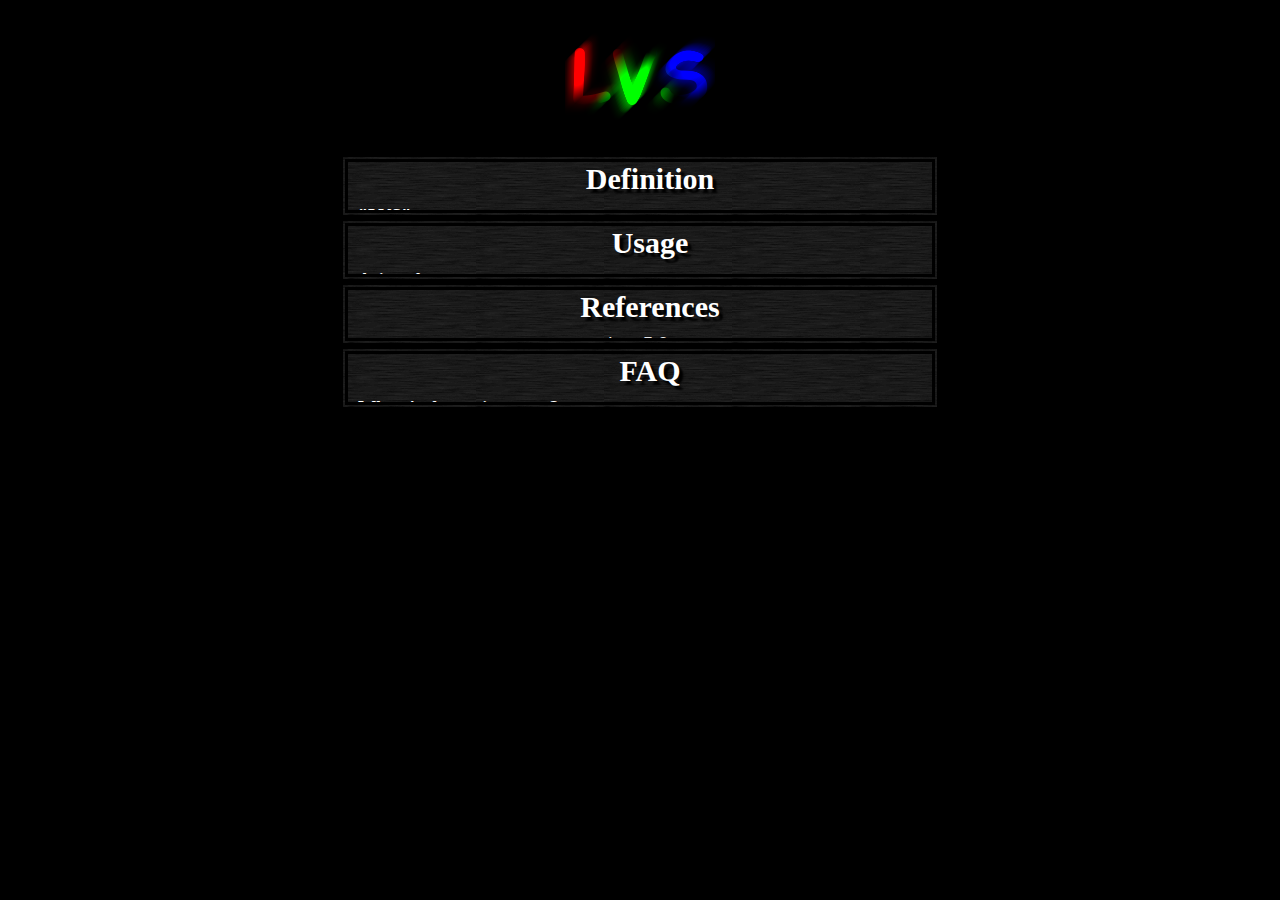
<file: docs/index.html>
<!DOCTYPE html>
<html lang="en-US">

<head>
<title>LVS</title>
<base href="" target="_self">
<meta http-equiv="content-type" content="text/html; charset=UTF-8">
<meta name="application-name" content="LVS">
<meta name="author" content="Youka">
<meta name="description" content="LVS plugin documentation.">
<meta name="keywords" content="LVS,Lua,Avisynth,VirtualDub,DirectShow,Video,Plugin,Editing,Effects,Karaoke">
<link rel="icon" type="image/png" href="LVS/LVS.png">
<style type="text/css" media="screen">
	body{
		background-color: black;
		color: #E8E8E8;
		width: 600px;
		text-align: center;
		font-size: 16px;
		margin: auto;
	}
	div.index{
		background-image: url("LVS/dark_texture.png");
		background-repeat: repeat;
		border: 8px double black;
		height: 48px;
		overflow: hidden;
		text-align: left;
		padding-left: 20px;
	}
	h1, h2{
		font-weight: bold;
		color: white;
		text-shadow: 4px 4px 2px black;
	}
	h1{
		cursor: pointer;
		font-family: Comic Sans MS;
		font-size: 30px;
		margin: 0px 0px 10px 0px;
		text-align: center;
	}
	h2{
		font-size: 18px;
		text-decoration: underline;
		margin: 10px 0px 0px -10px;
	}
	ol, ul{
		margin: 0px 0px 0px 0px;
	}
	code{
		font-family: Arial;
		font-size: 14px;
		display: inline-block;
		white-space: pre;
		padding: 3px;
		border: 3px solid black;
		background-color: #F0F0F0;
		color: black;
	}
	a{
		cursor: pointer;
		color: #E8E8E8;
		text-decoration: none;
		font-style: italic;
	}
	a.ref{
		font-family: Arial;
		font-size: 18px;
		font-style: normal;
	}
	a:hover{
		color: white;
		text-shadow: 0px 0px 2px white;
	}
</style>
<script type="text/javascript">
	var default_height;
	function fold(elem){
		var height = elem.parentNode.style.height;
		if(default_height == null)
			default_height = height;
		elem.parentNode.style.height = height == "100%" ? default_height : "100%";
	}
	function generateLinkList(){
		var content = "<ul style='margin-left: 200px;'>",
			entries = Math.floor(arguments.length / 2);
		for(var i = 0; i < entries; i++)
			content += "<li><a class='ref' href='" + arguments[i*2+1] + "' target='_blank'>" + arguments[i*2] + "</a></li>";
		content += "</ul>";
		document.write(content);
	}
</script>
</head>

<body>
<img src="LVS/LVS.png">
<div class="index">
<h1 onclick="fold(this);">Definition</h1>
<h2>"LVS"</h2>
<b>LVS</b> (Lua Video Sync) is a <a href="http://en.wikipedia.org/wiki/Frameserver" target="_blank">video frameserver</a> plugin to edit video frames with the capability of 
<a href="http://en.wikipedia.org/wiki/Lua_%28programming_language%29" target="_blank">scripting language Lua</a> + <a href="http://en.wikipedia.org/wiki/2D_computer_graphics" target="_blank">2D image processing</a> functionality.
<h2>Purpose</h2>
LVS allows linear video frame editing by writing scripts. This gives users more control than a function-limited GUI and encourages creativity.
<h2>Plugin interfaces</h2>
Plugin interfaces for frameserver applications <a href="http://en.wikipedia.org/wiki/Avisynth" target="_blank">Avisynth</a> and <a href="http://en.wikipedia.org/wiki/DirectShow" target="_blank">DirectShow</a> 
and video editor <a href="http://en.wikipedia.org/wiki/VirtualDub" target="_blank">VirtualDub</a> are available. Supported colorspaces are <a href="http://en.wikipedia.org/wiki/Rgb" target="_blank">RGB24</a> & <a href="http://en.wikipedia.org/wiki/RGBA" target="_blank">RGBA32</a>.
<h2>Workflow</h2>
<ol>
<li>Load <b>LVS.dll</b> into your application.</li>
<li>Configure LVS to load a <b>.lua</b> script for frame editing.</li>
<li>Write the script (see 2.).</li>
<li>Play or encode the resulting video.</li>
</ol>
</div>
<div class="index">
<h1 onclick="fold(this);">Usage</h1>
<h2>Avisynth</h2>
Load the C++ plugin with function <b>LoadPlugin</b>. This registers function...<br/>
<b>LVS(clip, string video, string audio, string data)</b><br/>
<b>clip</b> is the needed input clip.<br/>
<b>video</b> is the video script.<br/>
<b>audio</b> is the audio script.<br/>
<b>data</b> is any string which appears in both scripting environments.<br/>
<code>LoadPlugin("E:\PROJEKTE\LVS\release\LVS.dll")

BlankClip()
LVS(video = "test_video.lua", audio = "test_audio.lua", data="Hello World!")</code>
<h2>VirtualDub</h2>
Load the plugin with menu <b> Video -> Filter... -> Add... -> Load... -> "<i>directory\</i>LVS.dll"</b>.<br/>
Adding the filter <b>LVS</b> shows a dialog which expects the video script.<br/>
<img src="LVS/vdub.png" alt="VirtualDub - LVS filter" />
<h2>DirectShow</h2>
For plugin loading, see the documentation of your chosen program.<br/>
Filter addition is similar to VirtualDub.<br/>
<img src="LVS/dshow.png" alt="DirectShow - LVS filter" />
<h2>Getting started</h2>
A script creation begins with defining the required callback function for streaming data.<br/>
<br/>
For frame editing, the callback function is...<br/>
<b><u>GetFrame(frame, frame_i)</u></b><br/>
<b>frame</b> is an image object (see <a href="LVS/ext.html#g2d.create_image" target=_blank>g2d image</a>), containing a reference to the current frame data.<br/>
<b>frame_i</b> is the current frame number.<br/>
<br/>
For audio editing, the callback function is...<br/>
<b><u>GetSamples(samples, samples_n, start_sample_i)</u></b><br/>
<b>samples</b> is a numbers table, containing a reference to samples of all channels of current time.<br/>
<b>samples_n</b> is the table size of last argument.<br/>
<b>start_sample_i</b> is the global sample index (for all channels) of the first gotten sample.<br/>
<br/>
See into the <b>examples</b> folder for commented scripts. This, in combination with reading the references, is the best way to learn LVS.
<h2>Extensions</h2>
When the filter starts his work, all Lua scripts in autoload folder <b>LVS</b> (in the same directory like the plugin) are already loaded.<br>
Users can write their own libraries and put them into this folder. This way they extend their environment permanently.
</div>
<div class="index">
<h1 onclick="fold(this);">References</h1>
<script type="text/javascript">
generateLinkList("Lua 5.2", "Lua_5.2/Lua 5.2 Reference Manual.htm",
			"Lua extensions", "LVS/ext.html",
			"ASS", "LVS/ass.html");
</script>
</div>
<div class="index">
<h1 onclick="fold(this);">FAQ</h1>
<h2>Where's the project page?</h2>
<a href="http://sourceforge.net/projects/lua-video-sync/" target=_blank><b>Lua Video Sync</b></a> on Sourceforge
<h2>Why Lua as scripting language?</h2>
Lua is one of the fastest scripting languages (live playback and fast encoding, even with a lot of code) and a lightweight (no overload with unnecessary libraries and functions).<br/>
Furthermore Lua is easy to learn because of human-speech-like syntax and just a few experience needed to do something.
<h2>Playback/encoding is slow. How to speed up my code?</h2>
<ul>
<li><b>image:convolute</b> is a very expensive function. Try to minimize the image or use a smaller kernel.</li>
<li><b>g2du.get_pixels</b> is easy, but <b>image:get_data</b> faster.</li>
<li>Don't create to many images, instead do as lot as possible on less of them.</li>
<li>Look for Lua code optimization articles, like <a href="http://www.lua.org/gems/sample.pdf" target=_blank>this document</a> or <a href="http://lua-users.org/wiki/OptimisationTips" target=_blank>these tips</a>.</li>
</ul>
<h2>I want to use audio or other video material!</h2>
A script can be used to collect and save video/audio data in a wished/easier format in other files.<br/>
(This pre-work relieves users from complex algorithms of video/audio decoding.)



</div>
</body>

</html>
</file>
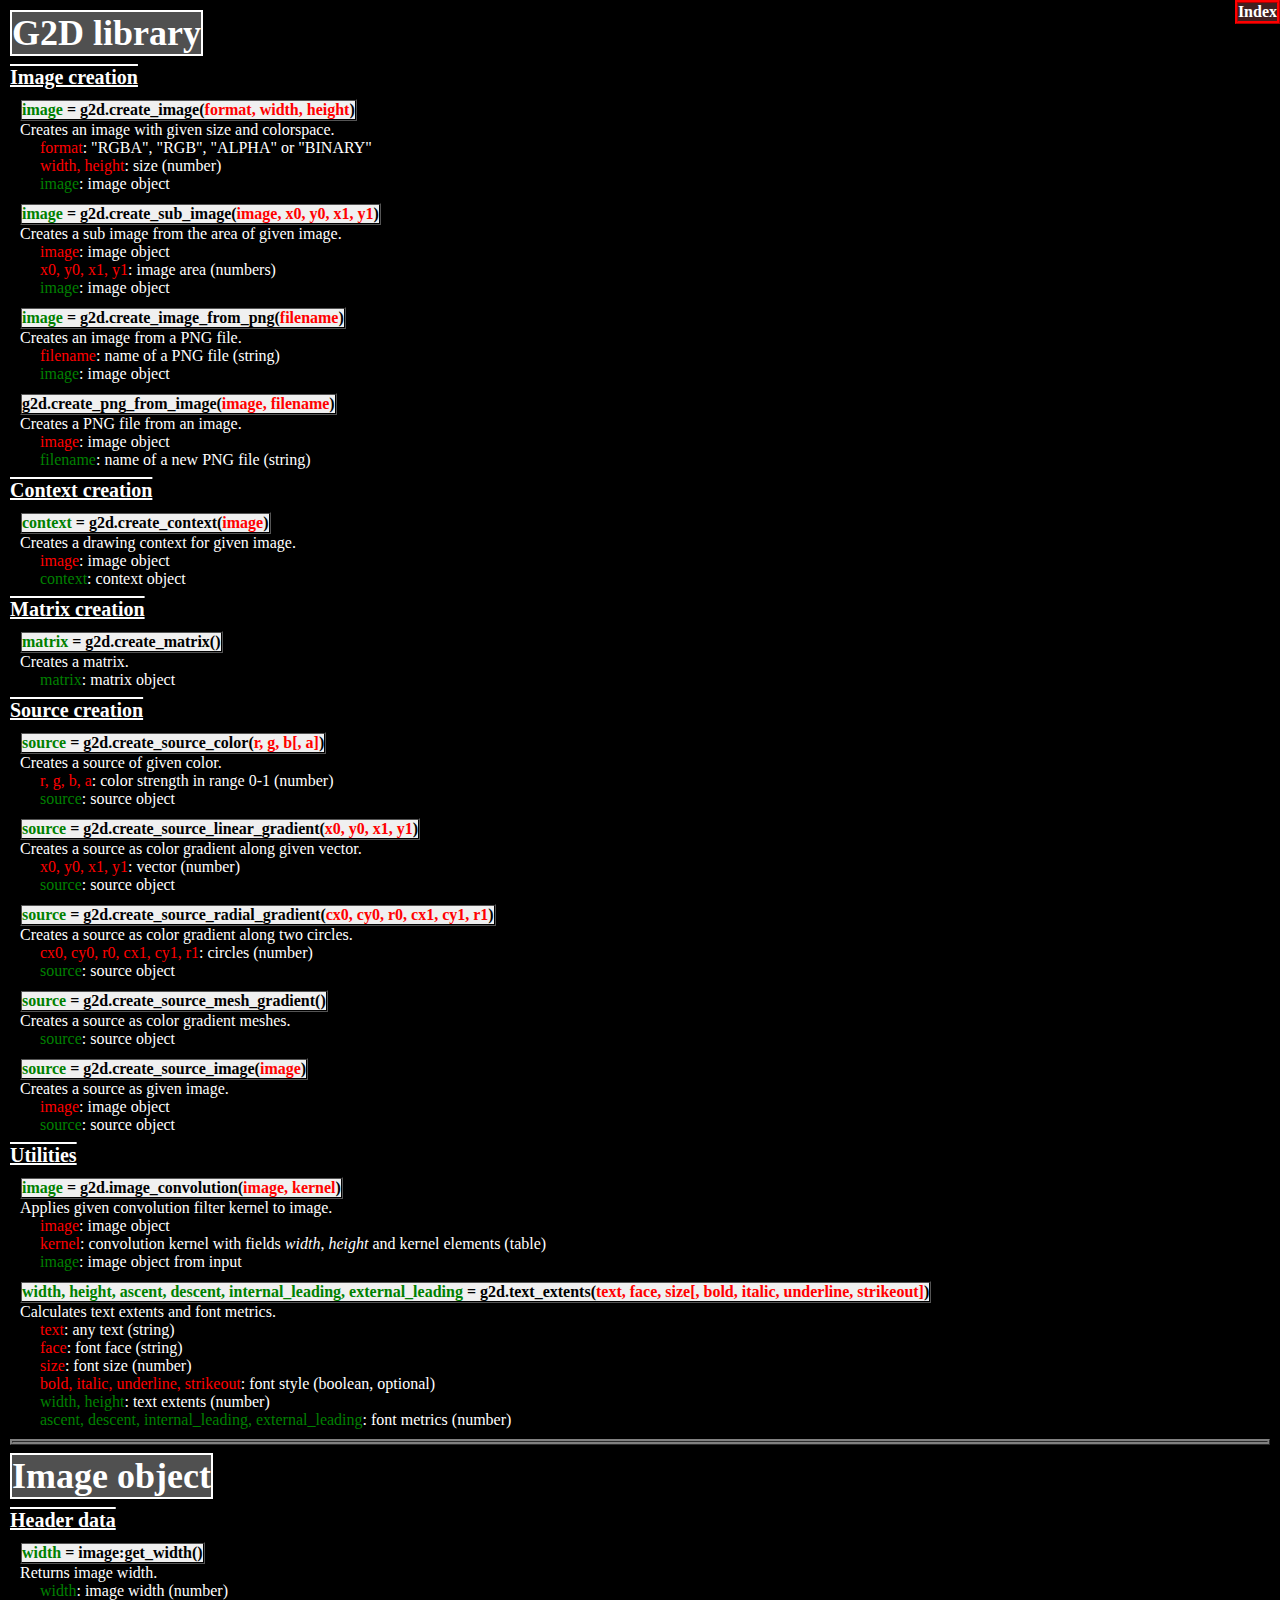
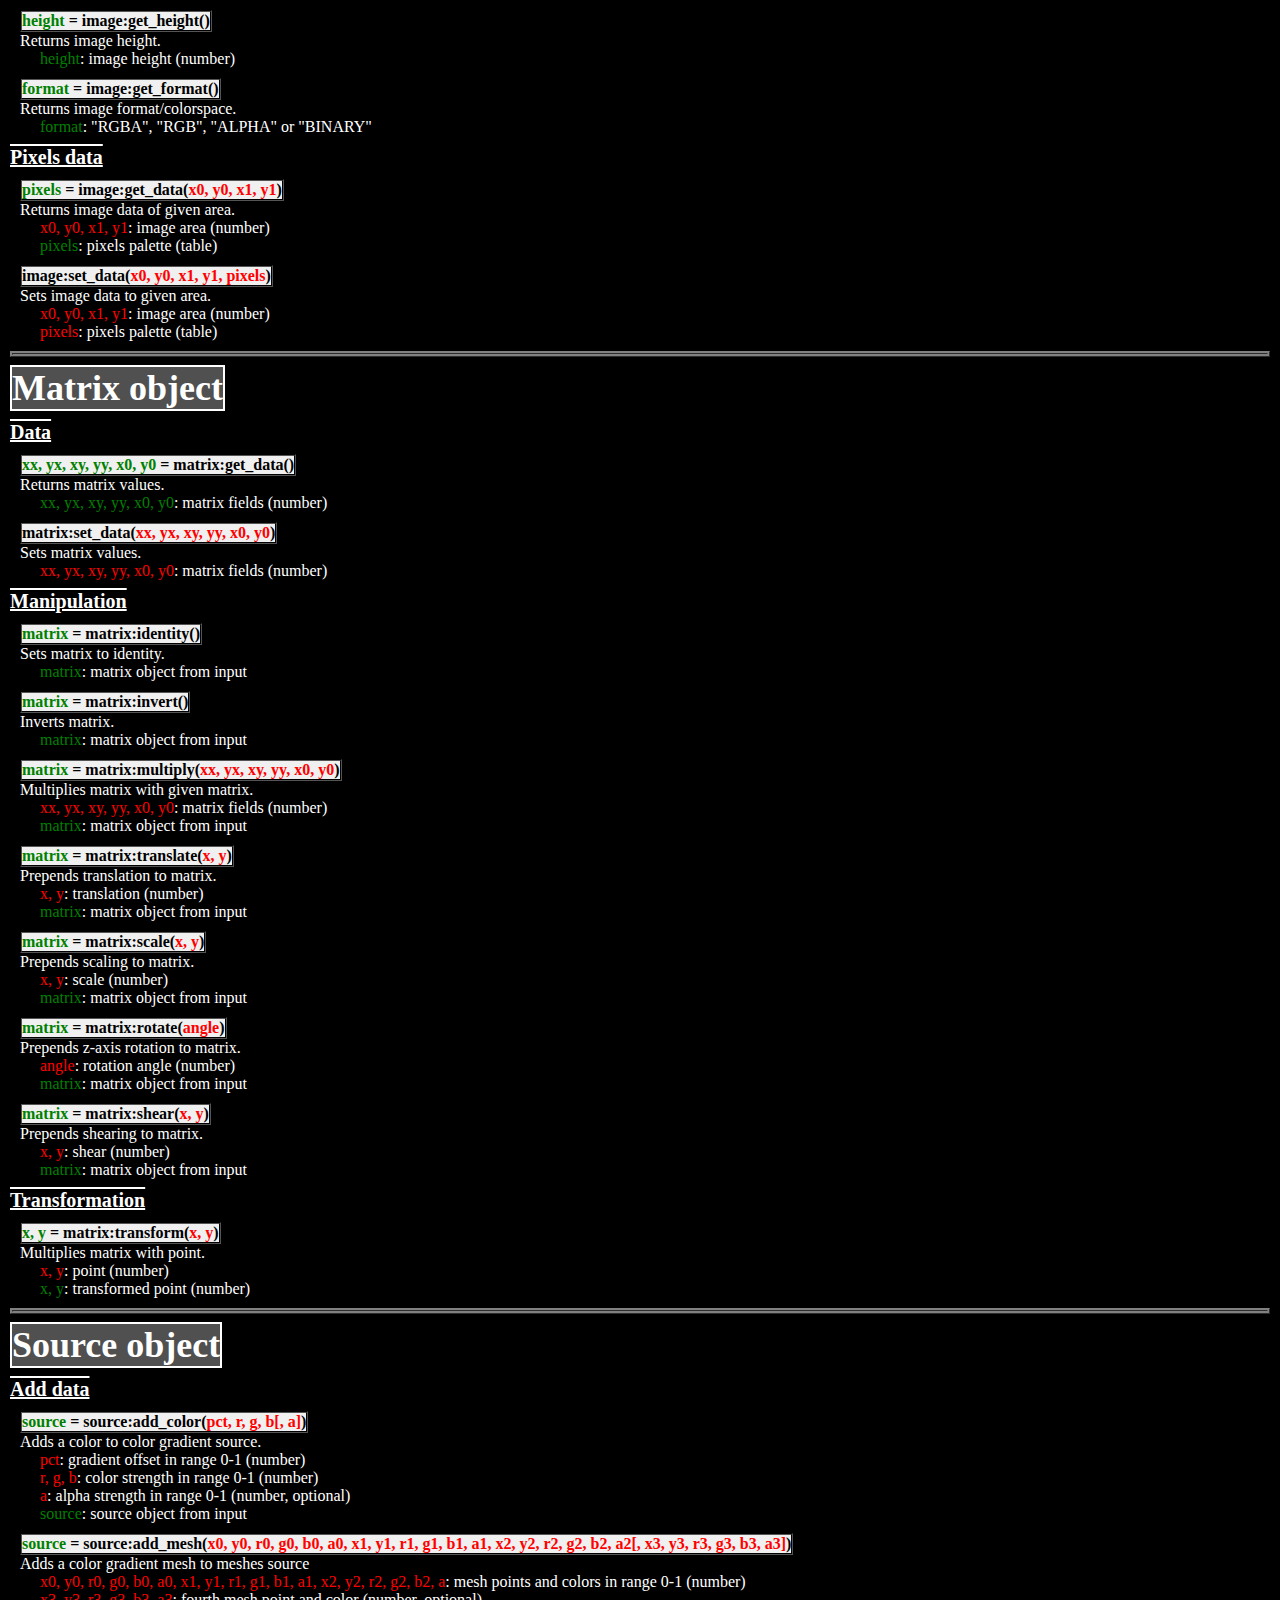
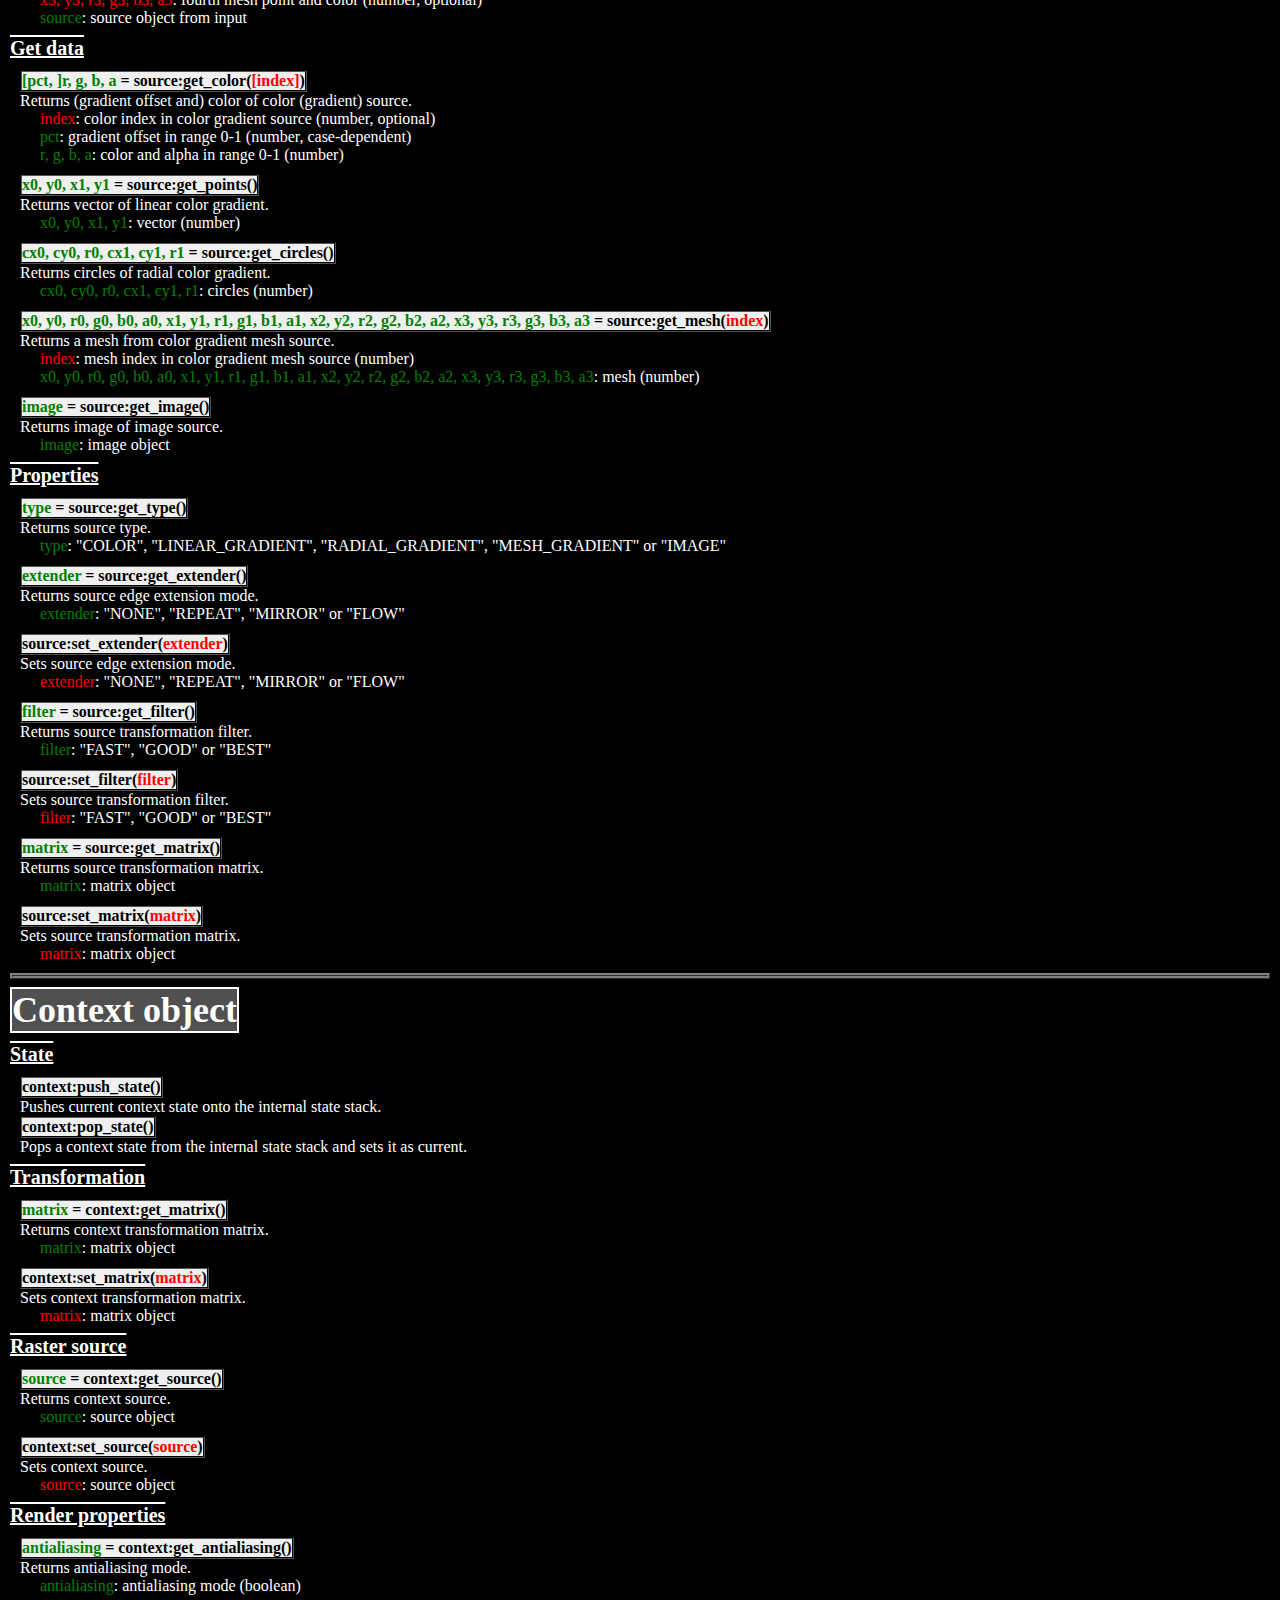
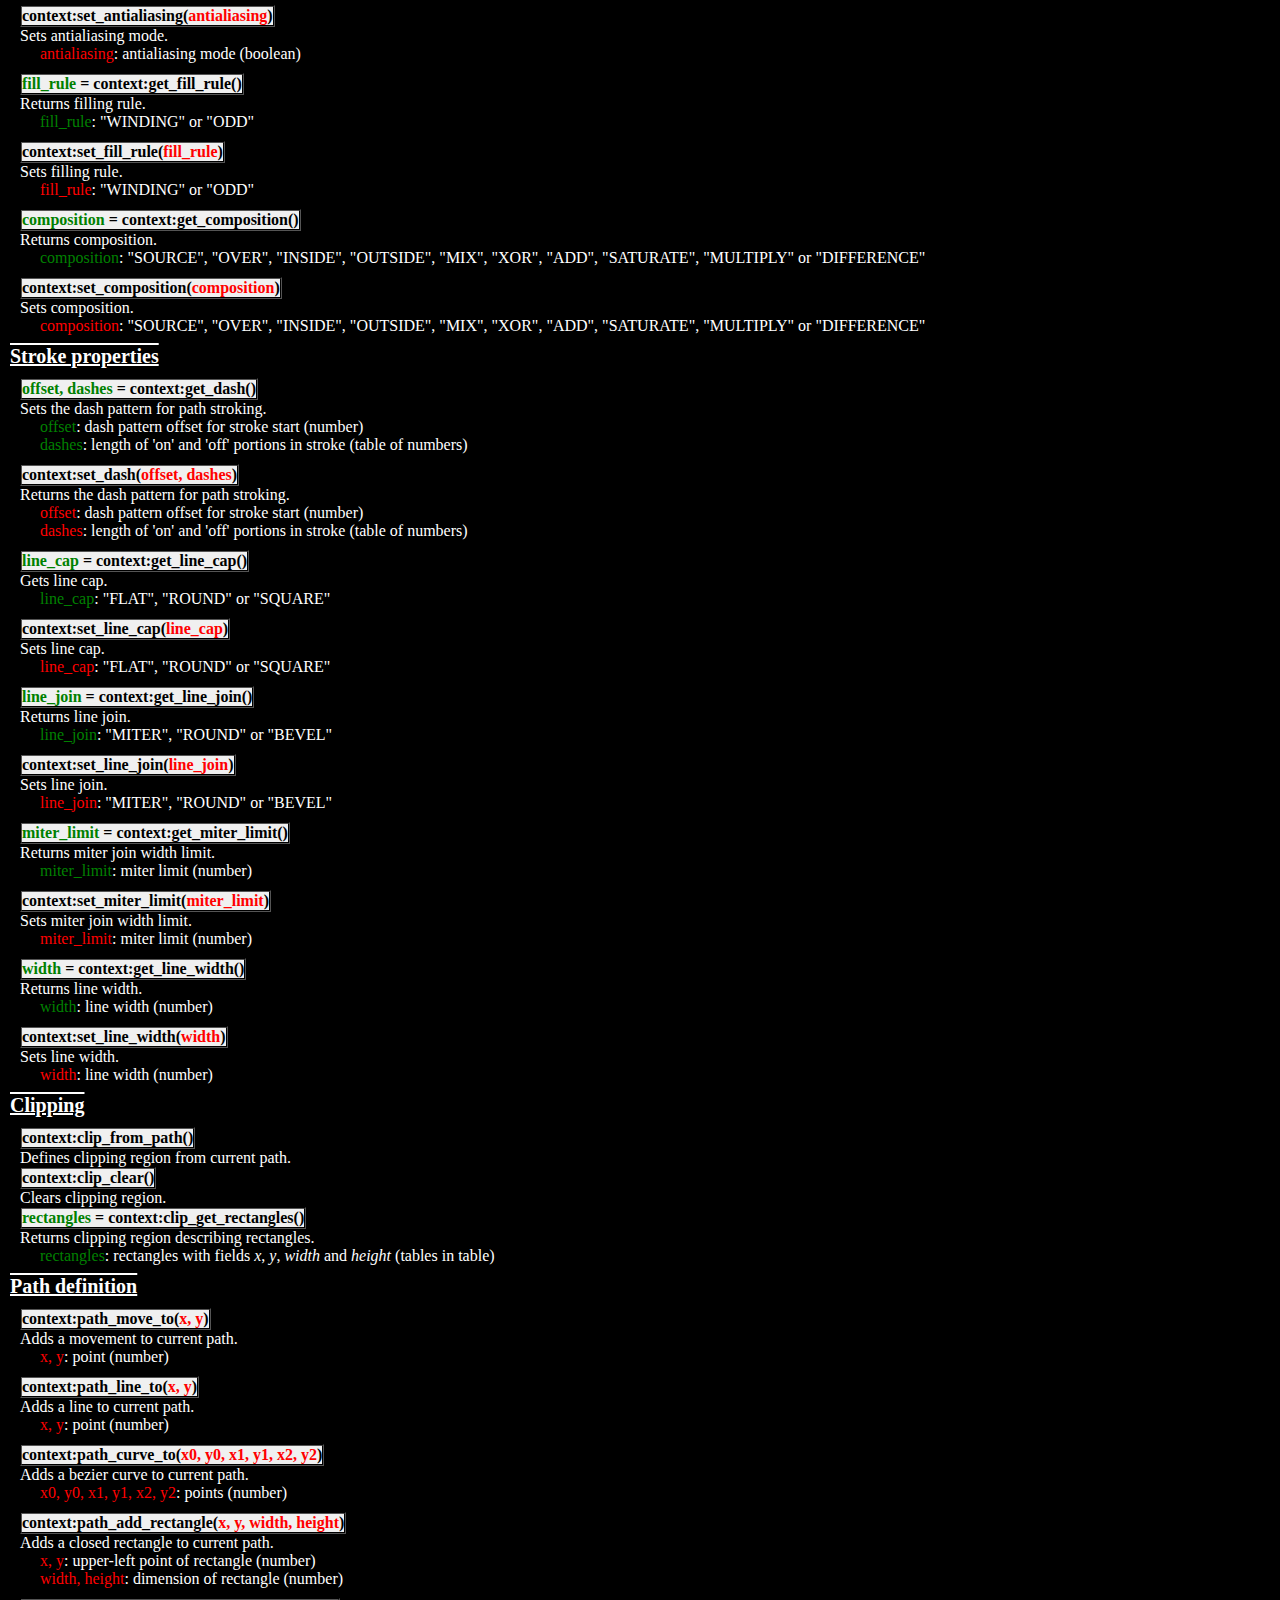
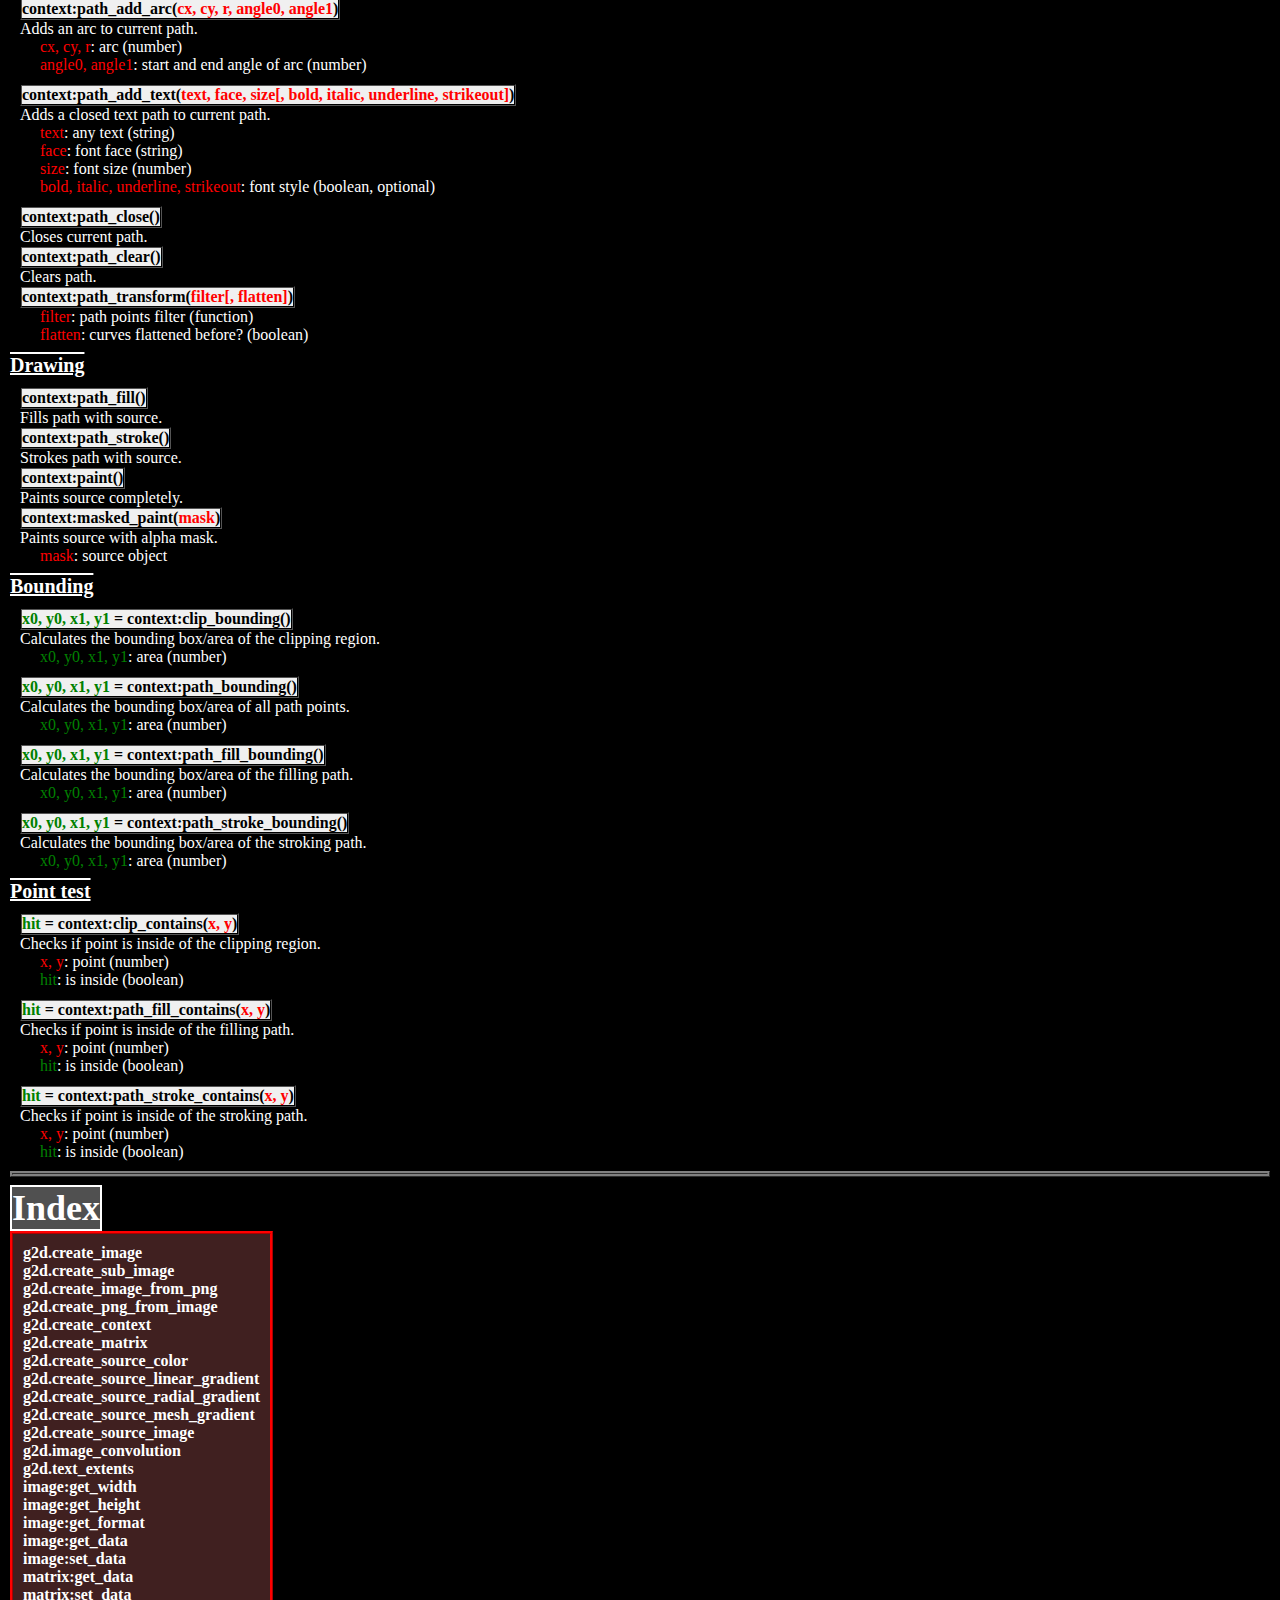
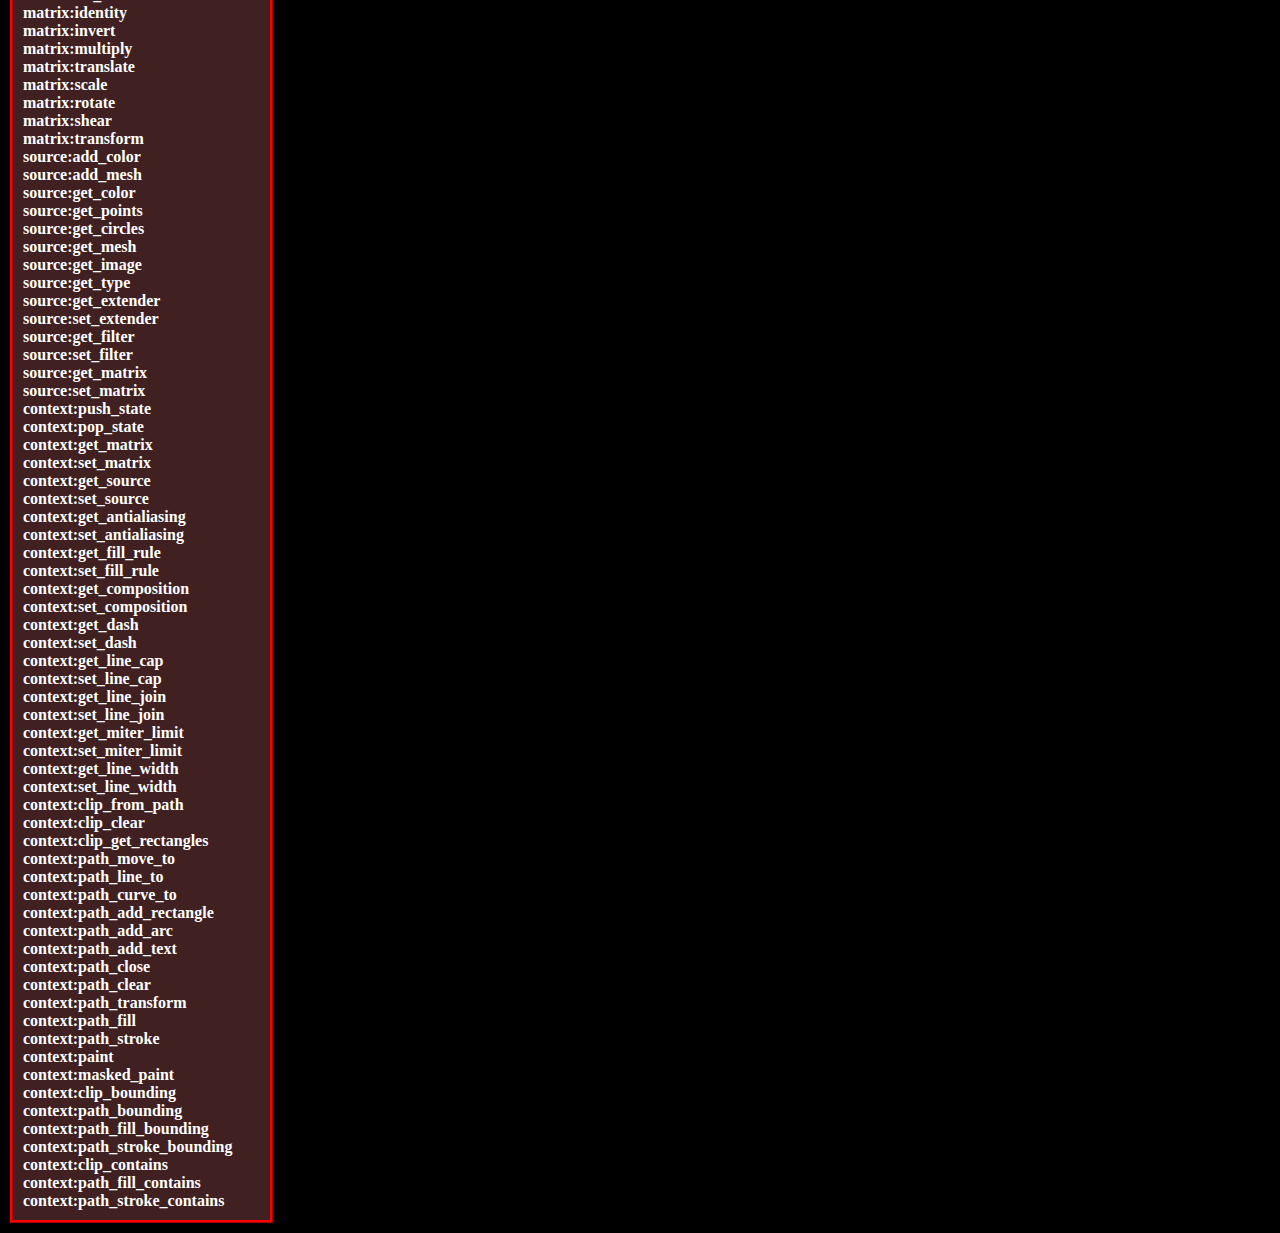
<file: docs/g2d.html>
<head>
<title>LVS</title>
<base href="" target="_self" />
<meta http-equiv="content-type" content="text/html; charset=UTF-8">
<meta name="application-name" content="G2D">
<meta name="author" content="Youka">
<meta name="description" content="G2D library reference.">
<meta name="keywords" content="LVS,Lua,Image,2D,Editing">
<link rel="icon" type="image/png" href="../LVS/LVS.png">
<style type="text/css" media="screen">
	body{
		background-color: black;
		color: white;
		margin: 10px;
	}
	h1{
		font-size: 36px;
		font-weight: bold;
		background-color: #505050;
		border: 2px solid white;
		display: table;
		margin: 0px;
	}
	h2{
		font-size: 20px;
		text-decoration: underline overline;
		margin: 10px 0px 10px 0px;
	}
	hr{
		height: 0px;
		border: 3px ridge grey;
	}
	p{
		margin: 0px 0px 0px 10px;
	}
	p.func{
		color: black;
		background-color: #F0F0F0;
		display: table;
		border: 2px groove black;
		font-weight: bold;
	}
	a.index{
		font-weight: bold;
		text-decoration: none;
		color: white;
	}
</style>
<script type="text/javascript">
var funcs = new Array();
function Entry(ret, func, arguments){
	funcs.push(func);
	var buffer = "<p class='func'><a name='"+func+"'>";
	if(ret.length > 0)
		buffer += "<span style='color: green;'>"+ret+"</span> = ";
	buffer += func+"(";
	if(arguments.length > 0)
		buffer += "<span style='color: red;'>"+arguments+"</span>";
	buffer += ")</a></p>";
	document.write(buffer);
}
function Desc(text){
	document.write("<p>"+text+"</p>");
}
function BeginArgs(){
	document.write("<div style='margin: 0px 0px 10px 30px;'>");
}
function Arg(arg, desc){
	document.write("<div><span style='color: red;'>"+arg+"</span>: "+desc+"</div>");
}
function Ret(arg, desc){
	document.write("<div><span style='color: green;'>"+arg+"</span>: "+desc+"</div>");
}
function EndArgs(){
	document.write("</div>");
}
</script>
<!--
Entry("", "", "");
Desc("");
BeginArgs();
Arg("", "");
Ret("", "");
EndArgs();
-->
</head>

<body>
<h1>G2D library</h1>
<h2>Image creation</h2>
<script>
Entry("image", "g2d.create_image", "format, width, height");
Desc("Creates an image with given size and colorspace.");
BeginArgs();
Arg("format", '"RGBA", "RGB", "ALPHA" or "BINARY"');
Arg("width, height", "size (number)");
Ret("image", "image object");
EndArgs();
Entry("image", "g2d.create_sub_image", "image, x0, y0, x1, y1");
Desc("Creates a sub image from the area of given image.");
BeginArgs();
Arg("image", "image object");
Arg("x0, y0, x1, y1", "image area (numbers)");
Ret("image", "image object");
EndArgs();
Entry("image", "g2d.create_image_from_png", "filename");
Desc("Creates an image from a PNG file.");
BeginArgs();
Arg("filename", "name of a PNG file (string)");
Ret("image", "image object");
EndArgs();
Entry("", "g2d.create_png_from_image", "image, filename");
Desc("Creates a PNG file from an image.");
BeginArgs();
Arg("image", "image object");
Ret("filename", "name of a new PNG file (string)");
EndArgs();
</script>
<h2>Context creation</h2>
<script>
Entry("context", "g2d.create_context", "image");
Desc("Creates a drawing context for given image.");
BeginArgs();
Arg("image", "image object");
Ret("context", "context object");
EndArgs();
</script>
<h2>Matrix creation</h2>
<script>
Entry("matrix", "g2d.create_matrix", "");
Desc("Creates a matrix.");
BeginArgs();
Ret("matrix", "matrix object");
EndArgs();
</script>
<h2>Source creation</h2>
<script>
Entry("source", "g2d.create_source_color", "r, g, b[, a]");
Desc("Creates a source of given color.");
BeginArgs();
Arg("r, g, b, a", "color strength in range 0-1 (number)");
Ret("source", "source object");
EndArgs();
Entry("source", "g2d.create_source_linear_gradient", "x0, y0, x1, y1");
Desc("Creates a source as color gradient along given vector.");
BeginArgs();
Arg("x0, y0, x1, y1", "vector (number)");
Ret("source", "source object");
EndArgs();
Entry("source", "g2d.create_source_radial_gradient", "cx0, cy0, r0, cx1, cy1, r1");
Desc("Creates a source as color gradient along two circles.");
BeginArgs();
Arg("cx0, cy0, r0, cx1, cy1, r1", "circles (number)");
Ret("source", "source object");
EndArgs();
Entry("source", "g2d.create_source_mesh_gradient", "");
Desc("Creates a source as color gradient meshes.");
BeginArgs();
Ret("source", "source object");
EndArgs();
Entry("source", "g2d.create_source_image", "image");
Desc("Creates a source as given image.");
BeginArgs();
Arg("image", "image object");
Ret("source", "source object");
EndArgs();
</script>
<h2>Utilities</h2>
<script>
Entry("image", "g2d.image_convolution", "image, kernel");
Desc("Applies given convolution filter kernel to image.");
BeginArgs();
Arg("image", "image object");
Arg("kernel", "convolution kernel with fields <i>width</i>, <i>height</i> and kernel elements (table)");
Ret("image", "image object from input");
EndArgs();
Entry("width, height, ascent, descent, internal_leading, external_leading", "g2d.text_extents", "text, face, size[, bold, italic, underline, strikeout]");
Desc("Calculates text extents and font metrics.");
BeginArgs();
Arg("text", "any text (string)");
Arg("face", "font face (string)");
Arg("size", "font size (number)");
Arg("bold, italic, underline, strikeout", "font style (boolean, optional)");
Ret("width, height", "text extents (number)");
Ret("ascent, descent, internal_leading, external_leading", "font metrics (number)");
EndArgs();
</script>
<hr>
<h1>Image object</h1>
<h2>Header data</h2>
<script>
Entry("width", "image:get_width", "");
Desc("Returns image width.");
BeginArgs();
Ret("width", "image width (number)");
EndArgs();
Entry("height", "image:get_height", "");
Desc("Returns image height.");
BeginArgs();
Ret("height", "image height (number)");
EndArgs();
Entry("format", "image:get_format", "");
Desc("Returns image format/colorspace.");
BeginArgs();
Ret("format", '"RGBA", "RGB", "ALPHA" or "BINARY"');
EndArgs();
</script>
<h2>Pixels data</h2>
<script>
Entry("pixels", "image:get_data", "x0, y0, x1, y1");
Desc("Returns image data of given area.");
BeginArgs();
Arg("x0, y0, x1, y1", "image area (number)");
Ret("pixels", "pixels palette (table)");
EndArgs();
Entry("", "image:set_data", "x0, y0, x1, y1, pixels");
Desc("Sets image data to given area.");
BeginArgs();
Arg("x0, y0, x1, y1", "image area (number)");
Arg("pixels", "pixels palette (table)");
EndArgs();
</script>
<hr>
<h1>Matrix object</h1>
<h2>Data</h2>
<script>
Entry("xx, yx, xy, yy, x0, y0", "matrix:get_data", "");
Desc("Returns matrix values.");
BeginArgs();
Ret("xx, yx, xy, yy, x0, y0", "matrix fields (number)");
EndArgs();
Entry("", "matrix:set_data", "xx, yx, xy, yy, x0, y0");
Desc("Sets matrix values.");
BeginArgs();
Arg("xx, yx, xy, yy, x0, y0", "matrix fields (number)");
EndArgs();
</script>
<h2>Manipulation</h2>
<script>
Entry("matrix", "matrix:identity", "");
Desc("Sets matrix to identity.");
BeginArgs();
Ret("matrix", "matrix object from input");
EndArgs();
Entry("matrix", "matrix:invert", "");
Desc("Inverts matrix.");
BeginArgs();
Ret("matrix", "matrix object from input");
EndArgs();
Entry("matrix", "matrix:multiply", "xx, yx, xy, yy, x0, y0");
Desc("Multiplies matrix with given matrix.");
BeginArgs();
Arg("xx, yx, xy, yy, x0, y0", "matrix fields (number)");
Ret("matrix", "matrix object from input");
EndArgs();
Entry("matrix", "matrix:translate", "x, y");
Desc("Prepends translation to matrix.");
BeginArgs();
Arg("x, y", "translation (number)");
Ret("matrix", "matrix object from input");
EndArgs();
Entry("matrix", "matrix:scale", "x, y");
Desc("Prepends scaling to matrix.");
BeginArgs();
Arg("x, y", "scale (number)");
Ret("matrix", "matrix object from input");
EndArgs();
Entry("matrix", "matrix:rotate", "angle");
Desc("Prepends z-axis rotation to matrix.");
BeginArgs();
Arg("angle", "rotation angle (number)");
Ret("matrix", "matrix object from input");
EndArgs();
Entry("matrix", "matrix:shear", "x, y");
Desc("Prepends shearing to matrix.");
BeginArgs();
Arg("x, y", "shear (number)");
Ret("matrix", "matrix object from input");
EndArgs();
</script>
<h2>Transformation</h2>
<script>
Entry("x, y", "matrix:transform", "x, y");
Desc("Multiplies matrix with point.");
BeginArgs();
Arg("x, y", "point (number)");
Ret("x, y", "transformed point (number)");
EndArgs();
</script>
<hr>
<h1>Source object</h1>
<h2>Add data</h2>
<script>
Entry("source", "source:add_color", "pct, r, g, b[, a]");
Desc("Adds a color to color gradient source.");
BeginArgs();
Arg("pct", "gradient offset in range 0-1 (number)");
Arg("r, g, b", "color strength in range 0-1 (number)");
Arg("a", "alpha strength in range 0-1 (number, optional)");
Ret("source", "source object from input");
EndArgs();
Entry("source", "source:add_mesh", "x0, y0, r0, g0, b0, a0, x1, y1, r1, g1, b1, a1, x2, y2, r2, g2, b2, a2[, x3, y3, r3, g3, b3, a3]");
Desc("Adds a color gradient mesh to meshes source");
BeginArgs();
Arg("x0, y0, r0, g0, b0, a0, x1, y1, r1, g1, b1, a1, x2, y2, r2, g2, b2, a", "mesh points and colors in range 0-1 (number)");
Arg("x3, y3, r3, g3, b3, a3", "fourth mesh point and color (number, optional)");
Ret("source", "source object from input");
EndArgs();
</script>
<h2>Get data</h2>
<script>
Entry("[pct, ]r, g, b, a", "source:get_color", "[index]");
Desc("Returns (gradient offset and) color of color (gradient) source.");
BeginArgs();
Arg("index", "color index in color gradient source (number, optional)");
Ret("pct", "gradient offset in range 0-1 (number, case-dependent)");
Ret("r, g, b, a", "color and alpha in range 0-1 (number)");
EndArgs();
Entry("x0, y0, x1, y1", "source:get_points", "");
Desc("Returns vector of linear color gradient.");
BeginArgs();
Ret("x0, y0, x1, y1", "vector (number)");
EndArgs();
Entry("cx0, cy0, r0, cx1, cy1, r1", "source:get_circles", "");
Desc("Returns circles of radial color gradient.");
BeginArgs();
Ret("cx0, cy0, r0, cx1, cy1, r1", "circles (number)");
EndArgs();
Entry("x0, y0, r0, g0, b0, a0, x1, y1, r1, g1, b1, a1, x2, y2, r2, g2, b2, a2, x3, y3, r3, g3, b3, a3", "source:get_mesh", "index");
Desc("Returns a mesh from color gradient mesh source.");
BeginArgs();
Arg("index", "mesh index in color gradient mesh source (number)");
Ret("x0, y0, r0, g0, b0, a0, x1, y1, r1, g1, b1, a1, x2, y2, r2, g2, b2, a2, x3, y3, r3, g3, b3, a3", "mesh (number)");
EndArgs();
Entry("image", "source:get_image", "");
Desc("Returns image of image source.");
BeginArgs();
Ret("image", "image object");
EndArgs();
</script>
<h2>Properties</h2>
<script>
Entry("type", "source:get_type", "");
Desc("Returns source type.");
BeginArgs();
Ret("type", '"COLOR", "LINEAR_GRADIENT", "RADIAL_GRADIENT", "MESH_GRADIENT" or "IMAGE"');
EndArgs();
Entry("extender", "source:get_extender", "");
Desc("Returns source edge extension mode.");
BeginArgs();
Ret("extender", '"NONE", "REPEAT", "MIRROR" or "FLOW"');
EndArgs();
Entry("", "source:set_extender", "extender");
Desc("Sets source edge extension mode.");
BeginArgs();
Arg("extender", '"NONE", "REPEAT", "MIRROR" or "FLOW"');
EndArgs();
Entry("filter", "source:get_filter", "");
Desc("Returns source transformation filter.");
BeginArgs();
Ret("filter", '"FAST", "GOOD" or "BEST"');
EndArgs();
Entry("", "source:set_filter", "filter");
Desc("Sets source transformation filter.");
BeginArgs();
Arg("filter", '"FAST", "GOOD" or "BEST"');
EndArgs();
Entry("matrix", "source:get_matrix", "");
Desc("Returns source transformation matrix.");
BeginArgs();
Ret("matrix", "matrix object");
EndArgs();
Entry("", "source:set_matrix", "matrix");
Desc("Sets source transformation matrix.");
BeginArgs();
Arg("matrix", "matrix object");
EndArgs();
</script>
<hr>
<h1>Context object</h1>
<h2>State</h2>
<script>
Entry("", "context:push_state", "");
Desc("Pushes current context state onto the internal state stack.");
Entry("", "context:pop_state", "");
Desc("Pops a context state from the internal state stack and sets it as current.");
</script>
<h2>Transformation</h2>
<script>
Entry("matrix", "context:get_matrix", "");
Desc("Returns context transformation matrix.");
BeginArgs();
Ret("matrix", "matrix object");
EndArgs();
Entry("", "context:set_matrix", "matrix");
Desc("Sets context transformation matrix.");
BeginArgs();
Arg("matrix", "matrix object");
EndArgs();
</script>
<h2>Raster source</h2>
<script>
Entry("source", "context:get_source", "");
Desc("Returns context source.");
BeginArgs();
Ret("source", "source object");
EndArgs();
Entry("", "context:set_source", "source");
Desc("Sets context source.");
BeginArgs();
Arg("source", "source object");
EndArgs();
</script>
<h2>Render properties</h2>
<script>
Entry("antialiasing", "context:get_antialiasing", "");
Desc("Returns antialiasing mode.");
BeginArgs();
Ret("antialiasing", "antialiasing mode (boolean)");
EndArgs();
Entry("", "context:set_antialiasing", "antialiasing");
Desc("Sets antialiasing mode.");
BeginArgs();
Arg("antialiasing", "antialiasing mode (boolean)");
EndArgs();
Entry("fill_rule", "context:get_fill_rule", "");
Desc("Returns filling rule.");
BeginArgs();
Ret("fill_rule", '"WINDING" or "ODD"');
EndArgs();
Entry("", "context:set_fill_rule", "fill_rule");
Desc("Sets filling rule.");
BeginArgs();
Arg("fill_rule", '"WINDING" or "ODD"');
EndArgs();
Entry("composition", "context:get_composition", "");
Desc("Returns composition.");
BeginArgs();
Ret("composition", '"SOURCE", "OVER", "INSIDE", "OUTSIDE", "MIX", "XOR", "ADD", "SATURATE", "MULTIPLY" or "DIFFERENCE"');
EndArgs();
Entry("", "context:set_composition", "composition");
Desc("Sets composition.");
BeginArgs();
Arg("composition", '"SOURCE", "OVER", "INSIDE", "OUTSIDE", "MIX", "XOR", "ADD", "SATURATE", "MULTIPLY" or "DIFFERENCE"');
EndArgs();
</script>
<h2>Stroke properties</h2>
<script>
Entry("offset, dashes", "context:get_dash", "");
Desc("Sets the dash pattern for path stroking.");
BeginArgs();
Ret("offset", "dash pattern offset for stroke start (number)");
Ret("dashes", "length of 'on' and 'off' portions in stroke (table of numbers)");
EndArgs();
Entry("", "context:set_dash", "offset, dashes");
Desc("Returns the dash pattern for path stroking.");
BeginArgs();
Arg("offset", "dash pattern offset for stroke start (number)");
Arg("dashes", "length of 'on' and 'off' portions in stroke (table of numbers)");
EndArgs();
Entry("line_cap", "context:get_line_cap", "");
Desc("Gets line cap.");
BeginArgs();
Ret("line_cap", '"FLAT", "ROUND" or "SQUARE"');
EndArgs();
Entry("", "context:set_line_cap", "line_cap");
Desc("Sets line cap.");
BeginArgs();
Arg("line_cap", '"FLAT", "ROUND" or "SQUARE"');
EndArgs();
Entry("line_join", "context:get_line_join", "");
Desc("Returns line join.");
BeginArgs();
Ret("line_join", '"MITER", "ROUND" or "BEVEL"');
EndArgs();
Entry("", "context:set_line_join", "line_join");
Desc("Sets line join.");
BeginArgs();
Arg("line_join", '"MITER", "ROUND" or "BEVEL"');
EndArgs();
Entry("miter_limit", "context:get_miter_limit", "");
Desc("Returns miter join width limit.");
BeginArgs();
Ret("miter_limit", "miter limit (number)");
EndArgs();
Entry("", "context:set_miter_limit", "miter_limit");
Desc("Sets miter join width limit.");
BeginArgs();
Arg("miter_limit", "miter limit (number)");
EndArgs();
Entry("width", "context:get_line_width", "");
Desc("Returns line width.");
BeginArgs();
Ret("width", "line width (number)");
EndArgs();
Entry("", "context:set_line_width", "width");
Desc("Sets line width.");
BeginArgs();
Arg("width", "line width (number)");
EndArgs();
</script>
<h2>Clipping</h2>
<script>
Entry("", "context:clip_from_path", "");
Desc("Defines clipping region from current path.");
Entry("", "context:clip_clear", "");
Desc("Clears clipping region.");
Entry("rectangles", "context:clip_get_rectangles", "");
Desc("Returns clipping region describing rectangles.");
BeginArgs();
Ret("rectangles", "rectangles with fields <i>x</i>, <i>y</i>, <i>width</i> and <i>height</i> (tables in table)");
EndArgs();
</script>
<h2>Path definition</h2>
<script>
Entry("", "context:path_move_to", "x, y");
Desc("Adds a movement to current path.");
BeginArgs();
Arg("x, y", "point (number)");
EndArgs();
Entry("", "context:path_line_to", "x, y");
Desc("Adds a line to current path.");
BeginArgs();
Arg("x, y", "point (number)");
EndArgs();
Entry("", "context:path_curve_to", "x0, y0, x1, y1, x2, y2");
Desc("Adds a bezier curve to current path.");
BeginArgs();
Arg("x0, y0, x1, y1, x2, y2", "points (number)");
EndArgs();
Entry("", "context:path_add_rectangle", "x, y, width, height");
Desc("Adds a closed rectangle to current path.");
BeginArgs();
Arg("x, y", "upper-left point of rectangle (number)");
Arg("width, height", "dimension of rectangle (number)");
EndArgs();
Entry("", "context:path_add_arc", "cx, cy, r, angle0, angle1");
Desc("Adds an arc to current path.");
BeginArgs();
Arg("cx, cy, r", "arc (number)");
Arg("angle0, angle1", "start and end angle of arc (number)");
EndArgs();
Entry("", "context:path_add_text", "text, face, size[, bold, italic, underline, strikeout]");
Desc("Adds a closed text path to current path.");
BeginArgs();
Arg("text", "any text (string)");
Arg("face", "font face (string)");
Arg("size", "font size (number)");
Arg("bold, italic, underline, strikeout", "font style (boolean, optional)");
EndArgs();
Entry("", "context:path_close", "");
Desc("Closes current path.");
Entry("", "context:path_clear", "");
Desc("Clears path.");
Entry("", "context:path_transform", "filter[, flatten]");
Desc("");
BeginArgs();
Arg("filter", "path points filter (function)");
Arg("flatten", "curves flattened before? (boolean)");
EndArgs();
</script>
<h2>Drawing</h2>
<script>
Entry("", "context:path_fill", "");
Desc("Fills path with source.");
Entry("", "context:path_stroke", "");
Desc("Strokes path with source.");
Entry("", "context:paint", "");
Desc("Paints source completely.");
Entry("", "context:masked_paint", "mask");
Desc("Paints source with alpha mask.");
BeginArgs();
Arg("mask", "source object");
EndArgs();
</script>
<h2>Bounding</h2>
<script>
Entry("x0, y0, x1, y1", "context:clip_bounding", "");
Desc("Calculates the bounding box/area of the clipping region.");
BeginArgs();
Ret("x0, y0, x1, y1", "area (number)");
EndArgs();
Entry("x0, y0, x1, y1", "context:path_bounding", "");
Desc("Calculates the bounding box/area of all path points.");
BeginArgs();
Ret("x0, y0, x1, y1", "area (number)");
EndArgs();
Entry("x0, y0, x1, y1", "context:path_fill_bounding", "");
Desc("Calculates the bounding box/area of the filling path.");
BeginArgs();
Ret("x0, y0, x1, y1", "area (number)");
EndArgs();
Entry("x0, y0, x1, y1", "context:path_stroke_bounding", "");
Desc("Calculates the bounding box/area of the stroking path.");
BeginArgs();
Ret("x0, y0, x1, y1", "area (number)");
EndArgs();
</script>
<h2>Point test</h2>
<script>
Entry("hit", "context:clip_contains", "x, y");
Desc("Checks if point is inside of the clipping region.");
BeginArgs();
Arg("x, y", "point (number)");
Ret("hit", "is inside (boolean)");
EndArgs();
Entry("hit", "context:path_fill_contains", "x, y");
Desc("Checks if point is inside of the filling path.");
BeginArgs();
Arg("x, y", "point (number)");
Ret("hit", "is inside (boolean)");
EndArgs();
Entry("hit", "context:path_stroke_contains", "x, y");
Desc("Checks if point is inside of the stroking path.");
BeginArgs();
Arg("x, y", "point (number)");
Ret("hit", "is inside (boolean)");
EndArgs();
</script>
<hr>
<h1>Index</h1>
<a name="func_index"><div id="func_index" style='display: table; background-color: #402020; border: 3px ridge red; padding: 10px;'>
<script>
for(var i = 0; i < funcs.length; i++){
	document.write('<a class="index" href="#'+funcs[i]+'">'+funcs[i]+'</a>');
	if(i != funcs.length-1)
		document.write("<br/>");
}
</script>
</div></a>
<a class="index" href="#func_index"><div style='position: fixed; right: 0px; top: 0px; background-color: #402020; border: 3px ridge red;'>
Index
</div></a>
</body>

</html>
</file>
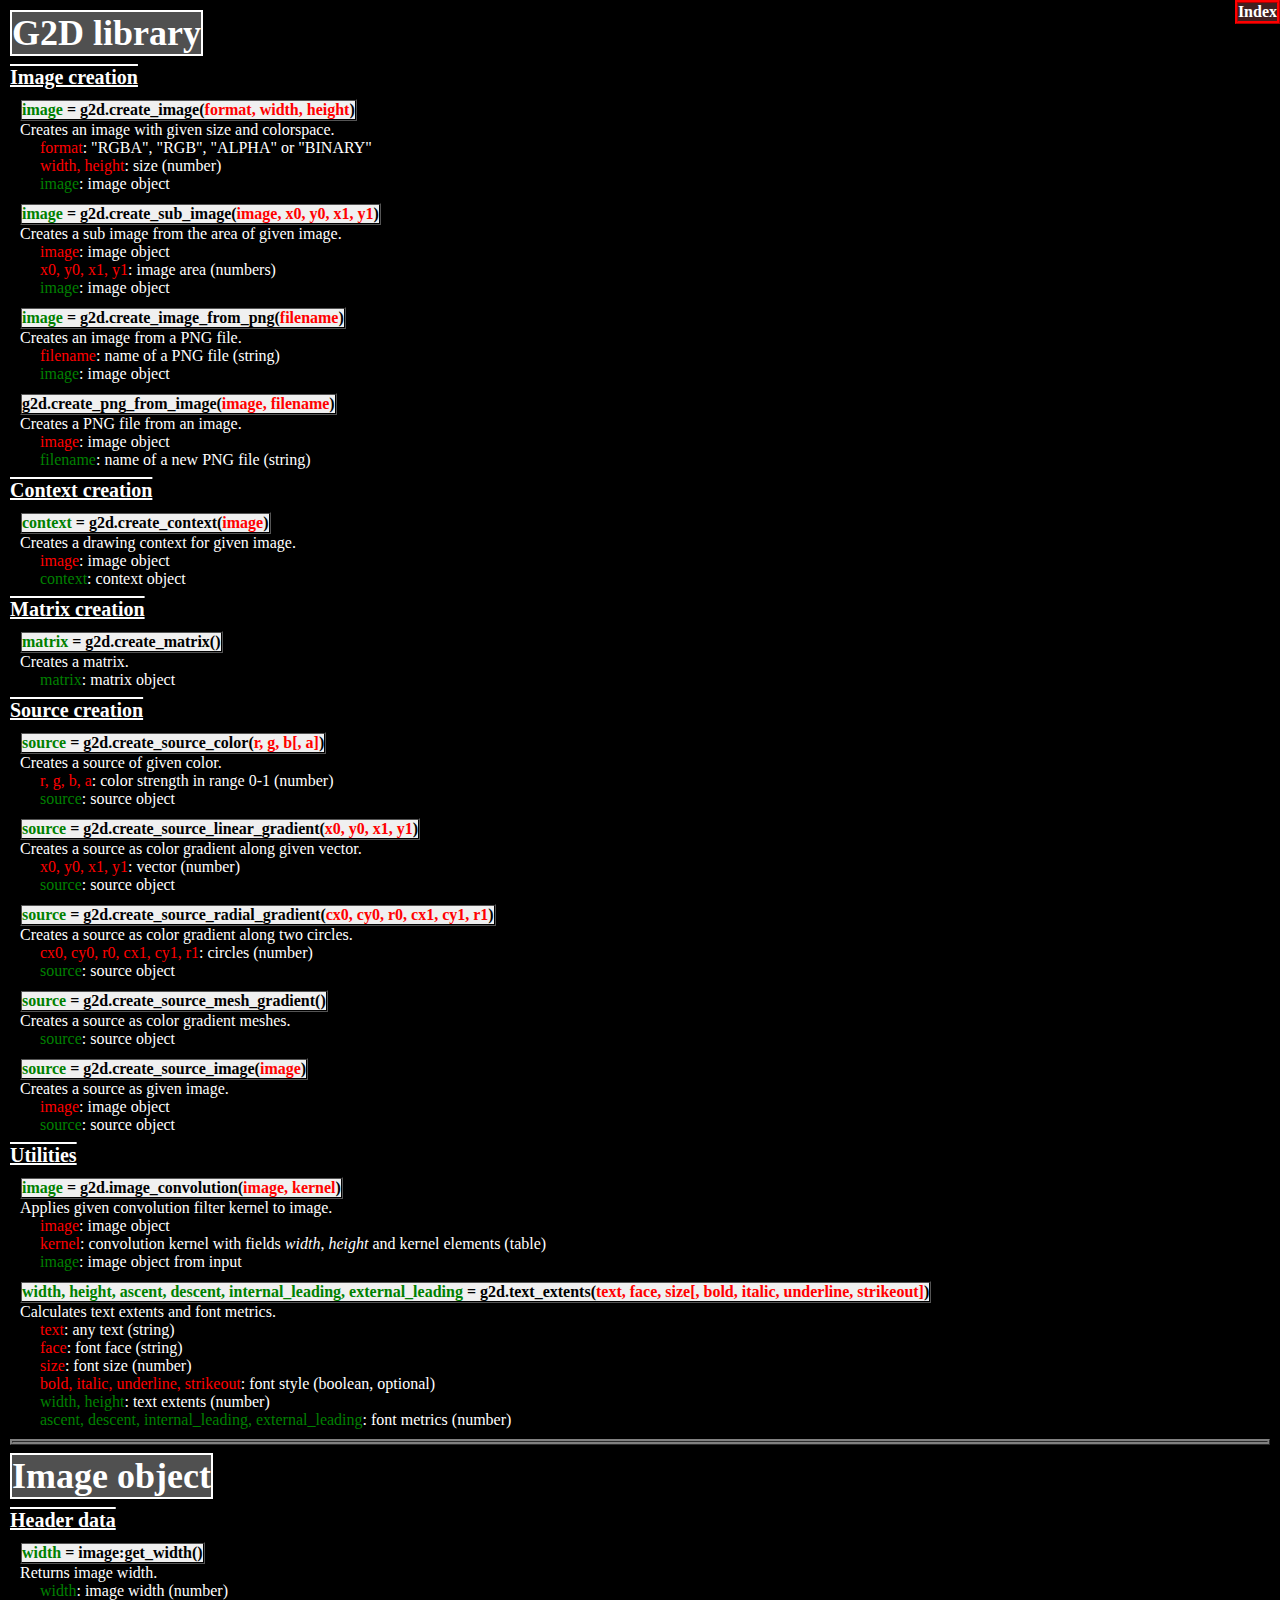
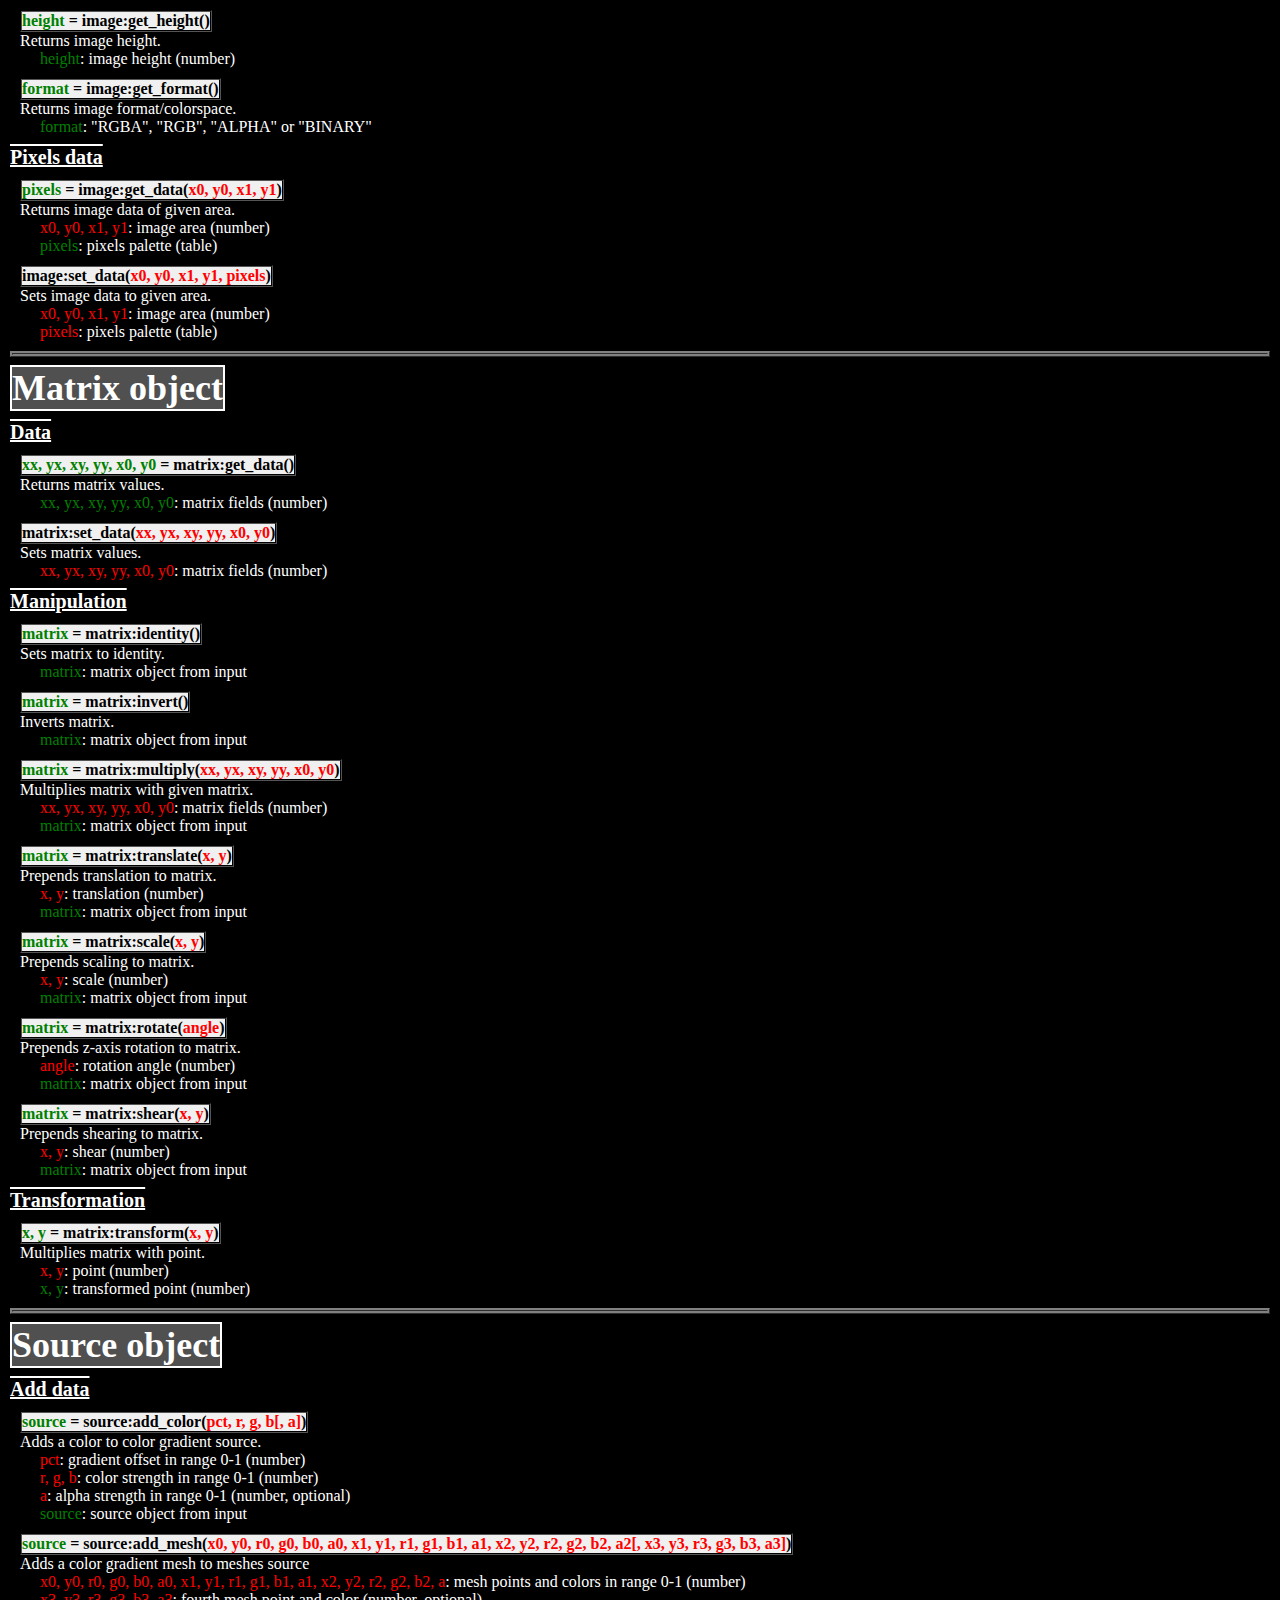
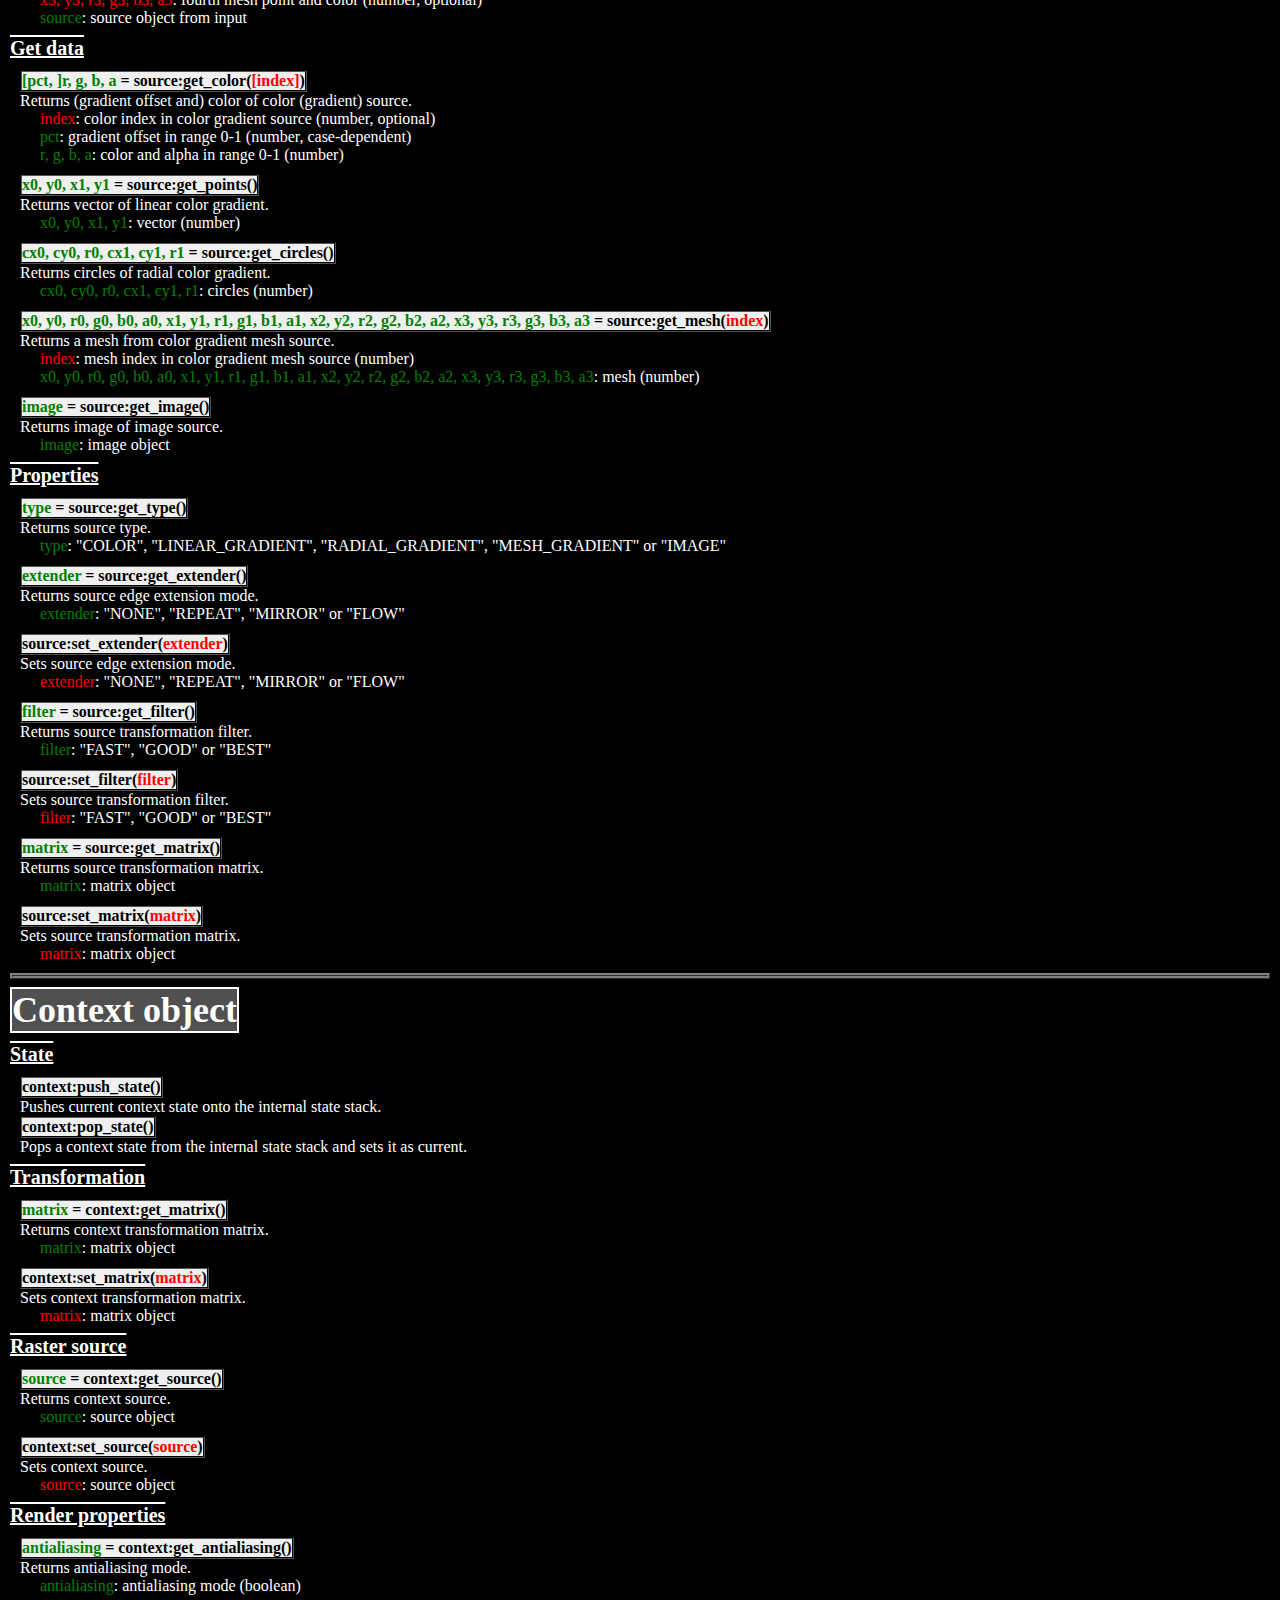
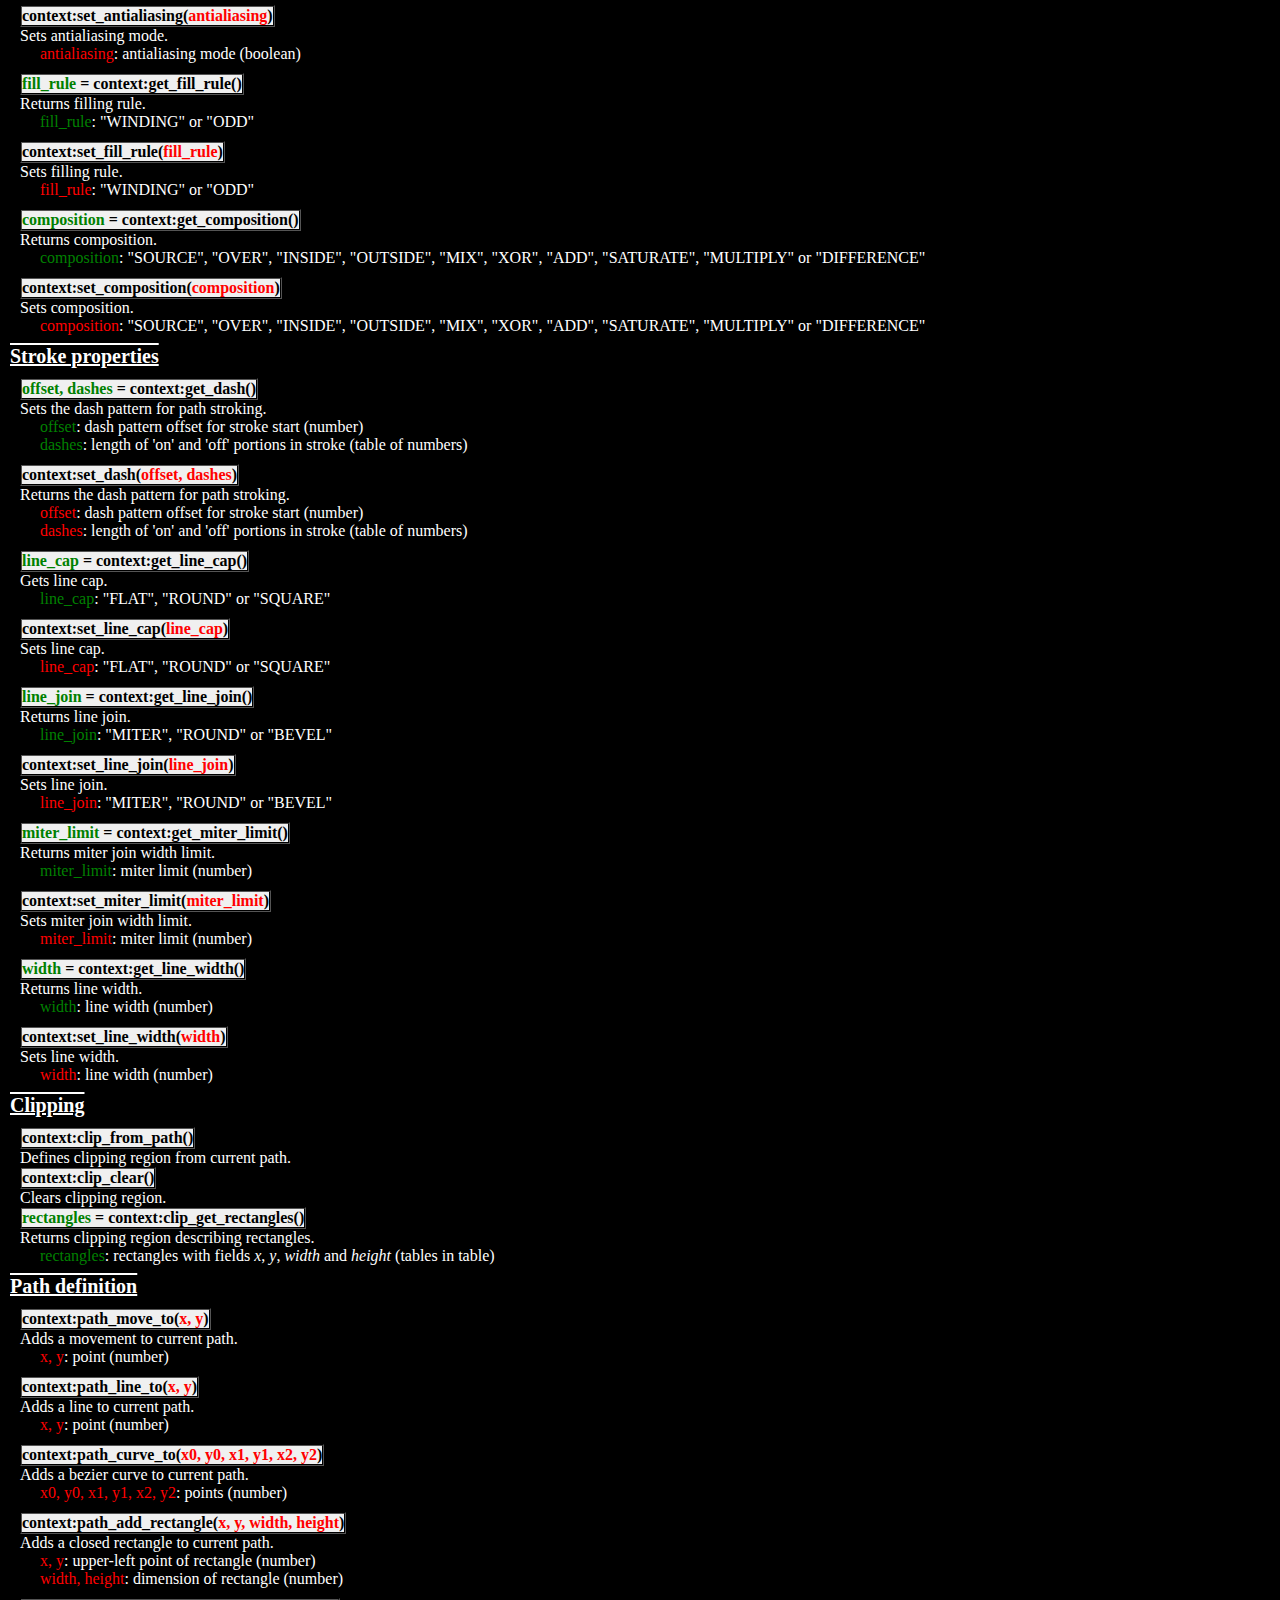
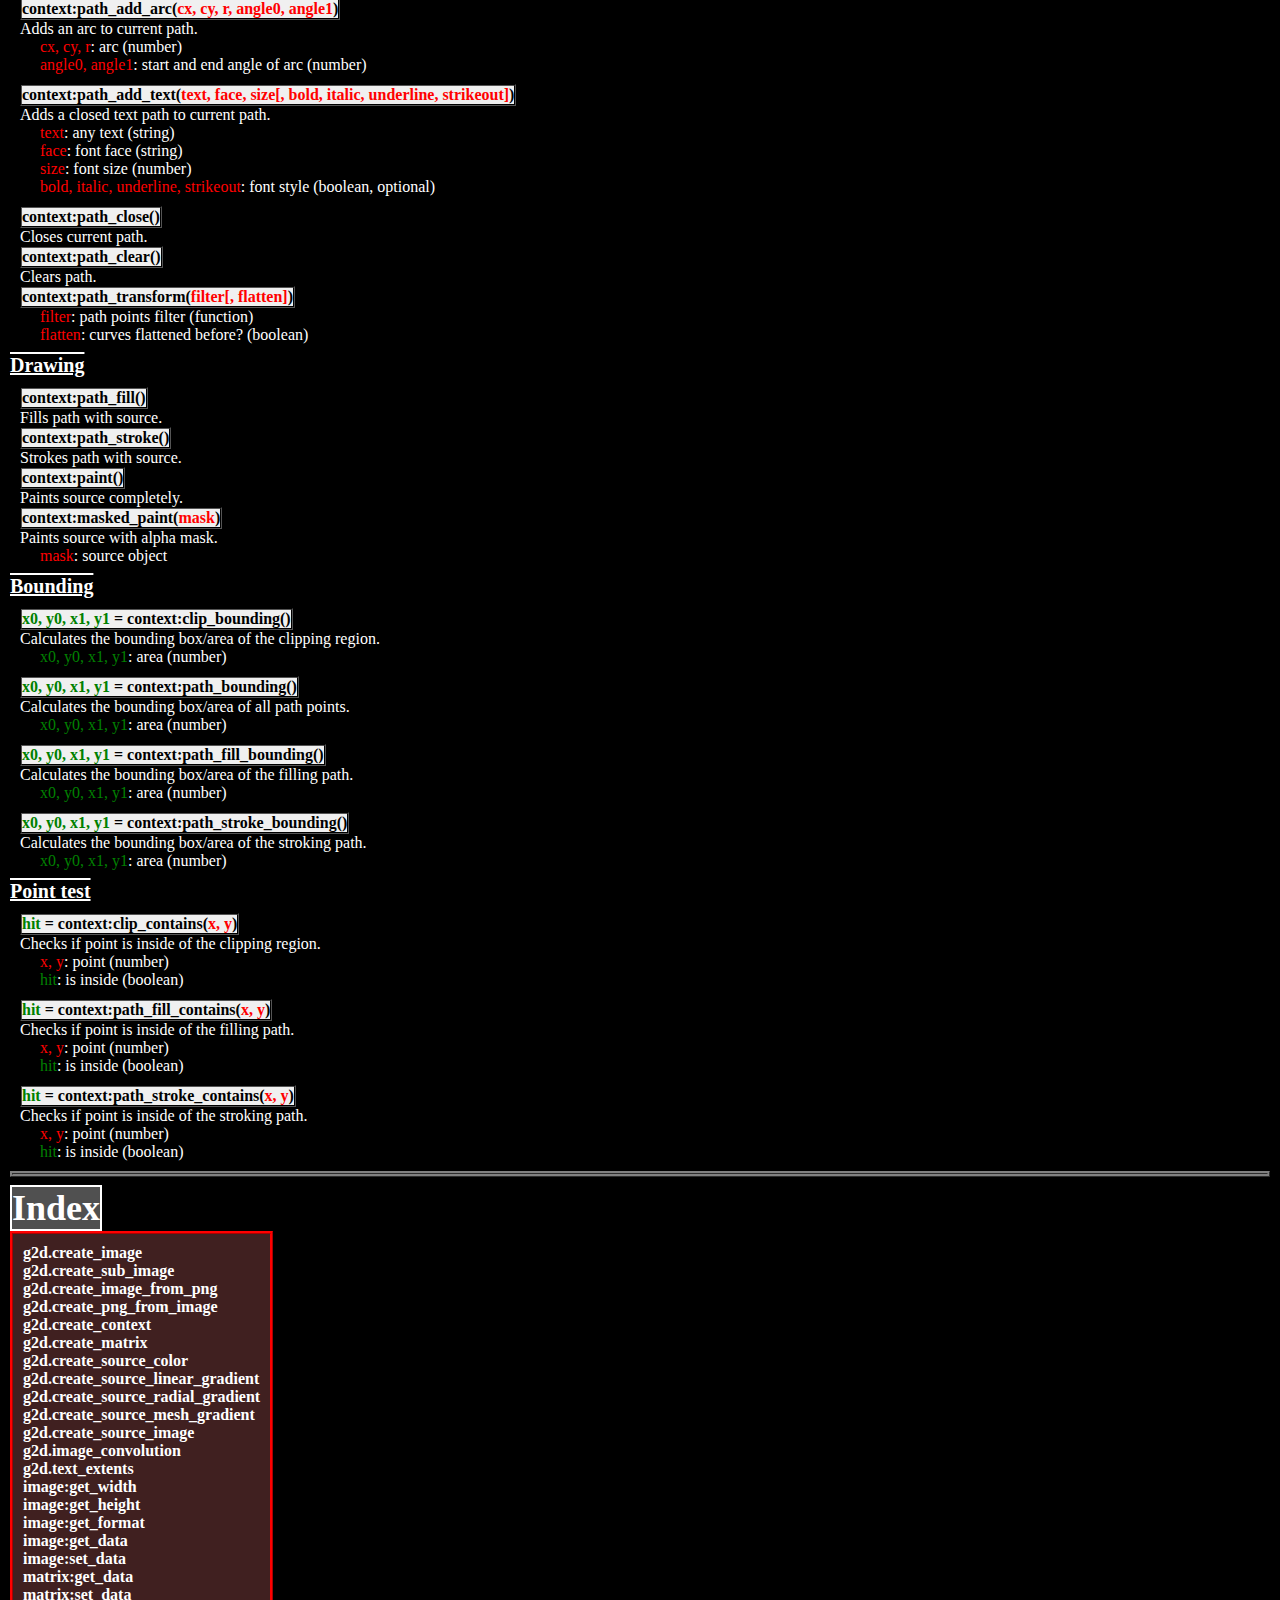
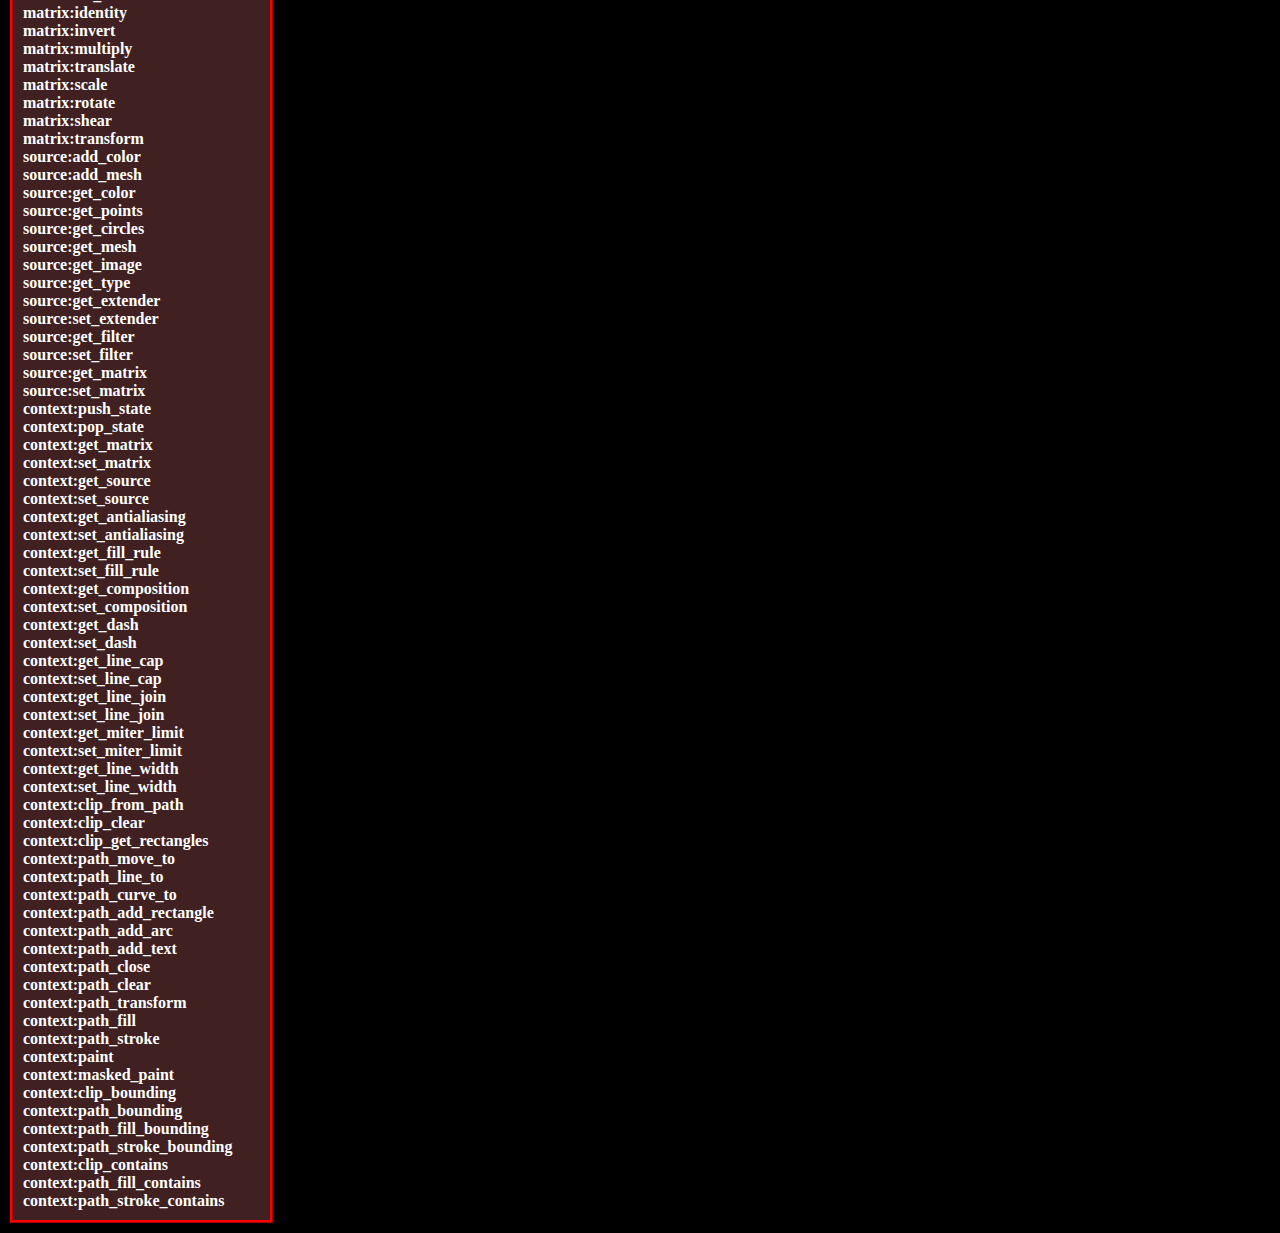
<file: docs/G2D/g2d.html>
<head>
<title>LVS</title>
<meta http-equiv="content-type" content="text/html; charset=UTF-8">
<meta name="application-name" content="G2D">
<meta name="author" content="Youka">
<meta name="description" content="G2D library reference.">
<meta name="keywords" content="LVS,Lua,Image,2D,Editing">
<link rel="icon" type="image/png" href="../LVS/LVS.png">
<style type="text/css" media="screen">
	body{
		background-color: black;
		color: white;
		margin: 10px;
	}
	h1{
		font-size: 36px;
		font-weight: bold;
		background-color: #505050;
		border: 2px solid white;
		display: table;
		margin: 0px;
	}
	h2{
		font-size: 20px;
		text-decoration: underline overline;
		margin: 10px 0px 10px 0px;
	}
	hr{
		height: 0px;
		border: 3px ridge grey;
	}
	p{
		margin: 0px 0px 0px 10px;
	}
	p.func{
		color: black;
		background-color: #F0F0F0;
		display: table;
		border: 2px groove black;
		font-weight: bold;
	}
	a.index{
		font-weight: bold;
		text-decoration: none;
		color: white;
	}
</style>
<script type="text/javascript">
var funcs = new Array();
function Entry(ret, func, arguments){
	funcs.push(func);
	var buffer = "<p class='func'><a name='"+func+"'>";
	if(ret.length > 0)
		buffer += "<span style='color: green;'>"+ret+"</span> = ";
	buffer += func+"(";
	if(arguments.length > 0)
		buffer += "<span style='color: red;'>"+arguments+"</span>";
	buffer += ")</a></p>";
	document.write(buffer);
}
function Desc(text){
	document.write("<p>"+text+"</p>");
}
function BeginArgs(){
	document.write("<div style='margin: 0px 0px 10px 30px;'>");
}
function Arg(arg, desc){
	document.write("<div><span style='color: red;'>"+arg+"</span>: "+desc+"</div>");
}
function Ret(arg, desc){
	document.write("<div><span style='color: green;'>"+arg+"</span>: "+desc+"</div>");
}
function EndArgs(){
	document.write("</div>");
}
</script>
<!--
Entry("", "", "");
Desc("");
BeginArgs();
Arg("", "");
Ret("", "");
EndArgs();
-->
</head>

<body>
<h1>G2D library</h1>
<h2>Image creation</h2>
<script>
Entry("image", "g2d.create_image", "format, width, height");
Desc("Creates an image with given size and colorspace.");
BeginArgs();
Arg("format", '"RGBA", "RGB", "ALPHA" or "BINARY"');
Arg("width, height", "size (number)");
Ret("image", "image object");
EndArgs();
Entry("image", "g2d.create_sub_image", "image, x0, y0, x1, y1");
Desc("Creates a sub image from the area of given image.");
BeginArgs();
Arg("image", "image object");
Arg("x0, y0, x1, y1", "image area (numbers)");
Ret("image", "image object");
EndArgs();
Entry("image", "g2d.create_image_from_png", "filename");
Desc("Creates an image from a PNG file.");
BeginArgs();
Arg("filename", "name of a PNG file (string)");
Ret("image", "image object");
EndArgs();
Entry("", "g2d.create_png_from_image", "image, filename");
Desc("Creates a PNG file from an image.");
BeginArgs();
Arg("image", "image object");
Ret("filename", "name of a new PNG file (string)");
EndArgs();
</script>
<h2>Context creation</h2>
<script>
Entry("context", "g2d.create_context", "image");
Desc("Creates a drawing context for given image.");
BeginArgs();
Arg("image", "image object");
Ret("context", "context object");
EndArgs();
</script>
<h2>Matrix creation</h2>
<script>
Entry("matrix", "g2d.create_matrix", "");
Desc("Creates a matrix.");
BeginArgs();
Ret("matrix", "matrix object");
EndArgs();
</script>
<h2>Source creation</h2>
<script>
Entry("source", "g2d.create_source_color", "r, g, b[, a]");
Desc("Creates a source of given color.");
BeginArgs();
Arg("r, g, b, a", "color strength in range 0-1 (number)");
Ret("source", "source object");
EndArgs();
Entry("source", "g2d.create_source_linear_gradient", "x0, y0, x1, y1");
Desc("Creates a source as color gradient along given vector.");
BeginArgs();
Arg("x0, y0, x1, y1", "vector (number)");
Ret("source", "source object");
EndArgs();
Entry("source", "g2d.create_source_radial_gradient", "cx0, cy0, r0, cx1, cy1, r1");
Desc("Creates a source as color gradient along two circles.");
BeginArgs();
Arg("cx0, cy0, r0, cx1, cy1, r1", "circles (number)");
Ret("source", "source object");
EndArgs();
Entry("source", "g2d.create_source_mesh_gradient", "");
Desc("Creates a source as color gradient meshes.");
BeginArgs();
Ret("source", "source object");
EndArgs();
Entry("source", "g2d.create_source_image", "image");
Desc("Creates a source as given image.");
BeginArgs();
Arg("image", "image object");
Ret("source", "source object");
EndArgs();
</script>
<h2>Utilities</h2>
<script>
Entry("image", "g2d.image_convolution", "image, kernel");
Desc("Applies given convolution filter kernel to image.");
BeginArgs();
Arg("image", "image object");
Arg("kernel", "convolution kernel with fields <i>width</i>, <i>height</i> and kernel elements (table)");
Ret("image", "image object from input");
EndArgs();
Entry("width, height, ascent, descent, internal_leading, external_leading", "g2d.text_extents", "text, face, size[, bold, italic, underline, strikeout]");
Desc("Calculates text extents and font metrics.");
BeginArgs();
Arg("text", "any text (string)");
Arg("face", "font face (string)");
Arg("size", "font size (number)");
Arg("bold, italic, underline, strikeout", "font style (boolean, optional)");
Ret("width, height", "text extents (number)");
Ret("ascent, descent, internal_leading, external_leading", "font metrics (number)");
EndArgs();
</script>
<hr>
<h1>Image object</h1>
<h2>Header data</h2>
<script>
Entry("width", "image:get_width", "");
Desc("Returns image width.");
BeginArgs();
Ret("width", "image width (number)");
EndArgs();
Entry("height", "image:get_height", "");
Desc("Returns image height.");
BeginArgs();
Ret("height", "image height (number)");
EndArgs();
Entry("format", "image:get_format", "");
Desc("Returns image format/colorspace.");
BeginArgs();
Ret("format", '"RGBA", "RGB", "ALPHA" or "BINARY"');
EndArgs();
</script>
<h2>Pixels data</h2>
<script>
Entry("pixels", "image:get_data", "x0, y0, x1, y1");
Desc("Returns image data of given area.");
BeginArgs();
Arg("x0, y0, x1, y1", "image area (number)");
Ret("pixels", "pixels palette (table)");
EndArgs();
Entry("", "image:set_data", "x0, y0, x1, y1, pixels");
Desc("Sets image data to given area.");
BeginArgs();
Arg("x0, y0, x1, y1", "image area (number)");
Arg("pixels", "pixels palette (table)");
EndArgs();
</script>
<hr>
<h1>Matrix object</h1>
<h2>Data</h2>
<script>
Entry("xx, yx, xy, yy, x0, y0", "matrix:get_data", "");
Desc("Returns matrix values.");
BeginArgs();
Ret("xx, yx, xy, yy, x0, y0", "matrix fields (number)");
EndArgs();
Entry("", "matrix:set_data", "xx, yx, xy, yy, x0, y0");
Desc("Sets matrix values.");
BeginArgs();
Arg("xx, yx, xy, yy, x0, y0", "matrix fields (number)");
EndArgs();
</script>
<h2>Manipulation</h2>
<script>
Entry("matrix", "matrix:identity", "");
Desc("Sets matrix to identity.");
BeginArgs();
Ret("matrix", "matrix object from input");
EndArgs();
Entry("matrix", "matrix:invert", "");
Desc("Inverts matrix.");
BeginArgs();
Ret("matrix", "matrix object from input");
EndArgs();
Entry("matrix", "matrix:multiply", "xx, yx, xy, yy, x0, y0");
Desc("Multiplies matrix with given matrix.");
BeginArgs();
Arg("xx, yx, xy, yy, x0, y0", "matrix fields (number)");
Ret("matrix", "matrix object from input");
EndArgs();
Entry("matrix", "matrix:translate", "x, y");
Desc("Prepends translation to matrix.");
BeginArgs();
Arg("x, y", "translation (number)");
Ret("matrix", "matrix object from input");
EndArgs();
Entry("matrix", "matrix:scale", "x, y");
Desc("Prepends scaling to matrix.");
BeginArgs();
Arg("x, y", "scale (number)");
Ret("matrix", "matrix object from input");
EndArgs();
Entry("matrix", "matrix:rotate", "angle");
Desc("Prepends z-axis rotation to matrix.");
BeginArgs();
Arg("angle", "rotation angle (number)");
Ret("matrix", "matrix object from input");
EndArgs();
Entry("matrix", "matrix:shear", "x, y");
Desc("Prepends shearing to matrix.");
BeginArgs();
Arg("x, y", "shear (number)");
Ret("matrix", "matrix object from input");
EndArgs();
</script>
<h2>Transformation</h2>
<script>
Entry("x, y", "matrix:transform", "x, y");
Desc("Multiplies matrix with point.");
BeginArgs();
Arg("x, y", "point (number)");
Ret("x, y", "transformed point (number)");
EndArgs();
</script>
<hr>
<h1>Source object</h1>
<h2>Add data</h2>
<script>
Entry("source", "source:add_color", "pct, r, g, b[, a]");
Desc("Adds a color to color gradient source.");
BeginArgs();
Arg("pct", "gradient offset in range 0-1 (number)");
Arg("r, g, b", "color strength in range 0-1 (number)");
Arg("a", "alpha strength in range 0-1 (number, optional)");
Ret("source", "source object from input");
EndArgs();
Entry("source", "source:add_mesh", "x0, y0, r0, g0, b0, a0, x1, y1, r1, g1, b1, a1, x2, y2, r2, g2, b2, a2[, x3, y3, r3, g3, b3, a3]");
Desc("Adds a color gradient mesh to meshes source");
BeginArgs();
Arg("x0, y0, r0, g0, b0, a0, x1, y1, r1, g1, b1, a1, x2, y2, r2, g2, b2, a", "mesh points and colors in range 0-1 (number)");
Arg("x3, y3, r3, g3, b3, a3", "fourth mesh point and color (number, optional)");
Ret("source", "source object from input");
EndArgs();
</script>
<h2>Get data</h2>
<script>
Entry("[pct, ]r, g, b, a", "source:get_color", "[index]");
Desc("Returns (gradient offset and) color of color (gradient) source.");
BeginArgs();
Arg("index", "color index in color gradient source (number, optional)");
Ret("pct", "gradient offset in range 0-1 (number, case-dependent)");
Ret("r, g, b, a", "color and alpha in range 0-1 (number)");
EndArgs();
Entry("x0, y0, x1, y1", "source:get_points", "");
Desc("Returns vector of linear color gradient.");
BeginArgs();
Ret("x0, y0, x1, y1", "vector (number)");
EndArgs();
Entry("cx0, cy0, r0, cx1, cy1, r1", "source:get_circles", "");
Desc("Returns circles of radial color gradient.");
BeginArgs();
Ret("cx0, cy0, r0, cx1, cy1, r1", "circles (number)");
EndArgs();
Entry("x0, y0, r0, g0, b0, a0, x1, y1, r1, g1, b1, a1, x2, y2, r2, g2, b2, a2, x3, y3, r3, g3, b3, a3", "source:get_mesh", "index");
Desc("Returns a mesh from color gradient mesh source.");
BeginArgs();
Arg("index", "mesh index in color gradient mesh source (number)");
Ret("x0, y0, r0, g0, b0, a0, x1, y1, r1, g1, b1, a1, x2, y2, r2, g2, b2, a2, x3, y3, r3, g3, b3, a3", "mesh (number)");
EndArgs();
Entry("image", "source:get_image", "");
Desc("Returns image of image source.");
BeginArgs();
Ret("image", "image object");
EndArgs();
</script>
<h2>Properties</h2>
<script>
Entry("type", "source:get_type", "");
Desc("Returns source type.");
BeginArgs();
Ret("type", '"COLOR", "LINEAR_GRADIENT", "RADIAL_GRADIENT", "MESH_GRADIENT" or "IMAGE"');
EndArgs();
Entry("extender", "source:get_extender", "");
Desc("Returns source edge extension mode.");
BeginArgs();
Ret("extender", '"NONE", "REPEAT", "MIRROR" or "FLOW"');
EndArgs();
Entry("", "source:set_extender", "extender");
Desc("Sets source edge extension mode.");
BeginArgs();
Arg("extender", '"NONE", "REPEAT", "MIRROR" or "FLOW"');
EndArgs();
Entry("filter", "source:get_filter", "");
Desc("Returns source transformation filter.");
BeginArgs();
Ret("filter", '"FAST", "GOOD" or "BEST"');
EndArgs();
Entry("", "source:set_filter", "filter");
Desc("Sets source transformation filter.");
BeginArgs();
Arg("filter", '"FAST", "GOOD" or "BEST"');
EndArgs();
Entry("matrix", "source:get_matrix", "");
Desc("Returns source transformation matrix.");
BeginArgs();
Ret("matrix", "matrix object");
EndArgs();
Entry("", "source:set_matrix", "matrix");
Desc("Sets source transformation matrix.");
BeginArgs();
Arg("matrix", "matrix object");
EndArgs();
</script>
<hr>
<h1>Context object</h1>
<h2>State</h2>
<script>
Entry("", "context:push_state", "");
Desc("Pushes current context state onto the internal state stack.");
Entry("", "context:pop_state", "");
Desc("Pops a context state from the internal state stack and sets it as current.");
</script>
<h2>Transformation</h2>
<script>
Entry("matrix", "context:get_matrix", "");
Desc("Returns context transformation matrix.");
BeginArgs();
Ret("matrix", "matrix object");
EndArgs();
Entry("", "context:set_matrix", "matrix");
Desc("Sets context transformation matrix.");
BeginArgs();
Arg("matrix", "matrix object");
EndArgs();
</script>
<h2>Raster source</h2>
<script>
Entry("source", "context:get_source", "");
Desc("Returns context source.");
BeginArgs();
Ret("source", "source object");
EndArgs();
Entry("", "context:set_source", "source");
Desc("Sets context source.");
BeginArgs();
Arg("source", "source object");
EndArgs();
</script>
<h2>Render properties</h2>
<script>
Entry("antialiasing", "context:get_antialiasing", "");
Desc("Returns antialiasing mode.");
BeginArgs();
Ret("antialiasing", "antialiasing mode (boolean)");
EndArgs();
Entry("", "context:set_antialiasing", "antialiasing");
Desc("Sets antialiasing mode.");
BeginArgs();
Arg("antialiasing", "antialiasing mode (boolean)");
EndArgs();
Entry("fill_rule", "context:get_fill_rule", "");
Desc("Returns filling rule.");
BeginArgs();
Ret("fill_rule", '"WINDING" or "ODD"');
EndArgs();
Entry("", "context:set_fill_rule", "fill_rule");
Desc("Sets filling rule.");
BeginArgs();
Arg("fill_rule", '"WINDING" or "ODD"');
EndArgs();
Entry("composition", "context:get_composition", "");
Desc("Returns composition.");
BeginArgs();
Ret("composition", '"SOURCE", "OVER", "INSIDE", "OUTSIDE", "MIX", "XOR", "ADD", "SATURATE", "MULTIPLY" or "DIFFERENCE"');
EndArgs();
Entry("", "context:set_composition", "composition");
Desc("Sets composition.");
BeginArgs();
Arg("composition", '"SOURCE", "OVER", "INSIDE", "OUTSIDE", "MIX", "XOR", "ADD", "SATURATE", "MULTIPLY" or "DIFFERENCE"');
EndArgs();
</script>
<h2>Stroke properties</h2>
<script>
Entry("offset, dashes", "context:get_dash", "");
Desc("Sets the dash pattern for path stroking.");
BeginArgs();
Ret("offset", "dash pattern offset for stroke start (number)");
Ret("dashes", "length of 'on' and 'off' portions in stroke (table of numbers)");
EndArgs();
Entry("", "context:set_dash", "offset, dashes");
Desc("Returns the dash pattern for path stroking.");
BeginArgs();
Arg("offset", "dash pattern offset for stroke start (number)");
Arg("dashes", "length of 'on' and 'off' portions in stroke (table of numbers)");
EndArgs();
Entry("line_cap", "context:get_line_cap", "");
Desc("Gets line cap.");
BeginArgs();
Ret("line_cap", '"FLAT", "ROUND" or "SQUARE"');
EndArgs();
Entry("", "context:set_line_cap", "line_cap");
Desc("Sets line cap.");
BeginArgs();
Arg("line_cap", '"FLAT", "ROUND" or "SQUARE"');
EndArgs();
Entry("line_join", "context:get_line_join", "");
Desc("Returns line join.");
BeginArgs();
Ret("line_join", '"MITER", "ROUND" or "BEVEL"');
EndArgs();
Entry("", "context:set_line_join", "line_join");
Desc("Sets line join.");
BeginArgs();
Arg("line_join", '"MITER", "ROUND" or "BEVEL"');
EndArgs();
Entry("miter_limit", "context:get_miter_limit", "");
Desc("Returns miter join width limit.");
BeginArgs();
Ret("miter_limit", "miter limit (number)");
EndArgs();
Entry("", "context:set_miter_limit", "miter_limit");
Desc("Sets miter join width limit.");
BeginArgs();
Arg("miter_limit", "miter limit (number)");
EndArgs();
Entry("width", "context:get_line_width", "");
Desc("Returns line width.");
BeginArgs();
Ret("width", "line width (number)");
EndArgs();
Entry("", "context:set_line_width", "width");
Desc("Sets line width.");
BeginArgs();
Arg("width", "line width (number)");
EndArgs();
</script>
<h2>Clipping</h2>
<script>
Entry("", "context:clip_from_path", "");
Desc("Defines clipping region from current path.");
Entry("", "context:clip_clear", "");
Desc("Clears clipping region.");
Entry("rectangles", "context:clip_get_rectangles", "");
Desc("Returns clipping region describing rectangles.");
BeginArgs();
Ret("rectangles", "rectangles with fields <i>x</i>, <i>y</i>, <i>width</i> and <i>height</i> (tables in table)");
EndArgs();
</script>
<h2>Path definition</h2>
<script>
Entry("", "context:path_move_to", "x, y");
Desc("Adds a movement to current path.");
BeginArgs();
Arg("x, y", "point (number)");
EndArgs();
Entry("", "context:path_line_to", "x, y");
Desc("Adds a line to current path.");
BeginArgs();
Arg("x, y", "point (number)");
EndArgs();
Entry("", "context:path_curve_to", "x0, y0, x1, y1, x2, y2");
Desc("Adds a bezier curve to current path.");
BeginArgs();
Arg("x0, y0, x1, y1, x2, y2", "points (number)");
EndArgs();
Entry("", "context:path_add_rectangle", "x, y, width, height");
Desc("Adds a closed rectangle to current path.");
BeginArgs();
Arg("x, y", "upper-left point of rectangle (number)");
Arg("width, height", "dimension of rectangle (number)");
EndArgs();
Entry("", "context:path_add_arc", "cx, cy, r, angle0, angle1");
Desc("Adds an arc to current path.");
BeginArgs();
Arg("cx, cy, r", "arc (number)");
Arg("angle0, angle1", "start and end angle of arc (number)");
EndArgs();
Entry("", "context:path_add_text", "text, face, size[, bold, italic, underline, strikeout]");
Desc("Adds a closed text path to current path.");
BeginArgs();
Arg("text", "any text (string)");
Arg("face", "font face (string)");
Arg("size", "font size (number)");
Arg("bold, italic, underline, strikeout", "font style (boolean, optional)");
EndArgs();
Entry("", "context:path_close", "");
Desc("Closes current path.");
Entry("", "context:path_clear", "");
Desc("Clears path.");
Entry("", "context:path_transform", "filter[, flatten]");
Desc("");
BeginArgs();
Arg("filter", "path points filter (function)");
Arg("flatten", "curves flattened before? (boolean)");
EndArgs();
</script>
<h2>Drawing</h2>
<script>
Entry("", "context:path_fill", "");
Desc("Fills path with source.");
Entry("", "context:path_stroke", "");
Desc("Strokes path with source.");
Entry("", "context:paint", "");
Desc("Paints source completely.");
Entry("", "context:masked_paint", "mask");
Desc("Paints source with alpha mask.");
BeginArgs();
Arg("mask", "source object");
EndArgs();
</script>
<h2>Bounding</h2>
<script>
Entry("x0, y0, x1, y1", "context:clip_bounding", "");
Desc("Calculates the bounding box/area of the clipping region.");
BeginArgs();
Ret("x0, y0, x1, y1", "area (number)");
EndArgs();
Entry("x0, y0, x1, y1", "context:path_bounding", "");
Desc("Calculates the bounding box/area of all path points.");
BeginArgs();
Ret("x0, y0, x1, y1", "area (number)");
EndArgs();
Entry("x0, y0, x1, y1", "context:path_fill_bounding", "");
Desc("Calculates the bounding box/area of the filling path.");
BeginArgs();
Ret("x0, y0, x1, y1", "area (number)");
EndArgs();
Entry("x0, y0, x1, y1", "context:path_stroke_bounding", "");
Desc("Calculates the bounding box/area of the stroking path.");
BeginArgs();
Ret("x0, y0, x1, y1", "area (number)");
EndArgs();
</script>
<h2>Point test</h2>
<script>
Entry("hit", "context:clip_contains", "x, y");
Desc("Checks if point is inside of the clipping region.");
BeginArgs();
Arg("x, y", "point (number)");
Ret("hit", "is inside (boolean)");
EndArgs();
Entry("hit", "context:path_fill_contains", "x, y");
Desc("Checks if point is inside of the filling path.");
BeginArgs();
Arg("x, y", "point (number)");
Ret("hit", "is inside (boolean)");
EndArgs();
Entry("hit", "context:path_stroke_contains", "x, y");
Desc("Checks if point is inside of the stroking path.");
BeginArgs();
Arg("x, y", "point (number)");
Ret("hit", "is inside (boolean)");
EndArgs();
</script>
<hr>
<h1>Index</h1>
<a name="func_index"><div id="func_index" style='display: table; background-color: #402020; border: 3px ridge red; padding: 10px;'>
<script>
for(var i = 0; i < funcs.length; i++){
	document.write('<a class="index" href="#'+funcs[i]+'">'+funcs[i]+'</a>');
	if(i != funcs.length-1)
		document.write("<br/>");
}
</script>
</div></a>
<a class="index" href="#func_index"><div style='position: fixed; right: 0px; top: 0px; background-color: #402020; border: 3px ridge red;'>
Index
</div></a>
</body>

</html>
</file>
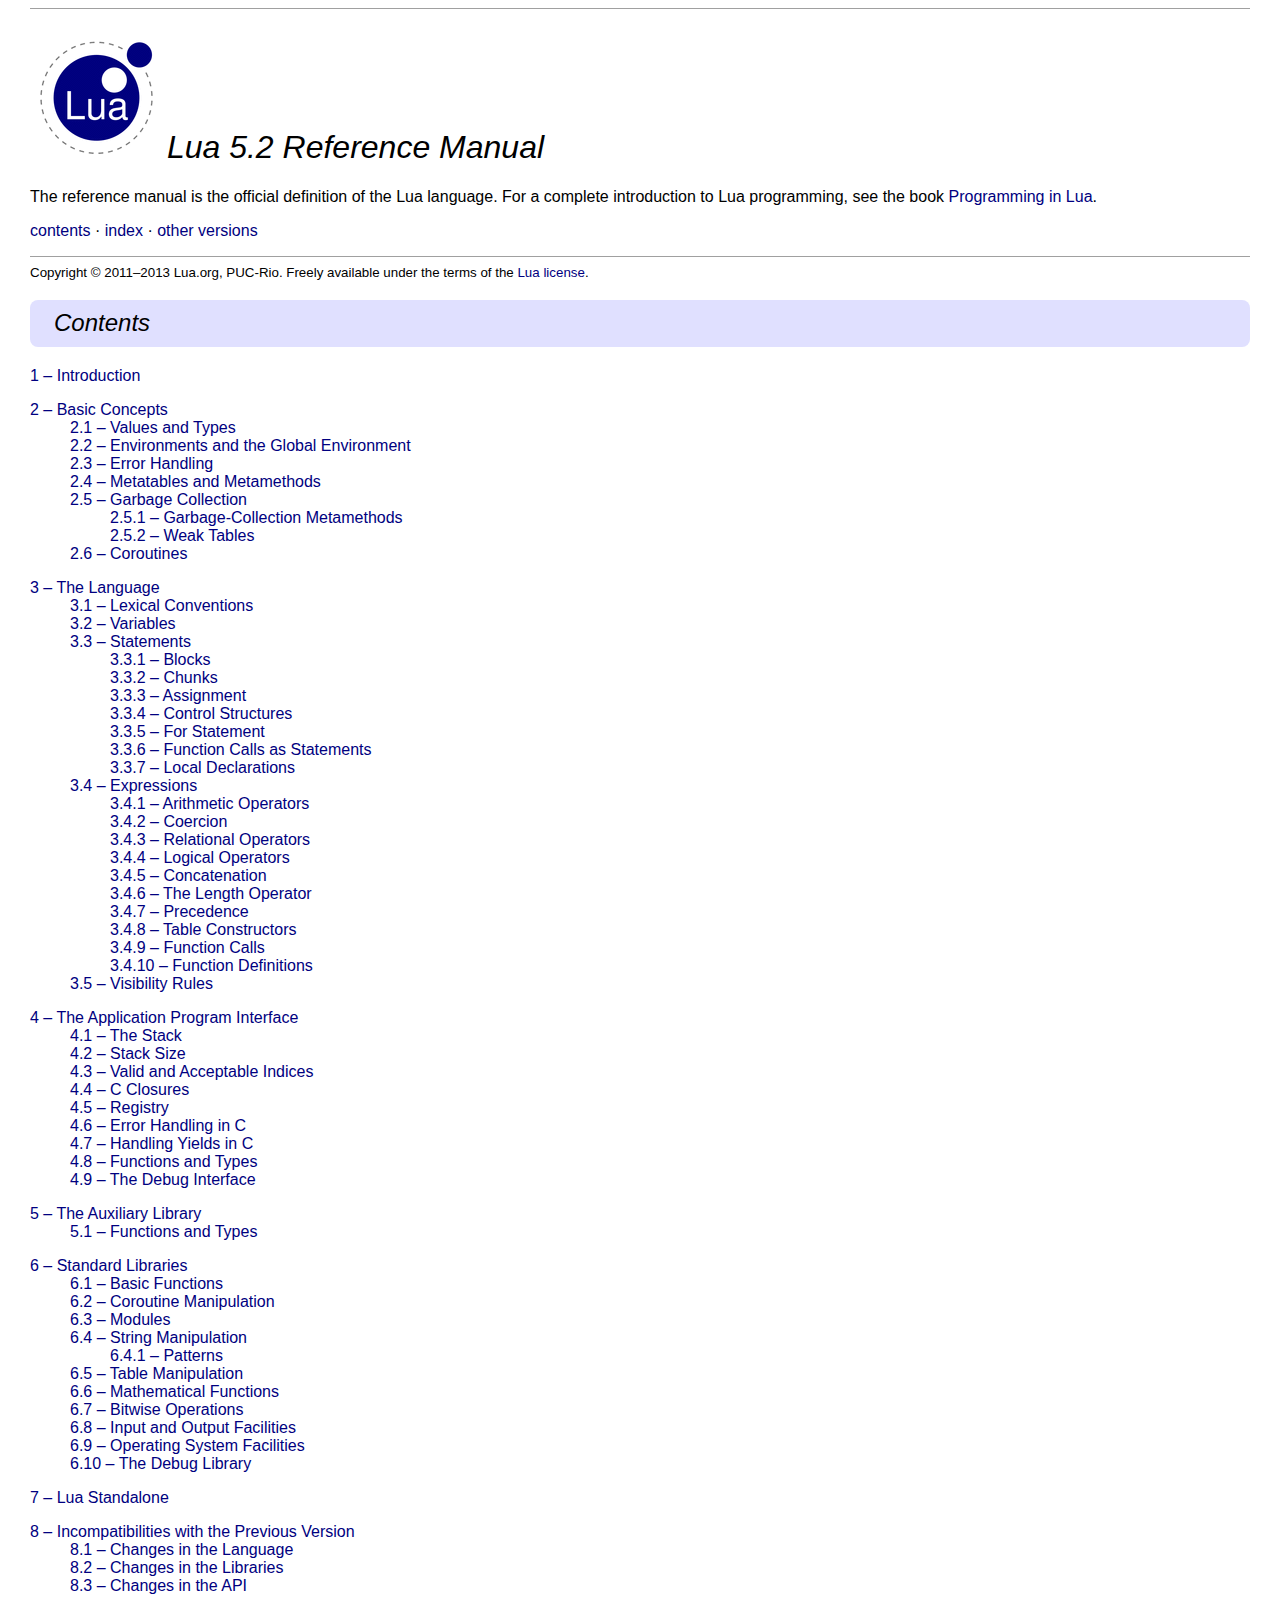
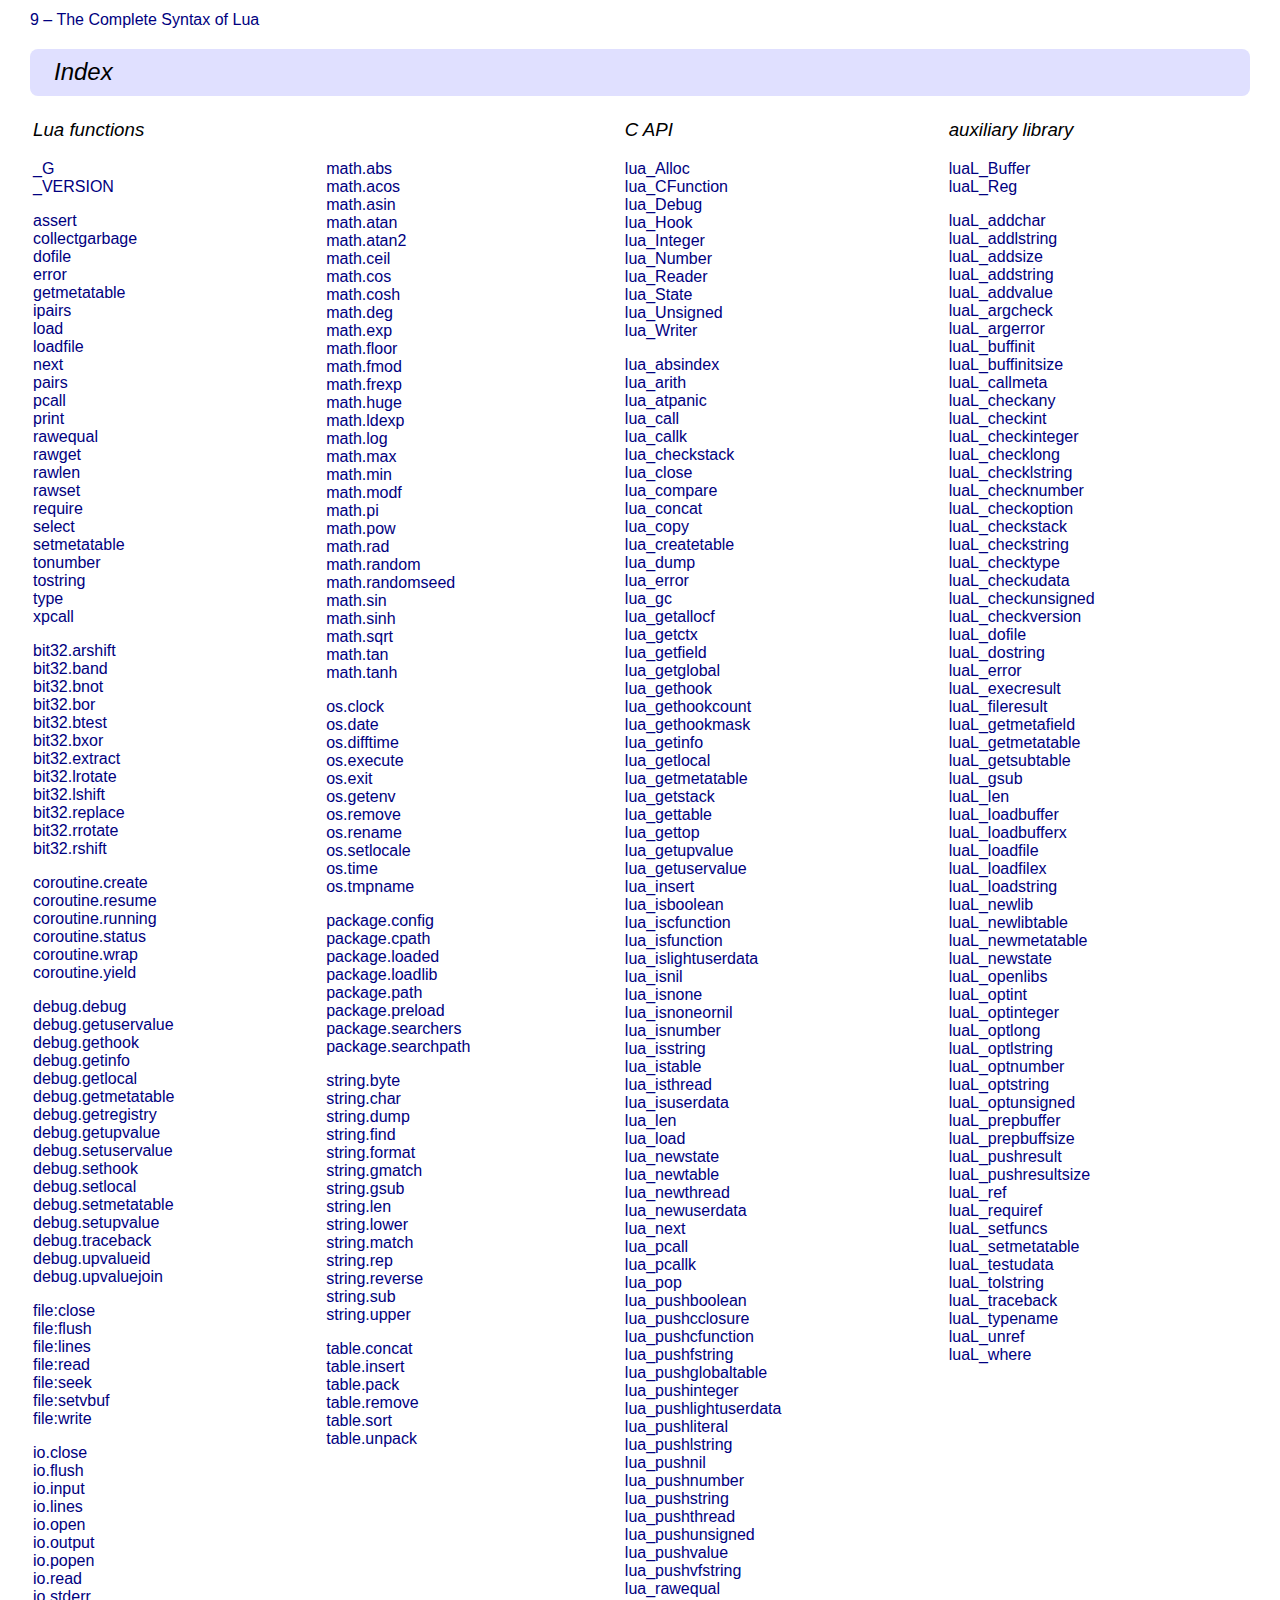
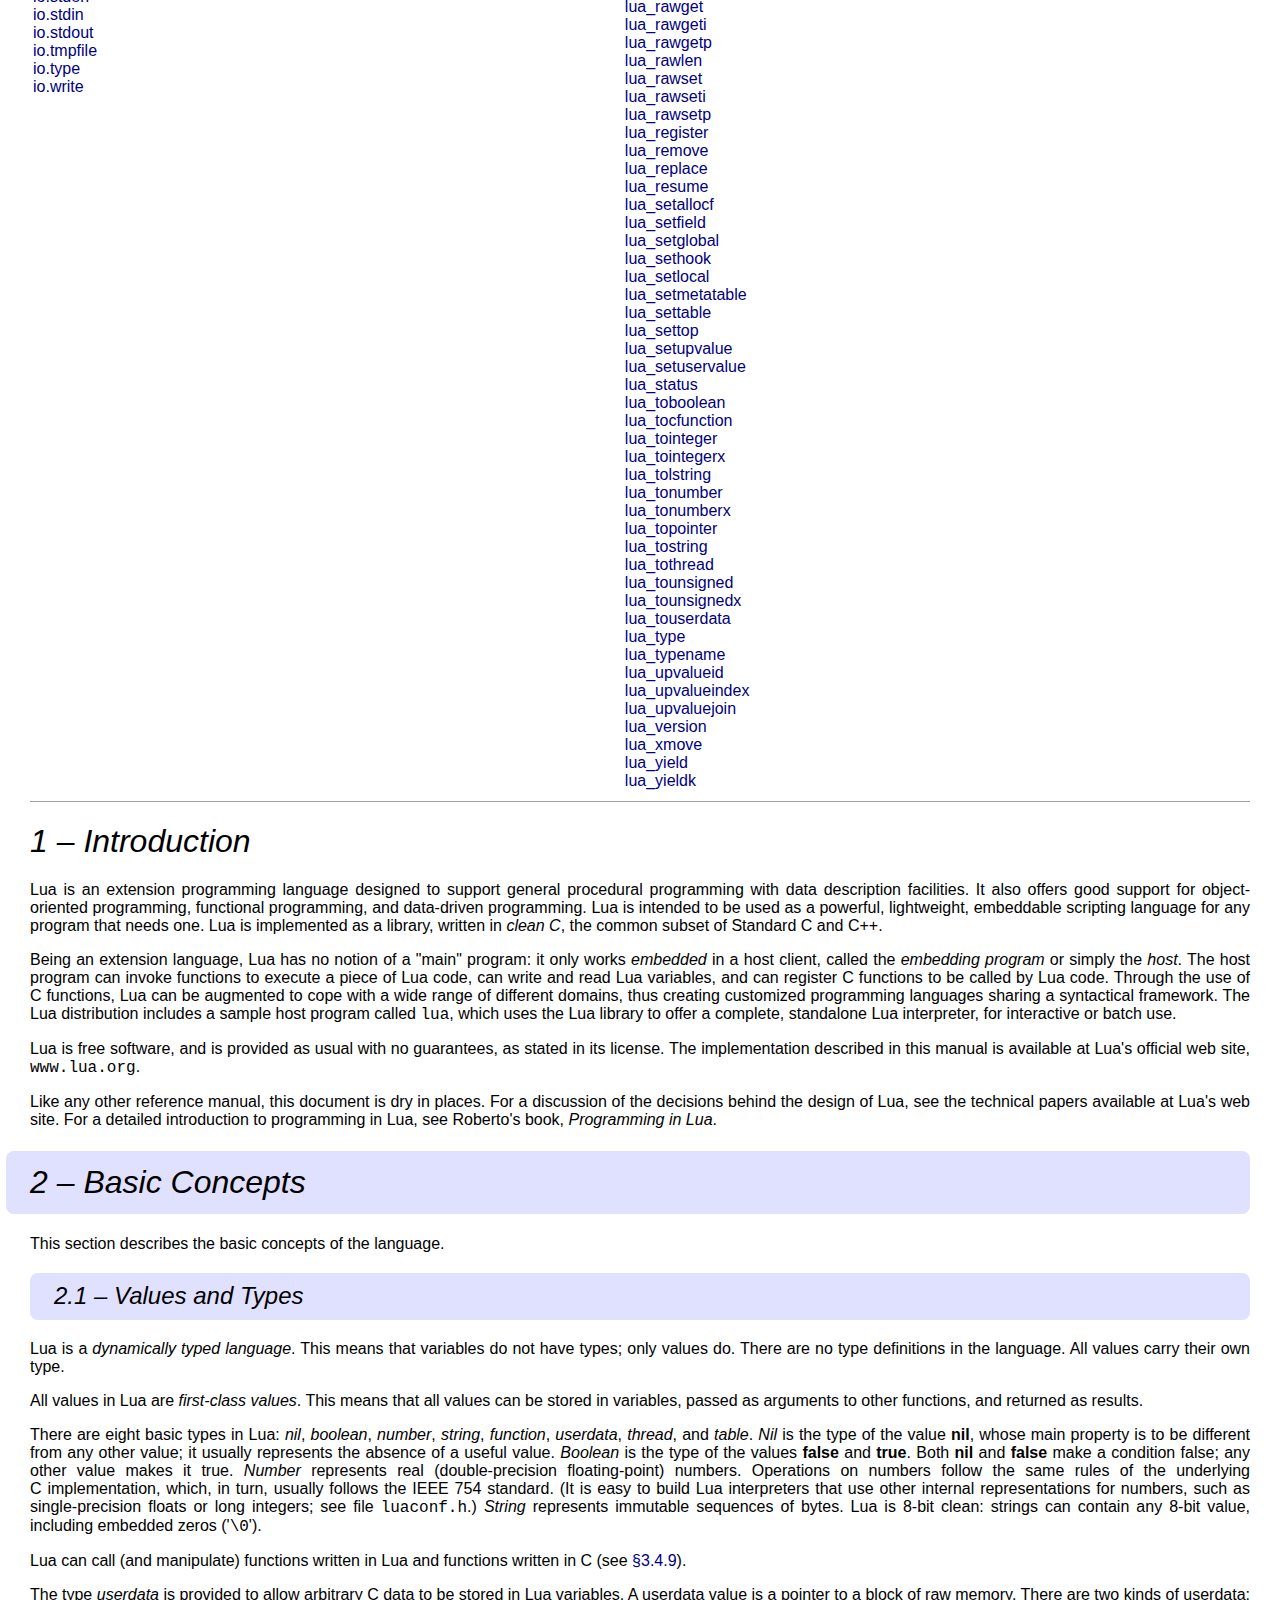
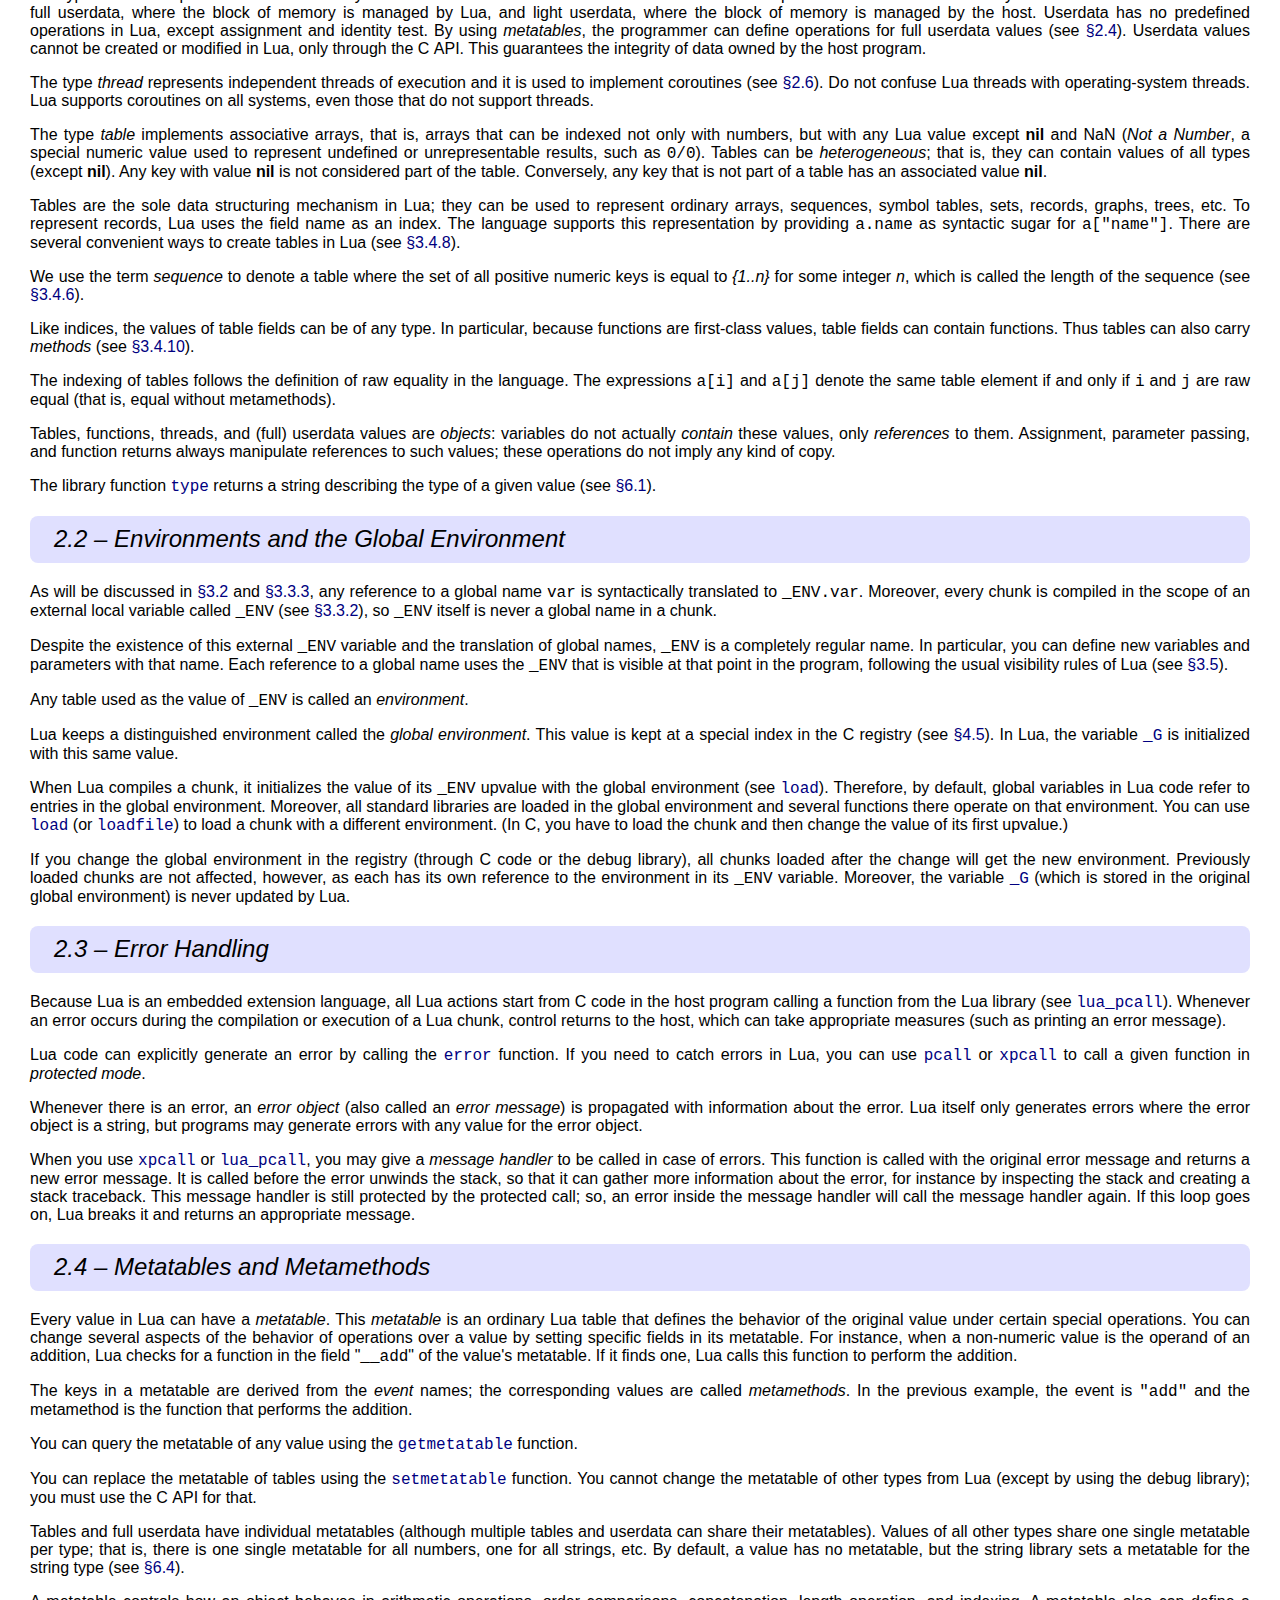
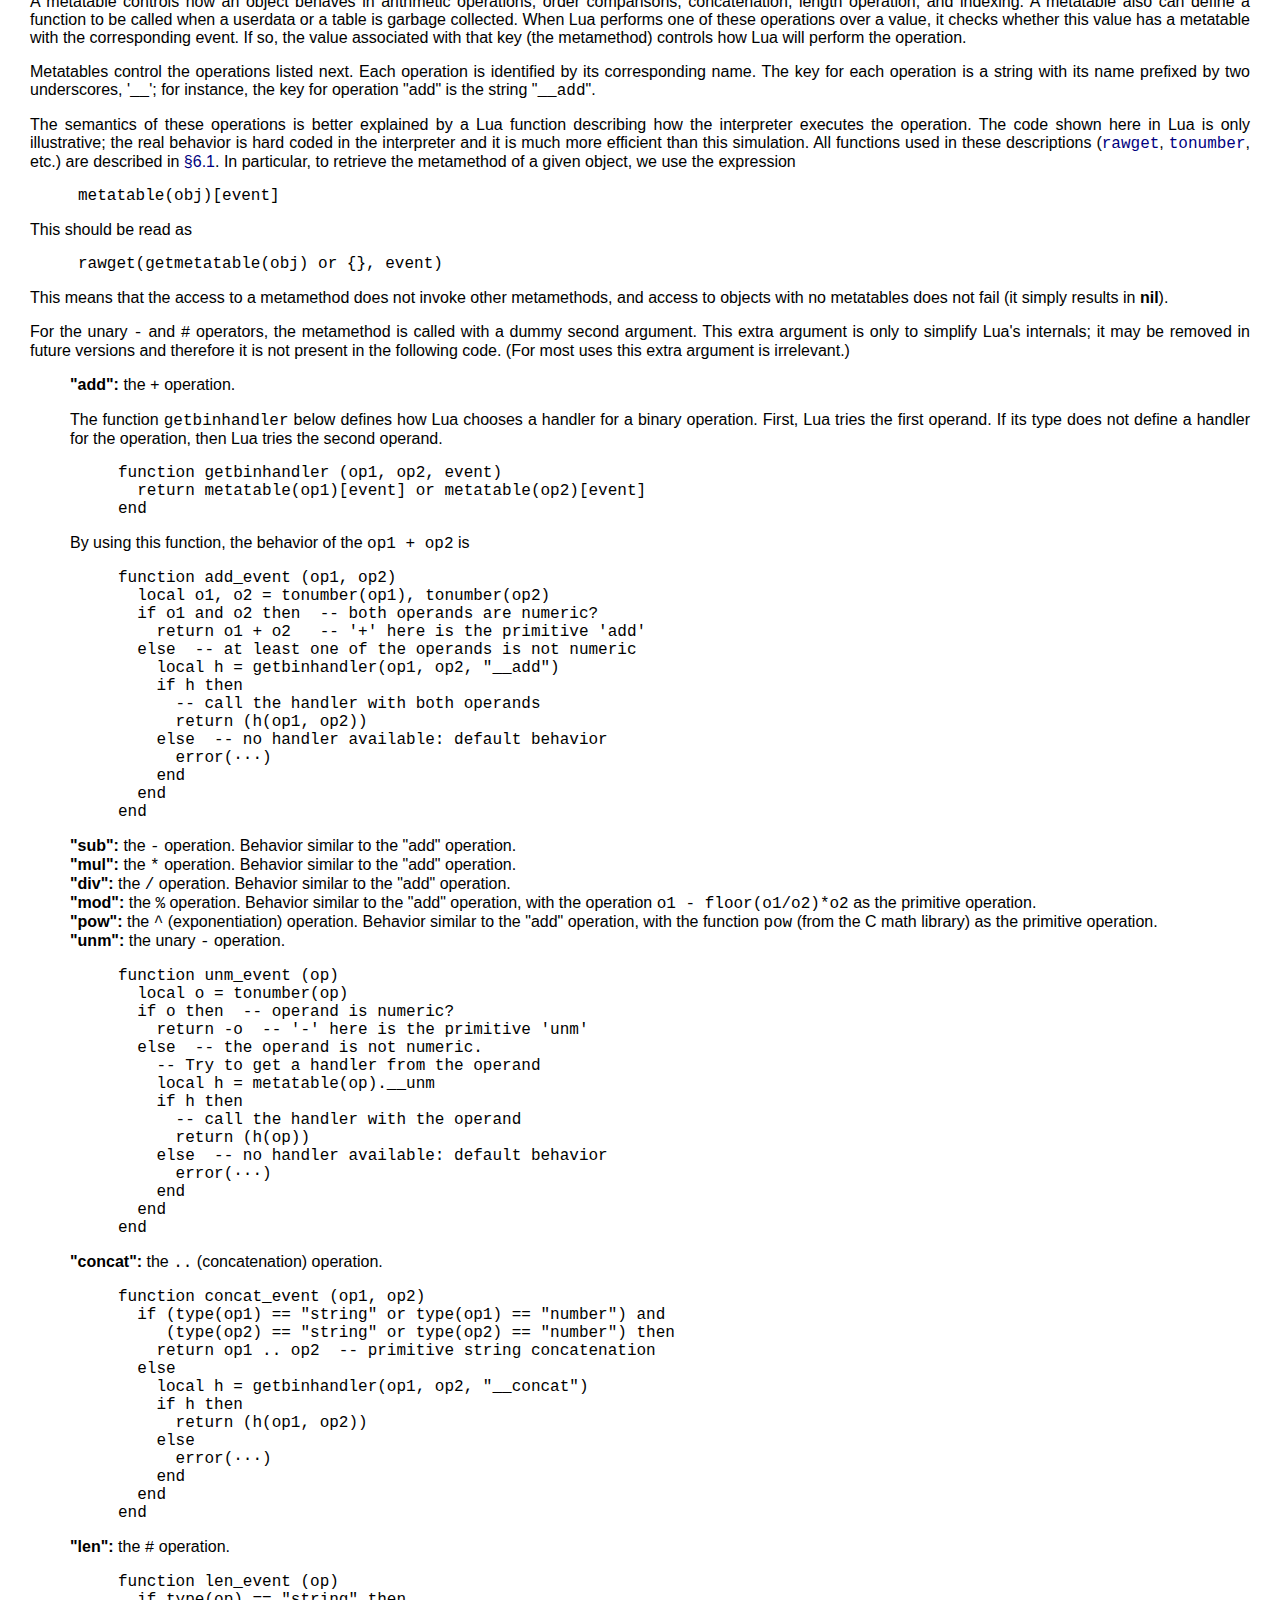
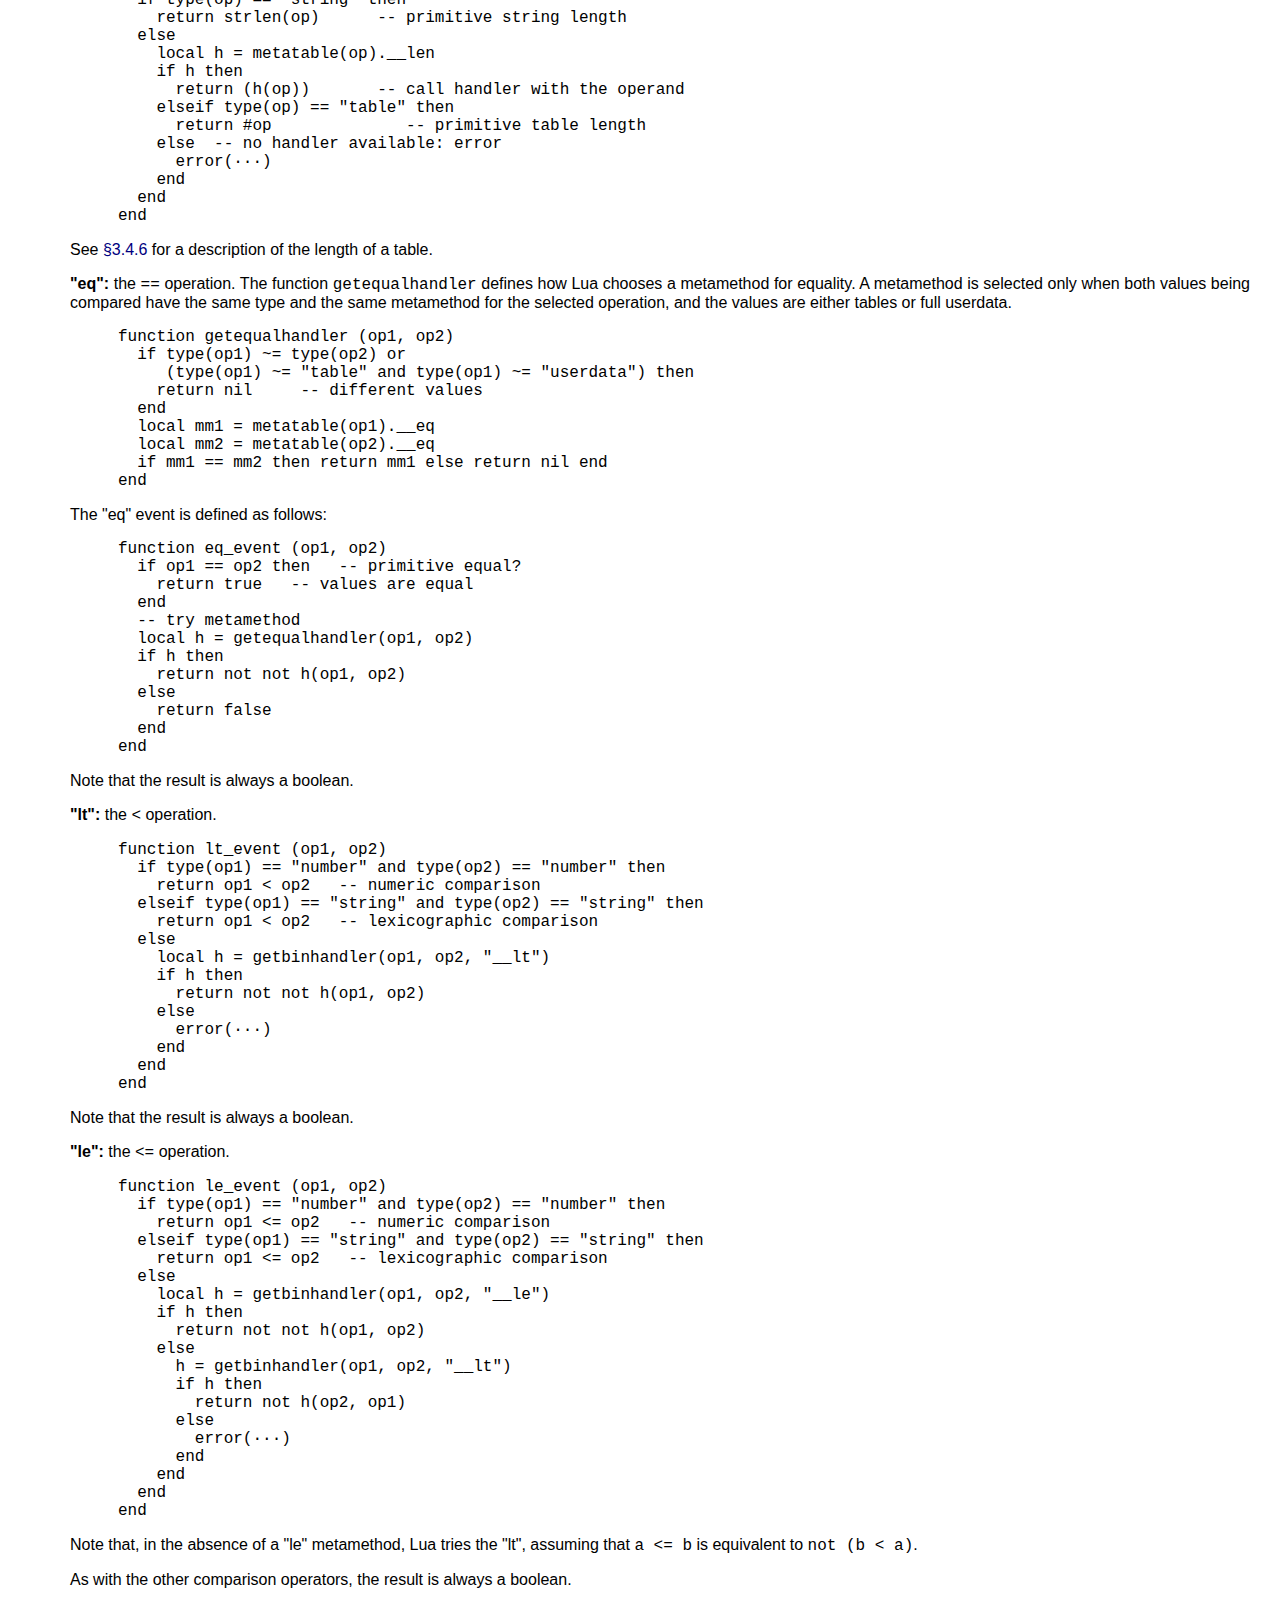
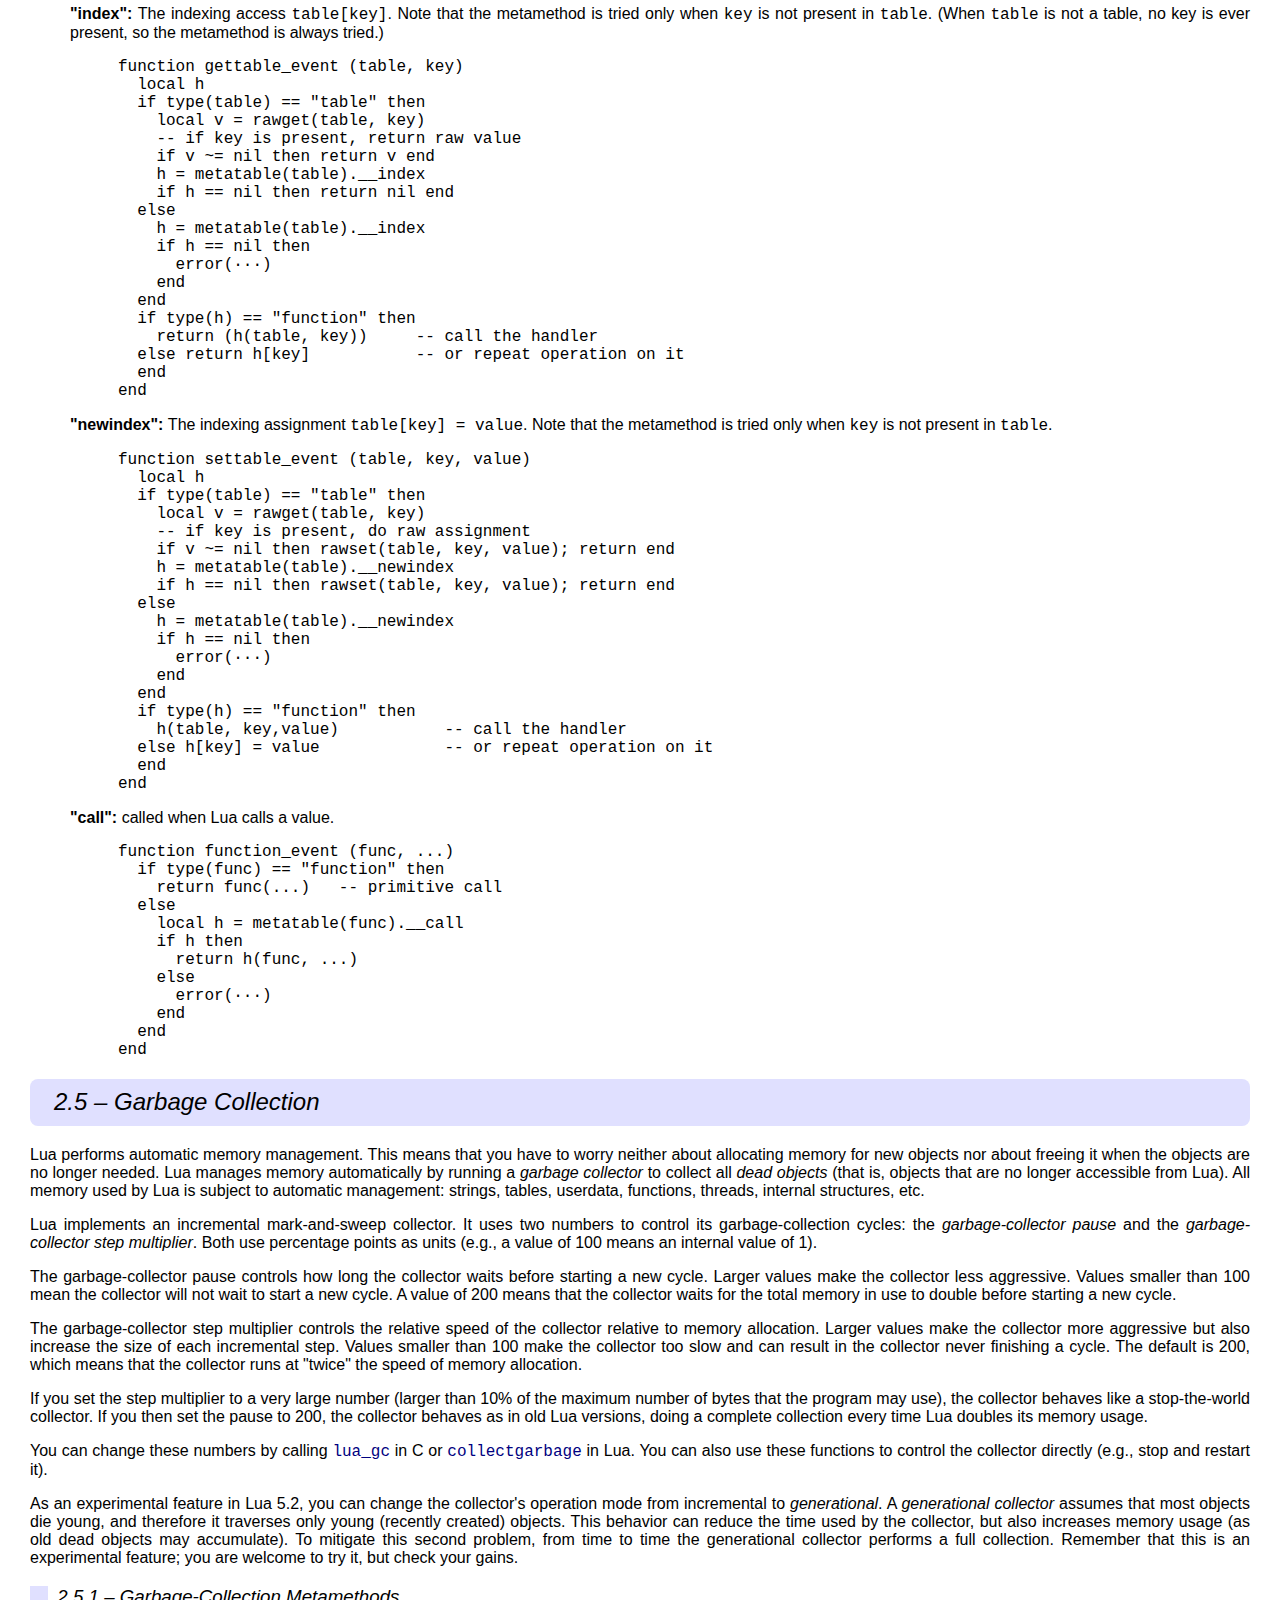
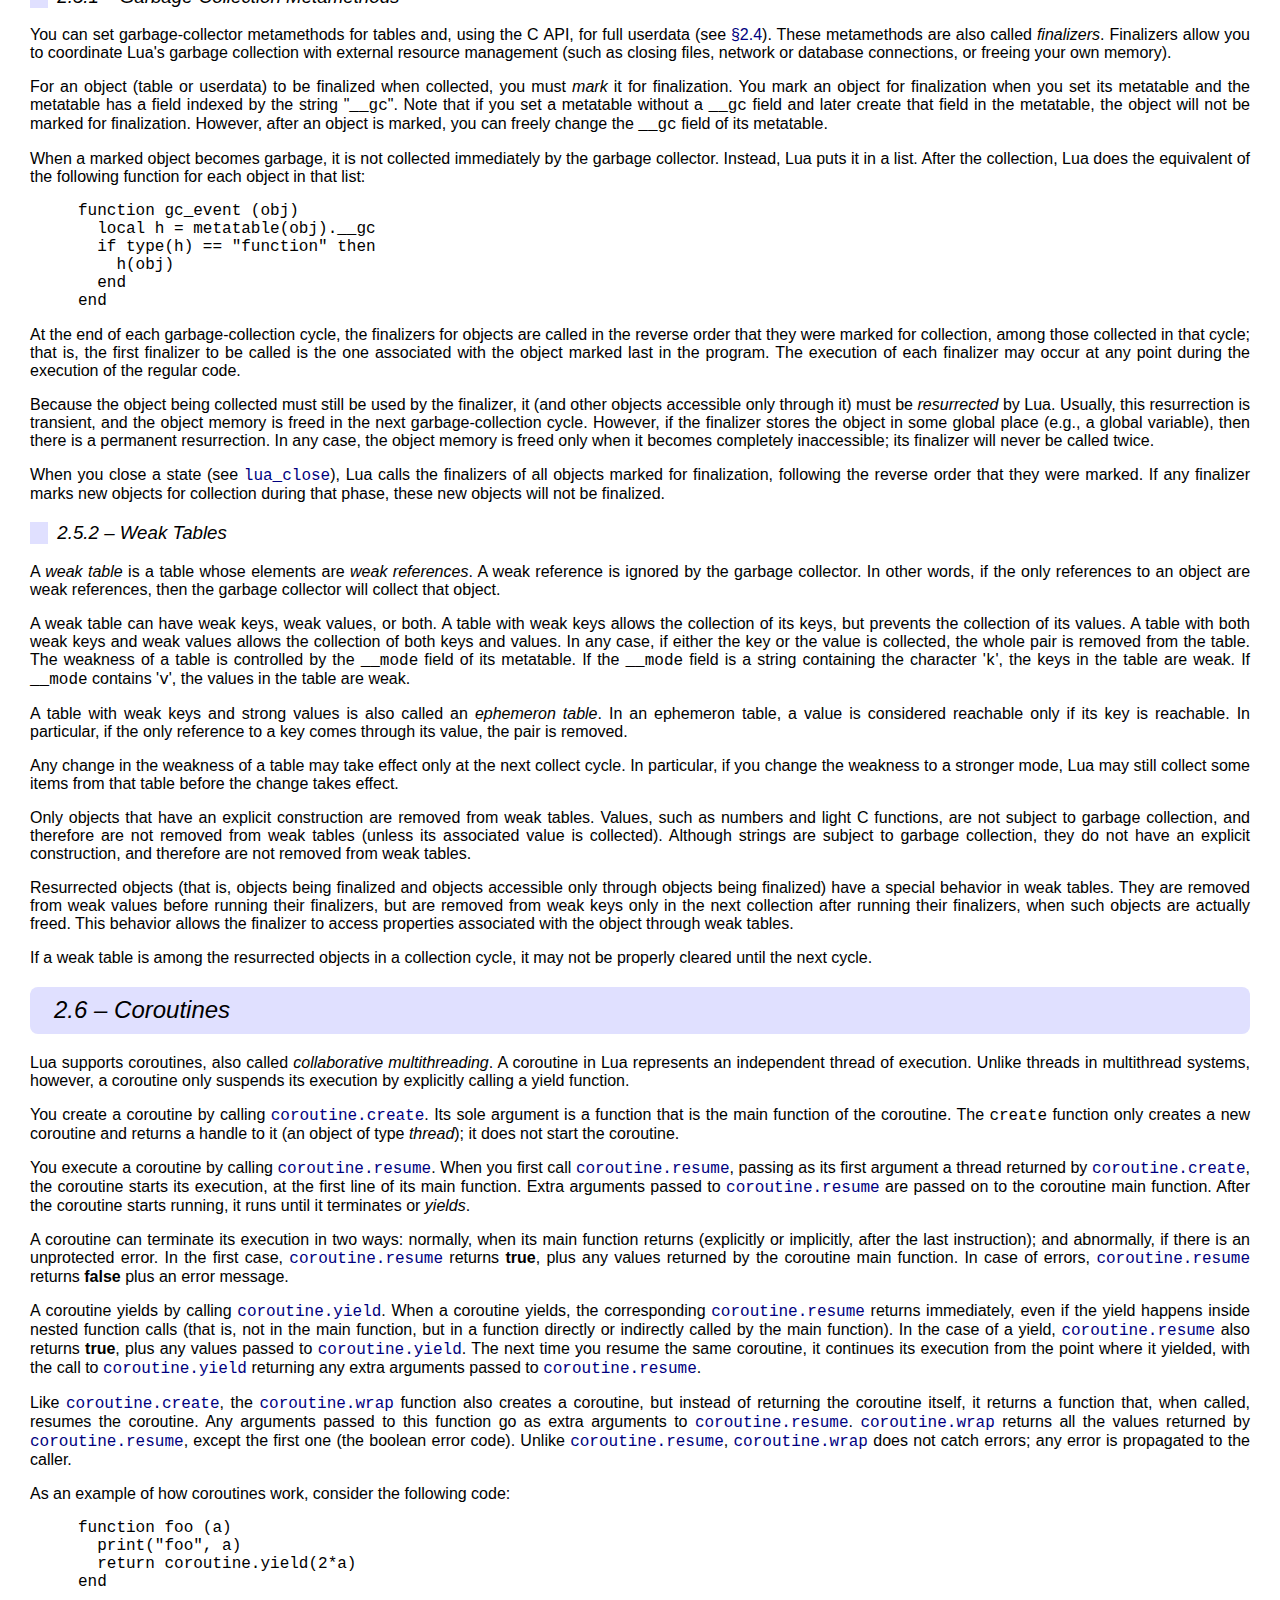
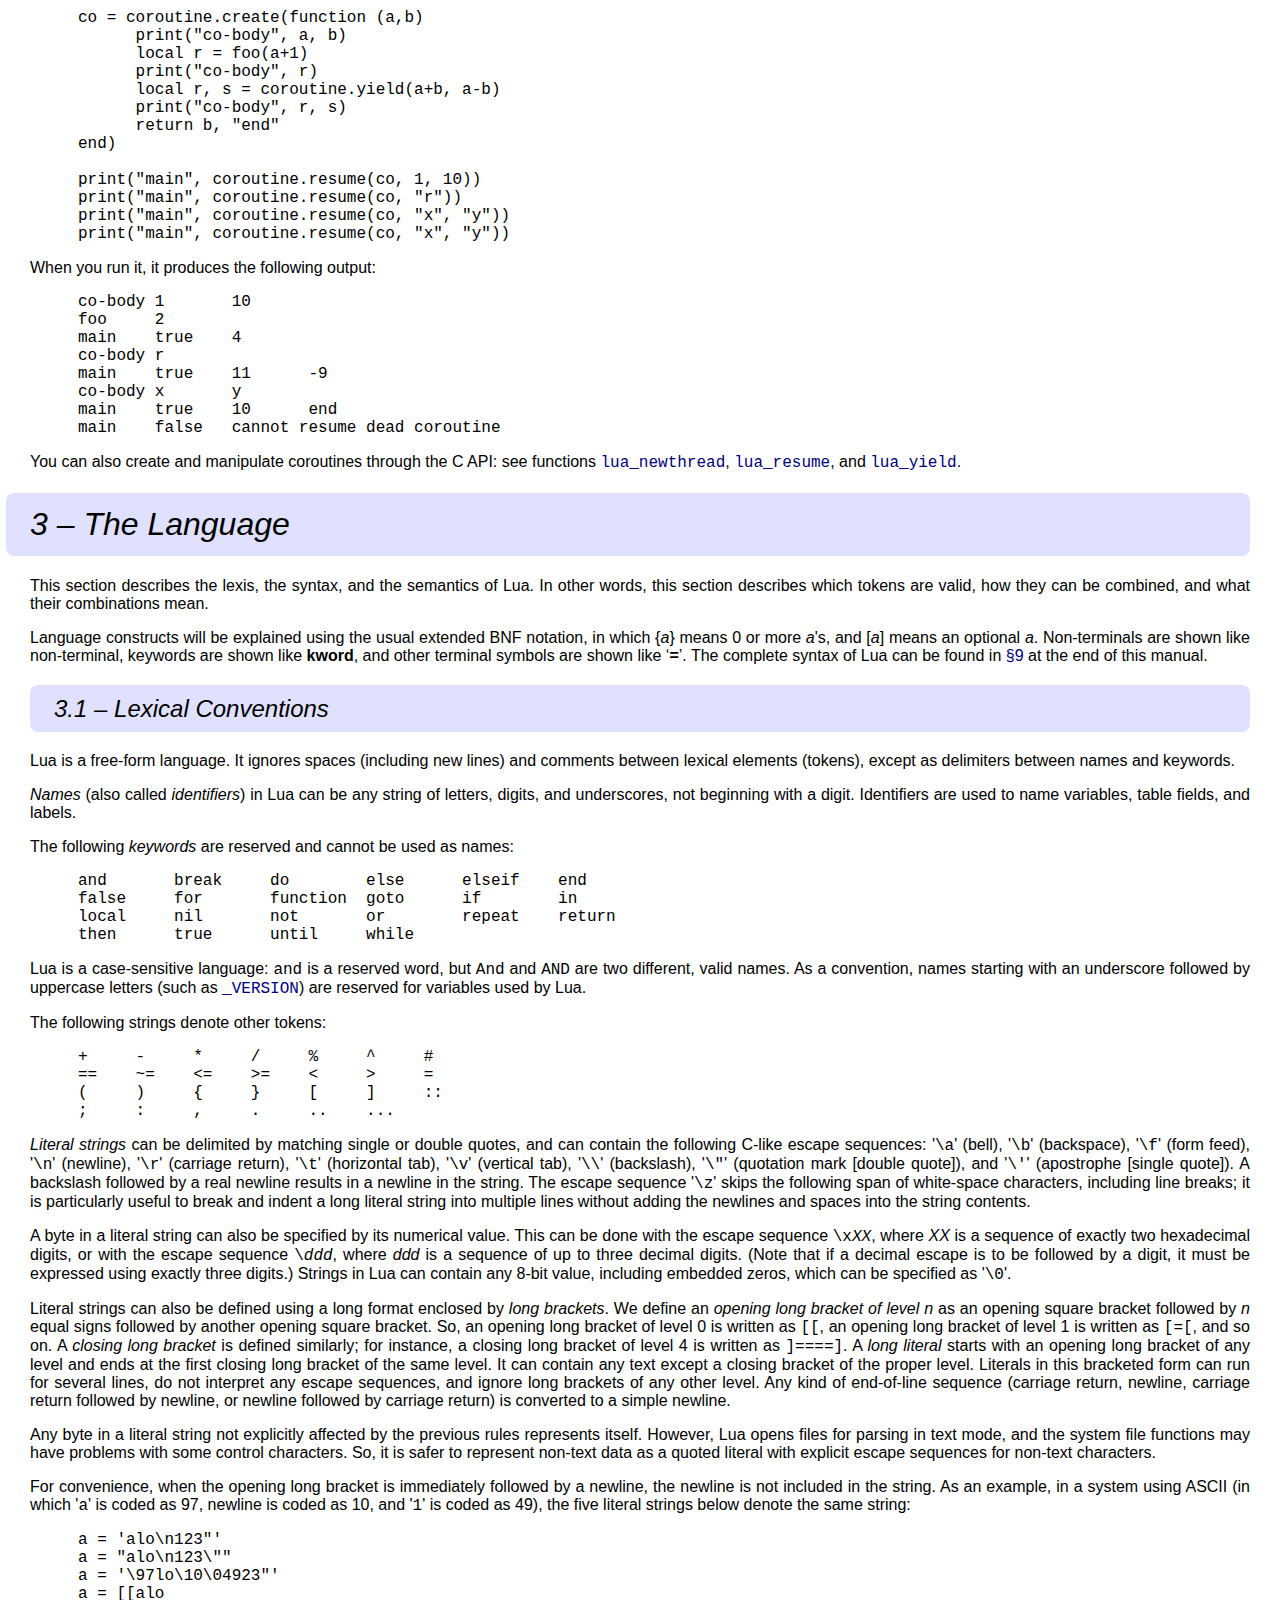
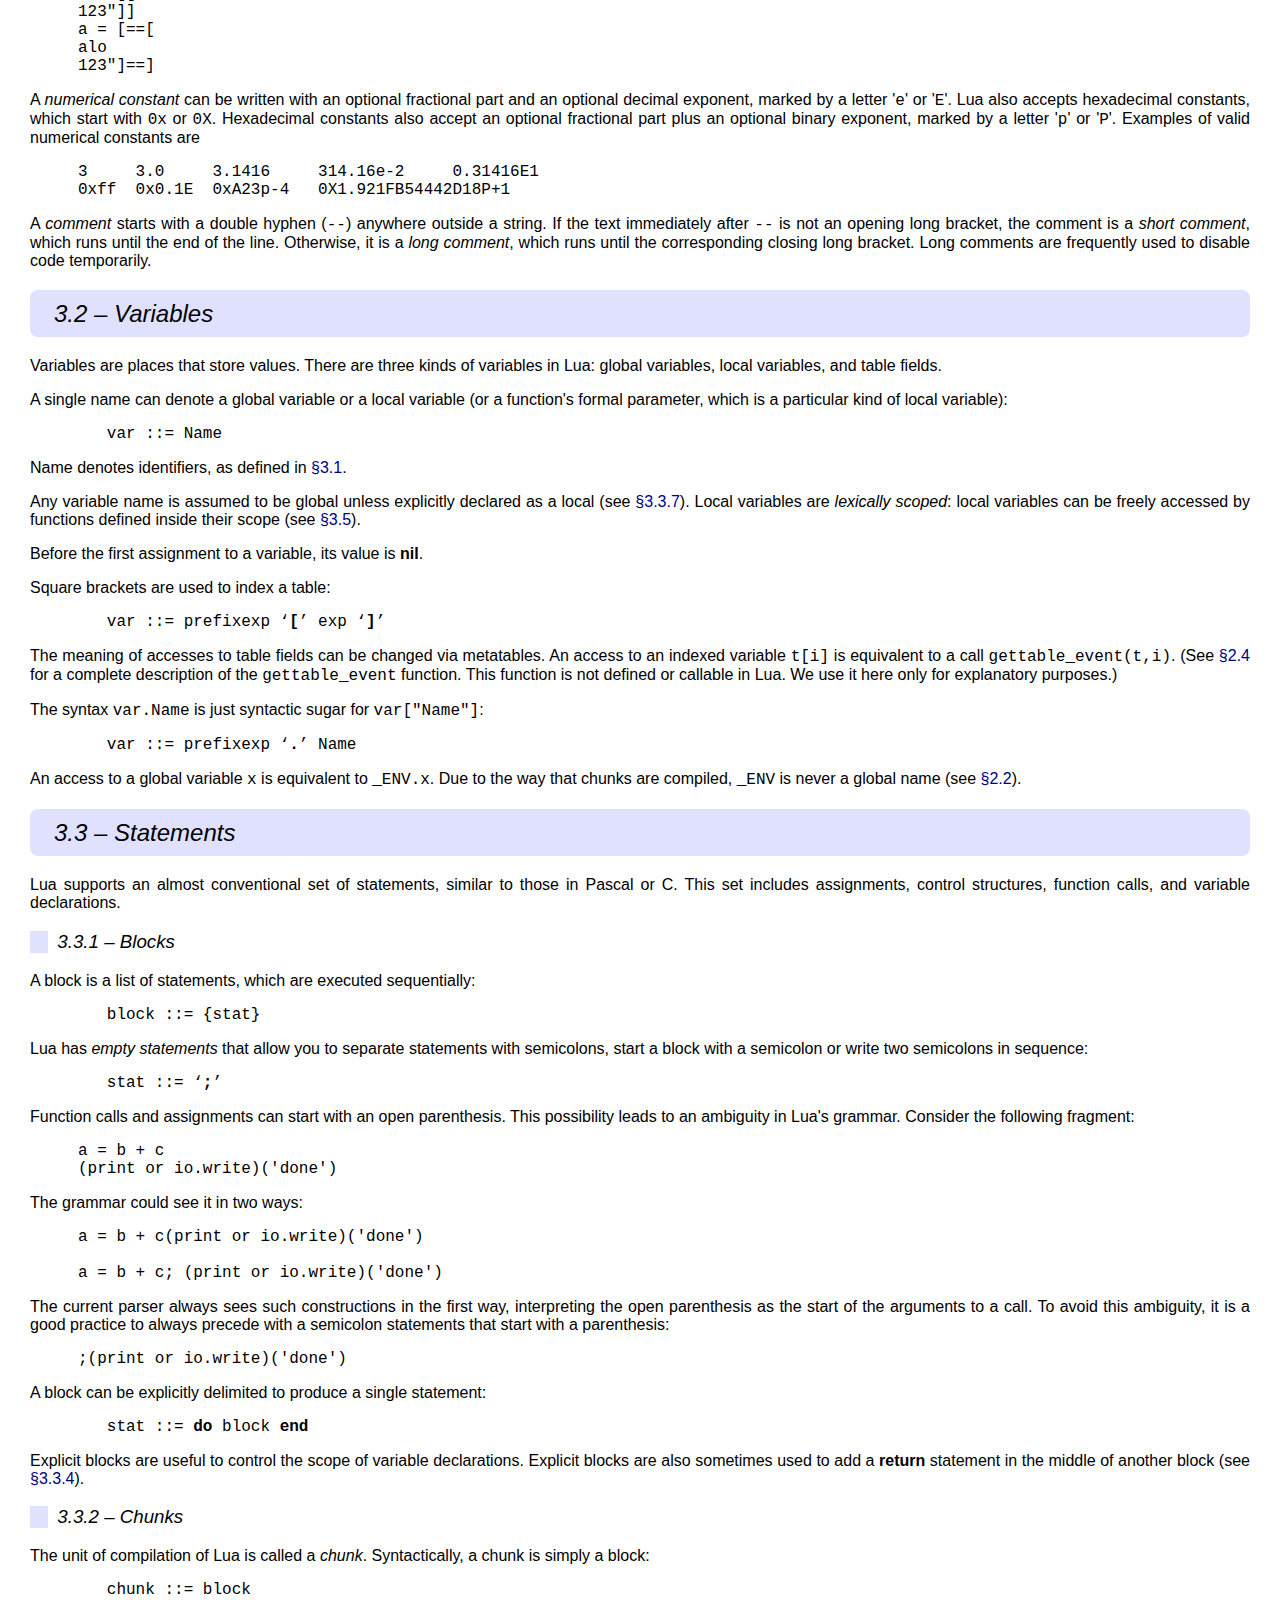
<file: docs/Lua_5.2/Lua 5.2 Reference Manual.htm>
<!DOCTYPE html PUBLIC "-//W3C//DTD HTML 4.01 Transitional//EN">
<html><head>
<title>Lua 5.2 Reference Manual</title>
<link rel="stylesheet" type="text/css" href="lua.css">
<meta http-equiv="content-type" content="text/html; charset=windows-1252">
<style type="text/css">
ul {
	list-style-type: none ;
	list-style-position: outside ;
}
</style>
</head>

<body>

<hr>
<h1>
<a href="http://www.lua.org/home.html"><img src="logo.gif" alt="" border="0"></a>
Lua 5.2 Reference Manual
</h1>

<p>
The reference manual is the official definition of the Lua language.
For a complete introduction to Lua programming, see the book
<a href="http://www.lua.org/pil/">Programming in Lua</a>.

</p><p>
<a href="#contents">contents</a>
�
<a href="#index">index</a>
�
<a href="http://www.lua.org/manual/">other versions</a>
</p><hr>
<small>
Copyright � 2011�2013 Lua.org, PUC-Rio.
Freely available under the terms of the
<a href="http://www.lua.org/license.html">Lua license</a>.
</small>

<h2><a name="contents">Contents</a></h2>
<ul style="padding: 0">
<li><a href="#1">1 � Introduction</a>
<p>
</p></li><li><a href="#2">2 � Basic Concepts</a>
<ul>
<li><a href="#2.1">2.1 � Values and Types</a>
</li><li><a href="#2.2">2.2 � Environments and the Global Environment</a>
</li><li><a href="#2.3">2.3 � Error Handling</a>
</li><li><a href="#2.4">2.4 � Metatables and Metamethods</a>
</li><li><a href="#2.5">2.5 � Garbage Collection</a>
<ul>
<li><a href="#2.5.1">2.5.1 � Garbage-Collection Metamethods</a>
</li><li><a href="#2.5.2">2.5.2 � Weak Tables</a>
</li></ul>
</li><li><a href="#2.6">2.6 � Coroutines</a>
</li></ul>
<p>
</p></li><li><a href="#3">3 � The Language</a>
<ul>
<li><a href="#3.1">3.1 � Lexical Conventions</a>
</li><li><a href="#3.2">3.2 � Variables</a>
</li><li><a href="#3.3">3.3 � Statements</a>
<ul>
<li><a href="#3.3.1">3.3.1 � Blocks</a>
</li><li><a href="#3.3.2">3.3.2 � Chunks</a>
</li><li><a href="#3.3.3">3.3.3 � Assignment</a>
</li><li><a href="#3.3.4">3.3.4 � Control Structures</a>
</li><li><a href="#3.3.5">3.3.5 � For Statement</a>
</li><li><a href="#3.3.6">3.3.6 � Function Calls as Statements</a>
</li><li><a href="#3.3.7">3.3.7 � Local Declarations</a>
</li></ul>
</li><li><a href="#3.4">3.4 � Expressions</a>
<ul>
<li><a href="#3.4.1">3.4.1 � Arithmetic Operators</a>
</li><li><a href="#3.4.2">3.4.2 � Coercion</a>
</li><li><a href="#3.4.3">3.4.3 � Relational Operators</a>
</li><li><a href="#3.4.4">3.4.4 � Logical Operators</a>
</li><li><a href="#3.4.5">3.4.5 � Concatenation</a>
</li><li><a href="#3.4.6">3.4.6 � The Length Operator</a>
</li><li><a href="#3.4.7">3.4.7 � Precedence</a>
</li><li><a href="#3.4.8">3.4.8 � Table Constructors</a>
</li><li><a href="#3.4.9">3.4.9 � Function Calls</a>
</li><li><a href="#3.4.10">3.4.10 � Function Definitions</a>
</li></ul>
</li><li><a href="#3.5">3.5 � Visibility Rules</a>
</li></ul>
<p>
</p></li><li><a href="#4">4 � The Application Program Interface</a>
<ul>
<li><a href="#4.1">4.1 � The Stack</a>
</li><li><a href="#4.2">4.2 � Stack Size</a>
</li><li><a href="#4.3">4.3 � Valid and Acceptable Indices</a>
</li><li><a href="#4.4">4.4 � C Closures</a>
</li><li><a href="#4.5">4.5 � Registry</a>
</li><li><a href="#4.6">4.6 � Error Handling in C</a>
</li><li><a href="#4.7">4.7 � Handling Yields in C</a>
</li><li><a href="#4.8">4.8 � Functions and Types</a>
</li><li><a href="#4.9">4.9 � The Debug Interface</a>
</li></ul>
<p>
</p></li><li><a href="#5">5 � The Auxiliary Library</a>
<ul>
<li><a href="#5.1">5.1 � Functions and Types</a>
</li></ul>
<p>
</p></li><li><a href="#6">6 � Standard Libraries</a>
<ul>
<li><a href="#6.1">6.1 � Basic Functions</a>
</li><li><a href="#6.2">6.2 � Coroutine Manipulation</a>
</li><li><a href="#6.3">6.3 � Modules</a>
</li><li><a href="#6.4">6.4 � String Manipulation</a>
<ul>
<li><a href="#6.4.1">6.4.1 � Patterns</a>
</li></ul>
</li><li><a href="#6.5">6.5 � Table Manipulation</a>
</li><li><a href="#6.6">6.6 � Mathematical Functions</a>
</li><li><a href="#6.7">6.7 � Bitwise Operations</a>
</li><li><a href="#6.8">6.8 � Input and Output Facilities</a>
</li><li><a href="#6.9">6.9 � Operating System Facilities</a>
</li><li><a href="#6.10">6.10 � The Debug Library</a>
</li></ul>
<p>
</p></li><li><a href="#7">7 � Lua Standalone</a>
<p>
</p></li><li><a href="#8">8 � Incompatibilities with the Previous Version</a>
<ul>
<li><a href="#8.1">8.1 � Changes in the Language</a>
</li><li><a href="#8.2">8.2 � Changes in the Libraries</a>
</li><li><a href="#8.3">8.3 � Changes in the API</a>
</li></ul>
<p>
</p></li><li><a href="#9">9 � The Complete Syntax of Lua</a>
</li></ul>

<h2><a name="index">Index</a></h2>
<table width="100%">
<tbody><tr valign="top">
<td>
<h3><a name="functions">Lua functions</a></h3>
<p>
<a href="#pdf-_G">_G</a><br>
<a href="#pdf-_VERSION">_VERSION</a><br>

</p><p>
<a href="#pdf-assert">assert</a><br>
<a href="#pdf-collectgarbage">collectgarbage</a><br>
<a href="#pdf-dofile">dofile</a><br>
<a href="#pdf-error">error</a><br>
<a href="#pdf-getmetatable">getmetatable</a><br>
<a href="#pdf-ipairs">ipairs</a><br>
<a href="#pdf-load">load</a><br>
<a href="#pdf-loadfile">loadfile</a><br>
<a href="#pdf-next">next</a><br>
<a href="#pdf-pairs">pairs</a><br>
<a href="#pdf-pcall">pcall</a><br>
<a href="#pdf-print">print</a><br>
<a href="#pdf-rawequal">rawequal</a><br>
<a href="#pdf-rawget">rawget</a><br>
<a href="#pdf-rawlen">rawlen</a><br>
<a href="#pdf-rawset">rawset</a><br>
<a href="#pdf-require">require</a><br>
<a href="#pdf-select">select</a><br>
<a href="#pdf-setmetatable">setmetatable</a><br>
<a href="#pdf-tonumber">tonumber</a><br>
<a href="#pdf-tostring">tostring</a><br>
<a href="#pdf-type">type</a><br>
<a href="#pdf-xpcall">xpcall</a><br>

</p><p>
<a href="#pdf-bit32.arshift">bit32.arshift</a><br>
<a href="#pdf-bit32.band">bit32.band</a><br>
<a href="#pdf-bit32.bnot">bit32.bnot</a><br>
<a href="#pdf-bit32.bor">bit32.bor</a><br>
<a href="#pdf-bit32.btest">bit32.btest</a><br>
<a href="#pdf-bit32.bxor">bit32.bxor</a><br>
<a href="#pdf-bit32.extract">bit32.extract</a><br>
<a href="#pdf-bit32.lrotate">bit32.lrotate</a><br>
<a href="#pdf-bit32.lshift">bit32.lshift</a><br>
<a href="#pdf-bit32.replace">bit32.replace</a><br>
<a href="#pdf-bit32.rrotate">bit32.rrotate</a><br>
<a href="#pdf-bit32.rshift">bit32.rshift</a><br>

</p><p>
<a href="#pdf-coroutine.create">coroutine.create</a><br>
<a href="#pdf-coroutine.resume">coroutine.resume</a><br>
<a href="#pdf-coroutine.running">coroutine.running</a><br>
<a href="#pdf-coroutine.status">coroutine.status</a><br>
<a href="#pdf-coroutine.wrap">coroutine.wrap</a><br>
<a href="#pdf-coroutine.yield">coroutine.yield</a><br>

</p><p>
<a href="#pdf-debug.debug">debug.debug</a><br>
<a href="#pdf-debug.getuservalue">debug.getuservalue</a><br>
<a href="#pdf-debug.gethook">debug.gethook</a><br>
<a href="#pdf-debug.getinfo">debug.getinfo</a><br>
<a href="#pdf-debug.getlocal">debug.getlocal</a><br>
<a href="#pdf-debug.getmetatable">debug.getmetatable</a><br>
<a href="#pdf-debug.getregistry">debug.getregistry</a><br>
<a href="#pdf-debug.getupvalue">debug.getupvalue</a><br>
<a href="#pdf-debug.setuservalue">debug.setuservalue</a><br>
<a href="#pdf-debug.sethook">debug.sethook</a><br>
<a href="#pdf-debug.setlocal">debug.setlocal</a><br>
<a href="#pdf-debug.setmetatable">debug.setmetatable</a><br>
<a href="#pdf-debug.setupvalue">debug.setupvalue</a><br>
<a href="#pdf-debug.traceback">debug.traceback</a><br>
<a href="#pdf-debug.upvalueid">debug.upvalueid</a><br>
<a href="#pdf-debug.upvaluejoin">debug.upvaluejoin</a><br>

</p><p>
<a href="#pdf-file:close">file:close</a><br>
<a href="#pdf-file:flush">file:flush</a><br>
<a href="#pdf-file:lines">file:lines</a><br>
<a href="#pdf-file:read">file:read</a><br>
<a href="#pdf-file:seek">file:seek</a><br>
<a href="#pdf-file:setvbuf">file:setvbuf</a><br>
<a href="#pdf-file:write">file:write</a><br>

</p><p>
<a href="#pdf-io.close">io.close</a><br>
<a href="#pdf-io.flush">io.flush</a><br>
<a href="#pdf-io.input">io.input</a><br>
<a href="#pdf-io.lines">io.lines</a><br>
<a href="#pdf-io.open">io.open</a><br>
<a href="#pdf-io.output">io.output</a><br>
<a href="#pdf-io.popen">io.popen</a><br>
<a href="#pdf-io.read">io.read</a><br>
<a href="#pdf-io.stderr">io.stderr</a><br>
<a href="#pdf-io.stdin">io.stdin</a><br>
<a href="#pdf-io.stdout">io.stdout</a><br>
<a href="#pdf-io.tmpfile">io.tmpfile</a><br>
<a href="#pdf-io.type">io.type</a><br>
<a href="#pdf-io.write">io.write</a><br>

</p></td>
<td>
<h3>&nbsp;</h3>
<p>
<a href="#pdf-math.abs">math.abs</a><br>
<a href="#pdf-math.acos">math.acos</a><br>
<a href="#pdf-math.asin">math.asin</a><br>
<a href="#pdf-math.atan">math.atan</a><br>
<a href="#pdf-math.atan2">math.atan2</a><br>
<a href="#pdf-math.ceil">math.ceil</a><br>
<a href="#pdf-math.cos">math.cos</a><br>
<a href="#pdf-math.cosh">math.cosh</a><br>
<a href="#pdf-math.deg">math.deg</a><br>
<a href="#pdf-math.exp">math.exp</a><br>
<a href="#pdf-math.floor">math.floor</a><br>
<a href="#pdf-math.fmod">math.fmod</a><br>
<a href="#pdf-math.frexp">math.frexp</a><br>
<a href="#pdf-math.huge">math.huge</a><br>
<a href="#pdf-math.ldexp">math.ldexp</a><br>
<a href="#pdf-math.log">math.log</a><br>
<a href="#pdf-math.max">math.max</a><br>
<a href="#pdf-math.min">math.min</a><br>
<a href="#pdf-math.modf">math.modf</a><br>
<a href="#pdf-math.pi">math.pi</a><br>
<a href="#pdf-math.pow">math.pow</a><br>
<a href="#pdf-math.rad">math.rad</a><br>
<a href="#pdf-math.random">math.random</a><br>
<a href="#pdf-math.randomseed">math.randomseed</a><br>
<a href="#pdf-math.sin">math.sin</a><br>
<a href="#pdf-math.sinh">math.sinh</a><br>
<a href="#pdf-math.sqrt">math.sqrt</a><br>
<a href="#pdf-math.tan">math.tan</a><br>
<a href="#pdf-math.tanh">math.tanh</a><br>

</p><p>
<a href="#pdf-os.clock">os.clock</a><br>
<a href="#pdf-os.date">os.date</a><br>
<a href="#pdf-os.difftime">os.difftime</a><br>
<a href="#pdf-os.execute">os.execute</a><br>
<a href="#pdf-os.exit">os.exit</a><br>
<a href="#pdf-os.getenv">os.getenv</a><br>
<a href="#pdf-os.remove">os.remove</a><br>
<a href="#pdf-os.rename">os.rename</a><br>
<a href="#pdf-os.setlocale">os.setlocale</a><br>
<a href="#pdf-os.time">os.time</a><br>
<a href="#pdf-os.tmpname">os.tmpname</a><br>

</p><p>
<a href="#pdf-package.config">package.config</a><br>
<a href="#pdf-package.cpath">package.cpath</a><br>
<a href="#pdf-package.loaded">package.loaded</a><br>
<a href="#pdf-package.loadlib">package.loadlib</a><br>
<a href="#pdf-package.path">package.path</a><br>
<a href="#pdf-package.preload">package.preload</a><br>
<a href="#pdf-package.searchers">package.searchers</a><br>
<a href="#pdf-package.searchpath">package.searchpath</a><br>

</p><p>
<a href="#pdf-string.byte">string.byte</a><br>
<a href="#pdf-string.char">string.char</a><br>
<a href="#pdf-string.dump">string.dump</a><br>
<a href="#pdf-string.find">string.find</a><br>
<a href="#pdf-string.format">string.format</a><br>
<a href="#pdf-string.gmatch">string.gmatch</a><br>
<a href="#pdf-string.gsub">string.gsub</a><br>
<a href="#pdf-string.len">string.len</a><br>
<a href="#pdf-string.lower">string.lower</a><br>
<a href="#pdf-string.match">string.match</a><br>
<a href="#pdf-string.rep">string.rep</a><br>
<a href="#pdf-string.reverse">string.reverse</a><br>
<a href="#pdf-string.sub">string.sub</a><br>
<a href="#pdf-string.upper">string.upper</a><br>

</p><p>
<a href="#pdf-table.concat">table.concat</a><br>
<a href="#pdf-table.insert">table.insert</a><br>
<a href="#pdf-table.pack">table.pack</a><br>
<a href="#pdf-table.remove">table.remove</a><br>
<a href="#pdf-table.sort">table.sort</a><br>
<a href="#pdf-table.unpack">table.unpack</a><br>

</p></td>
<td>
<h3>C API</h3>
<p>
<a href="#lua_Alloc">lua_Alloc</a><br>
<a href="#lua_CFunction">lua_CFunction</a><br>
<a href="#lua_Debug">lua_Debug</a><br>
<a href="#lua_Hook">lua_Hook</a><br>
<a href="#lua_Integer">lua_Integer</a><br>
<a href="#lua_Number">lua_Number</a><br>
<a href="#lua_Reader">lua_Reader</a><br>
<a href="#lua_State">lua_State</a><br>
<a href="#lua_Unsigned">lua_Unsigned</a><br>
<a href="#lua_Writer">lua_Writer</a><br>

</p><p>
<a href="#lua_absindex">lua_absindex</a><br>
<a href="#lua_arith">lua_arith</a><br>
<a href="#lua_atpanic">lua_atpanic</a><br>
<a href="#lua_call">lua_call</a><br>
<a href="#lua_callk">lua_callk</a><br>
<a href="#lua_checkstack">lua_checkstack</a><br>
<a href="#lua_close">lua_close</a><br>
<a href="#lua_compare">lua_compare</a><br>
<a href="#lua_concat">lua_concat</a><br>
<a href="#lua_copy">lua_copy</a><br>
<a href="#lua_createtable">lua_createtable</a><br>
<a href="#lua_dump">lua_dump</a><br>
<a href="#lua_error">lua_error</a><br>
<a href="#lua_gc">lua_gc</a><br>
<a href="#lua_getallocf">lua_getallocf</a><br>
<a href="#lua_getctx">lua_getctx</a><br>
<a href="#lua_getfield">lua_getfield</a><br>
<a href="#lua_getglobal">lua_getglobal</a><br>
<a href="#lua_gethook">lua_gethook</a><br>
<a href="#lua_gethookcount">lua_gethookcount</a><br>
<a href="#lua_gethookmask">lua_gethookmask</a><br>
<a href="#lua_getinfo">lua_getinfo</a><br>
<a href="#lua_getlocal">lua_getlocal</a><br>
<a href="#lua_getmetatable">lua_getmetatable</a><br>
<a href="#lua_getstack">lua_getstack</a><br>
<a href="#lua_gettable">lua_gettable</a><br>
<a href="#lua_gettop">lua_gettop</a><br>
<a href="#lua_getupvalue">lua_getupvalue</a><br>
<a href="#lua_getuservalue">lua_getuservalue</a><br>
<a href="#lua_insert">lua_insert</a><br>
<a href="#lua_isboolean">lua_isboolean</a><br>
<a href="#lua_iscfunction">lua_iscfunction</a><br>
<a href="#lua_isfunction">lua_isfunction</a><br>
<a href="#lua_islightuserdata">lua_islightuserdata</a><br>
<a href="#lua_isnil">lua_isnil</a><br>
<a href="#lua_isnone">lua_isnone</a><br>
<a href="#lua_isnoneornil">lua_isnoneornil</a><br>
<a href="#lua_isnumber">lua_isnumber</a><br>
<a href="#lua_isstring">lua_isstring</a><br>
<a href="#lua_istable">lua_istable</a><br>
<a href="#lua_isthread">lua_isthread</a><br>
<a href="#lua_isuserdata">lua_isuserdata</a><br>
<a href="#lua_len">lua_len</a><br>
<a href="#lua_load">lua_load</a><br>
<a href="#lua_newstate">lua_newstate</a><br>
<a href="#lua_newtable">lua_newtable</a><br>
<a href="#lua_newthread">lua_newthread</a><br>
<a href="#lua_newuserdata">lua_newuserdata</a><br>
<a href="#lua_next">lua_next</a><br>
<a href="#lua_pcall">lua_pcall</a><br>
<a href="#lua_pcallk">lua_pcallk</a><br>
<a href="#lua_pop">lua_pop</a><br>
<a href="#lua_pushboolean">lua_pushboolean</a><br>
<a href="#lua_pushcclosure">lua_pushcclosure</a><br>
<a href="#lua_pushcfunction">lua_pushcfunction</a><br>
<a href="#lua_pushfstring">lua_pushfstring</a><br>
<a href="#lua_pushglobaltable">lua_pushglobaltable</a><br>
<a href="#lua_pushinteger">lua_pushinteger</a><br>
<a href="#lua_pushlightuserdata">lua_pushlightuserdata</a><br>
<a href="#lua_pushliteral">lua_pushliteral</a><br>
<a href="#lua_pushlstring">lua_pushlstring</a><br>
<a href="#lua_pushnil">lua_pushnil</a><br>
<a href="#lua_pushnumber">lua_pushnumber</a><br>
<a href="#lua_pushstring">lua_pushstring</a><br>
<a href="#lua_pushthread">lua_pushthread</a><br>
<a href="#lua_pushunsigned">lua_pushunsigned</a><br>
<a href="#lua_pushvalue">lua_pushvalue</a><br>
<a href="#lua_pushvfstring">lua_pushvfstring</a><br>
<a href="#lua_rawequal">lua_rawequal</a><br>
<a href="#lua_rawget">lua_rawget</a><br>
<a href="#lua_rawgeti">lua_rawgeti</a><br>
<a href="#lua_rawgetp">lua_rawgetp</a><br>
<a href="#lua_rawlen">lua_rawlen</a><br>
<a href="#lua_rawset">lua_rawset</a><br>
<a href="#lua_rawseti">lua_rawseti</a><br>
<a href="#lua_rawsetp">lua_rawsetp</a><br>
<a href="#lua_register">lua_register</a><br>
<a href="#lua_remove">lua_remove</a><br>
<a href="#lua_replace">lua_replace</a><br>
<a href="#lua_resume">lua_resume</a><br>
<a href="#lua_setallocf">lua_setallocf</a><br>
<a href="#lua_setfield">lua_setfield</a><br>
<a href="#lua_setglobal">lua_setglobal</a><br>
<a href="#lua_sethook">lua_sethook</a><br>
<a href="#lua_setlocal">lua_setlocal</a><br>
<a href="#lua_setmetatable">lua_setmetatable</a><br>
<a href="#lua_settable">lua_settable</a><br>
<a href="#lua_settop">lua_settop</a><br>
<a href="#lua_setupvalue">lua_setupvalue</a><br>
<a href="#lua_setuservalue">lua_setuservalue</a><br>
<a href="#lua_status">lua_status</a><br>
<a href="#lua_toboolean">lua_toboolean</a><br>
<a href="#lua_tocfunction">lua_tocfunction</a><br>
<a href="#lua_tointeger">lua_tointeger</a><br>
<a href="#lua_tointegerx">lua_tointegerx</a><br>
<a href="#lua_tolstring">lua_tolstring</a><br>
<a href="#lua_tonumber">lua_tonumber</a><br>
<a href="#lua_tonumberx">lua_tonumberx</a><br>
<a href="#lua_topointer">lua_topointer</a><br>
<a href="#lua_tostring">lua_tostring</a><br>
<a href="#lua_tothread">lua_tothread</a><br>
<a href="#lua_tounsigned">lua_tounsigned</a><br>
<a href="#lua_tounsignedx">lua_tounsignedx</a><br>
<a href="#lua_touserdata">lua_touserdata</a><br>
<a href="#lua_type">lua_type</a><br>
<a href="#lua_typename">lua_typename</a><br>
<a href="#lua_upvalueid">lua_upvalueid</a><br>
<a href="#lua_upvalueindex">lua_upvalueindex</a><br>
<a href="#lua_upvaluejoin">lua_upvaluejoin</a><br>
<a href="#lua_version">lua_version</a><br>
<a href="#lua_xmove">lua_xmove</a><br>
<a href="#lua_yield">lua_yield</a><br>
<a href="#lua_yieldk">lua_yieldk</a><br>

</p></td>
<td>
<h3>auxiliary library</h3>
<p>
<a href="#luaL_Buffer">luaL_Buffer</a><br>
<a href="#luaL_Reg">luaL_Reg</a><br>

</p><p>
<a href="#luaL_addchar">luaL_addchar</a><br>
<a href="#luaL_addlstring">luaL_addlstring</a><br>
<a href="#luaL_addsize">luaL_addsize</a><br>
<a href="#luaL_addstring">luaL_addstring</a><br>
<a href="#luaL_addvalue">luaL_addvalue</a><br>
<a href="#luaL_argcheck">luaL_argcheck</a><br>
<a href="#luaL_argerror">luaL_argerror</a><br>
<a href="#luaL_buffinit">luaL_buffinit</a><br>
<a href="#luaL_buffinitsize">luaL_buffinitsize</a><br>
<a href="#luaL_callmeta">luaL_callmeta</a><br>
<a href="#luaL_checkany">luaL_checkany</a><br>
<a href="#luaL_checkint">luaL_checkint</a><br>
<a href="#luaL_checkinteger">luaL_checkinteger</a><br>
<a href="#luaL_checklong">luaL_checklong</a><br>
<a href="#luaL_checklstring">luaL_checklstring</a><br>
<a href="#luaL_checknumber">luaL_checknumber</a><br>
<a href="#luaL_checkoption">luaL_checkoption</a><br>
<a href="#luaL_checkstack">luaL_checkstack</a><br>
<a href="#luaL_checkstring">luaL_checkstring</a><br>
<a href="#luaL_checktype">luaL_checktype</a><br>
<a href="#luaL_checkudata">luaL_checkudata</a><br>
<a href="#luaL_checkunsigned">luaL_checkunsigned</a><br>
<a href="#luaL_checkversion">luaL_checkversion</a><br>
<a href="#luaL_dofile">luaL_dofile</a><br>
<a href="#luaL_dostring">luaL_dostring</a><br>
<a href="#luaL_error">luaL_error</a><br>
<a href="#luaL_execresult">luaL_execresult</a><br>
<a href="#luaL_fileresult">luaL_fileresult</a><br>
<a href="#luaL_getmetafield">luaL_getmetafield</a><br>
<a href="#luaL_getmetatable">luaL_getmetatable</a><br>
<a href="#luaL_getsubtable">luaL_getsubtable</a><br>
<a href="#luaL_gsub">luaL_gsub</a><br>
<a href="#luaL_len">luaL_len</a><br>
<a href="#luaL_loadbuffer">luaL_loadbuffer</a><br>
<a href="#luaL_loadbufferx">luaL_loadbufferx</a><br>
<a href="#luaL_loadfile">luaL_loadfile</a><br>
<a href="#luaL_loadfilex">luaL_loadfilex</a><br>
<a href="#luaL_loadstring">luaL_loadstring</a><br>
<a href="#luaL_newlib">luaL_newlib</a><br>
<a href="#luaL_newlibtable">luaL_newlibtable</a><br>
<a href="#luaL_newmetatable">luaL_newmetatable</a><br>
<a href="#luaL_newstate">luaL_newstate</a><br>
<a href="#luaL_openlibs">luaL_openlibs</a><br>
<a href="#luaL_optint">luaL_optint</a><br>
<a href="#luaL_optinteger">luaL_optinteger</a><br>
<a href="#luaL_optlong">luaL_optlong</a><br>
<a href="#luaL_optlstring">luaL_optlstring</a><br>
<a href="#luaL_optnumber">luaL_optnumber</a><br>
<a href="#luaL_optstring">luaL_optstring</a><br>
<a href="#luaL_optunsigned">luaL_optunsigned</a><br>
<a href="#luaL_prepbuffer">luaL_prepbuffer</a><br>
<a href="#luaL_prepbuffsize">luaL_prepbuffsize</a><br>
<a href="#luaL_pushresult">luaL_pushresult</a><br>
<a href="#luaL_pushresultsize">luaL_pushresultsize</a><br>
<a href="#luaL_ref">luaL_ref</a><br>
<a href="#luaL_requiref">luaL_requiref</a><br>
<a href="#luaL_setfuncs">luaL_setfuncs</a><br>
<a href="#luaL_setmetatable">luaL_setmetatable</a><br>
<a href="#luaL_testudata">luaL_testudata</a><br>
<a href="#luaL_tolstring">luaL_tolstring</a><br>
<a href="#luaL_traceback">luaL_traceback</a><br>
<a href="#luaL_typename">luaL_typename</a><br>
<a href="#luaL_unref">luaL_unref</a><br>
<a href="#luaL_where">luaL_where</a><br>

</p></td>
</tr>
</tbody></table>

<hr>

<h1>1 � <a name="1">Introduction</a></h1>

<p>
Lua is an extension programming language designed to support
general procedural programming with data description
facilities.
It also offers good support for object-oriented programming,
functional programming, and data-driven programming.
Lua is intended to be used as a powerful, lightweight,
embeddable scripting language for any program that needs one.
Lua is implemented as a library, written in <em>clean C</em>,
the common subset of Standard&nbsp;C and C++.


</p><p>
Being an extension language, Lua has no notion of a "main" program:
it only works <em>embedded</em> in a host client,
called the <em>embedding program</em> or simply the <em>host</em>.
The host program can invoke functions to execute a piece of Lua code,
can write and read Lua variables,
and can register C&nbsp;functions to be called by Lua code.
Through the use of C&nbsp;functions, Lua can be augmented to cope with
a wide range of different domains,
thus creating customized programming languages sharing a syntactical framework.
The Lua distribution includes a sample host program called <code>lua</code>,
which uses the Lua library to offer a complete, standalone Lua interpreter,
for interactive or batch use.


</p><p>
Lua is free software,
and is provided as usual with no guarantees,
as stated in its license.
The implementation described in this manual is available
at Lua's official web site, <code>www.lua.org</code>.


</p><p>
Like any other reference manual,
this document is dry in places.
For a discussion of the decisions behind the design of Lua,
see the technical papers available at Lua's web site.
For a detailed introduction to programming in Lua,
see Roberto's book, <em>Programming in Lua</em>.



</p><h1>2 � <a name="2">Basic Concepts</a></h1>

<p>
This section describes the basic concepts of the language.



</p><h2>2.1 � <a name="2.1">Values and Types</a></h2>

<p>
Lua is a <em>dynamically typed language</em>.
This means that
variables do not have types; only values do.
There are no type definitions in the language.
All values carry their own type.


</p><p>
All values in Lua are <em>first-class values</em>.
This means that all values can be stored in variables,
passed as arguments to other functions, and returned as results.


</p><p>
There are eight basic types in Lua:
<em>nil</em>, <em>boolean</em>, <em>number</em>,
<em>string</em>, <em>function</em>, <em>userdata</em>,
<em>thread</em>, and <em>table</em>.
<em>Nil</em> is the type of the value <b>nil</b>,
whose main property is to be different from any other value;
it usually represents the absence of a useful value.
<em>Boolean</em> is the type of the values <b>false</b> and <b>true</b>.
Both <b>nil</b> and <b>false</b> make a condition false;
any other value makes it true.
<em>Number</em> represents real (double-precision floating-point) numbers.
Operations on numbers follow the same rules of
the underlying C&nbsp;implementation,
which, in turn, usually follows the IEEE 754 standard.
(It is easy to build Lua interpreters that use other
internal representations for numbers,
such as single-precision floats or long integers;
see file <code>luaconf.h</code>.)
<em>String</em> represents immutable sequences of bytes.

Lua is 8-bit clean:
strings can contain any 8-bit value,
including embedded zeros ('<code>\0</code>').


</p><p>
Lua can call (and manipulate) functions written in Lua and
functions written in C
(see <a href="#3.4.9">�3.4.9</a>).


</p><p>
The type <em>userdata</em> is provided to allow arbitrary C&nbsp;data to
be stored in Lua variables.
A userdata value is a pointer to a block of raw memory.
There are two kinds of userdata:
full userdata, where the block of memory is managed by Lua,
and light userdata, where the block of memory is managed by the host.
Userdata has no predefined operations in Lua,
except assignment and identity test.
By using <em>metatables</em>,
the programmer can define operations for full userdata values
(see <a href="#2.4">�2.4</a>).
Userdata values cannot be created or modified in Lua,
only through the C&nbsp;API.
This guarantees the integrity of data owned by the host program.


</p><p>
The type <em>thread</em> represents independent threads of execution
and it is used to implement coroutines (see <a href="#2.6">�2.6</a>).
Do not confuse Lua threads with operating-system threads.
Lua supports coroutines on all systems,
even those that do not support threads.


</p><p>
The type <em>table</em> implements associative arrays,
that is, arrays that can be indexed not only with numbers,
but with any Lua value except <b>nil</b> and NaN
(<em>Not a Number</em>, a special numeric value used to represent
undefined or unrepresentable results, such as <code>0/0</code>).
Tables can be <em>heterogeneous</em>;
that is, they can contain values of all types (except <b>nil</b>).
Any key with value <b>nil</b> is not considered part of the table.
Conversely, any key that is not part of a table has
an associated value <b>nil</b>.


</p><p>
Tables are the sole data structuring mechanism in Lua;
they can be used to represent ordinary arrays, sequences,
symbol tables, sets, records, graphs, trees, etc.
To represent records, Lua uses the field name as an index.
The language supports this representation by
providing <code>a.name</code> as syntactic sugar for <code>a["name"]</code>.
There are several convenient ways to create tables in Lua
(see <a href="#3.4.8">�3.4.8</a>).


</p><p>
We use the term <em>sequence</em> to denote a table where
the set of all positive numeric keys is equal to <em>{1..n}</em>
for some integer <em>n</em>,
which is called the length of the sequence (see <a href="#3.4.6">�3.4.6</a>).


</p><p>
Like indices,
the values of table fields can be of any type.
In particular,
because functions are first-class values,
table fields can contain functions.
Thus tables can also carry <em>methods</em> (see <a href="#3.4.10">�3.4.10</a>).


</p><p>
The indexing of tables follows
the definition of raw equality in the language.
The expressions <code>a[i]</code> and <code>a[j]</code>
denote the same table element
if and only if <code>i</code> and <code>j</code> are raw equal
(that is, equal without metamethods).


</p><p>
Tables, functions, threads, and (full) userdata values are <em>objects</em>:
variables do not actually <em>contain</em> these values,
only <em>references</em> to them.
Assignment, parameter passing, and function returns
always manipulate references to such values;
these operations do not imply any kind of copy.


</p><p>
The library function <a href="#pdf-type"><code>type</code></a> returns a string describing the type
of a given value (see <a href="#6.1">�6.1</a>).





</p><h2>2.2 � <a name="2.2">Environments and the Global Environment</a></h2>

<p>
As will be discussed in <a href="#3.2">�3.2</a> and <a href="#3.3.3">�3.3.3</a>,
any reference to a global name <code>var</code> is syntactically translated
to <code>_ENV.var</code>.
Moreover, every chunk is compiled in the scope of
an external local variable called <code>_ENV</code> (see <a href="#3.3.2">�3.3.2</a>),
so <code>_ENV</code> itself is never a global name in a chunk.


</p><p>
Despite the existence of this external <code>_ENV</code> variable and
the translation of global names,
<code>_ENV</code> is a completely regular name.
In particular,
you can define new variables and parameters with that name.
Each reference to a global name uses the <code>_ENV</code> that is
visible at that point in the program,
following the usual visibility rules of Lua (see <a href="#3.5">�3.5</a>).


</p><p>
Any table used as the value of <code>_ENV</code> is called an <em>environment</em>.


</p><p>
Lua keeps a distinguished environment called the <em>global environment</em>.
This value is kept at a special index in the C registry (see <a href="#4.5">�4.5</a>).
In Lua, the variable <a href="#pdf-_G"><code>_G</code></a> is initialized with this same value.


</p><p>
When Lua compiles a chunk,
it initializes the value of its <code>_ENV</code> upvalue
with the global environment (see <a href="#pdf-load"><code>load</code></a>).
Therefore, by default,
global variables in Lua code refer to entries in the global environment.
Moreover, all standard libraries are loaded in the global environment
and several functions there operate on that environment.
You can use <a href="#pdf-load"><code>load</code></a> (or <a href="#pdf-loadfile"><code>loadfile</code></a>)
to load a chunk with a different environment.
(In C, you have to load the chunk and then change the value
of its first upvalue.)


</p><p>
If you change the global environment in the registry
(through C code or the debug library),
all chunks loaded after the change will get the new environment.
Previously loaded chunks are not affected, however,
as each has its own reference to the environment in its <code>_ENV</code> variable.
Moreover, the variable <a href="#pdf-_G"><code>_G</code></a>
(which is stored in the original global environment)
is never updated by Lua.





</p><h2>2.3 � <a name="2.3">Error Handling</a></h2>

<p>
Because Lua is an embedded extension language,
all Lua actions start from C&nbsp;code in the host program
calling a function from the Lua library (see <a href="#lua_pcall"><code>lua_pcall</code></a>).
Whenever an error occurs during
the compilation or execution of a Lua chunk,
control returns to the host,
which can take appropriate measures
(such as printing an error message).


</p><p>
Lua code can explicitly generate an error by calling the
<a href="#pdf-error"><code>error</code></a> function.
If you need to catch errors in Lua,
you can use <a href="#pdf-pcall"><code>pcall</code></a> or <a href="#pdf-xpcall"><code>xpcall</code></a>
to call a given function in <em>protected mode</em>.


</p><p>
Whenever there is an error,
an <em>error object</em> (also called an <em>error message</em>)
is propagated with information about the error.
Lua itself only generates errors where the error object is a string,
but programs may generate errors with
any value for the error object.


</p><p>
When you use <a href="#pdf-xpcall"><code>xpcall</code></a> or <a href="#lua_pcall"><code>lua_pcall</code></a>,
you may give a <em>message handler</em>
to be called in case of errors.
This function is called with the original error message
and returns a new error message.
It is called before the error unwinds the stack,
so that it can gather more information about the error,
for instance by inspecting the stack and creating a stack traceback.
This message handler is still protected by the protected call;
so, an error inside the message handler
will call the message handler again.
If this loop goes on, Lua breaks it and returns an appropriate message.





</p><h2>2.4 � <a name="2.4">Metatables and Metamethods</a></h2>

<p>
Every value in Lua can have a <em>metatable</em>.
This <em>metatable</em> is an ordinary Lua table
that defines the behavior of the original value
under certain special operations.
You can change several aspects of the behavior
of operations over a value by setting specific fields in its metatable.
For instance, when a non-numeric value is the operand of an addition,
Lua checks for a function in the field "<code>__add</code>" of the value's metatable.
If it finds one,
Lua calls this function to perform the addition.


</p><p>
The keys in a metatable are derived from the <em>event</em> names;
the corresponding values are called <em>metamethods</em>.
In the previous example, the event is <code>"add"</code>
and the metamethod is the function that performs the addition.


</p><p>
You can query the metatable of any value
using the <a href="#pdf-getmetatable"><code>getmetatable</code></a> function.


</p><p>
You can replace the metatable of tables
using the <a href="#pdf-setmetatable"><code>setmetatable</code></a> function.
You cannot change the metatable of other types from Lua
(except by using the debug library);
you must use the C&nbsp;API for that.


</p><p>
Tables and full userdata have individual metatables
(although multiple tables and userdata can share their metatables).
Values of all other types share one single metatable per type;
that is, there is one single metatable for all numbers,
one for all strings, etc.
By default, a value has no metatable,
but the string library sets a metatable for the string type (see <a href="#6.4">�6.4</a>).


</p><p>
A metatable controls how an object behaves in arithmetic operations,
order comparisons, concatenation, length operation, and indexing.
A metatable also can define a function to be called
when a userdata or a table is garbage collected.
When Lua performs one of these operations over a value,
it checks whether this value has a metatable with the corresponding event.
If so, the value associated with that key (the metamethod)
controls how Lua will perform the operation.


</p><p>
Metatables control the operations listed next.
Each operation is identified by its corresponding name.
The key for each operation is a string with its name prefixed by
two underscores, '<code>__</code>';
for instance, the key for operation "add" is the
string "<code>__add</code>".


</p><p>
The semantics of these operations is better explained by a Lua function
describing how the interpreter executes the operation.
The code shown here in Lua is only illustrative;
the real behavior is hard coded in the interpreter
and it is much more efficient than this simulation.
All functions used in these descriptions
(<a href="#pdf-rawget"><code>rawget</code></a>, <a href="#pdf-tonumber"><code>tonumber</code></a>, etc.)
are described in <a href="#6.1">�6.1</a>.
In particular, to retrieve the metamethod of a given object,
we use the expression

</p><pre>     metatable(obj)[event]
</pre><p>
This should be read as

</p><pre>     rawget(getmetatable(obj) or {}, event)
</pre><p>
This means that the access to a metamethod does not invoke other metamethods,
and access to objects with no metatables does not fail
(it simply results in <b>nil</b>).


</p><p>
For the unary <code>-</code> and <code>#</code> operators,
the metamethod is called with a dummy second argument.
This extra argument is only to simplify Lua's internals;
it may be removed in future versions and therefore it is not present
in the following code.
(For most uses this extra argument is irrelevant.)



</p><ul>

<li><b>"add": </b>
the <code>+</code> operation.



<p>
The function <code>getbinhandler</code> below defines how Lua chooses a handler
for a binary operation.
First, Lua tries the first operand.
If its type does not define a handler for the operation,
then Lua tries the second operand.

</p><pre>     function getbinhandler (op1, op2, event)
       return metatable(op1)[event] or metatable(op2)[event]
     end
</pre><p>
By using this function,
the behavior of the <code>op1 + op2</code> is

</p><pre>     function add_event (op1, op2)
       local o1, o2 = tonumber(op1), tonumber(op2)
       if o1 and o2 then  -- both operands are numeric?
         return o1 + o2   -- '+' here is the primitive 'add'
       else  -- at least one of the operands is not numeric
         local h = getbinhandler(op1, op2, "__add")
         if h then
           -- call the handler with both operands
           return (h(op1, op2))
         else  -- no handler available: default behavior
           error(���)
         end
       end
     end
</pre><p>
</p></li>

<li><b>"sub": </b>
the <code>-</code> operation.

Behavior similar to the "add" operation.
</li>

<li><b>"mul": </b>
the <code>*</code> operation.

Behavior similar to the "add" operation.
</li>

<li><b>"div": </b>
the <code>/</code> operation.

Behavior similar to the "add" operation.
</li>

<li><b>"mod": </b>
the <code>%</code> operation.

Behavior similar to the "add" operation,
with the operation
<code>o1 - floor(o1/o2)*o2</code> as the primitive operation.
</li>

<li><b>"pow": </b>
the <code>^</code> (exponentiation) operation.

Behavior similar to the "add" operation,
with the function <code>pow</code> (from the C&nbsp;math library)
as the primitive operation.
</li>

<li><b>"unm": </b>
the unary <code>-</code> operation.


<pre>     function unm_event (op)
       local o = tonumber(op)
       if o then  -- operand is numeric?
         return -o  -- '-' here is the primitive 'unm'
       else  -- the operand is not numeric.
         -- Try to get a handler from the operand
         local h = metatable(op).__unm
         if h then
           -- call the handler with the operand
           return (h(op))
         else  -- no handler available: default behavior
           error(���)
         end
       end
     end
</pre><p>
</p></li>

<li><b>"concat": </b>
the <code>..</code> (concatenation) operation.


<pre>     function concat_event (op1, op2)
       if (type(op1) == "string" or type(op1) == "number") and
          (type(op2) == "string" or type(op2) == "number") then
         return op1 .. op2  -- primitive string concatenation
       else
         local h = getbinhandler(op1, op2, "__concat")
         if h then
           return (h(op1, op2))
         else
           error(���)
         end
       end
     end
</pre><p>
</p></li>

<li><b>"len": </b>
the <code>#</code> operation.


<pre>     function len_event (op)
       if type(op) == "string" then
         return strlen(op)      -- primitive string length
       else
         local h = metatable(op).__len
         if h then
           return (h(op))       -- call handler with the operand
         elseif type(op) == "table" then
           return #op              -- primitive table length
         else  -- no handler available: error
           error(���)
         end
       end
     end
</pre><p>
See <a href="#3.4.6">�3.4.6</a> for a description of the length of a table.
</p></li>

<li><b>"eq": </b>
the <code>==</code> operation.

The function <code>getequalhandler</code> defines how Lua chooses a metamethod
for equality.
A metamethod is selected only when both values
being compared have the same type
and the same metamethod for the selected operation,
and the values are either tables or full userdata.

<pre>     function getequalhandler (op1, op2)
       if type(op1) ~= type(op2) or
          (type(op1) ~= "table" and type(op1) ~= "userdata") then
         return nil     -- different values
       end
       local mm1 = metatable(op1).__eq
       local mm2 = metatable(op2).__eq
       if mm1 == mm2 then return mm1 else return nil end
     end
</pre><p>
The "eq" event is defined as follows:

</p><pre>     function eq_event (op1, op2)
       if op1 == op2 then   -- primitive equal?
         return true   -- values are equal
       end
       -- try metamethod
       local h = getequalhandler(op1, op2)
       if h then
         return not not h(op1, op2)
       else
         return false
       end
     end
</pre><p>
Note that the result is always a boolean.
</p></li>

<li><b>"lt": </b>
the <code>&lt;</code> operation.


<pre>     function lt_event (op1, op2)
       if type(op1) == "number" and type(op2) == "number" then
         return op1 &lt; op2   -- numeric comparison
       elseif type(op1) == "string" and type(op2) == "string" then
         return op1 &lt; op2   -- lexicographic comparison
       else
         local h = getbinhandler(op1, op2, "__lt")
         if h then
           return not not h(op1, op2)
         else
           error(���)
         end
       end
     end
</pre><p>
Note that the result is always a boolean.
</p></li>

<li><b>"le": </b>
the <code>&lt;=</code> operation.


<pre>     function le_event (op1, op2)
       if type(op1) == "number" and type(op2) == "number" then
         return op1 &lt;= op2   -- numeric comparison
       elseif type(op1) == "string" and type(op2) == "string" then
         return op1 &lt;= op2   -- lexicographic comparison
       else
         local h = getbinhandler(op1, op2, "__le")
         if h then
           return not not h(op1, op2)
         else
           h = getbinhandler(op1, op2, "__lt")
           if h then
             return not h(op2, op1)
           else
             error(���)
           end
         end
       end
     end
</pre><p>
Note that, in the absence of a "le" metamethod,
Lua tries the "lt", assuming that <code>a &lt;= b</code> is
equivalent to <code>not (b &lt; a)</code>.


</p><p>
As with the other comparison operators,
the result is always a boolean.
</p></li>

<li><b>"index": </b>
The indexing access <code>table[key]</code>.
Note that the metamethod is tried only
when <code>key</code> is not present in <code>table</code>.
(When <code>table</code> is not a table,
no key is ever present,
so the metamethod is always tried.)


<pre>     function gettable_event (table, key)
       local h
       if type(table) == "table" then
         local v = rawget(table, key)
         -- if key is present, return raw value
         if v ~= nil then return v end
         h = metatable(table).__index
         if h == nil then return nil end
       else
         h = metatable(table).__index
         if h == nil then
           error(���)
         end
       end
       if type(h) == "function" then
         return (h(table, key))     -- call the handler
       else return h[key]           -- or repeat operation on it
       end
     end
</pre><p>
</p></li>

<li><b>"newindex": </b>
The indexing assignment <code>table[key] = value</code>.
Note that the metamethod is tried only
when <code>key</code> is not present in <code>table</code>.


<pre>     function settable_event (table, key, value)
       local h
       if type(table) == "table" then
         local v = rawget(table, key)
         -- if key is present, do raw assignment
         if v ~= nil then rawset(table, key, value); return end
         h = metatable(table).__newindex
         if h == nil then rawset(table, key, value); return end
       else
         h = metatable(table).__newindex
         if h == nil then
           error(���)
         end
       end
       if type(h) == "function" then
         h(table, key,value)           -- call the handler
       else h[key] = value             -- or repeat operation on it
       end
     end
</pre><p>
</p></li>

<li><b>"call": </b>
called when Lua calls a value.


<pre>     function function_event (func, ...)
       if type(func) == "function" then
         return func(...)   -- primitive call
       else
         local h = metatable(func).__call
         if h then
           return h(func, ...)
         else
           error(���)
         end
       end
     end
</pre><p>
</p></li>

</ul>




<h2>2.5 � <a name="2.5">Garbage Collection</a></h2>

<p>
Lua performs automatic memory management.
This means that
you have to worry neither about allocating memory for new objects
nor about freeing it when the objects are no longer needed.
Lua manages memory automatically by running
a <em>garbage collector</em> to collect all <em>dead objects</em>
(that is, objects that are no longer accessible from Lua).
All memory used by Lua is subject to automatic management:
strings, tables, userdata, functions, threads, internal structures, etc.


</p><p>
Lua implements an incremental mark-and-sweep collector.
It uses two numbers to control its garbage-collection cycles:
the <em>garbage-collector pause</em> and
the <em>garbage-collector step multiplier</em>.
Both use percentage points as units
(e.g., a value of 100 means an internal value of 1).


</p><p>
The garbage-collector pause
controls how long the collector waits before starting a new cycle.
Larger values make the collector less aggressive.
Values smaller than 100 mean the collector will not wait to
start a new cycle.
A value of 200 means that the collector waits for the total memory in use
to double before starting a new cycle.


</p><p>
The garbage-collector step multiplier
controls the relative speed of the collector relative to
memory allocation.
Larger values make the collector more aggressive but also increase
the size of each incremental step.
Values smaller than 100 make the collector too slow and
can result in the collector never finishing a cycle.
The default is 200,
which means that the collector runs at "twice"
the speed of memory allocation.


</p><p>
If you set the step multiplier to a very large number
(larger than 10% of the maximum number of
bytes that the program may use),
the collector behaves like a stop-the-world collector.
If you then set the pause to 200,
the collector behaves as in old Lua versions,
doing a complete collection every time Lua doubles its
memory usage.


</p><p>
You can change these numbers by calling <a href="#lua_gc"><code>lua_gc</code></a> in C
or <a href="#pdf-collectgarbage"><code>collectgarbage</code></a> in Lua.
You can also use these functions to control
the collector directly (e.g., stop and restart it).


</p><p>
As an experimental feature in Lua 5.2,
you can change the collector's operation mode
from incremental to <em>generational</em>.
A <em>generational collector</em> assumes that most objects die young,
and therefore it traverses only young (recently created) objects.
This behavior can reduce the time used by the collector,
but also increases memory usage (as old dead objects may accumulate).
To mitigate this second problem,
from time to time the generational collector performs a full collection.
Remember that this is an experimental feature;
you are welcome to try it,
but check your gains.



</p><h3>2.5.1 � <a name="2.5.1">Garbage-Collection Metamethods</a></h3>

<p>
You can set garbage-collector metamethods for tables
and, using the C&nbsp;API,
for full userdata (see <a href="#2.4">�2.4</a>).
These metamethods are also called <em>finalizers</em>.
Finalizers allow you to coordinate Lua's garbage collection
with external resource management
(such as closing files, network or database connections,
or freeing your own memory).


</p><p>
For an object (table or userdata) to be finalized when collected,
you must <em>mark</em> it for finalization.

You mark an object for finalization when you set its metatable
and the metatable has a field indexed by the string "<code>__gc</code>".
Note that if you set a metatable without a <code>__gc</code> field
and later create that field in the metatable,
the object will not be marked for finalization.
However, after an object is marked,
you can freely change the <code>__gc</code> field of its metatable.


</p><p>
When a marked object becomes garbage,
it is not collected immediately by the garbage collector.
Instead, Lua puts it in a list.
After the collection,
Lua does the equivalent of the following function
for each object in that list:

</p><pre>     function gc_event (obj)
       local h = metatable(obj).__gc
       if type(h) == "function" then
         h(obj)
       end
     end
</pre>

<p>
At the end of each garbage-collection cycle,
the finalizers for objects are called in
the reverse order that they were marked for collection,
among those collected in that cycle;
that is, the first finalizer to be called is the one associated
with the object marked last in the program.
The execution of each finalizer may occur at any point during
the execution of the regular code.


</p><p>
Because the object being collected must still be used by the finalizer,
it (and other objects accessible only through it)
must be <em>resurrected</em> by Lua.
Usually, this resurrection is transient,
and the object memory is freed in the next garbage-collection cycle.
However, if the finalizer stores the object in some global place
(e.g., a global variable),
then there is a permanent resurrection.
In any case,
the object memory is freed only when it becomes completely inaccessible;
its finalizer will never be called twice.


</p><p>
When you close a state (see <a href="#lua_close"><code>lua_close</code></a>),
Lua calls the finalizers of all objects marked for finalization,
following the reverse order that they were marked.
If any finalizer marks new objects for collection during that phase,
these new objects will not be finalized.





</p><h3>2.5.2 � <a name="2.5.2">Weak Tables</a></h3>

<p>
A <em>weak table</em> is a table whose elements are
<em>weak references</em>.
A weak reference is ignored by the garbage collector.
In other words,
if the only references to an object are weak references,
then the garbage collector will collect that object.


</p><p>
A weak table can have weak keys, weak values, or both.
A table with weak keys allows the collection of its keys,
but prevents the collection of its values.
A table with both weak keys and weak values allows the collection of
both keys and values.
In any case, if either the key or the value is collected,
the whole pair is removed from the table.
The weakness of a table is controlled by the
<code>__mode</code> field of its metatable.
If the <code>__mode</code> field is a string containing the character&nbsp;'<code>k</code>',
the keys in the table are weak.
If <code>__mode</code> contains '<code>v</code>',
the values in the table are weak.


</p><p>
A table with weak keys and strong values
is also called an <em>ephemeron table</em>.
In an ephemeron table,
a value is considered reachable only if its key is reachable.
In particular,
if the only reference to a key comes through its value,
the pair is removed.


</p><p>
Any change in the weakness of a table may take effect only
at the next collect cycle.
In particular, if you change the weakness to a stronger mode,
Lua may still collect some items from that table
before the change takes effect.


</p><p>
Only objects that have an explicit construction
are removed from weak tables.
Values, such as numbers and light C functions,
are not subject to garbage collection,
and therefore are not removed from weak tables
(unless its associated value is collected).
Although strings are subject to garbage collection,
they do not have an explicit construction,
and therefore are not removed from weak tables.


</p><p>
Resurrected objects
(that is, objects being finalized
and objects accessible only through objects being finalized)
have a special behavior in weak tables.
They are removed from weak values before running their finalizers,
but are removed from weak keys only in the next collection
after running their finalizers, when such objects are actually freed.
This behavior allows the finalizer to access properties
associated with the object through weak tables.


</p><p>
If a weak table is among the resurrected objects in a collection cycle,
it may not be properly cleared until the next cycle.







</p><h2>2.6 � <a name="2.6">Coroutines</a></h2>

<p>
Lua supports coroutines,
also called <em>collaborative multithreading</em>.
A coroutine in Lua represents an independent thread of execution.
Unlike threads in multithread systems, however,
a coroutine only suspends its execution by explicitly calling
a yield function.


</p><p>
You create a coroutine by calling <a href="#pdf-coroutine.create"><code>coroutine.create</code></a>.
Its sole argument is a function
that is the main function of the coroutine.
The <code>create</code> function only creates a new coroutine and
returns a handle to it (an object of type <em>thread</em>);
it does not start the coroutine.


</p><p>
You execute a coroutine by calling <a href="#pdf-coroutine.resume"><code>coroutine.resume</code></a>.
When you first call <a href="#pdf-coroutine.resume"><code>coroutine.resume</code></a>,
passing as its first argument
a thread returned by <a href="#pdf-coroutine.create"><code>coroutine.create</code></a>,
the coroutine starts its execution,
at the first line of its main function.
Extra arguments passed to <a href="#pdf-coroutine.resume"><code>coroutine.resume</code></a> are passed on
to the coroutine main function.
After the coroutine starts running,
it runs until it terminates or <em>yields</em>.


</p><p>
A coroutine can terminate its execution in two ways:
normally, when its main function returns
(explicitly or implicitly, after the last instruction);
and abnormally, if there is an unprotected error.
In the first case, <a href="#pdf-coroutine.resume"><code>coroutine.resume</code></a> returns <b>true</b>,
plus any values returned by the coroutine main function.
In case of errors, <a href="#pdf-coroutine.resume"><code>coroutine.resume</code></a> returns <b>false</b>
plus an error message.


</p><p>
A coroutine yields by calling <a href="#pdf-coroutine.yield"><code>coroutine.yield</code></a>.
When a coroutine yields,
the corresponding <a href="#pdf-coroutine.resume"><code>coroutine.resume</code></a> returns immediately,
even if the yield happens inside nested function calls
(that is, not in the main function,
but in a function directly or indirectly called by the main function).
In the case of a yield, <a href="#pdf-coroutine.resume"><code>coroutine.resume</code></a> also returns <b>true</b>,
plus any values passed to <a href="#pdf-coroutine.yield"><code>coroutine.yield</code></a>.
The next time you resume the same coroutine,
it continues its execution from the point where it yielded,
with the call to <a href="#pdf-coroutine.yield"><code>coroutine.yield</code></a> returning any extra
arguments passed to <a href="#pdf-coroutine.resume"><code>coroutine.resume</code></a>.


</p><p>
Like <a href="#pdf-coroutine.create"><code>coroutine.create</code></a>,
the <a href="#pdf-coroutine.wrap"><code>coroutine.wrap</code></a> function also creates a coroutine,
but instead of returning the coroutine itself,
it returns a function that, when called, resumes the coroutine.
Any arguments passed to this function
go as extra arguments to <a href="#pdf-coroutine.resume"><code>coroutine.resume</code></a>.
<a href="#pdf-coroutine.wrap"><code>coroutine.wrap</code></a> returns all the values returned by <a href="#pdf-coroutine.resume"><code>coroutine.resume</code></a>,
except the first one (the boolean error code).
Unlike <a href="#pdf-coroutine.resume"><code>coroutine.resume</code></a>,
<a href="#pdf-coroutine.wrap"><code>coroutine.wrap</code></a> does not catch errors;
any error is propagated to the caller.


</p><p>
As an example of how coroutines work,
consider the following code:

</p><pre>     function foo (a)
       print("foo", a)
       return coroutine.yield(2*a)
     end
     
     co = coroutine.create(function (a,b)
           print("co-body", a, b)
           local r = foo(a+1)
           print("co-body", r)
           local r, s = coroutine.yield(a+b, a-b)
           print("co-body", r, s)
           return b, "end"
     end)
     
     print("main", coroutine.resume(co, 1, 10))
     print("main", coroutine.resume(co, "r"))
     print("main", coroutine.resume(co, "x", "y"))
     print("main", coroutine.resume(co, "x", "y"))
</pre><p>
When you run it, it produces the following output:

</p><pre>     co-body 1       10
     foo     2
     main    true    4
     co-body r
     main    true    11      -9
     co-body x       y
     main    true    10      end
     main    false   cannot resume dead coroutine
</pre>

<p>
You can also create and manipulate coroutines through the C API:
see functions <a href="#lua_newthread"><code>lua_newthread</code></a>, <a href="#lua_resume"><code>lua_resume</code></a>,
and <a href="#lua_yield"><code>lua_yield</code></a>.





</p><h1>3 � <a name="3">The Language</a></h1>

<p>
This section describes the lexis, the syntax, and the semantics of Lua.
In other words,
this section describes
which tokens are valid,
how they can be combined,
and what their combinations mean.


</p><p>
Language constructs will be explained using the usual extended BNF notation,
in which
{<em>a</em>}&nbsp;means&nbsp;0 or more <em>a</em>'s, and
[<em>a</em>]&nbsp;means an optional <em>a</em>.
Non-terminals are shown like non-terminal,
keywords are shown like <b>kword</b>,
and other terminal symbols are shown like �<b>=</b>�.
The complete syntax of Lua can be found in <a href="#9">�9</a>
at the end of this manual.



</p><h2>3.1 � <a name="3.1">Lexical Conventions</a></h2>

<p>
Lua is a free-form language.
It ignores spaces (including new lines) and comments
between lexical elements (tokens),
except as delimiters between names and keywords.


</p><p>
<em>Names</em>
(also called <em>identifiers</em>)
in Lua can be any string of letters,
digits, and underscores,
not beginning with a digit.
Identifiers are used to name variables, table fields, and labels.


</p><p>
The following <em>keywords</em> are reserved
and cannot be used as names:


</p><pre>     and       break     do        else      elseif    end
     false     for       function  goto      if        in
     local     nil       not       or        repeat    return
     then      true      until     while
</pre>

<p>
Lua is a case-sensitive language:
<code>and</code> is a reserved word, but <code>And</code> and <code>AND</code>
are two different, valid names.
As a convention, names starting with an underscore followed by
uppercase letters (such as <a href="#pdf-_VERSION"><code>_VERSION</code></a>)
are reserved for variables used by Lua.


</p><p>
The following strings denote other tokens:

</p><pre>     +     -     *     /     %     ^     #
     ==    ~=    &lt;=    &gt;=    &lt;     &gt;     =
     (     )     {     }     [     ]     ::
     ;     :     ,     .     ..    ...
</pre>

<p>
<em>Literal strings</em>
can be delimited by matching single or double quotes,
and can contain the following C-like escape sequences:
'<code>\a</code>' (bell),
'<code>\b</code>' (backspace),
'<code>\f</code>' (form feed),
'<code>\n</code>' (newline),
'<code>\r</code>' (carriage return),
'<code>\t</code>' (horizontal tab),
'<code>\v</code>' (vertical tab),
'<code>\\</code>' (backslash),
'<code>\"</code>' (quotation mark [double quote]),
and '<code>\'</code>' (apostrophe [single quote]).
A backslash followed by a real newline
results in a newline in the string.
The escape sequence '<code>\z</code>' skips the following span
of white-space characters,
including line breaks;
it is particularly useful to break and indent a long literal string
into multiple lines without adding the newlines and spaces
into the string contents.


</p><p>
A byte in a literal string can also be specified by its numerical value.
This can be done with the escape sequence <code>\x<em>XX</em></code>,
where <em>XX</em> is a sequence of exactly two hexadecimal digits,
or with the escape sequence <code>\<em>ddd</em></code>,
where <em>ddd</em> is a sequence of up to three decimal digits.
(Note that if a decimal escape is to be followed by a digit,
it must be expressed using exactly three digits.)
Strings in Lua can contain any 8-bit value, including embedded zeros,
which can be specified as '<code>\0</code>'.


</p><p>
Literal strings can also be defined using a long format
enclosed by <em>long brackets</em>.
We define an <em>opening long bracket of level <em>n</em></em> as an opening
square bracket followed by <em>n</em> equal signs followed by another
opening square bracket.
So, an opening long bracket of level&nbsp;0 is written as <code>[[</code>,
an opening long bracket of level&nbsp;1 is written as <code>[=[</code>,
and so on.
A <em>closing long bracket</em> is defined similarly;
for instance, a closing long bracket of level&nbsp;4 is written as <code>]====]</code>.
A <em>long literal</em> starts with an opening long bracket of any level and
ends at the first closing long bracket of the same level.
It can contain any text except a closing bracket of the proper level.
Literals in this bracketed form can run for several lines,
do not interpret any escape sequences,
and ignore long brackets of any other level.
Any kind of end-of-line sequence
(carriage return, newline, carriage return followed by newline,
or newline followed by carriage return)
is converted to a simple newline.


</p><p>
Any byte in a literal string not
explicitly affected by the previous rules represents itself.
However, Lua opens files for parsing in text mode,
and the system file functions may have problems with
some control characters.
So, it is safer to represent
non-text data as a quoted literal with
explicit escape sequences for non-text characters.


</p><p>
For convenience,
when the opening long bracket is immediately followed by a newline,
the newline is not included in the string.
As an example, in a system using ASCII
(in which '<code>a</code>' is coded as&nbsp;97,
newline is coded as&nbsp;10, and '<code>1</code>' is coded as&nbsp;49),
the five literal strings below denote the same string:

</p><pre>     a = 'alo\n123"'
     a = "alo\n123\""
     a = '\97lo\10\04923"'
     a = [[alo
     123"]]
     a = [==[
     alo
     123"]==]
</pre>

<p>
A <em>numerical constant</em> can be written with an optional fractional part
and an optional decimal exponent,
marked by a letter '<code>e</code>' or '<code>E</code>'.
Lua also accepts hexadecimal constants,
which start with <code>0x</code> or <code>0X</code>.
Hexadecimal constants also accept an optional fractional part
plus an optional binary exponent,
marked by a letter '<code>p</code>' or '<code>P</code>'.
Examples of valid numerical constants are

</p><pre>     3     3.0     3.1416     314.16e-2     0.31416E1
     0xff  0x0.1E  0xA23p-4   0X1.921FB54442D18P+1
</pre>

<p>
A <em>comment</em> starts with a double hyphen (<code>--</code>)
anywhere outside a string.
If the text immediately after <code>--</code> is not an opening long bracket,
the comment is a <em>short comment</em>,
which runs until the end of the line.
Otherwise, it is a <em>long comment</em>,
which runs until the corresponding closing long bracket.
Long comments are frequently used to disable code temporarily.





</p><h2>3.2 � <a name="3.2">Variables</a></h2>

<p>
Variables are places that store values.
There are three kinds of variables in Lua:
global variables, local variables, and table fields.


</p><p>
A single name can denote a global variable or a local variable
(or a function's formal parameter,
which is a particular kind of local variable):

</p><pre>	var ::= Name
</pre><p>
Name denotes identifiers, as defined in <a href="#3.1">�3.1</a>.


</p><p>
Any variable name is assumed to be global unless explicitly declared
as a local (see <a href="#3.3.7">�3.3.7</a>).
Local variables are <em>lexically scoped</em>:
local variables can be freely accessed by functions
defined inside their scope (see <a href="#3.5">�3.5</a>).


</p><p>
Before the first assignment to a variable, its value is <b>nil</b>.


</p><p>
Square brackets are used to index a table:

</p><pre>	var ::= prefixexp �<b>[</b>� exp �<b>]</b>�
</pre><p>
The meaning of accesses to table fields can be changed via metatables.
An access to an indexed variable <code>t[i]</code> is equivalent to
a call <code>gettable_event(t,i)</code>.
(See <a href="#2.4">�2.4</a> for a complete description of the
<code>gettable_event</code> function.
This function is not defined or callable in Lua.
We use it here only for explanatory purposes.)


</p><p>
The syntax <code>var.Name</code> is just syntactic sugar for
<code>var["Name"]</code>:

</p><pre>	var ::= prefixexp �<b>.</b>� Name
</pre>

<p>
An access to a global variable <code>x</code>
is equivalent to <code>_ENV.x</code>.
Due to the way that chunks are compiled,
<code>_ENV</code> is never a global name (see <a href="#2.2">�2.2</a>).





</p><h2>3.3 � <a name="3.3">Statements</a></h2>

<p>
Lua supports an almost conventional set of statements,
similar to those in Pascal or C.
This set includes
assignments, control structures, function calls,
and variable declarations.



</p><h3>3.3.1 � <a name="3.3.1">Blocks</a></h3>

<p>
A block is a list of statements,
which are executed sequentially:

</p><pre>	block ::= {stat}
</pre><p>
Lua has <em>empty statements</em>
that allow you to separate statements with semicolons,
start a block with a semicolon
or write two semicolons in sequence:

</p><pre>	stat ::= �<b>;</b>�
</pre>

<p>
Function calls and assignments
can start with an open parenthesis.
This possibility leads to an ambiguity in Lua's grammar.
Consider the following fragment:

</p><pre>     a = b + c
     (print or io.write)('done')
</pre><p>
The grammar could see it in two ways:

</p><pre>     a = b + c(print or io.write)('done')
     
     a = b + c; (print or io.write)('done')
</pre><p>
The current parser always sees such constructions
in the first way,
interpreting the open parenthesis
as the start of the arguments to a call.
To avoid this ambiguity,
it is a good practice to always precede with a semicolon
statements that start with a parenthesis:

</p><pre>     ;(print or io.write)('done')
</pre>

<p>
A block can be explicitly delimited to produce a single statement:

</p><pre>	stat ::= <b>do</b> block <b>end</b>
</pre><p>
Explicit blocks are useful
to control the scope of variable declarations.
Explicit blocks are also sometimes used to
add a <b>return</b> statement in the middle
of another block (see <a href="#3.3.4">�3.3.4</a>).





</p><h3>3.3.2 � <a name="3.3.2">Chunks</a></h3>

<p>
The unit of compilation of Lua is called a <em>chunk</em>.
Syntactically,
a chunk is simply a block:

</p><pre>	chunk ::= block
</pre>

<p>
Lua handles a chunk as the body of an anonymous function
with a variable number of arguments
(see <a href="#3.4.10">�3.4.10</a>).
As such, chunks can define local variables,
receive arguments, and return values.
Moreover, such anonymous function is compiled as in the
scope of an external local variable called <code>_ENV</code> (see <a href="#2.2">�2.2</a>).
The resulting function always has <code>_ENV</code> as its only upvalue,
even if it does not use that variable.


</p><p>
A chunk can be stored in a file or in a string inside the host program.
To execute a chunk,
Lua first precompiles the chunk into instructions for a virtual machine,
and then it executes the compiled code
with an interpreter for the virtual machine.


</p><p>
Chunks can also be precompiled into binary form;
see program <code>luac</code> for details.
Programs in source and compiled forms are interchangeable;
Lua automatically detects the file type and acts accordingly.






</p><h3>3.3.3 � <a name="3.3.3">Assignment</a></h3>

<p>
Lua allows multiple assignments.
Therefore, the syntax for assignment
defines a list of variables on the left side
and a list of expressions on the right side.
The elements in both lists are separated by commas:

</p><pre>	stat ::= varlist �<b>=</b>� explist
	varlist ::= var {�<b>,</b>� var}
	explist ::= exp {�<b>,</b>� exp}
</pre><p>
Expressions are discussed in <a href="#3.4">�3.4</a>.


</p><p>
Before the assignment,
the list of values is <em>adjusted</em> to the length of
the list of variables.
If there are more values than needed,
the excess values are thrown away.
If there are fewer values than needed,
the list is extended with as many  <b>nil</b>'s as needed.
If the list of expressions ends with a function call,
then all values returned by that call enter the list of values,
before the adjustment
(except when the call is enclosed in parentheses; see <a href="#3.4">�3.4</a>).


</p><p>
The assignment statement first evaluates all its expressions
and only then are the assignments performed.
Thus the code

</p><pre>     i = 3
     i, a[i] = i+1, 20
</pre><p>
sets <code>a[3]</code> to 20, without affecting <code>a[4]</code>
because the <code>i</code> in <code>a[i]</code> is evaluated (to 3)
before it is assigned&nbsp;4.
Similarly, the line

</p><pre>     x, y = y, x
</pre><p>
exchanges the values of <code>x</code> and <code>y</code>,
and

</p><pre>     x, y, z = y, z, x
</pre><p>
cyclically permutes the values of <code>x</code>, <code>y</code>, and <code>z</code>.


</p><p>
The meaning of assignments to global variables
and table fields can be changed via metatables.
An assignment to an indexed variable <code>t[i] = val</code> is equivalent to
<code>settable_event(t,i,val)</code>.
(See <a href="#2.4">�2.4</a> for a complete description of the
<code>settable_event</code> function.
This function is not defined or callable in Lua.
We use it here only for explanatory purposes.)


</p><p>
An assignment to a global variable <code>x = val</code>
is equivalent to the assignment
<code>_ENV.x = val</code> (see <a href="#2.2">�2.2</a>).





</p><h3>3.3.4 � <a name="3.3.4">Control Structures</a></h3><p>
The control structures
<b>if</b>, <b>while</b>, and <b>repeat</b> have the usual meaning and
familiar syntax:




</p><pre>	stat ::= <b>while</b> exp <b>do</b> block <b>end</b>
	stat ::= <b>repeat</b> block <b>until</b> exp
	stat ::= <b>if</b> exp <b>then</b> block {<b>elseif</b> exp <b>then</b> block} [<b>else</b> block] <b>end</b>
</pre><p>
Lua also has a <b>for</b> statement, in two flavors (see <a href="#3.3.5">�3.3.5</a>).


</p><p>
The condition expression of a
control structure can return any value.
Both <b>false</b> and <b>nil</b> are considered false.
All values different from <b>nil</b> and <b>false</b> are considered true
(in particular, the number 0 and the empty string are also true).


</p><p>
In the <b>repeat</b>�<b>until</b> loop,
the inner block does not end at the <b>until</b> keyword,
but only after the condition.
So, the condition can refer to local variables
declared inside the loop block.


</p><p>
The <b>goto</b> statement transfers the program control to a label.
For syntactical reasons,
labels in Lua are considered statements too:



</p><pre>	stat ::= <b>goto</b> Name
	stat ::= label
	label ::= �<b>::</b>� Name �<b>::</b>�
</pre>

<p>
A label is visible in the entire block where it is defined,
except
inside nested blocks where a label with the same name is defined and
inside nested functions.
A goto may jump to any visible label as long as it does not
enter into the scope of a local variable.


</p><p>
Labels and empty statements are called <em>void statements</em>,
as they perform no actions.


</p><p>
The <b>break</b> statement terminates the execution of a
<b>while</b>, <b>repeat</b>, or <b>for</b> loop,
skipping to the next statement after the loop:


</p><pre>	stat ::= <b>break</b>
</pre><p>
A <b>break</b> ends the innermost enclosing loop.


</p><p>
The <b>return</b> statement is used to return values
from a function or a chunk (which is a function in disguise).

Functions can return more than one value,
so the syntax for the <b>return</b> statement is

</p><pre>	stat ::= <b>return</b> [explist] [�<b>;</b>�]
</pre>

<p>
The <b>return</b> statement can only be written
as the last statement of a block.
If it is really necessary to <b>return</b> in the middle of a block,
then an explicit inner block can be used,
as in the idiom <code>do return end</code>,
because now <b>return</b> is the last statement in its (inner) block.





</p><h3>3.3.5 � <a name="3.3.5">For Statement</a></h3>

<p>

The <b>for</b> statement has two forms:
one numeric and one generic.


</p><p>
The numeric <b>for</b> loop repeats a block of code while a
control variable runs through an arithmetic progression.
It has the following syntax:

</p><pre>	stat ::= <b>for</b> Name �<b>=</b>� exp �<b>,</b>� exp [�<b>,</b>� exp] <b>do</b> block <b>end</b>
</pre><p>
The <em>block</em> is repeated for <em>name</em> starting at the value of
the first <em>exp</em>, until it passes the second <em>exp</em> by steps of the
third <em>exp</em>.
More precisely, a <b>for</b> statement like

</p><pre>     for v = <em>e1</em>, <em>e2</em>, <em>e3</em> do <em>block</em> end
</pre><p>
is equivalent to the code:

</p><pre>     do
       local <em>var</em>, <em>limit</em>, <em>step</em> = tonumber(<em>e1</em>), tonumber(<em>e2</em>), tonumber(<em>e3</em>)
       if not (<em>var</em> and <em>limit</em> and <em>step</em>) then error() end
       while (<em>step</em> &gt; 0 and <em>var</em> &lt;= <em>limit</em>) or (<em>step</em> &lt;= 0 and <em>var</em> &gt;= <em>limit</em>) do
         local v = <em>var</em>
         <em>block</em>
         <em>var</em> = <em>var</em> + <em>step</em>
       end
     end
</pre><p>
Note the following:

</p><ul>

<li>
All three control expressions are evaluated only once,
before the loop starts.
They must all result in numbers.
</li>

<li>
<code><em>var</em></code>, <code><em>limit</em></code>, and <code><em>step</em></code> are invisible variables.
The names shown here are for explanatory purposes only.
</li>

<li>
If the third expression (the step) is absent,
then a step of&nbsp;1 is used.
</li>

<li>
You can use <b>break</b> to exit a <b>for</b> loop.
</li>

<li>
The loop variable <code>v</code> is local to the loop;
you cannot use its value after the <b>for</b> ends or is broken.
If you need this value,
assign it to another variable before breaking or exiting the loop.
</li>

</ul>

<p>
The generic <b>for</b> statement works over functions,
called <em>iterators</em>.
On each iteration, the iterator function is called to produce a new value,
stopping when this new value is <b>nil</b>.
The generic <b>for</b> loop has the following syntax:

</p><pre>	stat ::= <b>for</b> namelist <b>in</b> explist <b>do</b> block <b>end</b>
	namelist ::= Name {�<b>,</b>� Name}
</pre><p>
A <b>for</b> statement like

</p><pre>     for <em>var_1</em>, ���, <em>var_n</em> in <em>explist</em> do <em>block</em> end
</pre><p>
is equivalent to the code:

</p><pre>     do
       local <em>f</em>, <em>s</em>, <em>var</em> = <em>explist</em>
       while true do
         local <em>var_1</em>, ���, <em>var_n</em> = <em>f</em>(<em>s</em>, <em>var</em>)
         if <em>var_1</em> == nil then break end
         <em>var</em> = <em>var_1</em>
         <em>block</em>
       end
     end
</pre><p>
Note the following:

</p><ul>

<li>
<code><em>explist</em></code> is evaluated only once.
Its results are an <em>iterator</em> function,
a <em>state</em>,
and an initial value for the first <em>iterator variable</em>.
</li>

<li>
<code><em>f</em></code>, <code><em>s</em></code>, and <code><em>var</em></code> are invisible variables.
The names are here for explanatory purposes only.
</li>

<li>
You can use <b>break</b> to exit a <b>for</b> loop.
</li>

<li>
The loop variables <code><em>var_i</em></code> are local to the loop;
you cannot use their values after the <b>for</b> ends.
If you need these values,
then assign them to other variables before breaking or exiting the loop.
</li>

</ul>




<h3>3.3.6 � <a name="3.3.6">Function Calls as Statements</a></h3><p>
To allow possible side-effects,
function calls can be executed as statements:

</p><pre>	stat ::= functioncall
</pre><p>
In this case, all returned values are thrown away.
Function calls are explained in <a href="#3.4.9">�3.4.9</a>.





</p><h3>3.3.7 � <a name="3.3.7">Local Declarations</a></h3><p>
Local variables can be declared anywhere inside a block.
The declaration can include an initial assignment:

</p><pre>	stat ::= <b>local</b> namelist [�<b>=</b>� explist]
</pre><p>
If present, an initial assignment has the same semantics
of a multiple assignment (see <a href="#3.3.3">�3.3.3</a>).
Otherwise, all variables are initialized with <b>nil</b>.


</p><p>
A chunk is also a block (see <a href="#3.3.2">�3.3.2</a>),
and so local variables can be declared in a chunk outside any explicit block.


</p><p>
The visibility rules for local variables are explained in <a href="#3.5">�3.5</a>.







</p><h2>3.4 � <a name="3.4">Expressions</a></h2>

<p>
The basic expressions in Lua are the following:

</p><pre>	exp ::= prefixexp
	exp ::= <b>nil</b> | <b>false</b> | <b>true</b>
	exp ::= Number
	exp ::= String
	exp ::= functiondef
	exp ::= tableconstructor
	exp ::= �<b>...</b>�
	exp ::= exp binop exp
	exp ::= unop exp
	prefixexp ::= var | functioncall | �<b>(</b>� exp �<b>)</b>�
</pre>

<p>
Numbers and literal strings are explained in <a href="#3.1">�3.1</a>;
variables are explained in <a href="#3.2">�3.2</a>;
function definitions are explained in <a href="#3.4.10">�3.4.10</a>;
function calls are explained in <a href="#3.4.9">�3.4.9</a>;
table constructors are explained in <a href="#3.4.8">�3.4.8</a>.
Vararg expressions,
denoted by three dots ('<code>...</code>'), can only be used when
directly inside a vararg function;
they are explained in <a href="#3.4.10">�3.4.10</a>.


</p><p>
Binary operators comprise arithmetic operators (see <a href="#3.4.1">�3.4.1</a>),
relational operators (see <a href="#3.4.3">�3.4.3</a>), logical operators (see <a href="#3.4.4">�3.4.4</a>),
and the concatenation operator (see <a href="#3.4.5">�3.4.5</a>).
Unary operators comprise the unary minus (see <a href="#3.4.1">�3.4.1</a>),
the unary <b>not</b> (see <a href="#3.4.4">�3.4.4</a>),
and the unary <em>length operator</em> (see <a href="#3.4.6">�3.4.6</a>).


</p><p>
Both function calls and vararg expressions can result in multiple values.
If a function call is used as a statement (see <a href="#3.3.6">�3.3.6</a>),
then its return list is adjusted to zero elements,
thus discarding all returned values.
If an expression is used as the last (or the only) element
of a list of expressions,
then no adjustment is made
(unless the expression is enclosed in parentheses).
In all other contexts,
Lua adjusts the result list to one element,
either discarding all values except the first one
or adding a single <b>nil</b> if there are no values.


</p><p>
Here are some examples:

</p><pre>     f()                -- adjusted to 0 results
     g(f(), x)          -- f() is adjusted to 1 result
     g(x, f())          -- g gets x plus all results from f()
     a,b,c = f(), x     -- f() is adjusted to 1 result (c gets nil)
     a,b = ...          -- a gets the first vararg parameter, b gets
                        -- the second (both a and b can get nil if there
                        -- is no corresponding vararg parameter)
     
     a,b,c = x, f()     -- f() is adjusted to 2 results
     a,b,c = f()        -- f() is adjusted to 3 results
     return f()         -- returns all results from f()
     return ...         -- returns all received vararg parameters
     return x,y,f()     -- returns x, y, and all results from f()
     {f()}              -- creates a list with all results from f()
     {...}              -- creates a list with all vararg parameters
     {f(), nil}         -- f() is adjusted to 1 result
</pre>

<p>
Any expression enclosed in parentheses always results in only one value.
Thus,
<code>(f(x,y,z))</code> is always a single value,
even if <code>f</code> returns several values.
(The value of <code>(f(x,y,z))</code> is the first value returned by <code>f</code>
or <b>nil</b> if <code>f</code> does not return any values.)



</p><h3>3.4.1 � <a name="3.4.1">Arithmetic Operators</a></h3><p>
Lua supports the usual arithmetic operators:
the binary <code>+</code> (addition),
<code>-</code> (subtraction), <code>*</code> (multiplication),
<code>/</code> (division), <code>%</code> (modulo), and <code>^</code> (exponentiation);
and unary <code>-</code> (mathematical negation).
If the operands are numbers, or strings that can be converted to
numbers (see <a href="#3.4.2">�3.4.2</a>),
then all operations have the usual meaning.
Exponentiation works for any exponent.
For instance, <code>x^(-0.5)</code> computes the inverse of the square root of <code>x</code>.
Modulo is defined as

</p><pre>     a % b == a - math.floor(a/b)*b
</pre><p>
That is, it is the remainder of a division that rounds
the quotient towards minus infinity.





</p><h3>3.4.2 � <a name="3.4.2">Coercion</a></h3>

<p>
Lua provides automatic conversion between
string and number values at run time.
Any arithmetic operation applied to a string tries to convert
this string to a number, following the rules of the Lua lexer.
(The string may have leading and trailing spaces and a sign.)
Conversely, whenever a number is used where a string is expected,
the number is converted to a string, in a reasonable format.
For complete control over how numbers are converted to strings,
use the <code>format</code> function from the string library
(see <a href="#pdf-string.format"><code>string.format</code></a>).





</p><h3>3.4.3 � <a name="3.4.3">Relational Operators</a></h3><p>
The relational operators in Lua are

</p><pre>     ==    ~=    &lt;     &gt;     &lt;=    &gt;=
</pre><p>
These operators always result in <b>false</b> or <b>true</b>.


</p><p>
Equality (<code>==</code>) first compares the type of its operands.
If the types are different, then the result is <b>false</b>.
Otherwise, the values of the operands are compared.
Numbers and strings are compared in the usual way.
Tables, userdata, and threads
are compared by reference:
two objects are considered equal only if they are the same object.
Every time you create a new object
(a table, userdata, or thread),
this new object is different from any previously existing object.
Closures with the same reference are always equal.
Closures with any detectable difference
(different behavior, different definition) are always different.


</p><p>
You can change the way that Lua compares tables and userdata
by using the "eq" metamethod (see <a href="#2.4">�2.4</a>).


</p><p>
The conversion rules of <a href="#3.4.2">�3.4.2</a>
do not apply to equality comparisons.
Thus, <code>"0"==0</code> evaluates to <b>false</b>,
and <code>t[0]</code> and <code>t["0"]</code> denote different
entries in a table.


</p><p>
The operator <code>~=</code> is exactly the negation of equality (<code>==</code>).


</p><p>
The order operators work as follows.
If both arguments are numbers, then they are compared as such.
Otherwise, if both arguments are strings,
then their values are compared according to the current locale.
Otherwise, Lua tries to call the "lt" or the "le"
metamethod (see <a href="#2.4">�2.4</a>).
A comparison <code>a &gt; b</code> is translated to <code>b &lt; a</code>
and <code>a &gt;= b</code> is translated to <code>b &lt;= a</code>.





</p><h3>3.4.4 � <a name="3.4.4">Logical Operators</a></h3><p>
The logical operators in Lua are
<b>and</b>, <b>or</b>, and <b>not</b>.
Like the control structures (see <a href="#3.3.4">�3.3.4</a>),
all logical operators consider both <b>false</b> and <b>nil</b> as false
and anything else as true.


</p><p>
The negation operator <b>not</b> always returns <b>false</b> or <b>true</b>.
The conjunction operator <b>and</b> returns its first argument
if this value is <b>false</b> or <b>nil</b>;
otherwise, <b>and</b> returns its second argument.
The disjunction operator <b>or</b> returns its first argument
if this value is different from <b>nil</b> and <b>false</b>;
otherwise, <b>or</b> returns its second argument.
Both <b>and</b> and <b>or</b> use short-cut evaluation;
that is,
the second operand is evaluated only if necessary.
Here are some examples:

</p><pre>     10 or 20            --&gt; 10
     10 or error()       --&gt; 10
     nil or "a"          --&gt; "a"
     nil and 10          --&gt; nil
     false and error()   --&gt; false
     false and nil       --&gt; false
     false or nil        --&gt; nil
     10 and 20           --&gt; 20
</pre><p>
(In this manual,
<code>--&gt;</code> indicates the result of the preceding expression.)





</p><h3>3.4.5 � <a name="3.4.5">Concatenation</a></h3><p>
The string concatenation operator in Lua is
denoted by two dots ('<code>..</code>').
If both operands are strings or numbers, then they are converted to
strings according to the rules mentioned in <a href="#3.4.2">�3.4.2</a>.
Otherwise, the <code>__concat</code> metamethod is called (see <a href="#2.4">�2.4</a>).





</p><h3>3.4.6 � <a name="3.4.6">The Length Operator</a></h3>

<p>
The length operator is denoted by the unary prefix operator <code>#</code>.
The length of a string is its number of bytes
(that is, the usual meaning of string length when each
character is one byte).


</p><p>
A program can modify the behavior of the length operator for
any value but strings through the <code>__len</code> metamethod (see <a href="#2.4">�2.4</a>).


</p><p>
Unless a <code>__len</code> metamethod is given,
the length of a table <code>t</code> is only defined if the
table is a <em>sequence</em>,
that is,
the set of its positive numeric keys is equal to <em>{1..n}</em>
for some integer <em>n</em>.
In that case, <em>n</em> is its length.
Note that a table like

</p><pre>     {10, 20, nil, 40}
</pre><p>
is not a sequence, because it has the key <code>4</code>
but does not have the key <code>3</code>.
(So, there is no <em>n</em> such that the set <em>{1..n}</em> is equal
to the set of positive numeric keys of that table.)
Note, however, that non-numeric keys do not interfere
with whether a table is a sequence.





</p><h3>3.4.7 � <a name="3.4.7">Precedence</a></h3><p>
Operator precedence in Lua follows the table below,
from lower to higher priority:

</p><pre>     or
     and
     &lt;     &gt;     &lt;=    &gt;=    ~=    ==
     ..
     +     -
     *     /     %
     not   #     - (unary)
     ^
</pre><p>
As usual,
you can use parentheses to change the precedences of an expression.
The concatenation ('<code>..</code>') and exponentiation ('<code>^</code>')
operators are right associative.
All other binary operators are left associative.





</p><h3>3.4.8 � <a name="3.4.8">Table Constructors</a></h3><p>
Table constructors are expressions that create tables.
Every time a constructor is evaluated, a new table is created.
A constructor can be used to create an empty table
or to create a table and initialize some of its fields.
The general syntax for constructors is

</p><pre>	tableconstructor ::= �<b>{</b>� [fieldlist] �<b>}</b>�
	fieldlist ::= field {fieldsep field} [fieldsep]
	field ::= �<b>[</b>� exp �<b>]</b>� �<b>=</b>� exp | Name �<b>=</b>� exp | exp
	fieldsep ::= �<b>,</b>� | �<b>;</b>�
</pre>

<p>
Each field of the form <code>[exp1] = exp2</code> adds to the new table an entry
with key <code>exp1</code> and value <code>exp2</code>.
A field of the form <code>name = exp</code> is equivalent to
<code>["name"] = exp</code>.
Finally, fields of the form <code>exp</code> are equivalent to
<code>[i] = exp</code>, where <code>i</code> are consecutive numerical integers,
starting with 1.
Fields in the other formats do not affect this counting.
For example,

</p><pre>     a = { [f(1)] = g; "x", "y"; x = 1, f(x), [30] = 23; 45 }
</pre><p>
is equivalent to

</p><pre>     do
       local t = {}
       t[f(1)] = g
       t[1] = "x"         -- 1st exp
       t[2] = "y"         -- 2nd exp
       t.x = 1            -- t["x"] = 1
       t[3] = f(x)        -- 3rd exp
       t[30] = 23
       t[4] = 45          -- 4th exp
       a = t
     end
</pre>

<p>
If the last field in the list has the form <code>exp</code>
and the expression is a function call or a vararg expression,
then all values returned by this expression enter the list consecutively
(see <a href="#3.4.9">�3.4.9</a>).


</p><p>
The field list can have an optional trailing separator,
as a convenience for machine-generated code.





</p><h3>3.4.9 � <a name="3.4.9">Function Calls</a></h3><p>
A function call in Lua has the following syntax:

</p><pre>	functioncall ::= prefixexp args
</pre><p>
In a function call,
first prefixexp and args are evaluated.
If the value of prefixexp has type <em>function</em>,
then this function is called
with the given arguments.
Otherwise, the prefixexp "call" metamethod is called,
having as first parameter the value of prefixexp,
followed by the original call arguments
(see <a href="#2.4">�2.4</a>).


</p><p>
The form

</p><pre>	functioncall ::= prefixexp �<b>:</b>� Name args
</pre><p>
can be used to call "methods".
A call <code>v:name(<em>args</em>)</code>
is syntactic sugar for <code>v.name(v,<em>args</em>)</code>,
except that <code>v</code> is evaluated only once.


</p><p>
Arguments have the following syntax:

</p><pre>	args ::= �<b>(</b>� [explist] �<b>)</b>�
	args ::= tableconstructor
	args ::= String
</pre><p>
All argument expressions are evaluated before the call.
A call of the form <code>f{<em>fields</em>}</code> is
syntactic sugar for <code>f({<em>fields</em>})</code>;
that is, the argument list is a single new table.
A call of the form <code>f'<em>string</em>'</code>
(or <code>f"<em>string</em>"</code> or <code>f[[<em>string</em>]]</code>)
is syntactic sugar for <code>f('<em>string</em>')</code>;
that is, the argument list is a single literal string.


</p><p>
A call of the form <code>return <em>functioncall</em></code> is called
a <em>tail call</em>.
Lua implements <em>proper tail calls</em>
(or <em>proper tail recursion</em>):
in a tail call,
the called function reuses the stack entry of the calling function.
Therefore, there is no limit on the number of nested tail calls that
a program can execute.
However, a tail call erases any debug information about the
calling function.
Note that a tail call only happens with a particular syntax,
where the <b>return</b> has one single function call as argument;
this syntax makes the calling function return exactly
the returns of the called function.
So, none of the following examples are tail calls:

</p><pre>     return (f(x))        -- results adjusted to 1
     return 2 * f(x)
     return x, f(x)       -- additional results
     f(x); return         -- results discarded
     return x or f(x)     -- results adjusted to 1
</pre>




<h3>3.4.10 � <a name="3.4.10">Function Definitions</a></h3>

<p>
The syntax for function definition is

</p><pre>	functiondef ::= <b>function</b> funcbody
	funcbody ::= �<b>(</b>� [parlist] �<b>)</b>� block <b>end</b>
</pre>

<p>
The following syntactic sugar simplifies function definitions:

</p><pre>	stat ::= <b>function</b> funcname funcbody
	stat ::= <b>local</b> <b>function</b> Name funcbody
	funcname ::= Name {�<b>.</b>� Name} [�<b>:</b>� Name]
</pre><p>
The statement

</p><pre>     function f () <em>body</em> end
</pre><p>
translates to

</p><pre>     f = function () <em>body</em> end
</pre><p>
The statement

</p><pre>     function t.a.b.c.f () <em>body</em> end
</pre><p>
translates to

</p><pre>     t.a.b.c.f = function () <em>body</em> end
</pre><p>
The statement

</p><pre>     local function f () <em>body</em> end
</pre><p>
translates to

</p><pre>     local f; f = function () <em>body</em> end
</pre><p>
not to

</p><pre>     local f = function () <em>body</em> end
</pre><p>
(This only makes a difference when the body of the function
contains references to <code>f</code>.)


</p><p>
A function definition is an executable expression,
whose value has type <em>function</em>.
When Lua precompiles a chunk,
all its function bodies are precompiled too.
Then, whenever Lua executes the function definition,
the function is <em>instantiated</em> (or <em>closed</em>).
This function instance (or <em>closure</em>)
is the final value of the expression.


</p><p>
Parameters act as local variables that are
initialized with the argument values:

</p><pre>	parlist ::= namelist [�<b>,</b>� �<b>...</b>�] | �<b>...</b>�
</pre><p>
When a function is called,
the list of arguments is adjusted to
the length of the list of parameters,
unless the function is a <em>vararg function</em>,
which is indicated by three dots ('<code>...</code>')
at the end of its parameter list.
A vararg function does not adjust its argument list;
instead, it collects all extra arguments and supplies them
to the function through a <em>vararg expression</em>,
which is also written as three dots.
The value of this expression is a list of all actual extra arguments,
similar to a function with multiple results.
If a vararg expression is used inside another expression
or in the middle of a list of expressions,
then its return list is adjusted to one element.
If the expression is used as the last element of a list of expressions,
then no adjustment is made
(unless that last expression is enclosed in parentheses).


</p><p>
As an example, consider the following definitions:

</p><pre>     function f(a, b) end
     function g(a, b, ...) end
     function r() return 1,2,3 end
</pre><p>
Then, we have the following mapping from arguments to parameters and
to the vararg expression:

</p><pre>     CALL            PARAMETERS
     
     f(3)             a=3, b=nil
     f(3, 4)          a=3, b=4
     f(3, 4, 5)       a=3, b=4
     f(r(), 10)       a=1, b=10
     f(r())           a=1, b=2
     
     g(3)             a=3, b=nil, ... --&gt;  (nothing)
     g(3, 4)          a=3, b=4,   ... --&gt;  (nothing)
     g(3, 4, 5, 8)    a=3, b=4,   ... --&gt;  5  8
     g(5, r())        a=5, b=1,   ... --&gt;  2  3
</pre>

<p>
Results are returned using the <b>return</b> statement (see <a href="#3.3.4">�3.3.4</a>).
If control reaches the end of a function
without encountering a <b>return</b> statement,
then the function returns with no results.


</p><p>

There is a system-dependent limit on the number of values
that a function may return.
This limit is guaranteed to be larger than 1000.


</p><p>
The <em>colon</em> syntax
is used for defining <em>methods</em>,
that is, functions that have an implicit extra parameter <code>self</code>.
Thus, the statement

</p><pre>     function t.a.b.c:f (<em>params</em>) <em>body</em> end
</pre><p>
is syntactic sugar for

</p><pre>     t.a.b.c.f = function (self, <em>params</em>) <em>body</em> end
</pre>






<h2>3.5 � <a name="3.5">Visibility Rules</a></h2>

<p>

Lua is a lexically scoped language.
The scope of a local variable begins at the first statement after
its declaration and lasts until the last non-void statement
of the innermost block that includes the declaration.
Consider the following example:

</p><pre>     x = 10                -- global variable
     do                    -- new block
       local x = x         -- new 'x', with value 10
       print(x)            --&gt; 10
       x = x+1
       do                  -- another block
         local x = x+1     -- another 'x'
         print(x)          --&gt; 12
       end
       print(x)            --&gt; 11
     end
     print(x)              --&gt; 10  (the global one)
</pre>

<p>
Notice that, in a declaration like <code>local x = x</code>,
the new <code>x</code> being declared is not in scope yet,
and so the second <code>x</code> refers to the outside variable.


</p><p>
Because of the lexical scoping rules,
local variables can be freely accessed by functions
defined inside their scope.
A local variable used by an inner function is called
an <em>upvalue</em>, or <em>external local variable</em>,
inside the inner function.


</p><p>
Notice that each execution of a <b>local</b> statement
defines new local variables.
Consider the following example:

</p><pre>     a = {}
     local x = 20
     for i=1,10 do
       local y = 0
       a[i] = function () y=y+1; return x+y end
     end
</pre><p>
The loop creates ten closures
(that is, ten instances of the anonymous function).
Each of these closures uses a different <code>y</code> variable,
while all of them share the same <code>x</code>.





</p><h1>4 � <a name="4">The Application Program Interface</a></h1>

<p>

This section describes the C&nbsp;API for Lua, that is,
the set of C&nbsp;functions available to the host program to communicate
with Lua.
All API functions and related types and constants
are declared in the header file <a name="pdf-lua.h"><code>lua.h</code></a>.


</p><p>
Even when we use the term "function",
any facility in the API may be provided as a macro instead.
Except where stated otherwise,
all such macros use each of their arguments exactly once
(except for the first argument, which is always a Lua state),
and so do not generate any hidden side-effects.


</p><p>
As in most C&nbsp;libraries,
the Lua API functions do not check their arguments for validity or consistency.
However, you can change this behavior by compiling Lua
with the macro <a name="pdf-LUA_USE_APICHECK"><code>LUA_USE_APICHECK</code></a> defined.



</p><h2>4.1 � <a name="4.1">The Stack</a></h2>

<p>
Lua uses a <em>virtual stack</em> to pass values to and from C.
Each element in this stack represents a Lua value
(<b>nil</b>, number, string, etc.).


</p><p>
Whenever Lua calls C, the called function gets a new stack,
which is independent of previous stacks and of stacks of
C&nbsp;functions that are still active.
This stack initially contains any arguments to the C&nbsp;function
and it is where the C&nbsp;function pushes its results
to be returned to the caller (see <a href="#lua_CFunction"><code>lua_CFunction</code></a>).


</p><p>
For convenience,
most query operations in the API do not follow a strict stack discipline.
Instead, they can refer to any element in the stack
by using an <em>index</em>:
A positive index represents an absolute stack position
(starting at&nbsp;1);
a negative index represents an offset relative to the top of the stack.
More specifically, if the stack has <em>n</em> elements,
then index&nbsp;1 represents the first element
(that is, the element that was pushed onto the stack first)
and
index&nbsp;<em>n</em> represents the last element;
index&nbsp;-1 also represents the last element
(that is, the element at the&nbsp;top)
and index <em>-n</em> represents the first element.





</p><h2>4.2 � <a name="4.2">Stack Size</a></h2>

<p>
When you interact with the Lua API,
you are responsible for ensuring consistency.
In particular,
<em>you are responsible for controlling stack overflow</em>.
You can use the function <a href="#lua_checkstack"><code>lua_checkstack</code></a>
to ensure that the stack has extra slots when pushing new elements.


</p><p>
Whenever Lua calls C,
it ensures that the stack has at least <a name="pdf-LUA_MINSTACK"><code>LUA_MINSTACK</code></a> extra slots.
<code>LUA_MINSTACK</code> is defined as 20,
so that usually you do not have to worry about stack space
unless your code has loops pushing elements onto the stack.


</p><p>
When you call a Lua function
without a fixed number of results (see <a href="#lua_call"><code>lua_call</code></a>),
Lua ensures that the stack has enough size for all results,
but it does not ensure any extra space.
So, before pushing anything in the stack after such a call
you should use <a href="#lua_checkstack"><code>lua_checkstack</code></a>.





</p><h2>4.3 � <a name="4.3">Valid and Acceptable Indices</a></h2>

<p>
Any function in the API that receives stack indices
works only with <em>valid indices</em> or <em>acceptable indices</em>.


</p><p>
A <em>valid index</em> is an index that refers to a
real position within the stack, that is,
its position lies between&nbsp;1 and the stack top
(<code>1 &#8804; abs(index) &#8804; top</code>).

Usually, functions that can modify the value at an index
require valid indices.


</p><p>
Unless otherwise noted,
any function that accepts valid indices also accepts <em>pseudo-indices</em>,
which represent some Lua values that are accessible to C&nbsp;code
but which are not in the stack.
Pseudo-indices are used to access the registry
and the upvalues of a C&nbsp;function (see <a href="#4.4">�4.4</a>).


</p><p>
Functions that do not need a specific stack position,
but only a value in the stack (e.g., query functions),
can be called with acceptable indices.
An <em>acceptable index</em> can be any valid index,
including the pseudo-indices,
but it also can be any positive index after the stack top
within the space allocated for the stack,
that is, indices up to the stack size.
(Note that 0 is never an acceptable index.)
Except when noted otherwise,
functions in the API work with acceptable indices.


</p><p>
Acceptable indices serve to avoid extra tests
against the stack top when querying the stack.
For instance, a C&nbsp;function can query its third argument
without the need to first check whether there is a third argument,
that is, without the need to check whether 3 is a valid index.


</p><p>
For functions that can be called with acceptable indices,
any non-valid index is treated as if it
contains a value of a virtual type <a name="pdf-LUA_TNONE"><code>LUA_TNONE</code></a>,
which behaves like a nil value.





</p><h2>4.4 � <a name="4.4">C Closures</a></h2>

<p>
When a C&nbsp;function is created,
it is possible to associate some values with it,
thus creating a <em>C&nbsp;closure</em>
(see <a href="#lua_pushcclosure"><code>lua_pushcclosure</code></a>);
these values are called <em>upvalues</em> and are
accessible to the function whenever it is called.


</p><p>
Whenever a C&nbsp;function is called,
its upvalues are located at specific pseudo-indices.
These pseudo-indices are produced by the macro
<a href="#lua_upvalueindex"><code>lua_upvalueindex</code></a>.
The first value associated with a function is at position
<code>lua_upvalueindex(1)</code>, and so on.
Any access to <code>lua_upvalueindex(<em>n</em>)</code>,
where <em>n</em> is greater than the number of upvalues of the
current function (but not greater than 256),
produces an acceptable but invalid index.





</p><h2>4.5 � <a name="4.5">Registry</a></h2>

<p>
Lua provides a <em>registry</em>,
a predefined table that can be used by any C&nbsp;code to
store whatever Lua values it needs to store.
The registry table is always located at pseudo-index
<a name="pdf-LUA_REGISTRYINDEX"><code>LUA_REGISTRYINDEX</code></a>,
which is a valid index.
Any C&nbsp;library can store data into this table,
but it should take care to choose keys
that are different from those used
by other libraries, to avoid collisions.
Typically, you should use as key a string containing your library name,
or a light userdata with the address of a C&nbsp;object in your code,
or any Lua object created by your code.
As with global names,
string keys starting with an underscore followed by
uppercase letters are reserved for Lua.


</p><p>
The integer keys in the registry are used by the reference mechanism,
implemented by the auxiliary library,
and by some predefined values.
Therefore, integer keys should not be used for other purposes.


</p><p>
When you create a new Lua state,
its registry comes with some predefined values.
These predefined values are indexed with integer keys
defined as constants in <code>lua.h</code>.
The following constants are defined:

</p><ul>
<li><b><a name="pdf-LUA_RIDX_MAINTHREAD"><code>LUA_RIDX_MAINTHREAD</code></a>: </b> At this index the registry has
the main thread of the state.
(The main thread is the one created together with the state.)
</li>

<li><b><a name="pdf-LUA_RIDX_GLOBALS"><code>LUA_RIDX_GLOBALS</code></a>: </b> At this index the registry has
the global environment.
</li>
</ul>




<h2>4.6 � <a name="4.6">Error Handling in C</a></h2>

<p>
Internally, Lua uses the C <code>longjmp</code> facility to handle errors.
(You can also choose to use exceptions if you compile Lua as C++;
search for <code>LUAI_THROW</code> in the source code.)
When Lua faces any error
(such as a memory allocation error, type errors, syntax errors,
and runtime errors)
it <em>raises</em> an error;
that is, it does a long jump.
A <em>protected environment</em> uses <code>setjmp</code>
to set a recovery point;
any error jumps to the most recent active recovery point.


</p><p>
If an error happens outside any protected environment,
Lua calls a <em>panic function</em> (see <a href="#lua_atpanic"><code>lua_atpanic</code></a>)
and then calls <code>abort</code>,
thus exiting the host application.
Your panic function can avoid this exit by
never returning
(e.g., doing a long jump to your own recovery point outside Lua).


</p><p>
The panic function runs as if it were a message handler (see <a href="#2.3">�2.3</a>);
in particular, the error message is at the top of the stack.
However, there is no guarantees about stack space.
To push anything on the stack,
the panic function should first check the available space (see <a href="#4.2">�4.2</a>).


</p><p>
Most functions in the API can throw an error,
for instance due to a memory allocation error.
The documentation for each function indicates whether
it can throw errors.


</p><p>
Inside a C&nbsp;function you can throw an error by calling <a href="#lua_error"><code>lua_error</code></a>.





</p><h2>4.7 � <a name="4.7">Handling Yields in C</a></h2>

<p>
Internally, Lua uses the C <code>longjmp</code> facility to yield a coroutine.
Therefore, if a function <code>foo</code> calls an API function
and this API function yields
(directly or indirectly by calling another function that yields),
Lua cannot return to <code>foo</code> any more,
because the <code>longjmp</code> removes its frame from the C stack.


</p><p>
To avoid this kind of problem,
Lua raises an error whenever it tries to yield across an API call,
except for three functions:
<a href="#lua_yieldk"><code>lua_yieldk</code></a>, <a href="#lua_callk"><code>lua_callk</code></a>, and <a href="#lua_pcallk"><code>lua_pcallk</code></a>.
All those functions receive a <em>continuation function</em>
(as a parameter called <code>k</code>) to continue execution after a yield.


</p><p>
We need to set some terminology to explain continuations.
We have a C function called from Lua which we will call
the <em>original function</em>.
This original function then calls one of those three functions in the C API,
which we will call the <em>callee function</em>,
that then yields the current thread.
(This can happen when the callee function is <a href="#lua_yieldk"><code>lua_yieldk</code></a>,
or when the callee function is either <a href="#lua_callk"><code>lua_callk</code></a> or <a href="#lua_pcallk"><code>lua_pcallk</code></a>
and the function called by them yields.)


</p><p>
Suppose the running thread yields while executing the callee function.
After the thread resumes,
it eventually will finish running the callee function.
However,
the callee function cannot return to the original function,
because its frame in the C stack was destroyed by the yield.
Instead, Lua calls a <em>continuation function</em>,
which was given as an argument to the callee function.
As the name implies,
the continuation function should continue the task
of the original function.


</p><p>
Lua treats the continuation function as if it were the original function.
The continuation function receives the same Lua stack
from the original function,
in the same state it would be if the callee function had returned.
(For instance,
after a <a href="#lua_callk"><code>lua_callk</code></a> the function and its arguments are
removed from the stack and replaced by the results from the call.)
It also has the same upvalues.
Whatever it returns is handled by Lua as if it were the return
of the original function.


</p><p>
The only difference in the Lua state between the original function
and its continuation is the result of a call to <a href="#lua_getctx"><code>lua_getctx</code></a>.





</p><h2>4.8 � <a name="4.8">Functions and Types</a></h2>

<p>
Here we list all functions and types from the C&nbsp;API in
alphabetical order.
Each function has an indicator like this:
<span class="apii">[-o, +p, <em>x</em>]</span>


</p><p>
The first field, <code>o</code>,
is how many elements the function pops from the stack.
The second field, <code>p</code>,
is how many elements the function pushes onto the stack.
(Any function always pushes its results after popping its arguments.)
A field in the form <code>x|y</code> means the function can push (or pop)
<code>x</code> or <code>y</code> elements,
depending on the situation;
an interrogation mark '<code>?</code>' means that
we cannot know how many elements the function pops/pushes
by looking only at its arguments
(e.g., they may depend on what is on the stack).
The third field, <code>x</code>,
tells whether the function may throw errors:
'<code>-</code>' means the function never throws any error;
'<code>e</code>' means the function may throw errors;
'<code>v</code>' means the function may throw an error on purpose.



</p><hr><h3><a name="lua_absindex"><code>lua_absindex</code></a></h3><p>
<span class="apii">[-0, +0, �]</span>
</p><pre>int lua_absindex (lua_State *L, int idx);</pre>

<p>
Converts the acceptable index <code>idx</code> into an absolute index
(that is, one that does not depend on the stack top).





</p><hr><h3><a name="lua_Alloc"><code>lua_Alloc</code></a></h3>
<pre>typedef void * (*lua_Alloc) (void *ud,
                             void *ptr,
                             size_t osize,
                             size_t nsize);</pre>

<p>
The type of the memory-allocation function used by Lua states.
The allocator function must provide a
functionality similar to <code>realloc</code>,
but not exactly the same.
Its arguments are
<code>ud</code>, an opaque pointer passed to <a href="#lua_newstate"><code>lua_newstate</code></a>;
<code>ptr</code>, a pointer to the block being allocated/reallocated/freed;
<code>osize</code>, the original size of the block or some code about what
is being allocated;
<code>nsize</code>, the new size of the block.


</p><p>
When <code>ptr</code> is not <code>NULL</code>,
<code>osize</code> is the size of the block pointed by <code>ptr</code>,
that is, the size given when it was allocated or reallocated.


</p><p>
When <code>ptr</code> is <code>NULL</code>,
<code>osize</code> encodes the kind of object that Lua is allocating.
<code>osize</code> is any of
<a href="#pdf-LUA_TSTRING"><code>LUA_TSTRING</code></a>, <a href="#pdf-LUA_TTABLE"><code>LUA_TTABLE</code></a>, <a href="#pdf-LUA_TFUNCTION"><code>LUA_TFUNCTION</code></a>,
<a href="#pdf-LUA_TUSERDATA"><code>LUA_TUSERDATA</code></a>, or <a href="#pdf-LUA_TTHREAD"><code>LUA_TTHREAD</code></a> when (and only when)
Lua is creating a new object of that type.
When <code>osize</code> is some other value,
Lua is allocating memory for something else.


</p><p>
Lua assumes the following behavior from the allocator function:


</p><p>
When <code>nsize</code> is zero,
the allocator should behave like <code>free</code>
and return <code>NULL</code>.


</p><p>
When <code>nsize</code> is not zero,
the allocator should behave like <code>realloc</code>.
The allocator returns <code>NULL</code>
if and only if it cannot fulfill the request.
Lua assumes that the allocator never fails when
<code>osize &gt;= nsize</code>.


</p><p>
Here is a simple implementation for the allocator function.
It is used in the auxiliary library by <a href="#luaL_newstate"><code>luaL_newstate</code></a>.

</p><pre>     static void *l_alloc (void *ud, void *ptr, size_t osize,
                                                size_t nsize) {
       (void)ud;  (void)osize;  /* not used */
       if (nsize == 0) {
         free(ptr);
         return NULL;
       }
       else
         return realloc(ptr, nsize);
     }
</pre><p>
Note that Standard&nbsp;C ensures
that <code>free(NULL)</code> has no effect and that
<code>realloc(NULL, size)</code> is equivalent to <code>malloc(size)</code>.
This code assumes that <code>realloc</code> does not fail when shrinking a block.
(Although Standard&nbsp;C does not ensure this behavior,
it seems to be a safe assumption.)





</p><hr><h3><a name="lua_arith"><code>lua_arith</code></a></h3><p>
<span class="apii">[-(2|1), +1, <em>e</em>]</span>
</p><pre>void lua_arith (lua_State *L, int op);</pre>

<p>
Performs an arithmetic operation over the two values
(or one, in the case of negation)
at the top of the stack,
with the value at the top being the second operand,
pops these values, and pushes the result of the operation.
The function follows the semantics of the corresponding Lua operator
(that is, it may call metamethods).


</p><p>
The value of <code>op</code> must be one of the following constants:

</p><ul>

<li><b><a name="pdf-LUA_OPADD"><code>LUA_OPADD</code></a>: </b> performs addition (<code>+</code>)</li>
<li><b><a name="pdf-LUA_OPSUB"><code>LUA_OPSUB</code></a>: </b> performs subtraction (<code>-</code>)</li>
<li><b><a name="pdf-LUA_OPMUL"><code>LUA_OPMUL</code></a>: </b> performs multiplication (<code>*</code>)</li>
<li><b><a name="pdf-LUA_OPDIV"><code>LUA_OPDIV</code></a>: </b> performs division (<code>/</code>)</li>
<li><b><a name="pdf-LUA_OPMOD"><code>LUA_OPMOD</code></a>: </b> performs modulo (<code>%</code>)</li>
<li><b><a name="pdf-LUA_OPPOW"><code>LUA_OPPOW</code></a>: </b> performs exponentiation (<code>^</code>)</li>
<li><b><a name="pdf-LUA_OPUNM"><code>LUA_OPUNM</code></a>: </b> performs mathematical negation (unary <code>-</code>)</li>

</ul>




<hr><h3><a name="lua_atpanic"><code>lua_atpanic</code></a></h3><p>
<span class="apii">[-0, +0, �]</span>
</p><pre>lua_CFunction lua_atpanic (lua_State *L, lua_CFunction panicf);</pre>

<p>
Sets a new panic function and returns the old one (see <a href="#4.6">�4.6</a>).





</p><hr><h3><a name="lua_call"><code>lua_call</code></a></h3><p>
<span class="apii">[-(nargs+1), +nresults, <em>e</em>]</span>
</p><pre>void lua_call (lua_State *L, int nargs, int nresults);</pre>

<p>
Calls a function.


</p><p>
To call a function you must use the following protocol:
first, the function to be called is pushed onto the stack;
then, the arguments to the function are pushed
in direct order;
that is, the first argument is pushed first.
Finally you call <a href="#lua_call"><code>lua_call</code></a>;
<code>nargs</code> is the number of arguments that you pushed onto the stack.
All arguments and the function value are popped from the stack
when the function is called.
The function results are pushed onto the stack when the function returns.
The number of results is adjusted to <code>nresults</code>,
unless <code>nresults</code> is <a name="pdf-LUA_MULTRET"><code>LUA_MULTRET</code></a>.
In this case, all results from the function are pushed.
Lua takes care that the returned values fit into the stack space.
The function results are pushed onto the stack in direct order
(the first result is pushed first),
so that after the call the last result is on the top of the stack.


</p><p>
Any error inside the called function is propagated upwards
(with a <code>longjmp</code>).


</p><p>
The following example shows how the host program can do the
equivalent to this Lua code:

</p><pre>     a = f("how", t.x, 14)
</pre><p>
Here it is in&nbsp;C:

</p><pre>     lua_getglobal(L, "f");                  /* function to be called */
     lua_pushstring(L, "how");                        /* 1st argument */
     lua_getglobal(L, "t");                    /* table to be indexed */
     lua_getfield(L, -1, "x");        /* push result of t.x (2nd arg) */
     lua_remove(L, -2);                  /* remove 't' from the stack */
     lua_pushinteger(L, 14);                          /* 3rd argument */
     lua_call(L, 3, 1);     /* call 'f' with 3 arguments and 1 result */
     lua_setglobal(L, "a");                         /* set global 'a' */
</pre><p>
Note that the code above is "balanced":
at its end, the stack is back to its original configuration.
This is considered good programming practice.





</p><hr><h3><a name="lua_callk"><code>lua_callk</code></a></h3><p>
<span class="apii">[-(nargs + 1), +nresults, <em>e</em>]</span>
</p><pre>void lua_callk (lua_State *L, int nargs, int nresults, int ctx,
                lua_CFunction k);</pre>

<p>
This function behaves exactly like <a href="#lua_call"><code>lua_call</code></a>,
but allows the called function to yield (see <a href="#4.7">�4.7</a>).





</p><hr><h3><a name="lua_CFunction"><code>lua_CFunction</code></a></h3>
<pre>typedef int (*lua_CFunction) (lua_State *L);</pre>

<p>
Type for C&nbsp;functions.


</p><p>
In order to communicate properly with Lua,
a C&nbsp;function must use the following protocol,
which defines the way parameters and results are passed:
a C&nbsp;function receives its arguments from Lua in its stack
in direct order (the first argument is pushed first).
So, when the function starts,
<code>lua_gettop(L)</code> returns the number of arguments received by the function.
The first argument (if any) is at index 1
and its last argument is at index <code>lua_gettop(L)</code>.
To return values to Lua, a C&nbsp;function just pushes them onto the stack,
in direct order (the first result is pushed first),
and returns the number of results.
Any other value in the stack below the results will be properly
discarded by Lua.
Like a Lua function, a C&nbsp;function called by Lua can also return
many results.


</p><p>
As an example, the following function receives a variable number
of numerical arguments and returns their average and sum:

</p><pre>     static int foo (lua_State *L) {
       int n = lua_gettop(L);    /* number of arguments */
       lua_Number sum = 0;
       int i;
       for (i = 1; i &lt;= n; i++) {
         if (!lua_isnumber(L, i)) {
           lua_pushstring(L, "incorrect argument");
           lua_error(L);
         }
         sum += lua_tonumber(L, i);
       }
       lua_pushnumber(L, sum/n);        /* first result */
       lua_pushnumber(L, sum);         /* second result */
       return 2;                   /* number of results */
     }
</pre>




<hr><h3><a name="lua_checkstack"><code>lua_checkstack</code></a></h3><p>
<span class="apii">[-0, +0, �]</span>
</p><pre>int lua_checkstack (lua_State *L, int extra);</pre>

<p>
Ensures that there are at least <code>extra</code> free stack slots in the stack.
It returns false if it cannot fulfill the request,
because it would cause the stack to be larger than a fixed maximum size
(typically at least a few thousand elements) or
because it cannot allocate memory for the new stack size.
This function never shrinks the stack;
if the stack is already larger than the new size,
it is left unchanged.





</p><hr><h3><a name="lua_close"><code>lua_close</code></a></h3><p>
<span class="apii">[-0, +0, �]</span>
</p><pre>void lua_close (lua_State *L);</pre>

<p>
Destroys all objects in the given Lua state
(calling the corresponding garbage-collection metamethods, if any)
and frees all dynamic memory used by this state.
On several platforms, you may not need to call this function,
because all resources are naturally released when the host program ends.
On the other hand, long-running programs that create multiple states,
such as daemons or web servers,
might need to close states as soon as they are not needed.





</p><hr><h3><a name="lua_compare"><code>lua_compare</code></a></h3><p>
<span class="apii">[-0, +0, <em>e</em>]</span>
</p><pre>int lua_compare (lua_State *L, int index1, int index2, int op);</pre>

<p>
Compares two Lua values.
Returns 1 if the value at index <code>index1</code> satisfies <code>op</code>
when compared with the value at index <code>index2</code>,
following the semantics of the corresponding Lua operator
(that is, it may call metamethods).
Otherwise returns&nbsp;0.
Also returns&nbsp;0 if any of the indices is non valid.


</p><p>
The value of <code>op</code> must be one of the following constants:

</p><ul>

<li><b><a name="pdf-LUA_OPEQ"><code>LUA_OPEQ</code></a>: </b> compares for equality (<code>==</code>)</li>
<li><b><a name="pdf-LUA_OPLT"><code>LUA_OPLT</code></a>: </b> compares for less than (<code>&lt;</code>)</li>
<li><b><a name="pdf-LUA_OPLE"><code>LUA_OPLE</code></a>: </b> compares for less or equal (<code>&lt;=</code>)</li>

</ul>




<hr><h3><a name="lua_concat"><code>lua_concat</code></a></h3><p>
<span class="apii">[-n, +1, <em>e</em>]</span>
</p><pre>void lua_concat (lua_State *L, int n);</pre>

<p>
Concatenates the <code>n</code> values at the top of the stack,
pops them, and leaves the result at the top.
If <code>n</code>&nbsp;is&nbsp;1, the result is the single value on the stack
(that is, the function does nothing);
if <code>n</code> is 0, the result is the empty string.
Concatenation is performed following the usual semantics of Lua
(see <a href="#3.4.5">�3.4.5</a>).





</p><hr><h3><a name="lua_copy"><code>lua_copy</code></a></h3><p>
<span class="apii">[-0, +0, �]</span>
</p><pre>void lua_copy (lua_State *L, int fromidx, int toidx);</pre>

<p>
Moves the element at index <code>fromidx</code>
into the valid index <code>toidx</code>
without shifting any element
(therefore replacing the value at that position).





</p><hr><h3><a name="lua_createtable"><code>lua_createtable</code></a></h3><p>
<span class="apii">[-0, +1, <em>e</em>]</span>
</p><pre>void lua_createtable (lua_State *L, int narr, int nrec);</pre>

<p>
Creates a new empty table and pushes it onto the stack.
Parameter <code>narr</code> is a hint for how many elements the table
will have as a sequence;
parameter <code>nrec</code> is a hint for how many other elements
the table will have.
Lua may use these hints to preallocate memory for the new table.
This pre-allocation is useful for performance when you know in advance
how many elements the table will have.
Otherwise you can use the function <a href="#lua_newtable"><code>lua_newtable</code></a>.





</p><hr><h3><a name="lua_dump"><code>lua_dump</code></a></h3><p>
<span class="apii">[-0, +0, <em>e</em>]</span>
</p><pre>int lua_dump (lua_State *L, lua_Writer writer, void *data);</pre>

<p>
Dumps a function as a binary chunk.
Receives a Lua function on the top of the stack
and produces a binary chunk that,
if loaded again,
results in a function equivalent to the one dumped.
As it produces parts of the chunk,
<a href="#lua_dump"><code>lua_dump</code></a> calls function <code>writer</code> (see <a href="#lua_Writer"><code>lua_Writer</code></a>)
with the given <code>data</code>
to write them.


</p><p>
The value returned is the error code returned by the last
call to the writer;
0&nbsp;means no errors.


</p><p>
This function does not pop the Lua function from the stack.





</p><hr><h3><a name="lua_error"><code>lua_error</code></a></h3><p>
<span class="apii">[-1, +0, <em>v</em>]</span>
</p><pre>int lua_error (lua_State *L);</pre>

<p>
Generates a Lua error.
The error message (which can actually be a Lua value of any type)
must be on the stack top.
This function does a long jump,
and therefore never returns
(see <a href="#luaL_error"><code>luaL_error</code></a>).





</p><hr><h3><a name="lua_gc"><code>lua_gc</code></a></h3><p>
<span class="apii">[-0, +0, <em>e</em>]</span>
</p><pre>int lua_gc (lua_State *L, int what, int data);</pre>

<p>
Controls the garbage collector.


</p><p>
This function performs several tasks,
according to the value of the parameter <code>what</code>:

</p><ul>

<li><b><code>LUA_GCSTOP</code>: </b>
stops the garbage collector.
</li>

<li><b><code>LUA_GCRESTART</code>: </b>
restarts the garbage collector.
</li>

<li><b><code>LUA_GCCOLLECT</code>: </b>
performs a full garbage-collection cycle.
</li>

<li><b><code>LUA_GCCOUNT</code>: </b>
returns the current amount of memory (in Kbytes) in use by Lua.
</li>

<li><b><code>LUA_GCCOUNTB</code>: </b>
returns the remainder of dividing the current amount of bytes of
memory in use by Lua by 1024.
</li>

<li><b><code>LUA_GCSTEP</code>: </b>
performs an incremental step of garbage collection.
The step "size" is controlled by <code>data</code>
(larger values mean more steps) in a non-specified way.
If you want to control the step size
you must experimentally tune the value of <code>data</code>.
The function returns 1 if the step finished a
garbage-collection cycle.
</li>

<li><b><code>LUA_GCSETPAUSE</code>: </b>
sets <code>data</code> as the new value
for the <em>pause</em> of the collector (see <a href="#2.5">�2.5</a>).
The function returns the previous value of the pause.
</li>

<li><b><code>LUA_GCSETSTEPMUL</code>: </b>
sets <code>data</code> as the new value for the <em>step multiplier</em> of
the collector (see <a href="#2.5">�2.5</a>).
The function returns the previous value of the step multiplier.
</li>

<li><b><code>LUA_GCISRUNNING</code>: </b>
returns a boolean that tells whether the collector is running
(i.e., not stopped).
</li>

<li><b><code>LUA_GCGEN</code>: </b>
changes the collector to generational mode
(see <a href="#2.5">�2.5</a>).
</li>

<li><b><code>LUA_GCINC</code>: </b>
changes the collector to incremental mode.
This is the default mode.
</li>

</ul>

<p>
For more details about these options,
see <a href="#pdf-collectgarbage"><code>collectgarbage</code></a>.





</p><hr><h3><a name="lua_getallocf"><code>lua_getallocf</code></a></h3><p>
<span class="apii">[-0, +0, �]</span>
</p><pre>lua_Alloc lua_getallocf (lua_State *L, void **ud);</pre>

<p>
Returns the memory-allocation function of a given state.
If <code>ud</code> is not <code>NULL</code>, Lua stores in <code>*ud</code> the
opaque pointer passed to <a href="#lua_newstate"><code>lua_newstate</code></a>.





</p><hr><h3><a name="lua_getctx"><code>lua_getctx</code></a></h3><p>
<span class="apii">[-0, +0, �]</span>
</p><pre>int lua_getctx (lua_State *L, int *ctx);</pre>

<p>
This function is called by a continuation function (see <a href="#4.7">�4.7</a>)
to retrieve the status of the thread and a context information.


</p><p>
When called in the original function,
<a href="#lua_getctx"><code>lua_getctx</code></a> always returns <a href="#pdf-LUA_OK"><code>LUA_OK</code></a>
and does not change the value of its argument <code>ctx</code>.
When called inside a continuation function,
<a href="#lua_getctx"><code>lua_getctx</code></a> returns <a href="#pdf-LUA_YIELD"><code>LUA_YIELD</code></a> and sets
the value of <code>ctx</code> to be the context information
(the value passed as the <code>ctx</code> argument
to the callee together with the continuation function).


</p><p>
When the callee is <a href="#lua_pcallk"><code>lua_pcallk</code></a>,
Lua may also call its continuation function
to handle errors during the call.
That is, upon an error in the function called by <a href="#lua_pcallk"><code>lua_pcallk</code></a>,
Lua may not return to the original function
but instead may call the continuation function.
In that case, a call to <a href="#lua_getctx"><code>lua_getctx</code></a> will return the error code
(the value that would be returned by <a href="#lua_pcallk"><code>lua_pcallk</code></a>);
the value of <code>ctx</code> will be set to the context information,
as in the case of a yield.





</p><hr><h3><a name="lua_getfield"><code>lua_getfield</code></a></h3><p>
<span class="apii">[-0, +1, <em>e</em>]</span>
</p><pre>void lua_getfield (lua_State *L, int index, const char *k);</pre>

<p>
Pushes onto the stack the value <code>t[k]</code>,
where <code>t</code> is the value at the given index.
As in Lua, this function may trigger a metamethod
for the "index" event (see <a href="#2.4">�2.4</a>).





</p><hr><h3><a name="lua_getglobal"><code>lua_getglobal</code></a></h3><p>
<span class="apii">[-0, +1, <em>e</em>]</span>
</p><pre>void lua_getglobal (lua_State *L, const char *name);</pre>

<p>
Pushes onto the stack the value of the global <code>name</code>.





</p><hr><h3><a name="lua_getmetatable"><code>lua_getmetatable</code></a></h3><p>
<span class="apii">[-0, +(0|1), �]</span>
</p><pre>int lua_getmetatable (lua_State *L, int index);</pre>

<p>
Pushes onto the stack the metatable of the value at the given index.
If the value does not have a metatable,
the function returns&nbsp;0 and pushes nothing on the stack.





</p><hr><h3><a name="lua_gettable"><code>lua_gettable</code></a></h3><p>
<span class="apii">[-1, +1, <em>e</em>]</span>
</p><pre>void lua_gettable (lua_State *L, int index);</pre>

<p>
Pushes onto the stack the value <code>t[k]</code>,
where <code>t</code> is the value at the given index
and <code>k</code> is the value at the top of the stack.


</p><p>
This function pops the key from the stack
(putting the resulting value in its place).
As in Lua, this function may trigger a metamethod
for the "index" event (see <a href="#2.4">�2.4</a>).





</p><hr><h3><a name="lua_gettop"><code>lua_gettop</code></a></h3><p>
<span class="apii">[-0, +0, �]</span>
</p><pre>int lua_gettop (lua_State *L);</pre>

<p>
Returns the index of the top element in the stack.
Because indices start at&nbsp;1,
this result is equal to the number of elements in the stack
(and so 0&nbsp;means an empty stack).





</p><hr><h3><a name="lua_getuservalue"><code>lua_getuservalue</code></a></h3><p>
<span class="apii">[-0, +1, �]</span>
</p><pre>void lua_getuservalue (lua_State *L, int index);</pre>

<p>
Pushes onto the stack the Lua value associated with the userdata
at the given index.
This Lua value must be a table or <b>nil</b>.





</p><hr><h3><a name="lua_insert"><code>lua_insert</code></a></h3><p>
<span class="apii">[-1, +1, �]</span>
</p><pre>void lua_insert (lua_State *L, int index);</pre>

<p>
Moves the top element into the given valid index,
shifting up the elements above this index to open space.
This function cannot be called with a pseudo-index,
because a pseudo-index is not an actual stack position.





</p><hr><h3><a name="lua_Integer"><code>lua_Integer</code></a></h3>
<pre>typedef ptrdiff_t lua_Integer;</pre>

<p>
The type used by the Lua API to represent signed integral values.


</p><p>
By default it is a <code>ptrdiff_t</code>,
which is usually the largest signed integral type the machine handles
"comfortably".





</p><hr><h3><a name="lua_isboolean"><code>lua_isboolean</code></a></h3><p>
<span class="apii">[-0, +0, �]</span>
</p><pre>int lua_isboolean (lua_State *L, int index);</pre>

<p>
Returns 1 if the value at the given index is a boolean,
and 0&nbsp;otherwise.





</p><hr><h3><a name="lua_iscfunction"><code>lua_iscfunction</code></a></h3><p>
<span class="apii">[-0, +0, �]</span>
</p><pre>int lua_iscfunction (lua_State *L, int index);</pre>

<p>
Returns 1 if the value at the given index is a C&nbsp;function,
and 0&nbsp;otherwise.





</p><hr><h3><a name="lua_isfunction"><code>lua_isfunction</code></a></h3><p>
<span class="apii">[-0, +0, �]</span>
</p><pre>int lua_isfunction (lua_State *L, int index);</pre>

<p>
Returns 1 if the value at the given index is a function
(either C or Lua), and 0&nbsp;otherwise.





</p><hr><h3><a name="lua_islightuserdata"><code>lua_islightuserdata</code></a></h3><p>
<span class="apii">[-0, +0, �]</span>
</p><pre>int lua_islightuserdata (lua_State *L, int index);</pre>

<p>
Returns 1 if the value at the given index is a light userdata,
and 0&nbsp;otherwise.





</p><hr><h3><a name="lua_isnil"><code>lua_isnil</code></a></h3><p>
<span class="apii">[-0, +0, �]</span>
</p><pre>int lua_isnil (lua_State *L, int index);</pre>

<p>
Returns 1 if the value at the given index is <b>nil</b>,
and 0&nbsp;otherwise.





</p><hr><h3><a name="lua_isnone"><code>lua_isnone</code></a></h3><p>
<span class="apii">[-0, +0, �]</span>
</p><pre>int lua_isnone (lua_State *L, int index);</pre>

<p>
Returns 1 if the given index is not valid,
and 0&nbsp;otherwise.





</p><hr><h3><a name="lua_isnoneornil"><code>lua_isnoneornil</code></a></h3><p>
<span class="apii">[-0, +0, �]</span>
</p><pre>int lua_isnoneornil (lua_State *L, int index);</pre>

<p>
Returns 1 if the given index is not valid
or if the value at this index is <b>nil</b>,
and 0&nbsp;otherwise.





</p><hr><h3><a name="lua_isnumber"><code>lua_isnumber</code></a></h3><p>
<span class="apii">[-0, +0, �]</span>
</p><pre>int lua_isnumber (lua_State *L, int index);</pre>

<p>
Returns 1 if the value at the given index is a number
or a string convertible to a number,
and 0&nbsp;otherwise.





</p><hr><h3><a name="lua_isstring"><code>lua_isstring</code></a></h3><p>
<span class="apii">[-0, +0, �]</span>
</p><pre>int lua_isstring (lua_State *L, int index);</pre>

<p>
Returns 1 if the value at the given index is a string
or a number (which is always convertible to a string),
and 0&nbsp;otherwise.





</p><hr><h3><a name="lua_istable"><code>lua_istable</code></a></h3><p>
<span class="apii">[-0, +0, �]</span>
</p><pre>int lua_istable (lua_State *L, int index);</pre>

<p>
Returns 1 if the value at the given index is a table,
and 0&nbsp;otherwise.





</p><hr><h3><a name="lua_isthread"><code>lua_isthread</code></a></h3><p>
<span class="apii">[-0, +0, �]</span>
</p><pre>int lua_isthread (lua_State *L, int index);</pre>

<p>
Returns 1 if the value at the given index is a thread,
and 0&nbsp;otherwise.





</p><hr><h3><a name="lua_isuserdata"><code>lua_isuserdata</code></a></h3><p>
<span class="apii">[-0, +0, �]</span>
</p><pre>int lua_isuserdata (lua_State *L, int index);</pre>

<p>
Returns 1 if the value at the given index is a userdata
(either full or light), and 0&nbsp;otherwise.





</p><hr><h3><a name="lua_len"><code>lua_len</code></a></h3><p>
<span class="apii">[-0, +1, <em>e</em>]</span>
</p><pre>void lua_len (lua_State *L, int index);</pre>

<p>
Returns the "length" of the value at the given index;
it is equivalent to the '<code>#</code>' operator in Lua (see <a href="#3.4.6">�3.4.6</a>).
The result is pushed on the stack.





</p><hr><h3><a name="lua_load"><code>lua_load</code></a></h3><p>
<span class="apii">[-0, +1, �]</span>
</p><pre>int lua_load (lua_State *L,
              lua_Reader reader,
              void *data,
              const char *source,
              const char *mode);</pre>

<p>
Loads a Lua chunk (without running it).
If there are no errors,
<code>lua_load</code> pushes the compiled chunk as a Lua
function on top of the stack.
Otherwise, it pushes an error message.


</p><p>
The return values of <code>lua_load</code> are:

</p><ul>

<li><b><a href="#pdf-LUA_OK"><code>LUA_OK</code></a>: </b> no errors;</li>

<li><b><a name="pdf-LUA_ERRSYNTAX"><code>LUA_ERRSYNTAX</code></a>: </b>
syntax error during precompilation;</li>

<li><b><a href="#pdf-LUA_ERRMEM"><code>LUA_ERRMEM</code></a>: </b>
memory allocation error;</li>

<li><b><a href="#pdf-LUA_ERRGCMM"><code>LUA_ERRGCMM</code></a>: </b>
error while running a <code>__gc</code> metamethod.
(This error has no relation with the chunk being loaded.
It is generated by the garbage collector.)
</li>

</ul>

<p>
The <code>lua_load</code> function uses a user-supplied <code>reader</code> function
to read the chunk (see <a href="#lua_Reader"><code>lua_Reader</code></a>).
The <code>data</code> argument is an opaque value passed to the reader function.


</p><p>
The <code>source</code> argument gives a name to the chunk,
which is used for error messages and in debug information (see <a href="#4.9">�4.9</a>).


</p><p>
<code>lua_load</code> automatically detects whether the chunk is text or binary
and loads it accordingly (see program <code>luac</code>).
The string <code>mode</code> works as in function <a href="#pdf-load"><code>load</code></a>,
with the addition that
a <code>NULL</code> value is equivalent to the string "<code>bt</code>".


</p><p>
<code>lua_load</code> uses the stack internally,
so the reader function should always leave the stack
unmodified when returning.


</p><p>
If the resulting function has one upvalue,
this upvalue is set to the value of the global environment
stored at index <code>LUA_RIDX_GLOBALS</code> in the registry (see <a href="#4.5">�4.5</a>).
When loading main chunks,
this upvalue will be the <code>_ENV</code> variable (see <a href="#2.2">�2.2</a>).





</p><hr><h3><a name="lua_newstate"><code>lua_newstate</code></a></h3><p>
<span class="apii">[-0, +0, �]</span>
</p><pre>lua_State *lua_newstate (lua_Alloc f, void *ud);</pre>

<p>
Creates a new thread running in a new, independent state.
Returns <code>NULL</code> if cannot create the thread or the state
(due to lack of memory).
The argument <code>f</code> is the allocator function;
Lua does all memory allocation for this state through this function.
The second argument, <code>ud</code>, is an opaque pointer that Lua
passes to the allocator in every call.





</p><hr><h3><a name="lua_newtable"><code>lua_newtable</code></a></h3><p>
<span class="apii">[-0, +1, <em>e</em>]</span>
</p><pre>void lua_newtable (lua_State *L);</pre>

<p>
Creates a new empty table and pushes it onto the stack.
It is equivalent to <code>lua_createtable(L, 0, 0)</code>.





</p><hr><h3><a name="lua_newthread"><code>lua_newthread</code></a></h3><p>
<span class="apii">[-0, +1, <em>e</em>]</span>
</p><pre>lua_State *lua_newthread (lua_State *L);</pre>

<p>
Creates a new thread, pushes it on the stack,
and returns a pointer to a <a href="#lua_State"><code>lua_State</code></a> that represents this new thread.
The new thread returned by this function shares with the original thread
its global environment,
but has an independent execution stack.


</p><p>
There is no explicit function to close or to destroy a thread.
Threads are subject to garbage collection,
like any Lua object.





</p><hr><h3><a name="lua_newuserdata"><code>lua_newuserdata</code></a></h3><p>
<span class="apii">[-0, +1, <em>e</em>]</span>
</p><pre>void *lua_newuserdata (lua_State *L, size_t size);</pre>

<p>
This function allocates a new block of memory with the given size,
pushes onto the stack a new full userdata with the block address,
and returns this address.
The host program can freely use this memory.





</p><hr><h3><a name="lua_next"><code>lua_next</code></a></h3><p>
<span class="apii">[-1, +(2|0), <em>e</em>]</span>
</p><pre>int lua_next (lua_State *L, int index);</pre>

<p>
Pops a key from the stack,
and pushes a key�value pair from the table at the given index
(the "next" pair after the given key).
If there are no more elements in the table,
then <a href="#lua_next"><code>lua_next</code></a> returns 0 (and pushes nothing).


</p><p>
A typical traversal looks like this:

</p><pre>     /* table is in the stack at index 't' */
     lua_pushnil(L);  /* first key */
     while (lua_next(L, t) != 0) {
       /* uses 'key' (at index -2) and 'value' (at index -1) */
       printf("%s - %s\n",
              lua_typename(L, lua_type(L, -2)),
              lua_typename(L, lua_type(L, -1)));
       /* removes 'value'; keeps 'key' for next iteration */
       lua_pop(L, 1);
     }
</pre>

<p>
While traversing a table,
do not call <a href="#lua_tolstring"><code>lua_tolstring</code></a> directly on a key,
unless you know that the key is actually a string.
Recall that <a href="#lua_tolstring"><code>lua_tolstring</code></a> may change
the value at the given index;
this confuses the next call to <a href="#lua_next"><code>lua_next</code></a>.


</p><p>
See function <a href="#pdf-next"><code>next</code></a> for the caveats of modifying
the table during its traversal.





</p><hr><h3><a name="lua_Number"><code>lua_Number</code></a></h3>
<pre>typedef double lua_Number;</pre>

<p>
The type of numbers in Lua.
By default, it is double, but that can be changed in <code>luaconf.h</code>.
Through this configuration file you can change
Lua to operate with another type for numbers (e.g., float or long).





</p><hr><h3><a name="lua_pcall"><code>lua_pcall</code></a></h3><p>
<span class="apii">[-(nargs + 1), +(nresults|1), �]</span>
</p><pre>int lua_pcall (lua_State *L, int nargs, int nresults, int msgh);</pre>

<p>
Calls a function in protected mode.


</p><p>
Both <code>nargs</code> and <code>nresults</code> have the same meaning as
in <a href="#lua_call"><code>lua_call</code></a>.
If there are no errors during the call,
<a href="#lua_pcall"><code>lua_pcall</code></a> behaves exactly like <a href="#lua_call"><code>lua_call</code></a>.
However, if there is any error,
<a href="#lua_pcall"><code>lua_pcall</code></a> catches it,
pushes a single value on the stack (the error message),
and returns an error code.
Like <a href="#lua_call"><code>lua_call</code></a>,
<a href="#lua_pcall"><code>lua_pcall</code></a> always removes the function
and its arguments from the stack.


</p><p>
If <code>msgh</code> is 0,
then the error message returned on the stack
is exactly the original error message.
Otherwise, <code>msgh</code> is the stack index of a
<em>message handler</em>.
(In the current implementation, this index cannot be a pseudo-index.)
In case of runtime errors,
this function will be called with the error message
and its return value will be the message
returned on the stack by <a href="#lua_pcall"><code>lua_pcall</code></a>.


</p><p>
Typically, the message handler is used to add more debug
information to the error message, such as a stack traceback.
Such information cannot be gathered after the return of <a href="#lua_pcall"><code>lua_pcall</code></a>,
since by then the stack has unwound.


</p><p>
The <a href="#lua_pcall"><code>lua_pcall</code></a> function returns one of the following codes
(defined in <code>lua.h</code>):

</p><ul>

<li><b><a name="pdf-LUA_OK"><code>LUA_OK</code></a> (0): </b>
success.</li>

<li><b><a name="pdf-LUA_ERRRUN"><code>LUA_ERRRUN</code></a>: </b>
a runtime error.
</li>

<li><b><a name="pdf-LUA_ERRMEM"><code>LUA_ERRMEM</code></a>: </b>
memory allocation error.
For such errors, Lua does not call the message handler.
</li>

<li><b><a name="pdf-LUA_ERRERR"><code>LUA_ERRERR</code></a>: </b>
error while running the message handler.
</li>

<li><b><a name="pdf-LUA_ERRGCMM"><code>LUA_ERRGCMM</code></a>: </b>
error while running a <code>__gc</code> metamethod.
(This error typically has no relation with the function being called.
It is generated by the garbage collector.)
</li>

</ul>




<hr><h3><a name="lua_pcallk"><code>lua_pcallk</code></a></h3><p>
<span class="apii">[-(nargs + 1), +(nresults|1), �]</span>
</p><pre>int lua_pcallk (lua_State *L,
                int nargs,
                int nresults,
                int errfunc,
                int ctx,
                lua_CFunction k);</pre>

<p>
This function behaves exactly like <a href="#lua_pcall"><code>lua_pcall</code></a>,
but allows the called function to yield (see <a href="#4.7">�4.7</a>).





</p><hr><h3><a name="lua_pop"><code>lua_pop</code></a></h3><p>
<span class="apii">[-n, +0, �]</span>
</p><pre>void lua_pop (lua_State *L, int n);</pre>

<p>
Pops <code>n</code> elements from the stack.





</p><hr><h3><a name="lua_pushboolean"><code>lua_pushboolean</code></a></h3><p>
<span class="apii">[-0, +1, �]</span>
</p><pre>void lua_pushboolean (lua_State *L, int b);</pre>

<p>
Pushes a boolean value with value <code>b</code> onto the stack.





</p><hr><h3><a name="lua_pushcclosure"><code>lua_pushcclosure</code></a></h3><p>
<span class="apii">[-n, +1, <em>e</em>]</span>
</p><pre>void lua_pushcclosure (lua_State *L, lua_CFunction fn, int n);</pre>

<p>
Pushes a new C&nbsp;closure onto the stack.


</p><p>
When a C&nbsp;function is created,
it is possible to associate some values with it,
thus creating a C&nbsp;closure (see <a href="#4.4">�4.4</a>);
these values are then accessible to the function whenever it is called.
To associate values with a C&nbsp;function,
first these values should be pushed onto the stack
(when there are multiple values, the first value is pushed first).
Then <a href="#lua_pushcclosure"><code>lua_pushcclosure</code></a>
is called to create and push the C&nbsp;function onto the stack,
with the argument <code>n</code> telling how many values should be
associated with the function.
<a href="#lua_pushcclosure"><code>lua_pushcclosure</code></a> also pops these values from the stack.


</p><p>
The maximum value for <code>n</code> is 255.


</p><p>
When <code>n</code> is zero,
this function creates a <em>light C function</em>,
which is just a pointer to the C&nbsp;function.
In that case, it never throws a memory error.





</p><hr><h3><a name="lua_pushcfunction"><code>lua_pushcfunction</code></a></h3><p>
<span class="apii">[-0, +1, �]</span>
</p><pre>void lua_pushcfunction (lua_State *L, lua_CFunction f);</pre>

<p>
Pushes a C&nbsp;function onto the stack.
This function receives a pointer to a C function
and pushes onto the stack a Lua value of type <code>function</code> that,
when called, invokes the corresponding C&nbsp;function.


</p><p>
Any function to be registered in Lua must
follow the correct protocol to receive its parameters
and return its results (see <a href="#lua_CFunction"><code>lua_CFunction</code></a>).


</p><p>
<code>lua_pushcfunction</code> is defined as a macro:

</p><pre>     #define lua_pushcfunction(L,f)  lua_pushcclosure(L,f,0)
</pre><p>
Note that <code>f</code> is used twice.





</p><hr><h3><a name="lua_pushfstring"><code>lua_pushfstring</code></a></h3><p>
<span class="apii">[-0, +1, <em>e</em>]</span>
</p><pre>const char *lua_pushfstring (lua_State *L, const char *fmt, ...);</pre>

<p>
Pushes onto the stack a formatted string
and returns a pointer to this string.
It is similar to the ANSI&nbsp;C function <code>sprintf</code>,
but has some important differences:

</p><ul>

<li>
You do not have to allocate space for the result:
the result is a Lua string and Lua takes care of memory allocation
(and deallocation, through garbage collection).
</li>

<li>
The conversion specifiers are quite restricted.
There are no flags, widths, or precisions.
The conversion specifiers can only be
'<code>%%</code>' (inserts a '<code>%</code>' in the string),
'<code>%s</code>' (inserts a zero-terminated string, with no size restrictions),
'<code>%f</code>' (inserts a <a href="#lua_Number"><code>lua_Number</code></a>),
'<code>%p</code>' (inserts a pointer as a hexadecimal numeral),
'<code>%d</code>' (inserts an <code>int</code>), and
'<code>%c</code>' (inserts an <code>int</code> as a byte).
</li>

</ul>




<hr><h3><a name="lua_pushglobaltable"><code>lua_pushglobaltable</code></a></h3><p>
<span class="apii">[-0, +1, �]</span>
</p><pre>void lua_pushglobaltable (lua_State *L);</pre>

<p>
Pushes the global environment onto the stack.





</p><hr><h3><a name="lua_pushinteger"><code>lua_pushinteger</code></a></h3><p>
<span class="apii">[-0, +1, �]</span>
</p><pre>void lua_pushinteger (lua_State *L, lua_Integer n);</pre>

<p>
Pushes a number with value <code>n</code> onto the stack.





</p><hr><h3><a name="lua_pushlightuserdata"><code>lua_pushlightuserdata</code></a></h3><p>
<span class="apii">[-0, +1, �]</span>
</p><pre>void lua_pushlightuserdata (lua_State *L, void *p);</pre>

<p>
Pushes a light userdata onto the stack.


</p><p>
Userdata represent C&nbsp;values in Lua.
A <em>light userdata</em> represents a pointer, a <code>void*</code>.
It is a value (like a number):
you do not create it, it has no individual metatable,
and it is not collected (as it was never created).
A light userdata is equal to "any"
light userdata with the same C&nbsp;address.





</p><hr><h3><a name="lua_pushliteral"><code>lua_pushliteral</code></a></h3><p>
<span class="apii">[-0, +1, <em>e</em>]</span>
</p><pre>const char *lua_pushliteral (lua_State *L, const char *s);</pre>

<p>
This macro is equivalent to <a href="#lua_pushlstring"><code>lua_pushlstring</code></a>,
but can be used only when <code>s</code> is a literal string.
It automatically provides the string length.





</p><hr><h3><a name="lua_pushlstring"><code>lua_pushlstring</code></a></h3><p>
<span class="apii">[-0, +1, <em>e</em>]</span>
</p><pre>const char *lua_pushlstring (lua_State *L, const char *s, size_t len);</pre>

<p>
Pushes the string pointed to by <code>s</code> with size <code>len</code>
onto the stack.
Lua makes (or reuses) an internal copy of the given string,
so the memory at <code>s</code> can be freed or reused immediately after
the function returns.
The string can contain any binary data,
including embedded zeros.


</p><p>
Returns a pointer to the internal copy of the string.





</p><hr><h3><a name="lua_pushnil"><code>lua_pushnil</code></a></h3><p>
<span class="apii">[-0, +1, �]</span>
</p><pre>void lua_pushnil (lua_State *L);</pre>

<p>
Pushes a nil value onto the stack.





</p><hr><h3><a name="lua_pushnumber"><code>lua_pushnumber</code></a></h3><p>
<span class="apii">[-0, +1, �]</span>
</p><pre>void lua_pushnumber (lua_State *L, lua_Number n);</pre>

<p>
Pushes a number with value <code>n</code> onto the stack.





</p><hr><h3><a name="lua_pushstring"><code>lua_pushstring</code></a></h3><p>
<span class="apii">[-0, +1, <em>e</em>]</span>
</p><pre>const char *lua_pushstring (lua_State *L, const char *s);</pre>

<p>
Pushes the zero-terminated string pointed to by <code>s</code>
onto the stack.
Lua makes (or reuses) an internal copy of the given string,
so the memory at <code>s</code> can be freed or reused immediately after
the function returns.


</p><p>
Returns a pointer to the internal copy of the string.


</p><p>
If <code>s</code> is <code>NULL</code>, pushes <b>nil</b> and returns <code>NULL</code>.





</p><hr><h3><a name="lua_pushthread"><code>lua_pushthread</code></a></h3><p>
<span class="apii">[-0, +1, �]</span>
</p><pre>int lua_pushthread (lua_State *L);</pre>

<p>
Pushes the thread represented by <code>L</code> onto the stack.
Returns 1 if this thread is the main thread of its state.





</p><hr><h3><a name="lua_pushunsigned"><code>lua_pushunsigned</code></a></h3><p>
<span class="apii">[-0, +1, �]</span>
</p><pre>void lua_pushunsigned (lua_State *L, lua_Unsigned n);</pre>

<p>
Pushes a number with value <code>n</code> onto the stack.





</p><hr><h3><a name="lua_pushvalue"><code>lua_pushvalue</code></a></h3><p>
<span class="apii">[-0, +1, �]</span>
</p><pre>void lua_pushvalue (lua_State *L, int index);</pre>

<p>
Pushes a copy of the element at the given index
onto the stack.





</p><hr><h3><a name="lua_pushvfstring"><code>lua_pushvfstring</code></a></h3><p>
<span class="apii">[-0, +1, <em>e</em>]</span>
</p><pre>const char *lua_pushvfstring (lua_State *L,
                              const char *fmt,
                              va_list argp);</pre>

<p>
Equivalent to <a href="#lua_pushfstring"><code>lua_pushfstring</code></a>, except that it receives a <code>va_list</code>
instead of a variable number of arguments.





</p><hr><h3><a name="lua_rawequal"><code>lua_rawequal</code></a></h3><p>
<span class="apii">[-0, +0, �]</span>
</p><pre>int lua_rawequal (lua_State *L, int index1, int index2);</pre>

<p>
Returns 1 if the two values in indices <code>index1</code> and
<code>index2</code> are primitively equal
(that is, without calling metamethods).
Otherwise returns&nbsp;0.
Also returns&nbsp;0 if any of the indices are non valid.





</p><hr><h3><a name="lua_rawget"><code>lua_rawget</code></a></h3><p>
<span class="apii">[-1, +1, �]</span>
</p><pre>void lua_rawget (lua_State *L, int index);</pre>

<p>
Similar to <a href="#lua_gettable"><code>lua_gettable</code></a>, but does a raw access
(i.e., without metamethods).





</p><hr><h3><a name="lua_rawgeti"><code>lua_rawgeti</code></a></h3><p>
<span class="apii">[-0, +1, �]</span>
</p><pre>void lua_rawgeti (lua_State *L, int index, int n);</pre>

<p>
Pushes onto the stack the value <code>t[n]</code>,
where <code>t</code> is the table at the given index.
The access is raw;
that is, it does not invoke metamethods.





</p><hr><h3><a name="lua_rawgetp"><code>lua_rawgetp</code></a></h3><p>
<span class="apii">[-0, +1, �]</span>
</p><pre>void lua_rawgetp (lua_State *L, int index, const void *p);</pre>

<p>
Pushes onto the stack the value <code>t[k]</code>,
where <code>t</code> is the table at the given index and
<code>k</code> is the pointer <code>p</code> represented as a light userdata.
The access is raw;
that is, it does not invoke metamethods.





</p><hr><h3><a name="lua_rawlen"><code>lua_rawlen</code></a></h3><p>
<span class="apii">[-0, +0, �]</span>
</p><pre>size_t lua_rawlen (lua_State *L, int index);</pre>

<p>
Returns the raw "length" of the value at the given index:
for strings, this is the string length;
for tables, this is the result of the length operator ('<code>#</code>')
with no metamethods;
for userdata, this is the size of the block of memory allocated
for the userdata;
for other values, it is&nbsp;0.





</p><hr><h3><a name="lua_rawset"><code>lua_rawset</code></a></h3><p>
<span class="apii">[-2, +0, <em>e</em>]</span>
</p><pre>void lua_rawset (lua_State *L, int index);</pre>

<p>
Similar to <a href="#lua_settable"><code>lua_settable</code></a>, but does a raw assignment
(i.e., without metamethods).





</p><hr><h3><a name="lua_rawseti"><code>lua_rawseti</code></a></h3><p>
<span class="apii">[-1, +0, <em>e</em>]</span>
</p><pre>void lua_rawseti (lua_State *L, int index, int n);</pre>

<p>
Does the equivalent of <code>t[n] = v</code>,
where <code>t</code> is the table at the given index
and <code>v</code> is the value at the top of the stack.


</p><p>
This function pops the value from the stack.
The assignment is raw;
that is, it does not invoke metamethods.





</p><hr><h3><a name="lua_rawsetp"><code>lua_rawsetp</code></a></h3><p>
<span class="apii">[-1, +0, <em>e</em>]</span>
</p><pre>void lua_rawsetp (lua_State *L, int index, const void *p);</pre>

<p>
Does the equivalent of <code>t[k] = v</code>,
where <code>t</code> is the table at the given index,
<code>k</code> is the pointer <code>p</code> represented as a light userdata,
and <code>v</code> is the value at the top of the stack.


</p><p>
This function pops the value from the stack.
The assignment is raw;
that is, it does not invoke metamethods.





</p><hr><h3><a name="lua_Reader"><code>lua_Reader</code></a></h3>
<pre>typedef const char * (*lua_Reader) (lua_State *L,
                                    void *data,
                                    size_t *size);</pre>

<p>
The reader function used by <a href="#lua_load"><code>lua_load</code></a>.
Every time it needs another piece of the chunk,
<a href="#lua_load"><code>lua_load</code></a> calls the reader,
passing along its <code>data</code> parameter.
The reader must return a pointer to a block of memory
with a new piece of the chunk
and set <code>size</code> to the block size.
The block must exist until the reader function is called again.
To signal the end of the chunk,
the reader must return <code>NULL</code> or set <code>size</code> to zero.
The reader function may return pieces of any size greater than zero.





</p><hr><h3><a name="lua_register"><code>lua_register</code></a></h3><p>
<span class="apii">[-0, +0, <em>e</em>]</span>
</p><pre>void lua_register (lua_State *L, const char *name, lua_CFunction f);</pre>

<p>
Sets the C function <code>f</code> as the new value of global <code>name</code>.
It is defined as a macro:

</p><pre>     #define lua_register(L,n,f) \
            (lua_pushcfunction(L, f), lua_setglobal(L, n))
</pre>




<hr><h3><a name="lua_remove"><code>lua_remove</code></a></h3><p>
<span class="apii">[-1, +0, �]</span>
</p><pre>void lua_remove (lua_State *L, int index);</pre>

<p>
Removes the element at the given valid index,
shifting down the elements above this index to fill the gap.
This function cannot be called with a pseudo-index,
because a pseudo-index is not an actual stack position.





</p><hr><h3><a name="lua_replace"><code>lua_replace</code></a></h3><p>
<span class="apii">[-1, +0, �]</span>
</p><pre>void lua_replace (lua_State *L, int index);</pre>

<p>
Moves the top element into the given valid index
without shifting any element
(therefore replacing the value at the given index),
and then pops the top element.





</p><hr><h3><a name="lua_resume"><code>lua_resume</code></a></h3><p>
<span class="apii">[-?, +?, �]</span>
</p><pre>int lua_resume (lua_State *L, lua_State *from, int nargs);</pre>

<p>
Starts and resumes a coroutine in a given thread.


</p><p>
To start a coroutine,
you push onto the thread stack the main function plus any arguments;
then you call <a href="#lua_resume"><code>lua_resume</code></a>,
with <code>nargs</code> being the number of arguments.
This call returns when the coroutine suspends or finishes its execution.
When it returns, the stack contains all values passed to <a href="#lua_yield"><code>lua_yield</code></a>,
or all values returned by the body function.
<a href="#lua_resume"><code>lua_resume</code></a> returns
<a href="#pdf-LUA_YIELD"><code>LUA_YIELD</code></a> if the coroutine yields,
<a href="#pdf-LUA_OK"><code>LUA_OK</code></a> if the coroutine finishes its execution
without errors,
or an error code in case of errors (see <a href="#lua_pcall"><code>lua_pcall</code></a>).


</p><p>
In case of errors,
the stack is not unwound,
so you can use the debug API over it.
The error message is on the top of the stack.


</p><p>
To resume a coroutine,
you remove any results from the last <a href="#lua_yield"><code>lua_yield</code></a>,
put on its stack only the values to
be passed as results from <code>yield</code>,
and then call <a href="#lua_resume"><code>lua_resume</code></a>.


</p><p>
The parameter <code>from</code> represents the coroutine that is resuming <code>L</code>.
If there is no such coroutine,
this parameter can be <code>NULL</code>.





</p><hr><h3><a name="lua_setallocf"><code>lua_setallocf</code></a></h3><p>
<span class="apii">[-0, +0, �]</span>
</p><pre>void lua_setallocf (lua_State *L, lua_Alloc f, void *ud);</pre>

<p>
Changes the allocator function of a given state to <code>f</code>
with user data <code>ud</code>.





</p><hr><h3><a name="lua_setfield"><code>lua_setfield</code></a></h3><p>
<span class="apii">[-1, +0, <em>e</em>]</span>
</p><pre>void lua_setfield (lua_State *L, int index, const char *k);</pre>

<p>
Does the equivalent to <code>t[k] = v</code>,
where <code>t</code> is the value at the given index
and <code>v</code> is the value at the top of the stack.


</p><p>
This function pops the value from the stack.
As in Lua, this function may trigger a metamethod
for the "newindex" event (see <a href="#2.4">�2.4</a>).





</p><hr><h3><a name="lua_setglobal"><code>lua_setglobal</code></a></h3><p>
<span class="apii">[-1, +0, <em>e</em>]</span>
</p><pre>void lua_setglobal (lua_State *L, const char *name);</pre>

<p>
Pops a value from the stack and
sets it as the new value of global <code>name</code>.





</p><hr><h3><a name="lua_setmetatable"><code>lua_setmetatable</code></a></h3><p>
<span class="apii">[-1, +0, �]</span>
</p><pre>void lua_setmetatable (lua_State *L, int index);</pre>

<p>
Pops a table from the stack and
sets it as the new metatable for the value at the given index.





</p><hr><h3><a name="lua_settable"><code>lua_settable</code></a></h3><p>
<span class="apii">[-2, +0, <em>e</em>]</span>
</p><pre>void lua_settable (lua_State *L, int index);</pre>

<p>
Does the equivalent to <code>t[k] = v</code>,
where <code>t</code> is the value at the given index,
<code>v</code> is the value at the top of the stack,
and <code>k</code> is the value just below the top.


</p><p>
This function pops both the key and the value from the stack.
As in Lua, this function may trigger a metamethod
for the "newindex" event (see <a href="#2.4">�2.4</a>).





</p><hr><h3><a name="lua_settop"><code>lua_settop</code></a></h3><p>
<span class="apii">[-?, +?, �]</span>
</p><pre>void lua_settop (lua_State *L, int index);</pre>

<p>
Accepts any index, or&nbsp;0,
and sets the stack top to this index.
If the new top is larger than the old one,
then the new elements are filled with <b>nil</b>.
If <code>index</code> is&nbsp;0, then all stack elements are removed.





</p><hr><h3><a name="lua_setuservalue"><code>lua_setuservalue</code></a></h3><p>
<span class="apii">[-1, +0, �]</span>
</p><pre>void lua_setuservalue (lua_State *L, int index);</pre>

<p>
Pops a table or <b>nil</b> from the stack and sets it as
the new value associated to the userdata at the given index.





</p><hr><h3><a name="lua_State"><code>lua_State</code></a></h3>
<pre>typedef struct lua_State lua_State;</pre>

<p>
An opaque structure that points to a thread and indirectly
(through the thread) to the whole state of a Lua interpreter.
The Lua library is fully reentrant:
it has no global variables.
All information about a state is accessible through this structure.


</p><p>
A pointer to this structure must be passed as the first argument to
every function in the library, except to <a href="#lua_newstate"><code>lua_newstate</code></a>,
which creates a Lua state from scratch.





</p><hr><h3><a name="lua_status"><code>lua_status</code></a></h3><p>
<span class="apii">[-0, +0, �]</span>
</p><pre>int lua_status (lua_State *L);</pre>

<p>
Returns the status of the thread <code>L</code>.


</p><p>
The status can be 0 (<a href="#pdf-LUA_OK"><code>LUA_OK</code></a>) for a normal thread,
an error code if the thread finished the execution
of a <a href="#lua_resume"><code>lua_resume</code></a> with an error,
or <a name="pdf-LUA_YIELD"><code>LUA_YIELD</code></a> if the thread is suspended.


</p><p>
You can only call functions in threads with status <a href="#pdf-LUA_OK"><code>LUA_OK</code></a>.
You can resume threads with status <a href="#pdf-LUA_OK"><code>LUA_OK</code></a>
(to start a new coroutine) or <a href="#pdf-LUA_YIELD"><code>LUA_YIELD</code></a>
(to resume a coroutine).





</p><hr><h3><a name="lua_toboolean"><code>lua_toboolean</code></a></h3><p>
<span class="apii">[-0, +0, �]</span>
</p><pre>int lua_toboolean (lua_State *L, int index);</pre>

<p>
Converts the Lua value at the given index to a C&nbsp;boolean
value (0&nbsp;or&nbsp;1).
Like all tests in Lua,
<a href="#lua_toboolean"><code>lua_toboolean</code></a> returns true for any Lua value
different from <b>false</b> and <b>nil</b>;
otherwise it returns false.
(If you want to accept only actual boolean values,
use <a href="#lua_isboolean"><code>lua_isboolean</code></a> to test the value's type.)





</p><hr><h3><a name="lua_tocfunction"><code>lua_tocfunction</code></a></h3><p>
<span class="apii">[-0, +0, �]</span>
</p><pre>lua_CFunction lua_tocfunction (lua_State *L, int index);</pre>

<p>
Converts a value at the given index to a C&nbsp;function.
That value must be a C&nbsp;function;
otherwise, returns <code>NULL</code>.





</p><hr><h3><a name="lua_tointeger"><code>lua_tointeger</code></a></h3><p>
<span class="apii">[-0, +0, �]</span>
</p><pre>lua_Integer lua_tointeger (lua_State *L, int index);</pre>

<p>
Equivalent to <a href="#lua_tointegerx"><code>lua_tointegerx</code></a> with <code>isnum</code> equal to <code>NULL</code>.





</p><hr><h3><a name="lua_tointegerx"><code>lua_tointegerx</code></a></h3><p>
<span class="apii">[-0, +0, �]</span>
</p><pre>lua_Integer lua_tointegerx (lua_State *L, int index, int *isnum);</pre>

<p>
Converts the Lua value at the given index
to the signed integral type <a href="#lua_Integer"><code>lua_Integer</code></a>.
The Lua value must be a number or a string convertible to a number
(see <a href="#3.4.2">�3.4.2</a>);
otherwise, <code>lua_tointegerx</code> returns&nbsp;0.


</p><p>
If the number is not an integer,
it is truncated in some non-specified way.


</p><p>
If <code>isnum</code> is not <code>NULL</code>,
its referent is assigned a boolean value that
indicates whether the operation succeeded.





</p><hr><h3><a name="lua_tolstring"><code>lua_tolstring</code></a></h3><p>
<span class="apii">[-0, +0, <em>e</em>]</span>
</p><pre>const char *lua_tolstring (lua_State *L, int index, size_t *len);</pre>

<p>
Converts the Lua value at the given index to a C&nbsp;string.
If <code>len</code> is not <code>NULL</code>,
it also sets <code>*len</code> with the string length.
The Lua value must be a string or a number;
otherwise, the function returns <code>NULL</code>.
If the value is a number,
then <code>lua_tolstring</code> also
<em>changes the actual value in the stack to a string</em>.
(This change confuses <a href="#lua_next"><code>lua_next</code></a>
when <code>lua_tolstring</code> is applied to keys during a table traversal.)


</p><p>
<code>lua_tolstring</code> returns a fully aligned pointer
to a string inside the Lua state.
This string always has a zero ('<code>\0</code>')
after its last character (as in&nbsp;C),
but can contain other zeros in its body.
Because Lua has garbage collection,
there is no guarantee that the pointer returned by <code>lua_tolstring</code>
will be valid after the corresponding value is removed from the stack.





</p><hr><h3><a name="lua_tonumber"><code>lua_tonumber</code></a></h3><p>
<span class="apii">[-0, +0, �]</span>
</p><pre>lua_Number lua_tonumber (lua_State *L, int index);</pre>

<p>
Equivalent to <a href="#lua_tonumberx"><code>lua_tonumberx</code></a> with <code>isnum</code> equal to <code>NULL</code>.





</p><hr><h3><a name="lua_tonumberx"><code>lua_tonumberx</code></a></h3><p>
<span class="apii">[-0, +0, �]</span>
</p><pre>lua_Number lua_tonumberx (lua_State *L, int index, int *isnum);</pre>

<p>
Converts the Lua value at the given index
to the C&nbsp;type <a href="#lua_Number"><code>lua_Number</code></a> (see <a href="#lua_Number"><code>lua_Number</code></a>).
The Lua value must be a number or a string convertible to a number
(see <a href="#3.4.2">�3.4.2</a>);
otherwise, <a href="#lua_tonumberx"><code>lua_tonumberx</code></a> returns&nbsp;0.


</p><p>
If <code>isnum</code> is not <code>NULL</code>,
its referent is assigned a boolean value that
indicates whether the operation succeeded.





</p><hr><h3><a name="lua_topointer"><code>lua_topointer</code></a></h3><p>
<span class="apii">[-0, +0, �]</span>
</p><pre>const void *lua_topointer (lua_State *L, int index);</pre>

<p>
Converts the value at the given index to a generic
C&nbsp;pointer (<code>void*</code>).
The value can be a userdata, a table, a thread, or a function;
otherwise, <code>lua_topointer</code> returns <code>NULL</code>.
Different objects will give different pointers.
There is no way to convert the pointer back to its original value.


</p><p>
Typically this function is used only for debug information.





</p><hr><h3><a name="lua_tostring"><code>lua_tostring</code></a></h3><p>
<span class="apii">[-0, +0, <em>e</em>]</span>
</p><pre>const char *lua_tostring (lua_State *L, int index);</pre>

<p>
Equivalent to <a href="#lua_tolstring"><code>lua_tolstring</code></a> with <code>len</code> equal to <code>NULL</code>.





</p><hr><h3><a name="lua_tothread"><code>lua_tothread</code></a></h3><p>
<span class="apii">[-0, +0, �]</span>
</p><pre>lua_State *lua_tothread (lua_State *L, int index);</pre>

<p>
Converts the value at the given index to a Lua thread
(represented as <code>lua_State*</code>).
This value must be a thread;
otherwise, the function returns <code>NULL</code>.





</p><hr><h3><a name="lua_tounsigned"><code>lua_tounsigned</code></a></h3><p>
<span class="apii">[-0, +0, �]</span>
</p><pre>lua_Unsigned lua_tounsigned (lua_State *L, int index);</pre>

<p>
Equivalent to <a href="#lua_tounsignedx"><code>lua_tounsignedx</code></a> with <code>isnum</code> equal to <code>NULL</code>.





</p><hr><h3><a name="lua_tounsignedx"><code>lua_tounsignedx</code></a></h3><p>
<span class="apii">[-0, +0, �]</span>
</p><pre>lua_Unsigned lua_tounsignedx (lua_State *L, int index, int *isnum);</pre>

<p>
Converts the Lua value at the given index
to the unsigned integral type <a href="#lua_Unsigned"><code>lua_Unsigned</code></a>.
The Lua value must be a number or a string convertible to a number
(see <a href="#3.4.2">�3.4.2</a>);
otherwise, <code>lua_tounsignedx</code> returns&nbsp;0.


</p><p>
If the number is not an integer,
it is truncated in some non-specified way.
If the number is outside the range of representable values,
it is normalized to the remainder of its division by
one more than the maximum representable value.


</p><p>
If <code>isnum</code> is not <code>NULL</code>,
its referent is assigned a boolean value that
indicates whether the operation succeeded.





</p><hr><h3><a name="lua_touserdata"><code>lua_touserdata</code></a></h3><p>
<span class="apii">[-0, +0, �]</span>
</p><pre>void *lua_touserdata (lua_State *L, int index);</pre>

<p>
If the value at the given index is a full userdata,
returns its block address.
If the value is a light userdata,
returns its pointer.
Otherwise, returns <code>NULL</code>.





</p><hr><h3><a name="lua_type"><code>lua_type</code></a></h3><p>
<span class="apii">[-0, +0, �]</span>
</p><pre>int lua_type (lua_State *L, int index);</pre>

<p>
Returns the type of the value in the given valid index,
or <code>LUA_TNONE</code> for a non-valid (but acceptable) index.
The types returned by <a href="#lua_type"><code>lua_type</code></a> are coded by the following constants
defined in <code>lua.h</code>:
<a name="pdf-LUA_TNIL"><code>LUA_TNIL</code></a>,
<a name="pdf-LUA_TNUMBER"><code>LUA_TNUMBER</code></a>,
<a name="pdf-LUA_TBOOLEAN"><code>LUA_TBOOLEAN</code></a>,
<a name="pdf-LUA_TSTRING"><code>LUA_TSTRING</code></a>,
<a name="pdf-LUA_TTABLE"><code>LUA_TTABLE</code></a>,
<a name="pdf-LUA_TFUNCTION"><code>LUA_TFUNCTION</code></a>,
<a name="pdf-LUA_TUSERDATA"><code>LUA_TUSERDATA</code></a>,
<a name="pdf-LUA_TTHREAD"><code>LUA_TTHREAD</code></a>,
and
<a name="pdf-LUA_TLIGHTUSERDATA"><code>LUA_TLIGHTUSERDATA</code></a>.





</p><hr><h3><a name="lua_typename"><code>lua_typename</code></a></h3><p>
<span class="apii">[-0, +0, �]</span>
</p><pre>const char *lua_typename (lua_State *L, int tp);</pre>

<p>
Returns the name of the type encoded by the value <code>tp</code>,
which must be one the values returned by <a href="#lua_type"><code>lua_type</code></a>.





</p><hr><h3><a name="lua_Unsigned"><code>lua_Unsigned</code></a></h3>
<pre>typedef unsigned long lua_Unsigned;</pre>

<p>
The type used by the Lua API to represent unsigned integral values.
It must have at least 32 bits.


</p><p>
By default it is an <code>unsigned int</code> or an <code>unsigned long</code>,
whichever can hold 32-bit values.





</p><hr><h3><a name="lua_upvalueindex"><code>lua_upvalueindex</code></a></h3><p>
<span class="apii">[-0, +0, �]</span>
</p><pre>int lua_upvalueindex (int i);</pre>

<p>
Returns the pseudo-index that represents the <code>i</code>-th upvalue of
the running function (see <a href="#4.4">�4.4</a>).





</p><hr><h3><a name="lua_version"><code>lua_version</code></a></h3><p>
<span class="apii">[-0, +0, <em>v</em>]</span>
</p><pre>const lua_Number *lua_version (lua_State *L);</pre>

<p>
Returns the address of the version number stored in the Lua core.
When called with a valid <a href="#lua_State"><code>lua_State</code></a>,
returns the address of the version used to create that state.
When called with <code>NULL</code>,
returns the address of the version running the call.





</p><hr><h3><a name="lua_Writer"><code>lua_Writer</code></a></h3>
<pre>typedef int (*lua_Writer) (lua_State *L,
                           const void* p,
                           size_t sz,
                           void* ud);</pre>

<p>
The type of the writer function used by <a href="#lua_dump"><code>lua_dump</code></a>.
Every time it produces another piece of chunk,
<a href="#lua_dump"><code>lua_dump</code></a> calls the writer,
passing along the buffer to be written (<code>p</code>),
its size (<code>sz</code>),
and the <code>data</code> parameter supplied to <a href="#lua_dump"><code>lua_dump</code></a>.


</p><p>
The writer returns an error code:
0&nbsp;means no errors;
any other value means an error and stops <a href="#lua_dump"><code>lua_dump</code></a> from
calling the writer again.





</p><hr><h3><a name="lua_xmove"><code>lua_xmove</code></a></h3><p>
<span class="apii">[-?, +?, �]</span>
</p><pre>void lua_xmove (lua_State *from, lua_State *to, int n);</pre>

<p>
Exchange values between different threads of the same state.


</p><p>
This function pops <code>n</code> values from the stack <code>from</code>,
and pushes them onto the stack <code>to</code>.





</p><hr><h3><a name="lua_yield"><code>lua_yield</code></a></h3><p>
<span class="apii">[-?, +?, �]</span>
</p><pre>int lua_yield (lua_State *L, int nresults);</pre>

<p>
This function is equivalent to <a href="#lua_yieldk"><code>lua_yieldk</code></a>,
but it has no continuation (see <a href="#4.7">�4.7</a>).
Therefore, when the thread resumes,
it returns to the function that called
the function calling <code>lua_yield</code>.





</p><hr><h3><a name="lua_yieldk"><code>lua_yieldk</code></a></h3><p>
<span class="apii">[-?, +?, �]</span>
</p><pre>int lua_yieldk (lua_State *L, int nresults, int ctx, lua_CFunction k);</pre>

<p>
Yields a coroutine.


</p><p>
This function should only be called as the
return expression of a C&nbsp;function, as follows:

</p><pre>     return lua_yieldk (L, n, i, k);
</pre><p>
When a C&nbsp;function calls <a href="#lua_yieldk"><code>lua_yieldk</code></a> in that way,
the running coroutine suspends its execution,
and the call to <a href="#lua_resume"><code>lua_resume</code></a> that started this coroutine returns.
The parameter <code>nresults</code> is the number of values from the stack
that are passed as results to <a href="#lua_resume"><code>lua_resume</code></a>.


</p><p>
When the coroutine is resumed again,
Lua calls the given continuation function <code>k</code> to continue
the execution of the C function that yielded (see <a href="#4.7">�4.7</a>).
This continuation function receives the same stack
from the previous function,
with the results removed and
replaced by the arguments passed to <a href="#lua_resume"><code>lua_resume</code></a>.
Moreover,
the continuation function may access the value <code>ctx</code>
by calling <a href="#lua_getctx"><code>lua_getctx</code></a>.







</p><h2>4.9 � <a name="4.9">The Debug Interface</a></h2>

<p>
Lua has no built-in debugging facilities.
Instead, it offers a special interface
by means of functions and <em>hooks</em>.
This interface allows the construction of different
kinds of debuggers, profilers, and other tools
that need "inside information" from the interpreter.



</p><hr><h3><a name="lua_Debug"><code>lua_Debug</code></a></h3>
<pre>typedef struct lua_Debug {
  int event;
  const char *name;           /* (n) */
  const char *namewhat;       /* (n) */
  const char *what;           /* (S) */
  const char *source;         /* (S) */
  int currentline;            /* (l) */
  int linedefined;            /* (S) */
  int lastlinedefined;        /* (S) */
  unsigned char nups;         /* (u) number of upvalues */
  unsigned char nparams;      /* (u) number of parameters */
  char isvararg;              /* (u) */
  char istailcall;            /* (t) */
  char short_src[LUA_IDSIZE]; /* (S) */
  /* private part */
  <em>other fields</em>
} lua_Debug;</pre>

<p>
A structure used to carry different pieces of
information about a function or an activation record.
<a href="#lua_getstack"><code>lua_getstack</code></a> fills only the private part
of this structure, for later use.
To fill the other fields of <a href="#lua_Debug"><code>lua_Debug</code></a> with useful information,
call <a href="#lua_getinfo"><code>lua_getinfo</code></a>.


</p><p>
The fields of <a href="#lua_Debug"><code>lua_Debug</code></a> have the following meaning:

</p><ul>

<li><b><code>source</code>: </b>
the source of the chunk that created the function.
If <code>source</code> starts with a '<code>@</code>',
it means that the function was defined in a file where
the file name follows the '<code>@</code>'.
If <code>source</code> starts with a '<code>=</code>',
the remainder of its contents describe the source in a user-dependent manner.
Otherwise,
the function was defined in a string where
<code>source</code> is that string.
</li>

<li><b><code>short_src</code>: </b>
a "printable" version of <code>source</code>, to be used in error messages.
</li>

<li><b><code>linedefined</code>: </b>
the line number where the definition of the function starts.
</li>

<li><b><code>lastlinedefined</code>: </b>
the line number where the definition of the function ends.
</li>

<li><b><code>what</code>: </b>
the string <code>"Lua"</code> if the function is a Lua function,
<code>"C"</code> if it is a C&nbsp;function,
<code>"main"</code> if it is the main part of a chunk.
</li>

<li><b><code>currentline</code>: </b>
the current line where the given function is executing.
When no line information is available,
<code>currentline</code> is set to -1.
</li>

<li><b><code>name</code>: </b>
a reasonable name for the given function.
Because functions in Lua are first-class values,
they do not have a fixed name:
some functions can be the value of multiple global variables,
while others can be stored only in a table field.
The <code>lua_getinfo</code> function checks how the function was
called to find a suitable name.
If it cannot find a name,
then <code>name</code> is set to <code>NULL</code>.
</li>

<li><b><code>namewhat</code>: </b>
explains the <code>name</code> field.
The value of <code>namewhat</code> can be
<code>"global"</code>, <code>"local"</code>, <code>"method"</code>,
<code>"field"</code>, <code>"upvalue"</code>, or <code>""</code> (the empty string),
according to how the function was called.
(Lua uses the empty string when no other option seems to apply.)
</li>

<li><b><code>istailcall</code>: </b>
true if this function invocation was called by a tail call.
In this case, the caller of this level is not in the stack.
</li>

<li><b><code>nups</code>: </b>
the number of upvalues of the function.
</li>

<li><b><code>nparams</code>: </b>
the number of fixed parameters of the function
(always 0&nbsp;for C&nbsp;functions).
</li>

<li><b><code>isvararg</code>: </b>
true if the function is a vararg function
(always true for C&nbsp;functions).
</li>

</ul>




<hr><h3><a name="lua_gethook"><code>lua_gethook</code></a></h3><p>
<span class="apii">[-0, +0, �]</span>
</p><pre>lua_Hook lua_gethook (lua_State *L);</pre>

<p>
Returns the current hook function.





</p><hr><h3><a name="lua_gethookcount"><code>lua_gethookcount</code></a></h3><p>
<span class="apii">[-0, +0, �]</span>
</p><pre>int lua_gethookcount (lua_State *L);</pre>

<p>
Returns the current hook count.





</p><hr><h3><a name="lua_gethookmask"><code>lua_gethookmask</code></a></h3><p>
<span class="apii">[-0, +0, �]</span>
</p><pre>int lua_gethookmask (lua_State *L);</pre>

<p>
Returns the current hook mask.





</p><hr><h3><a name="lua_getinfo"><code>lua_getinfo</code></a></h3><p>
<span class="apii">[-(0|1), +(0|1|2), <em>e</em>]</span>
</p><pre>int lua_getinfo (lua_State *L, const char *what, lua_Debug *ar);</pre>

<p>
Gets information about a specific function or function invocation.


</p><p>
To get information about a function invocation,
the parameter <code>ar</code> must be a valid activation record that was
filled by a previous call to <a href="#lua_getstack"><code>lua_getstack</code></a> or
given as argument to a hook (see <a href="#lua_Hook"><code>lua_Hook</code></a>).


</p><p>
To get information about a function you push it onto the stack
and start the <code>what</code> string with the character '<code>&gt;</code>'.
(In that case,
<code>lua_getinfo</code> pops the function from the top of the stack.)
For instance, to know in which line a function <code>f</code> was defined,
you can write the following code:

</p><pre>     lua_Debug ar;
     lua_getglobal(L, "f");  /* get global 'f' */
     lua_getinfo(L, "&gt;S", &amp;ar);
     printf("%d\n", ar.linedefined);
</pre>

<p>
Each character in the string <code>what</code>
selects some fields of the structure <code>ar</code> to be filled or
a value to be pushed on the stack:

</p><ul>

<li><b>'<code>n</code>': </b> fills in the field <code>name</code> and <code>namewhat</code>;
</li>

<li><b>'<code>S</code>': </b>
fills in the fields <code>source</code>, <code>short_src</code>,
<code>linedefined</code>, <code>lastlinedefined</code>, and <code>what</code>;
</li>

<li><b>'<code>l</code>': </b> fills in the field <code>currentline</code>;
</li>

<li><b>'<code>t</code>': </b> fills in the field <code>istailcall</code>;
</li>

<li><b>'<code>u</code>': </b> fills in the fields
<code>nups</code>, <code>nparams</code>, and <code>isvararg</code>;
</li>

<li><b>'<code>f</code>': </b>
pushes onto the stack the function that is
running at the given level;
</li>

<li><b>'<code>L</code>': </b>
pushes onto the stack a table whose indices are the
numbers of the lines that are valid on the function.
(A <em>valid line</em> is a line with some associated code,
that is, a line where you can put a break point.
Non-valid lines include empty lines and comments.)
</li>

</ul>

<p>
This function returns 0 on error
(for instance, an invalid option in <code>what</code>).





</p><hr><h3><a name="lua_getlocal"><code>lua_getlocal</code></a></h3><p>
<span class="apii">[-0, +(0|1), �]</span>
</p><pre>const char *lua_getlocal (lua_State *L, lua_Debug *ar, int n);</pre>

<p>
Gets information about a local variable of
a given activation record or a given function.


</p><p>
In the first case,
the parameter <code>ar</code> must be a valid activation record that was
filled by a previous call to <a href="#lua_getstack"><code>lua_getstack</code></a> or
given as argument to a hook (see <a href="#lua_Hook"><code>lua_Hook</code></a>).
The index <code>n</code> selects which local variable to inspect;
see <a href="#pdf-debug.getlocal"><code>debug.getlocal</code></a> for details about variable indices
and names.


</p><p>
<a href="#lua_getlocal"><code>lua_getlocal</code></a> pushes the variable's value onto the stack
and returns its name.


</p><p>
In the second case, <code>ar</code> should be <code>NULL</code> and the function
to be inspected must be at the top of the stack.
In this case, only parameters of Lua functions are visible
(as there is no information about what variables are active)
and no values are pushed onto the stack.


</p><p>
Returns <code>NULL</code> (and pushes nothing)
when the index is greater than
the number of active local variables.





</p><hr><h3><a name="lua_getstack"><code>lua_getstack</code></a></h3><p>
<span class="apii">[-0, +0, �]</span>
</p><pre>int lua_getstack (lua_State *L, int level, lua_Debug *ar);</pre>

<p>
Gets information about the interpreter runtime stack.


</p><p>
This function fills parts of a <a href="#lua_Debug"><code>lua_Debug</code></a> structure with
an identification of the <em>activation record</em>
of the function executing at a given level.
Level&nbsp;0 is the current running function,
whereas level <em>n+1</em> is the function that has called level <em>n</em>
(except for tail calls, which do not count on the stack).
When there are no errors, <a href="#lua_getstack"><code>lua_getstack</code></a> returns 1;
when called with a level greater than the stack depth,
it returns 0.





</p><hr><h3><a name="lua_getupvalue"><code>lua_getupvalue</code></a></h3><p>
<span class="apii">[-0, +(0|1), �]</span>
</p><pre>const char *lua_getupvalue (lua_State *L, int funcindex, int n);</pre>

<p>
Gets information about a closure's upvalue.
(For Lua functions,
upvalues are the external local variables that the function uses,
and that are consequently included in its closure.)
<a href="#lua_getupvalue"><code>lua_getupvalue</code></a> gets the index <code>n</code> of an upvalue,
pushes the upvalue's value onto the stack,
and returns its name.
<code>funcindex</code> points to the closure in the stack.
(Upvalues have no particular order,
as they are active through the whole function.
So, they are numbered in an arbitrary order.)


</p><p>
Returns <code>NULL</code> (and pushes nothing)
when the index is greater than the number of upvalues.
For C&nbsp;functions, this function uses the empty string <code>""</code>
as a name for all upvalues.





</p><hr><h3><a name="lua_Hook"><code>lua_Hook</code></a></h3>
<pre>typedef void (*lua_Hook) (lua_State *L, lua_Debug *ar);</pre>

<p>
Type for debugging hook functions.


</p><p>
Whenever a hook is called, its <code>ar</code> argument has its field
<code>event</code> set to the specific event that triggered the hook.
Lua identifies these events with the following constants:
<a name="pdf-LUA_HOOKCALL"><code>LUA_HOOKCALL</code></a>, <a name="pdf-LUA_HOOKRET"><code>LUA_HOOKRET</code></a>,
<a name="pdf-LUA_HOOKTAILCALL"><code>LUA_HOOKTAILCALL</code></a>, <a name="pdf-LUA_HOOKLINE"><code>LUA_HOOKLINE</code></a>,
and <a name="pdf-LUA_HOOKCOUNT"><code>LUA_HOOKCOUNT</code></a>.
Moreover, for line events, the field <code>currentline</code> is also set.
To get the value of any other field in <code>ar</code>,
the hook must call <a href="#lua_getinfo"><code>lua_getinfo</code></a>.


</p><p>
For call events, <code>event</code> can be <code>LUA_HOOKCALL</code>,
the normal value, or <code>LUA_HOOKTAILCALL</code>, for a tail call;
in this case, there will be no corresponding return event.


</p><p>
While Lua is running a hook, it disables other calls to hooks.
Therefore, if a hook calls back Lua to execute a function or a chunk,
this execution occurs without any calls to hooks.


</p><p>
Hook functions cannot have continuations,
that is, they cannot call <a href="#lua_yieldk"><code>lua_yieldk</code></a>,
<a href="#lua_pcallk"><code>lua_pcallk</code></a>, or <a href="#lua_callk"><code>lua_callk</code></a> with a non-null <code>k</code>.


</p><p>
Hook functions can yield under the following conditions:
Only count and line events can yield
and they cannot yield any value;
to yield a hook function must finish its execution
calling <a href="#lua_yield"><code>lua_yield</code></a> with <code>nresults</code> equal to zero.





</p><hr><h3><a name="lua_sethook"><code>lua_sethook</code></a></h3><p>
<span class="apii">[-0, +0, �]</span>
</p><pre>int lua_sethook (lua_State *L, lua_Hook f, int mask, int count);</pre>

<p>
Sets the debugging hook function.


</p><p>
Argument <code>f</code> is the hook function.
<code>mask</code> specifies on which events the hook will be called:
it is formed by a bitwise or of the constants
<a name="pdf-LUA_MASKCALL"><code>LUA_MASKCALL</code></a>,
<a name="pdf-LUA_MASKRET"><code>LUA_MASKRET</code></a>,
<a name="pdf-LUA_MASKLINE"><code>LUA_MASKLINE</code></a>,
and <a name="pdf-LUA_MASKCOUNT"><code>LUA_MASKCOUNT</code></a>.
The <code>count</code> argument is only meaningful when the mask
includes <code>LUA_MASKCOUNT</code>.
For each event, the hook is called as explained below:

</p><ul>

<li><b>The call hook: </b> is called when the interpreter calls a function.
The hook is called just after Lua enters the new function,
before the function gets its arguments.
</li>

<li><b>The return hook: </b> is called when the interpreter returns from a function.
The hook is called just before Lua leaves the function.
There is no standard way to access the values
to be returned by the function.
</li>

<li><b>The line hook: </b> is called when the interpreter is about to
start the execution of a new line of code,
or when it jumps back in the code (even to the same line).
(This event only happens while Lua is executing a Lua function.)
</li>

<li><b>The count hook: </b> is called after the interpreter executes every
<code>count</code> instructions.
(This event only happens while Lua is executing a Lua function.)
</li>

</ul>

<p>
A hook is disabled by setting <code>mask</code> to zero.





</p><hr><h3><a name="lua_setlocal"><code>lua_setlocal</code></a></h3><p>
<span class="apii">[-(0|1), +0, �]</span>
</p><pre>const char *lua_setlocal (lua_State *L, lua_Debug *ar, int n);</pre>

<p>
Sets the value of a local variable of a given activation record.
Parameters <code>ar</code> and <code>n</code> are as in <a href="#lua_getlocal"><code>lua_getlocal</code></a>
(see <a href="#lua_getlocal"><code>lua_getlocal</code></a>).
<a href="#lua_setlocal"><code>lua_setlocal</code></a> assigns the value at the top of the stack
to the variable and returns its name.
It also pops the value from the stack.


</p><p>
Returns <code>NULL</code> (and pops nothing)
when the index is greater than
the number of active local variables.





</p><hr><h3><a name="lua_setupvalue"><code>lua_setupvalue</code></a></h3><p>
<span class="apii">[-(0|1), +0, �]</span>
</p><pre>const char *lua_setupvalue (lua_State *L, int funcindex, int n);</pre>

<p>
Sets the value of a closure's upvalue.
It assigns the value at the top of the stack
to the upvalue and returns its name.
It also pops the value from the stack.
Parameters <code>funcindex</code> and <code>n</code> are as in the <a href="#lua_getupvalue"><code>lua_getupvalue</code></a>
(see <a href="#lua_getupvalue"><code>lua_getupvalue</code></a>).


</p><p>
Returns <code>NULL</code> (and pops nothing)
when the index is greater than the number of upvalues.





</p><hr><h3><a name="lua_upvalueid"><code>lua_upvalueid</code></a></h3><p>
<span class="apii">[-0, +0, �]</span>
</p><pre>void *lua_upvalueid (lua_State *L, int funcindex, int n);</pre>

<p>
Returns an unique identifier for the upvalue numbered <code>n</code>
from the closure at index <code>funcindex</code>.
Parameters <code>funcindex</code> and <code>n</code> are as in the <a href="#lua_getupvalue"><code>lua_getupvalue</code></a>
(see <a href="#lua_getupvalue"><code>lua_getupvalue</code></a>)
(but <code>n</code> cannot be greater than the number of upvalues).


</p><p>
These unique identifiers allow a program to check whether different
closures share upvalues.
Lua closures that share an upvalue
(that is, that access a same external local variable)
will return identical ids for those upvalue indices.





</p><hr><h3><a name="lua_upvaluejoin"><code>lua_upvaluejoin</code></a></h3><p>
<span class="apii">[-0, +0, �]</span>
</p><pre>void lua_upvaluejoin (lua_State *L, int funcindex1, int n1,
                                    int funcindex2, int n2);</pre>

<p>
Make the <code>n1</code>-th upvalue of the Lua closure at index <code>funcindex1</code>
refer to the <code>n2</code>-th upvalue of the Lua closure at index <code>funcindex2</code>.







</p><h1>5 � <a name="5">The Auxiliary Library</a></h1>

<p>

The <em>auxiliary library</em> provides several convenient functions
to interface C with Lua.
While the basic API provides the primitive functions for all
interactions between C and Lua,
the auxiliary library provides higher-level functions for some
common tasks.


</p><p>
All functions and types from the auxiliary library
are defined in header file <code>lauxlib.h</code> and
have a prefix <code>luaL_</code>.


</p><p>
All functions in the auxiliary library are built on
top of the basic API,
and so they provide nothing that cannot be done with that API.
Nevertheless, the use of the auxiliary library ensures
more consistency to your code.


</p><p>
Several functions in the auxiliary library use internally some
extra stack slots.
When a function in the auxiliary library uses less than five slots,
it does not check the stack size;
it simply assumes that there are enough slots.


</p><p>
Several functions in the auxiliary library are used to
check C&nbsp;function arguments.
Because the error message is formatted for arguments
(e.g., "<code>bad argument #1</code>"),
you should not use these functions for other stack values.


</p><p>
Functions called <code>luaL_check*</code>
always throw an error if the check is not satisfied.



</p><h2>5.1 � <a name="5.1">Functions and Types</a></h2>

<p>
Here we list all functions and types from the auxiliary library
in alphabetical order.



</p><hr><h3><a name="luaL_addchar"><code>luaL_addchar</code></a></h3><p>
<span class="apii">[-?, +?, <em>e</em>]</span>
</p><pre>void luaL_addchar (luaL_Buffer *B, char c);</pre>

<p>
Adds the byte <code>c</code> to the buffer <code>B</code>
(see <a href="#luaL_Buffer"><code>luaL_Buffer</code></a>).





</p><hr><h3><a name="luaL_addlstring"><code>luaL_addlstring</code></a></h3><p>
<span class="apii">[-?, +?, <em>e</em>]</span>
</p><pre>void luaL_addlstring (luaL_Buffer *B, const char *s, size_t l);</pre>

<p>
Adds the string pointed to by <code>s</code> with length <code>l</code> to
the buffer <code>B</code>
(see <a href="#luaL_Buffer"><code>luaL_Buffer</code></a>).
The string can contain embedded zeros.





</p><hr><h3><a name="luaL_addsize"><code>luaL_addsize</code></a></h3><p>
<span class="apii">[-?, +?, <em>e</em>]</span>
</p><pre>void luaL_addsize (luaL_Buffer *B, size_t n);</pre>

<p>
Adds to the buffer <code>B</code> (see <a href="#luaL_Buffer"><code>luaL_Buffer</code></a>)
a string of length <code>n</code> previously copied to the
buffer area (see <a href="#luaL_prepbuffer"><code>luaL_prepbuffer</code></a>).





</p><hr><h3><a name="luaL_addstring"><code>luaL_addstring</code></a></h3><p>
<span class="apii">[-?, +?, <em>e</em>]</span>
</p><pre>void luaL_addstring (luaL_Buffer *B, const char *s);</pre>

<p>
Adds the zero-terminated string pointed to by <code>s</code>
to the buffer <code>B</code>
(see <a href="#luaL_Buffer"><code>luaL_Buffer</code></a>).
The string cannot contain embedded zeros.





</p><hr><h3><a name="luaL_addvalue"><code>luaL_addvalue</code></a></h3><p>
<span class="apii">[-1, +?, <em>e</em>]</span>
</p><pre>void luaL_addvalue (luaL_Buffer *B);</pre>

<p>
Adds the value at the top of the stack
to the buffer <code>B</code>
(see <a href="#luaL_Buffer"><code>luaL_Buffer</code></a>).
Pops the value.


</p><p>
This is the only function on string buffers that can (and must)
be called with an extra element on the stack,
which is the value to be added to the buffer.





</p><hr><h3><a name="luaL_argcheck"><code>luaL_argcheck</code></a></h3><p>
<span class="apii">[-0, +0, <em>v</em>]</span>
</p><pre>void luaL_argcheck (lua_State *L,
                    int cond,
                    int arg,
                    const char *extramsg);</pre>

<p>
Checks whether <code>cond</code> is true.
If not, raises an error with a standard message.





</p><hr><h3><a name="luaL_argerror"><code>luaL_argerror</code></a></h3><p>
<span class="apii">[-0, +0, <em>v</em>]</span>
</p><pre>int luaL_argerror (lua_State *L, int arg, const char *extramsg);</pre>

<p>
Raises an error with a standard message
that includes <code>extramsg</code> as a comment.


</p><p>
This function never returns,
but it is an idiom to use it in C&nbsp;functions
as <code>return luaL_argerror(<em>args</em>)</code>.





</p><hr><h3><a name="luaL_Buffer"><code>luaL_Buffer</code></a></h3>
<pre>typedef struct luaL_Buffer luaL_Buffer;</pre>

<p>
Type for a <em>string buffer</em>.


</p><p>
A string buffer allows C&nbsp;code to build Lua strings piecemeal.
Its pattern of use is as follows:

</p><ul>

<li>First declare a variable <code>b</code> of type <a href="#luaL_Buffer"><code>luaL_Buffer</code></a>.</li>

<li>Then initialize it with a call <code>luaL_buffinit(L, &amp;b)</code>.</li>

<li>
Then add string pieces to the buffer calling any of
the <code>luaL_add*</code> functions.
</li>

<li>
Finish by calling <code>luaL_pushresult(&amp;b)</code>.
This call leaves the final string on the top of the stack.
</li>

</ul>

<p>
If you know beforehand the total size of the resulting string,
you can use the buffer like this:

</p><ul>

<li>First declare a variable <code>b</code> of type <a href="#luaL_Buffer"><code>luaL_Buffer</code></a>.</li>

<li>Then initialize it and preallocate a space of
size <code>sz</code> with a call <code>luaL_buffinitsize(L, &amp;b, sz)</code>.</li>

<li>Then copy the string into that space.</li>

<li>
Finish by calling <code>luaL_pushresultsize(&amp;b, sz)</code>,
where <code>sz</code> is the total size of the resulting string
copied into that space.
</li>

</ul>

<p>
During its normal operation,
a string buffer uses a variable number of stack slots.
So, while using a buffer, you cannot assume that you know where
the top of the stack is.
You can use the stack between successive calls to buffer operations
as long as that use is balanced;
that is,
when you call a buffer operation,
the stack is at the same level
it was immediately after the previous buffer operation.
(The only exception to this rule is <a href="#luaL_addvalue"><code>luaL_addvalue</code></a>.)
After calling <a href="#luaL_pushresult"><code>luaL_pushresult</code></a> the stack is back to its
level when the buffer was initialized,
plus the final string on its top.





</p><hr><h3><a name="luaL_buffinit"><code>luaL_buffinit</code></a></h3><p>
<span class="apii">[-0, +0, �]</span>
</p><pre>void luaL_buffinit (lua_State *L, luaL_Buffer *B);</pre>

<p>
Initializes a buffer <code>B</code>.
This function does not allocate any space;
the buffer must be declared as a variable
(see <a href="#luaL_Buffer"><code>luaL_Buffer</code></a>).





</p><hr><h3><a name="luaL_buffinitsize"><code>luaL_buffinitsize</code></a></h3><p>
<span class="apii">[-?, +?, <em>e</em>]</span>
</p><pre>char *luaL_buffinitsize (lua_State *L, luaL_Buffer *B, size_t sz);</pre>

<p>
Equivalent to the sequence
<a href="#luaL_buffinit"><code>luaL_buffinit</code></a>, <a href="#luaL_prepbuffsize"><code>luaL_prepbuffsize</code></a>.





</p><hr><h3><a name="luaL_callmeta"><code>luaL_callmeta</code></a></h3><p>
<span class="apii">[-0, +(0|1), <em>e</em>]</span>
</p><pre>int luaL_callmeta (lua_State *L, int obj, const char *e);</pre>

<p>
Calls a metamethod.


</p><p>
If the object at index <code>obj</code> has a metatable and this
metatable has a field <code>e</code>,
this function calls this field passing the object as its only argument.
In this case this function returns true and pushes onto the
stack the value returned by the call.
If there is no metatable or no metamethod,
this function returns false (without pushing any value on the stack).





</p><hr><h3><a name="luaL_checkany"><code>luaL_checkany</code></a></h3><p>
<span class="apii">[-0, +0, <em>v</em>]</span>
</p><pre>void luaL_checkany (lua_State *L, int arg);</pre>

<p>
Checks whether the function has an argument
of any type (including <b>nil</b>) at position <code>arg</code>.





</p><hr><h3><a name="luaL_checkint"><code>luaL_checkint</code></a></h3><p>
<span class="apii">[-0, +0, <em>v</em>]</span>
</p><pre>int luaL_checkint (lua_State *L, int arg);</pre>

<p>
Checks whether the function argument <code>arg</code> is a number
and returns this number cast to an <code>int</code>.





</p><hr><h3><a name="luaL_checkinteger"><code>luaL_checkinteger</code></a></h3><p>
<span class="apii">[-0, +0, <em>v</em>]</span>
</p><pre>lua_Integer luaL_checkinteger (lua_State *L, int arg);</pre>

<p>
Checks whether the function argument <code>arg</code> is a number
and returns this number cast to a <a href="#lua_Integer"><code>lua_Integer</code></a>.





</p><hr><h3><a name="luaL_checklong"><code>luaL_checklong</code></a></h3><p>
<span class="apii">[-0, +0, <em>v</em>]</span>
</p><pre>long luaL_checklong (lua_State *L, int arg);</pre>

<p>
Checks whether the function argument <code>arg</code> is a number
and returns this number cast to a <code>long</code>.





</p><hr><h3><a name="luaL_checklstring"><code>luaL_checklstring</code></a></h3><p>
<span class="apii">[-0, +0, <em>v</em>]</span>
</p><pre>const char *luaL_checklstring (lua_State *L, int arg, size_t *l);</pre>

<p>
Checks whether the function argument <code>arg</code> is a string
and returns this string;
if <code>l</code> is not <code>NULL</code> fills <code>*l</code>
with the string's length.


</p><p>
This function uses <a href="#lua_tolstring"><code>lua_tolstring</code></a> to get its result,
so all conversions and caveats of that function apply here.





</p><hr><h3><a name="luaL_checknumber"><code>luaL_checknumber</code></a></h3><p>
<span class="apii">[-0, +0, <em>v</em>]</span>
</p><pre>lua_Number luaL_checknumber (lua_State *L, int arg);</pre>

<p>
Checks whether the function argument <code>arg</code> is a number
and returns this number.





</p><hr><h3><a name="luaL_checkoption"><code>luaL_checkoption</code></a></h3><p>
<span class="apii">[-0, +0, <em>v</em>]</span>
</p><pre>int luaL_checkoption (lua_State *L,
                      int arg,
                      const char *def,
                      const char *const lst[]);</pre>

<p>
Checks whether the function argument <code>arg</code> is a string and
searches for this string in the array <code>lst</code>
(which must be NULL-terminated).
Returns the index in the array where the string was found.
Raises an error if the argument is not a string or
if the string cannot be found.


</p><p>
If <code>def</code> is not <code>NULL</code>,
the function uses <code>def</code> as a default value when
there is no argument <code>arg</code> or when this argument is <b>nil</b>.


</p><p>
This is a useful function for mapping strings to C&nbsp;enums.
(The usual convention in Lua libraries is
to use strings instead of numbers to select options.)





</p><hr><h3><a name="luaL_checkstack"><code>luaL_checkstack</code></a></h3><p>
<span class="apii">[-0, +0, <em>v</em>]</span>
</p><pre>void luaL_checkstack (lua_State *L, int sz, const char *msg);</pre>

<p>
Grows the stack size to <code>top + sz</code> elements,
raising an error if the stack cannot grow to that size.
<code>msg</code> is an additional text to go into the error message
(or <code>NULL</code> for no additional text).





</p><hr><h3><a name="luaL_checkstring"><code>luaL_checkstring</code></a></h3><p>
<span class="apii">[-0, +0, <em>v</em>]</span>
</p><pre>const char *luaL_checkstring (lua_State *L, int arg);</pre>

<p>
Checks whether the function argument <code>arg</code> is a string
and returns this string.


</p><p>
This function uses <a href="#lua_tolstring"><code>lua_tolstring</code></a> to get its result,
so all conversions and caveats of that function apply here.





</p><hr><h3><a name="luaL_checktype"><code>luaL_checktype</code></a></h3><p>
<span class="apii">[-0, +0, <em>v</em>]</span>
</p><pre>void luaL_checktype (lua_State *L, int arg, int t);</pre>

<p>
Checks whether the function argument <code>arg</code> has type <code>t</code>.
See <a href="#lua_type"><code>lua_type</code></a> for the encoding of types for <code>t</code>.





</p><hr><h3><a name="luaL_checkudata"><code>luaL_checkudata</code></a></h3><p>
<span class="apii">[-0, +0, <em>v</em>]</span>
</p><pre>void *luaL_checkudata (lua_State *L, int arg, const char *tname);</pre>

<p>
Checks whether the function argument <code>arg</code> is a userdata
of the type <code>tname</code> (see <a href="#luaL_newmetatable"><code>luaL_newmetatable</code></a>) and
returns the userdata address (see <a href="#lua_touserdata"><code>lua_touserdata</code></a>).





</p><hr><h3><a name="luaL_checkunsigned"><code>luaL_checkunsigned</code></a></h3><p>
<span class="apii">[-0, +0, <em>v</em>]</span>
</p><pre>lua_Unsigned luaL_checkunsigned (lua_State *L, int arg);</pre>

<p>
Checks whether the function argument <code>arg</code> is a number
and returns this number cast to a <a href="#lua_Unsigned"><code>lua_Unsigned</code></a>.





</p><hr><h3><a name="luaL_checkversion"><code>luaL_checkversion</code></a></h3><p>
<span class="apii">[-0, +0, �]</span>
</p><pre>void luaL_checkversion (lua_State *L);</pre>

<p>
Checks whether the core running the call,
the core that created the Lua state,
and the code making the call are all using the same version of Lua.
Also checks whether the core running the call
and the core that created the Lua state
are using the same address space.





</p><hr><h3><a name="luaL_dofile"><code>luaL_dofile</code></a></h3><p>
<span class="apii">[-0, +?, <em>e</em>]</span>
</p><pre>int luaL_dofile (lua_State *L, const char *filename);</pre>

<p>
Loads and runs the given file.
It is defined as the following macro:

</p><pre>     (luaL_loadfile(L, filename) || lua_pcall(L, 0, LUA_MULTRET, 0))
</pre><p>
It returns false if there are no errors
or true in case of errors.





</p><hr><h3><a name="luaL_dostring"><code>luaL_dostring</code></a></h3><p>
<span class="apii">[-0, +?, �]</span>
</p><pre>int luaL_dostring (lua_State *L, const char *str);</pre>

<p>
Loads and runs the given string.
It is defined as the following macro:

</p><pre>     (luaL_loadstring(L, str) || lua_pcall(L, 0, LUA_MULTRET, 0))
</pre><p>
It returns false if there are no errors
or true in case of errors.





</p><hr><h3><a name="luaL_error"><code>luaL_error</code></a></h3><p>
<span class="apii">[-0, +0, <em>v</em>]</span>
</p><pre>int luaL_error (lua_State *L, const char *fmt, ...);</pre>

<p>
Raises an error.
The error message format is given by <code>fmt</code>
plus any extra arguments,
following the same rules of <a href="#lua_pushfstring"><code>lua_pushfstring</code></a>.
It also adds at the beginning of the message the file name and
the line number where the error occurred,
if this information is available.


</p><p>
This function never returns,
but it is an idiom to use it in C&nbsp;functions
as <code>return luaL_error(<em>args</em>)</code>.





</p><hr><h3><a name="luaL_execresult"><code>luaL_execresult</code></a></h3><p>
<span class="apii">[-0, +3, <em>e</em>]</span>
</p><pre>int luaL_execresult (lua_State *L, int stat);</pre>

<p>
This function produces the return values for
process-related functions in the standard library
(<a href="#pdf-os.execute"><code>os.execute</code></a> and <a href="#pdf-io.close"><code>io.close</code></a>).





</p><hr><h3><a name="luaL_fileresult"><code>luaL_fileresult</code></a></h3><p>
<span class="apii">[-0, +(1|3), <em>e</em>]</span>
</p><pre>int luaL_fileresult (lua_State *L, int stat, const char *fname);</pre>

<p>
This function produces the return values for
file-related functions in the standard library
(<a href="#pdf-io.open"><code>io.open</code></a>, <a href="#pdf-os.rename"><code>os.rename</code></a>, <a href="#pdf-file:seek"><code>file:seek</code></a>, etc.).





</p><hr><h3><a name="luaL_getmetafield"><code>luaL_getmetafield</code></a></h3><p>
<span class="apii">[-0, +(0|1), <em>e</em>]</span>
</p><pre>int luaL_getmetafield (lua_State *L, int obj, const char *e);</pre>

<p>
Pushes onto the stack the field <code>e</code> from the metatable
of the object at index <code>obj</code>.
If the object does not have a metatable,
or if the metatable does not have this field,
returns false and pushes nothing.





</p><hr><h3><a name="luaL_getmetatable"><code>luaL_getmetatable</code></a></h3><p>
<span class="apii">[-0, +1, �]</span>
</p><pre>void luaL_getmetatable (lua_State *L, const char *tname);</pre>

<p>
Pushes onto the stack the metatable associated with name <code>tname</code>
in the registry (see <a href="#luaL_newmetatable"><code>luaL_newmetatable</code></a>).





</p><hr><h3><a name="luaL_getsubtable"><code>luaL_getsubtable</code></a></h3><p>
<span class="apii">[-0, +1, <em>e</em>]</span>
</p><pre>int luaL_getsubtable (lua_State *L, int idx, const char *fname);</pre>

<p>
Ensures that the value <code>t[fname]</code>,
where <code>t</code> is the value at index <code>idx</code>,
is a table,
and pushes that table onto the stack.
Returns true if it finds a previous table there
and false if it creates a new table.





</p><hr><h3><a name="luaL_gsub"><code>luaL_gsub</code></a></h3><p>
<span class="apii">[-0, +1, <em>e</em>]</span>
</p><pre>const char *luaL_gsub (lua_State *L,
                       const char *s,
                       const char *p,
                       const char *r);</pre>

<p>
Creates a copy of string <code>s</code> by replacing
any occurrence of the string <code>p</code>
with the string <code>r</code>.
Pushes the resulting string on the stack and returns it.





</p><hr><h3><a name="luaL_len"><code>luaL_len</code></a></h3><p>
<span class="apii">[-0, +0, <em>e</em>]</span>
</p><pre>int luaL_len (lua_State *L, int index);</pre>

<p>
Returns the "length" of the value at the given index
as a number;
it is equivalent to the '<code>#</code>' operator in Lua (see <a href="#3.4.6">�3.4.6</a>).
Raises an error if the result of the operation is not a number.
(This case only can happen through metamethods.)





</p><hr><h3><a name="luaL_loadbuffer"><code>luaL_loadbuffer</code></a></h3><p>
<span class="apii">[-0, +1, �]</span>
</p><pre>int luaL_loadbuffer (lua_State *L,
                     const char *buff,
                     size_t sz,
                     const char *name);</pre>

<p>
Equivalent to <a href="#luaL_loadbufferx"><code>luaL_loadbufferx</code></a> with <code>mode</code> equal to <code>NULL</code>.





</p><hr><h3><a name="luaL_loadbufferx"><code>luaL_loadbufferx</code></a></h3><p>
<span class="apii">[-0, +1, �]</span>
</p><pre>int luaL_loadbufferx (lua_State *L,
                      const char *buff,
                      size_t sz,
                      const char *name,
                      const char *mode);</pre>

<p>
Loads a buffer as a Lua chunk.
This function uses <a href="#lua_load"><code>lua_load</code></a> to load the chunk in the
buffer pointed to by <code>buff</code> with size <code>sz</code>.


</p><p>
This function returns the same results as <a href="#lua_load"><code>lua_load</code></a>.
<code>name</code> is the chunk name,
used for debug information and error messages.
The string <code>mode</code> works as in function <a href="#lua_load"><code>lua_load</code></a>.





</p><hr><h3><a name="luaL_loadfile"><code>luaL_loadfile</code></a></h3><p>
<span class="apii">[-0, +1, <em>e</em>]</span>
</p><pre>int luaL_loadfile (lua_State *L, const char *filename);</pre>

<p>
Equivalent to <a href="#luaL_loadfilex"><code>luaL_loadfilex</code></a> with <code>mode</code> equal to <code>NULL</code>.





</p><hr><h3><a name="luaL_loadfilex"><code>luaL_loadfilex</code></a></h3><p>
<span class="apii">[-0, +1, <em>e</em>]</span>
</p><pre>int luaL_loadfilex (lua_State *L, const char *filename,
                                            const char *mode);</pre>

<p>
Loads a file as a Lua chunk.
This function uses <a href="#lua_load"><code>lua_load</code></a> to load the chunk in the file
named <code>filename</code>.
If <code>filename</code> is <code>NULL</code>,
then it loads from the standard input.
The first line in the file is ignored if it starts with a <code>#</code>.


</p><p>
The string <code>mode</code> works as in function <a href="#lua_load"><code>lua_load</code></a>.


</p><p>
This function returns the same results as <a href="#lua_load"><code>lua_load</code></a>,
but it has an extra error code <a name="pdf-LUA_ERRFILE"><code>LUA_ERRFILE</code></a>
if it cannot open/read the file or the file has a wrong mode.


</p><p>
As <a href="#lua_load"><code>lua_load</code></a>, this function only loads the chunk;
it does not run it.





</p><hr><h3><a name="luaL_loadstring"><code>luaL_loadstring</code></a></h3><p>
<span class="apii">[-0, +1, �]</span>
</p><pre>int luaL_loadstring (lua_State *L, const char *s);</pre>

<p>
Loads a string as a Lua chunk.
This function uses <a href="#lua_load"><code>lua_load</code></a> to load the chunk in
the zero-terminated string <code>s</code>.


</p><p>
This function returns the same results as <a href="#lua_load"><code>lua_load</code></a>.


</p><p>
Also as <a href="#lua_load"><code>lua_load</code></a>, this function only loads the chunk;
it does not run it.





</p><hr><h3><a name="luaL_newlib"><code>luaL_newlib</code></a></h3><p>
<span class="apii">[-0, +1, <em>e</em>]</span>
</p><pre>void luaL_newlib (lua_State *L, const luaL_Reg *l);</pre>

<p>
Creates a new table and registers there
the functions in list <code>l</code>.
It is implemented as the following macro:

</p><pre>     (luaL_newlibtable(L,l), luaL_setfuncs(L,l,0))
</pre>




<hr><h3><a name="luaL_newlibtable"><code>luaL_newlibtable</code></a></h3><p>
<span class="apii">[-0, +1, <em>e</em>]</span>
</p><pre>void luaL_newlibtable (lua_State *L, const luaL_Reg l[]);</pre>

<p>
Creates a new table with a size optimized
to store all entries in the array <code>l</code>
(but does not actually store them).
It is intended to be used in conjunction with <a href="#luaL_setfuncs"><code>luaL_setfuncs</code></a>
(see <a href="#luaL_newlib"><code>luaL_newlib</code></a>).


</p><p>
It is implemented as a macro.
The array <code>l</code> must be the actual array,
not a pointer to it.





</p><hr><h3><a name="luaL_newmetatable"><code>luaL_newmetatable</code></a></h3><p>
<span class="apii">[-0, +1, <em>e</em>]</span>
</p><pre>int luaL_newmetatable (lua_State *L, const char *tname);</pre>

<p>
If the registry already has the key <code>tname</code>,
returns 0.
Otherwise,
creates a new table to be used as a metatable for userdata,
adds it to the registry with key <code>tname</code>,
and returns 1.


</p><p>
In both cases pushes onto the stack the final value associated
with <code>tname</code> in the registry.





</p><hr><h3><a name="luaL_newstate"><code>luaL_newstate</code></a></h3><p>
<span class="apii">[-0, +0, �]</span>
</p><pre>lua_State *luaL_newstate (void);</pre>

<p>
Creates a new Lua state.
It calls <a href="#lua_newstate"><code>lua_newstate</code></a> with an
allocator based on the standard&nbsp;C <code>realloc</code> function
and then sets a panic function (see <a href="#4.6">�4.6</a>) that prints
an error message to the standard error output in case of fatal
errors.


</p><p>
Returns the new state,
or <code>NULL</code> if there is a memory allocation error.





</p><hr><h3><a name="luaL_openlibs"><code>luaL_openlibs</code></a></h3><p>
<span class="apii">[-0, +0, <em>e</em>]</span>
</p><pre>void luaL_openlibs (lua_State *L);</pre>

<p>
Opens all standard Lua libraries into the given state.





</p><hr><h3><a name="luaL_optint"><code>luaL_optint</code></a></h3><p>
<span class="apii">[-0, +0, <em>v</em>]</span>
</p><pre>int luaL_optint (lua_State *L, int arg, int d);</pre>

<p>
If the function argument <code>arg</code> is a number,
returns this number cast to an <code>int</code>.
If this argument is absent or is <b>nil</b>,
returns <code>d</code>.
Otherwise, raises an error.





</p><hr><h3><a name="luaL_optinteger"><code>luaL_optinteger</code></a></h3><p>
<span class="apii">[-0, +0, <em>v</em>]</span>
</p><pre>lua_Integer luaL_optinteger (lua_State *L,
                             int arg,
                             lua_Integer d);</pre>

<p>
If the function argument <code>arg</code> is a number,
returns this number cast to a <a href="#lua_Integer"><code>lua_Integer</code></a>.
If this argument is absent or is <b>nil</b>,
returns <code>d</code>.
Otherwise, raises an error.





</p><hr><h3><a name="luaL_optlong"><code>luaL_optlong</code></a></h3><p>
<span class="apii">[-0, +0, <em>v</em>]</span>
</p><pre>long luaL_optlong (lua_State *L, int arg, long d);</pre>

<p>
If the function argument <code>arg</code> is a number,
returns this number cast to a <code>long</code>.
If this argument is absent or is <b>nil</b>,
returns <code>d</code>.
Otherwise, raises an error.





</p><hr><h3><a name="luaL_optlstring"><code>luaL_optlstring</code></a></h3><p>
<span class="apii">[-0, +0, <em>v</em>]</span>
</p><pre>const char *luaL_optlstring (lua_State *L,
                             int arg,
                             const char *d,
                             size_t *l);</pre>

<p>
If the function argument <code>arg</code> is a string,
returns this string.
If this argument is absent or is <b>nil</b>,
returns <code>d</code>.
Otherwise, raises an error.


</p><p>
If <code>l</code> is not <code>NULL</code>,
fills the position <code>*l</code> with the result's length.





</p><hr><h3><a name="luaL_optnumber"><code>luaL_optnumber</code></a></h3><p>
<span class="apii">[-0, +0, <em>v</em>]</span>
</p><pre>lua_Number luaL_optnumber (lua_State *L, int arg, lua_Number d);</pre>

<p>
If the function argument <code>arg</code> is a number,
returns this number.
If this argument is absent or is <b>nil</b>,
returns <code>d</code>.
Otherwise, raises an error.





</p><hr><h3><a name="luaL_optstring"><code>luaL_optstring</code></a></h3><p>
<span class="apii">[-0, +0, <em>v</em>]</span>
</p><pre>const char *luaL_optstring (lua_State *L,
                            int arg,
                            const char *d);</pre>

<p>
If the function argument <code>arg</code> is a string,
returns this string.
If this argument is absent or is <b>nil</b>,
returns <code>d</code>.
Otherwise, raises an error.





</p><hr><h3><a name="luaL_optunsigned"><code>luaL_optunsigned</code></a></h3><p>
<span class="apii">[-0, +0, <em>v</em>]</span>
</p><pre>lua_Unsigned luaL_optunsigned (lua_State *L,
                               int arg,
                               lua_Unsigned u);</pre>

<p>
If the function argument <code>arg</code> is a number,
returns this number cast to a <a href="#lua_Unsigned"><code>lua_Unsigned</code></a>.
If this argument is absent or is <b>nil</b>,
returns <code>u</code>.
Otherwise, raises an error.





</p><hr><h3><a name="luaL_prepbuffer"><code>luaL_prepbuffer</code></a></h3><p>
<span class="apii">[-?, +?, <em>e</em>]</span>
</p><pre>char *luaL_prepbuffer (luaL_Buffer *B);</pre>

<p>
Equivalent to <a href="#luaL_prepbuffsize"><code>luaL_prepbuffsize</code></a>
with the predefined size <a name="pdf-LUAL_BUFFERSIZE"><code>LUAL_BUFFERSIZE</code></a>.





</p><hr><h3><a name="luaL_prepbuffsize"><code>luaL_prepbuffsize</code></a></h3><p>
<span class="apii">[-?, +?, <em>e</em>]</span>
</p><pre>char *luaL_prepbuffsize (luaL_Buffer *B, size_t sz);</pre>

<p>
Returns an address to a space of size <code>sz</code>
where you can copy a string to be added to buffer <code>B</code>
(see <a href="#luaL_Buffer"><code>luaL_Buffer</code></a>).
After copying the string into this space you must call
<a href="#luaL_addsize"><code>luaL_addsize</code></a> with the size of the string to actually add
it to the buffer.





</p><hr><h3><a name="luaL_pushresult"><code>luaL_pushresult</code></a></h3><p>
<span class="apii">[-?, +1, <em>e</em>]</span>
</p><pre>void luaL_pushresult (luaL_Buffer *B);</pre>

<p>
Finishes the use of buffer <code>B</code> leaving the final string on
the top of the stack.





</p><hr><h3><a name="luaL_pushresultsize"><code>luaL_pushresultsize</code></a></h3><p>
<span class="apii">[-?, +1, <em>e</em>]</span>
</p><pre>void luaL_pushresultsize (luaL_Buffer *B, size_t sz);</pre>

<p>
Equivalent to the sequence <a href="#luaL_addsize"><code>luaL_addsize</code></a>, <a href="#luaL_pushresult"><code>luaL_pushresult</code></a>.





</p><hr><h3><a name="luaL_ref"><code>luaL_ref</code></a></h3><p>
<span class="apii">[-1, +0, <em>e</em>]</span>
</p><pre>int luaL_ref (lua_State *L, int t);</pre>

<p>
Creates and returns a <em>reference</em>,
in the table at index <code>t</code>,
for the object at the top of the stack (and pops the object).


</p><p>
A reference is a unique integer key.
As long as you do not manually add integer keys into table <code>t</code>,
<a href="#luaL_ref"><code>luaL_ref</code></a> ensures the uniqueness of the key it returns.
You can retrieve an object referred by reference <code>r</code>
by calling <code>lua_rawgeti(L, t, r)</code>.
Function <a href="#luaL_unref"><code>luaL_unref</code></a> frees a reference and its associated object.


</p><p>
If the object at the top of the stack is <b>nil</b>,
<a href="#luaL_ref"><code>luaL_ref</code></a> returns the constant <a name="pdf-LUA_REFNIL"><code>LUA_REFNIL</code></a>.
The constant <a name="pdf-LUA_NOREF"><code>LUA_NOREF</code></a> is guaranteed to be different
from any reference returned by <a href="#luaL_ref"><code>luaL_ref</code></a>.





</p><hr><h3><a name="luaL_Reg"><code>luaL_Reg</code></a></h3>
<pre>typedef struct luaL_Reg {
  const char *name;
  lua_CFunction func;
} luaL_Reg;</pre>

<p>
Type for arrays of functions to be registered by
<a href="#luaL_setfuncs"><code>luaL_setfuncs</code></a>.
<code>name</code> is the function name and <code>func</code> is a pointer to
the function.
Any array of <a href="#luaL_Reg"><code>luaL_Reg</code></a> must end with an sentinel entry
in which both <code>name</code> and <code>func</code> are <code>NULL</code>.





</p><hr><h3><a name="luaL_requiref"><code>luaL_requiref</code></a></h3><p>
<span class="apii">[-0, +1, <em>e</em>]</span>
</p><pre>void luaL_requiref (lua_State *L, const char *modname,
                    lua_CFunction openf, int glb);</pre>

<p>
Calls function <code>openf</code> with string <code>modname</code> as an argument
and sets the call result in <code>package.loaded[modname]</code>,
as if that function has been called through <a href="#pdf-require"><code>require</code></a>.


</p><p>
If <code>glb</code> is true,
also stores the result into global <code>modname</code>.


</p><p>
Leaves a copy of that result on the stack.





</p><hr><h3><a name="luaL_setfuncs"><code>luaL_setfuncs</code></a></h3><p>
<span class="apii">[-nup, +0, <em>e</em>]</span>
</p><pre>void luaL_setfuncs (lua_State *L, const luaL_Reg *l, int nup);</pre>

<p>
Registers all functions in the array <code>l</code>
(see <a href="#luaL_Reg"><code>luaL_Reg</code></a>) into the table on the top of the stack
(below optional upvalues, see next).


</p><p>
When <code>nup</code> is not zero,
all functions are created sharing <code>nup</code> upvalues,
which must be previously pushed on the stack
on top of the library table.
These values are popped from the stack after the registration.





</p><hr><h3><a name="luaL_setmetatable"><code>luaL_setmetatable</code></a></h3><p>
<span class="apii">[-0, +0, �]</span>
</p><pre>void luaL_setmetatable (lua_State *L, const char *tname);</pre>

<p>
Sets the metatable of the object at the top of the stack
as the metatable associated with name <code>tname</code>
in the registry (see <a href="#luaL_newmetatable"><code>luaL_newmetatable</code></a>).





</p><hr><h3><a name="luaL_testudata"><code>luaL_testudata</code></a></h3><p>
<span class="apii">[-0, +0, <em>e</em>]</span>
</p><pre>void *luaL_testudata (lua_State *L, int arg, const char *tname);</pre>

<p>
This function works like <a href="#luaL_checkudata"><code>luaL_checkudata</code></a>,
except that, when the test fails,
it returns <code>NULL</code> instead of throwing an error.





</p><hr><h3><a name="luaL_tolstring"><code>luaL_tolstring</code></a></h3><p>
<span class="apii">[-0, +1, <em>e</em>]</span>
</p><pre>const char *luaL_tolstring (lua_State *L, int idx, size_t *len);</pre>

<p>
Converts any Lua value at the given index to a C&nbsp;string
in a reasonable format.
The resulting string is pushed onto the stack and also
returned by the function.
If <code>len</code> is not <code>NULL</code>,
the function also sets <code>*len</code> with the string length.


</p><p>
If the value has a metatable with a <code>"__tostring"</code> field,
then <code>luaL_tolstring</code> calls the corresponding metamethod
with the value as argument,
and uses the result of the call as its result.





</p><hr><h3><a name="luaL_traceback"><code>luaL_traceback</code></a></h3><p>
<span class="apii">[-0, +1, <em>e</em>]</span>
</p><pre>void luaL_traceback (lua_State *L, lua_State *L1, const char *msg,
                     int level);</pre>

<p>
Creates and pushes a traceback of the stack <code>L1</code>.
If <code>msg</code> is not <code>NULL</code> it is appended
at the beginning of the traceback.
The <code>level</code> parameter tells at which level
to start the traceback.





</p><hr><h3><a name="luaL_typename"><code>luaL_typename</code></a></h3><p>
<span class="apii">[-0, +0, �]</span>
</p><pre>const char *luaL_typename (lua_State *L, int index);</pre>

<p>
Returns the name of the type of the value at the given index.





</p><hr><h3><a name="luaL_unref"><code>luaL_unref</code></a></h3><p>
<span class="apii">[-0, +0, �]</span>
</p><pre>void luaL_unref (lua_State *L, int t, int ref);</pre>

<p>
Releases reference <code>ref</code> from the table at index <code>t</code>
(see <a href="#luaL_ref"><code>luaL_ref</code></a>).
The entry is removed from the table,
so that the referred object can be collected.
The reference <code>ref</code> is also freed to be used again.


</p><p>
If <code>ref</code> is <a href="#pdf-LUA_NOREF"><code>LUA_NOREF</code></a> or <a href="#pdf-LUA_REFNIL"><code>LUA_REFNIL</code></a>,
<a href="#luaL_unref"><code>luaL_unref</code></a> does nothing.





</p><hr><h3><a name="luaL_where"><code>luaL_where</code></a></h3><p>
<span class="apii">[-0, +1, <em>e</em>]</span>
</p><pre>void luaL_where (lua_State *L, int lvl);</pre>

<p>
Pushes onto the stack a string identifying the current position
of the control at level <code>lvl</code> in the call stack.
Typically this string has the following format:

</p><pre>     <em>chunkname</em>:<em>currentline</em>:
</pre><p>
Level&nbsp;0 is the running function,
level&nbsp;1 is the function that called the running function,
etc.


</p><p>
This function is used to build a prefix for error messages.







</p><h1>6 � <a name="6">Standard Libraries</a></h1>

<p>
The standard Lua libraries provide useful functions
that are implemented directly through the C&nbsp;API.
Some of these functions provide essential services to the language
(e.g., <a href="#pdf-type"><code>type</code></a> and <a href="#pdf-getmetatable"><code>getmetatable</code></a>);
others provide access to "outside" services (e.g., I/O);
and others could be implemented in Lua itself,
but are quite useful or have critical performance requirements that
deserve an implementation in C (e.g., <a href="#pdf-table.sort"><code>table.sort</code></a>).


</p><p>
All libraries are implemented through the official C&nbsp;API
and are provided as separate C&nbsp;modules.
Currently, Lua has the following standard libraries:

</p><ul>

<li>basic library (<a href="#6.1">�6.1</a>);</li>

<li>coroutine library (<a href="#6.2">�6.2</a>);</li>

<li>package library (<a href="#6.3">�6.3</a>);</li>

<li>string manipulation (<a href="#6.4">�6.4</a>);</li>

<li>table manipulation (<a href="#6.5">�6.5</a>);</li>

<li>mathematical functions (<a href="#6.6">�6.6</a>) (sin, log, etc.);</li>

<li>bitwise operations (<a href="#6.7">�6.7</a>);</li>

<li>input and output (<a href="#6.8">�6.8</a>);</li>

<li>operating system facilities (<a href="#6.9">�6.9</a>);</li>

<li>debug facilities (<a href="#6.10">�6.10</a>).</li>

</ul><p>
Except for the basic and the package libraries,
each library provides all its functions as fields of a global table
or as methods of its objects.


</p><p>
To have access to these libraries,
the C&nbsp;host program should call the <a href="#luaL_openlibs"><code>luaL_openlibs</code></a> function,
which opens all standard libraries.
Alternatively,
the host program can open them individually by using
<a href="#luaL_requiref"><code>luaL_requiref</code></a> to call
<a name="pdf-luaopen_base"><code>luaopen_base</code></a> (for the basic library),
<a name="pdf-luaopen_package"><code>luaopen_package</code></a> (for the package library),
<a name="pdf-luaopen_coroutine"><code>luaopen_coroutine</code></a> (for the coroutine library),
<a name="pdf-luaopen_string"><code>luaopen_string</code></a> (for the string library),
<a name="pdf-luaopen_table"><code>luaopen_table</code></a> (for the table library),
<a name="pdf-luaopen_math"><code>luaopen_math</code></a> (for the mathematical library),
<a name="pdf-luaopen_bit32"><code>luaopen_bit32</code></a> (for the bit library),
<a name="pdf-luaopen_io"><code>luaopen_io</code></a> (for the I/O library),
<a name="pdf-luaopen_os"><code>luaopen_os</code></a> (for the Operating System library),
and <a name="pdf-luaopen_debug"><code>luaopen_debug</code></a> (for the debug library).
These functions are declared in <a name="pdf-lualib.h"><code>lualib.h</code></a>.



</p><h2>6.1 � <a name="6.1">Basic Functions</a></h2>

<p>
The basic library provides core functions to Lua.
If you do not include this library in your application,
you should check carefully whether you need to provide
implementations for some of its facilities.


</p><p>
</p><hr><h3><a name="pdf-assert"><code>assert (v [, message])</code></a></h3>
Issues an  error when
the value of its argument <code>v</code> is false (i.e., <b>nil</b> or <b>false</b>);
otherwise, returns all its arguments.
<code>message</code> is an error message;
when absent, it defaults to "assertion failed!"




<p>
</p><hr><h3><a name="pdf-collectgarbage"><code>collectgarbage ([opt [, arg]])</code></a></h3>


<p>
This function is a generic interface to the garbage collector.
It performs different functions according to its first argument, <code>opt</code>:

</p><ul>

<li><b>"<code>collect</code>": </b>
performs a full garbage-collection cycle.
This is the default option.
</li>

<li><b>"<code>stop</code>": </b>
stops automatic execution of the garbage collector.
The collector will run only when explicitly invoked,
until a call to restart it.
</li>

<li><b>"<code>restart</code>": </b>
restarts automatic execution of the garbage collector.
</li>

<li><b>"<code>count</code>": </b>
returns the total memory in use by Lua (in Kbytes) and
a second value with the total memory in bytes modulo 1024.
The first value has a fractional part,
so the following equality is always true:

<pre>     k, b = collectgarbage("count")
     assert(k*1024 == math.floor(k)*1024 + b)
</pre><p>
(The second result is useful when Lua is compiled
with a non floating-point type for numbers.)
</p></li>

<li><b>"<code>step</code>": </b>
performs a garbage-collection step.
The step "size" is controlled by <code>arg</code>
(larger values mean more steps) in a non-specified way.
If you want to control the step size
you must experimentally tune the value of <code>arg</code>.
Returns <b>true</b> if the step finished a collection cycle.
</li>

<li><b>"<code>setpause</code>": </b>
sets <code>arg</code> as the new value for the <em>pause</em> of
the collector (see <a href="#2.5">�2.5</a>).
Returns the previous value for <em>pause</em>.
</li>

<li><b>"<code>setstepmul</code>": </b>
sets <code>arg</code> as the new value for the <em>step multiplier</em> of
the collector (see <a href="#2.5">�2.5</a>).
Returns the previous value for <em>step</em>.
</li>

<li><b>"<code>isrunning</code>": </b>
returns a boolean that tells whether the collector is running
(i.e., not stopped).
</li>

<li><b>"<code>generational</code>": </b>
changes the collector to generational mode.
This is an experimental feature (see <a href="#2.5">�2.5</a>).
</li>

<li><b>"<code>incremental</code>": </b>
changes the collector to incremental mode.
This is the default mode.
</li>

</ul>



<p>
</p><hr><h3><a name="pdf-dofile"><code>dofile ([filename])</code></a></h3>
Opens the named file and executes its contents as a Lua chunk.
When called without arguments,
<code>dofile</code> executes the contents of the standard input (<code>stdin</code>).
Returns all values returned by the chunk.
In case of errors, <code>dofile</code> propagates the error
to its caller (that is, <code>dofile</code> does not run in protected mode).




<p>
</p><hr><h3><a name="pdf-error"><code>error (message [, level])</code></a></h3>
Terminates the last protected function called
and returns <code>message</code> as the error message.
Function <code>error</code> never returns.


<p>
Usually, <code>error</code> adds some information about the error position
at the beginning of the message, if the message is a string.
The <code>level</code> argument specifies how to get the error position.
With level&nbsp;1 (the default), the error position is where the
<code>error</code> function was called.
Level&nbsp;2 points the error to where the function
that called <code>error</code> was called; and so on.
Passing a level&nbsp;0 avoids the addition of error position information
to the message.




</p><p>
</p><hr><h3><a name="pdf-_G"><code>_G</code></a></h3>
A global variable (not a function) that
holds the global environment (see <a href="#2.2">�2.2</a>).
Lua itself does not use this variable;
changing its value does not affect any environment,
nor vice-versa.




<p>
</p><hr><h3><a name="pdf-getmetatable"><code>getmetatable (object)</code></a></h3>


<p>
If <code>object</code> does not have a metatable, returns <b>nil</b>.
Otherwise,
if the object's metatable has a <code>"__metatable"</code> field,
returns the associated value.
Otherwise, returns the metatable of the given object.




</p><p>
</p><hr><h3><a name="pdf-ipairs"><code>ipairs (t)</code></a></h3>


<p>
If <code>t</code> has a metamethod <code>__ipairs</code>,
calls it with <code>t</code> as argument and returns the first three
results from the call.


</p><p>
Otherwise,
returns three values: an iterator function, the table <code>t</code>, and 0,
so that the construction

</p><pre>     for i,v in ipairs(t) do <em>body</em> end
</pre><p>
will iterate over the pairs (<code>1,t[1]</code>), (<code>2,t[2]</code>), ...,
up to the first integer key absent from the table.




</p><p>
</p><hr><h3><a name="pdf-load"><code>load (ld [, source [, mode [, env]]])</code></a></h3>


<p>
Loads a chunk.


</p><p>
If <code>ld</code> is a string, the chunk is this string.
If <code>ld</code> is a function,
<code>load</code> calls it repeatedly to get the chunk pieces.
Each call to <code>ld</code> must return a string that concatenates
with previous results.
A return of an empty string, <b>nil</b>, or no value signals the end of the chunk.


</p><p>
If there are no syntactic errors,
returns the compiled chunk as a function;
otherwise, returns <b>nil</b> plus the error message.


</p><p>
If the resulting function has upvalues,
the first upvalue is set to the value of <code>env</code>,
if that parameter is given,
or to the value of the global environment.
(When you load a main chunk,
the resulting function will always have exactly one upvalue,
the <code>_ENV</code> variable (see <a href="#2.2">�2.2</a>).
When you load a binary chunk created from a function (see <a href="#pdf-string.dump"><code>string.dump</code></a>),
the resulting function can have arbitrary upvalues.)


</p><p>
<code>source</code> is used as the source of the chunk for error messages
and debug information (see <a href="#4.9">�4.9</a>).
When absent,
it defaults to <code>ld</code>, if <code>ld</code> is a string,
or to "<code>=(load)</code>" otherwise.


</p><p>
The string <code>mode</code> controls whether the chunk can be text or binary
(that is, a precompiled chunk).
It may be the string "<code>b</code>" (only binary chunks),
"<code>t</code>" (only text chunks),
or "<code>bt</code>" (both binary and text).
The default is "<code>bt</code>".




</p><p>
</p><hr><h3><a name="pdf-loadfile"><code>loadfile ([filename [, mode [, env]]])</code></a></h3>


<p>
Similar to <a href="#pdf-load"><code>load</code></a>,
but gets the chunk from file <code>filename</code>
or from the standard input,
if no file name is given.




</p><p>
</p><hr><h3><a name="pdf-next"><code>next (table [, index])</code></a></h3>


<p>
Allows a program to traverse all fields of a table.
Its first argument is a table and its second argument
is an index in this table.
<code>next</code> returns the next index of the table
and its associated value.
When called with <b>nil</b> as its second argument,
<code>next</code> returns an initial index
and its associated value.
When called with the last index,
or with <b>nil</b> in an empty table,
<code>next</code> returns <b>nil</b>.
If the second argument is absent, then it is interpreted as <b>nil</b>.
In particular,
you can use <code>next(t)</code> to check whether a table is empty.


</p><p>
The order in which the indices are enumerated is not specified,
<em>even for numeric indices</em>.
(To traverse a table in numeric order,
use a numerical <b>for</b>.)


</p><p>
The behavior of <code>next</code> is undefined if,
during the traversal,
you assign any value to a non-existent field in the table.
You may however modify existing fields.
In particular, you may clear existing fields.




</p><p>
</p><hr><h3><a name="pdf-pairs"><code>pairs (t)</code></a></h3>


<p>
If <code>t</code> has a metamethod <code>__pairs</code>,
calls it with <code>t</code> as argument and returns the first three
results from the call.


</p><p>
Otherwise,
returns three values: the <a href="#pdf-next"><code>next</code></a> function, the table <code>t</code>, and <b>nil</b>,
so that the construction

</p><pre>     for k,v in pairs(t) do <em>body</em> end
</pre><p>
will iterate over all key�value pairs of table <code>t</code>.


</p><p>
See function <a href="#pdf-next"><code>next</code></a> for the caveats of modifying
the table during its traversal.




</p><p>
</p><hr><h3><a name="pdf-pcall"><code>pcall (f [, arg1, ���])</code></a></h3>


<p>
Calls function <code>f</code> with
the given arguments in <em>protected mode</em>.
This means that any error inside&nbsp;<code>f</code> is not propagated;
instead, <code>pcall</code> catches the error
and returns a status code.
Its first result is the status code (a boolean),
which is true if the call succeeds without errors.
In such case, <code>pcall</code> also returns all results from the call,
after this first result.
In case of any error, <code>pcall</code> returns <b>false</b> plus the error message.




</p><p>
</p><hr><h3><a name="pdf-print"><code>print (���)</code></a></h3>
Receives any number of arguments
and prints their values to <code>stdout</code>,
using the <a href="#pdf-tostring"><code>tostring</code></a> function to convert each argument to a string.
<code>print</code> is not intended for formatted output,
but only as a quick way to show a value,
for instance for debugging.
For complete control over the output,
use <a href="#pdf-string.format"><code>string.format</code></a> and <a href="#pdf-io.write"><code>io.write</code></a>.




<p>
</p><hr><h3><a name="pdf-rawequal"><code>rawequal (v1, v2)</code></a></h3>
Checks whether <code>v1</code> is equal to <code>v2</code>,
without invoking any metamethod.
Returns a boolean.




<p>
</p><hr><h3><a name="pdf-rawget"><code>rawget (table, index)</code></a></h3>
Gets the real value of <code>table[index]</code>,
without invoking any metamethod.
<code>table</code> must be a table;
<code>index</code> may be any value.




<p>
</p><hr><h3><a name="pdf-rawlen"><code>rawlen (v)</code></a></h3>
Returns the length of the object <code>v</code>,
which must be a table or a string,
without invoking any metamethod.
Returns an integer number.




<p>
</p><hr><h3><a name="pdf-rawset"><code>rawset (table, index, value)</code></a></h3>
Sets the real value of <code>table[index]</code> to <code>value</code>,
without invoking any metamethod.
<code>table</code> must be a table,
<code>index</code> any value different from <b>nil</b> and NaN,
and <code>value</code> any Lua value.


<p>
This function returns <code>table</code>.




</p><p>
</p><hr><h3><a name="pdf-select"><code>select (index, ���)</code></a></h3>


<p>
If <code>index</code> is a number,
returns all arguments after argument number <code>index</code>;
a negative number indexes from the end (-1 is the last argument).
Otherwise, <code>index</code> must be the string <code>"#"</code>,
and <code>select</code> returns the total number of extra arguments it received.




</p><p>
</p><hr><h3><a name="pdf-setmetatable"><code>setmetatable (table, metatable)</code></a></h3>


<p>
Sets the metatable for the given table.
(You cannot change the metatable of other types from Lua, only from&nbsp;C.)
If <code>metatable</code> is <b>nil</b>,
removes the metatable of the given table.
If the original metatable has a <code>"__metatable"</code> field,
raises an error.


</p><p>
This function returns <code>table</code>.




</p><p>
</p><hr><h3><a name="pdf-tonumber"><code>tonumber (e [, base])</code></a></h3>


<p>
When called with no <code>base</code>,
<code>tonumber</code> tries to convert its argument to a number.
If the argument is already a number or
a string convertible to a number (see <a href="#3.4.2">�3.4.2</a>),
then <code>tonumber</code> returns this number;
otherwise, it returns <b>nil</b>.


</p><p>
When called with <code>base</code>,
then <code>e</code> should be a string to be interpreted as
an integer numeral in that base.
The base may be any integer between 2 and 36, inclusive.
In bases above&nbsp;10, the letter '<code>A</code>' (in either upper or lower case)
represents&nbsp;10, '<code>B</code>' represents&nbsp;11, and so forth,
with '<code>Z</code>' representing 35.
If the string <code>e</code> is not a valid numeral in the given base,
the function returns <b>nil</b>.




</p><p>
</p><hr><h3><a name="pdf-tostring"><code>tostring (v)</code></a></h3>
Receives a value of any type and
converts it to a string in a reasonable format.
(For complete control of how numbers are converted,
use <a href="#pdf-string.format"><code>string.format</code></a>.)


<p>
If the metatable of <code>v</code> has a <code>"__tostring"</code> field,
then <code>tostring</code> calls the corresponding value
with <code>v</code> as argument,
and uses the result of the call as its result.




</p><p>
</p><hr><h3><a name="pdf-type"><code>type (v)</code></a></h3>
Returns the type of its only argument, coded as a string.
The possible results of this function are
"<code>nil</code>" (a string, not the value <b>nil</b>),
"<code>number</code>",
"<code>string</code>",
"<code>boolean</code>",
"<code>table</code>",
"<code>function</code>",
"<code>thread</code>",
and "<code>userdata</code>".




<p>
</p><hr><h3><a name="pdf-_VERSION"><code>_VERSION</code></a></h3>
A global variable (not a function) that
holds a string containing the current interpreter version.
The current contents of this variable is "<code>Lua 5.2</code>".




<p>
</p><hr><h3><a name="pdf-xpcall"><code>xpcall (f, msgh [, arg1, ���])</code></a></h3>


<p>
This function is similar to <a href="#pdf-pcall"><code>pcall</code></a>,
except that it sets a new message handler <code>msgh</code>.







</p><h2>6.2 � <a name="6.2">Coroutine Manipulation</a></h2>

<p>
The operations related to coroutines comprise a sub-library of
the basic library and come inside the table <a name="pdf-coroutine"><code>coroutine</code></a>.
See <a href="#2.6">�2.6</a> for a general description of coroutines.


</p><p>
</p><hr><h3><a name="pdf-coroutine.create"><code>coroutine.create (f)</code></a></h3>


<p>
Creates a new coroutine, with body <code>f</code>.
<code>f</code> must be a Lua function.
Returns this new coroutine,
an object with type <code>"thread"</code>.




</p><p>
</p><hr><h3><a name="pdf-coroutine.resume"><code>coroutine.resume (co [, val1, ���])</code></a></h3>


<p>
Starts or continues the execution of coroutine <code>co</code>.
The first time you resume a coroutine,
it starts running its body.
The values <code>val1</code>, ... are passed
as the arguments to the body function.
If the coroutine has yielded,
<code>resume</code> restarts it;
the values <code>val1</code>, ... are passed
as the results from the yield.


</p><p>
If the coroutine runs without any errors,
<code>resume</code> returns <b>true</b> plus any values passed to <code>yield</code>
(if the coroutine yields) or any values returned by the body function
(if the coroutine terminates).
If there is any error,
<code>resume</code> returns <b>false</b> plus the error message.




</p><p>
</p><hr><h3><a name="pdf-coroutine.running"><code>coroutine.running ()</code></a></h3>


<p>
Returns the running coroutine plus a boolean,
true when the running coroutine is the main one.




</p><p>
</p><hr><h3><a name="pdf-coroutine.status"><code>coroutine.status (co)</code></a></h3>


<p>
Returns the status of coroutine <code>co</code>, as a string:
<code>"running"</code>,
if the coroutine is running (that is, it called <code>status</code>);
<code>"suspended"</code>, if the coroutine is suspended in a call to <code>yield</code>,
or if it has not started running yet;
<code>"normal"</code> if the coroutine is active but not running
(that is, it has resumed another coroutine);
and <code>"dead"</code> if the coroutine has finished its body function,
or if it has stopped with an error.




</p><p>
</p><hr><h3><a name="pdf-coroutine.wrap"><code>coroutine.wrap (f)</code></a></h3>


<p>
Creates a new coroutine, with body <code>f</code>.
<code>f</code> must be a Lua function.
Returns a function that resumes the coroutine each time it is called.
Any arguments passed to the function behave as the
extra arguments to <code>resume</code>.
Returns the same values returned by <code>resume</code>,
except the first boolean.
In case of error, propagates the error.




</p><p>
</p><hr><h3><a name="pdf-coroutine.yield"><code>coroutine.yield (���)</code></a></h3>


<p>
Suspends the execution of the calling coroutine.
Any arguments to <code>yield</code> are passed as extra results to <code>resume</code>.







</p><h2>6.3 � <a name="6.3">Modules</a></h2>

<p>
The package library provides basic
facilities for loading modules in Lua.
It exports one function directly in the global environment:
<a href="#pdf-require"><code>require</code></a>.
Everything else is exported in a table <a name="pdf-package"><code>package</code></a>.


</p><p>
</p><hr><h3><a name="pdf-require"><code>require (modname)</code></a></h3>


<p>
Loads the given module.
The function starts by looking into the <a href="#pdf-package.loaded"><code>package.loaded</code></a> table
to determine whether <code>modname</code> is already loaded.
If it is, then <code>require</code> returns the value stored
at <code>package.loaded[modname]</code>.
Otherwise, it tries to find a <em>loader</em> for the module.


</p><p>
To find a loader,
<code>require</code> is guided by the <a href="#pdf-package.searchers"><code>package.searchers</code></a> sequence.
By changing this sequence,
we can change how <code>require</code> looks for a module.
The following explanation is based on the default configuration
for <a href="#pdf-package.searchers"><code>package.searchers</code></a>.


</p><p>
First <code>require</code> queries <code>package.preload[modname]</code>.
If it has a value,
this value (which should be a function) is the loader.
Otherwise <code>require</code> searches for a Lua loader using the
path stored in <a href="#pdf-package.path"><code>package.path</code></a>.
If that also fails, it searches for a C&nbsp;loader using the
path stored in <a href="#pdf-package.cpath"><code>package.cpath</code></a>.
If that also fails,
it tries an <em>all-in-one</em> loader (see <a href="#pdf-package.searchers"><code>package.searchers</code></a>).


</p><p>
Once a loader is found,
<code>require</code> calls the loader with two arguments:
<code>modname</code> and an extra value dependent on how it got the loader.
(If the loader came from a file,
this extra value is the file name.)
If the loader returns any non-nil value,
<code>require</code> assigns the returned value to <code>package.loaded[modname]</code>.
If the loader does not return a non-nil value and
has not assigned any value to <code>package.loaded[modname]</code>,
then <code>require</code> assigns <b>true</b> to this entry.
In any case, <code>require</code> returns the
final value of <code>package.loaded[modname]</code>.


</p><p>
If there is any error loading or running the module,
or if it cannot find any loader for the module,
then <code>require</code> raises an error.




</p><p>
</p><hr><h3><a name="pdf-package.config"><code>package.config</code></a></h3>


<p>
A string describing some compile-time configurations for packages.
This string is a sequence of lines:

</p><ul>

<li>The first line is the directory separator string.
Default is '<code>\</code>' for Windows and '<code>/</code>' for all other systems.</li>

<li>The second line is the character that separates templates in a path.
Default is '<code>;</code>'.</li>

<li>The third line is the string that marks the
substitution points in a template.
Default is '<code>?</code>'.</li>

<li>The fourth line is a string that, in a path in Windows,
is replaced by the executable's directory.
Default is '<code>!</code>'.</li>

<li>The fifth line is a mark to ignore all text before it
when building the <code>luaopen_</code> function name.
Default is '<code>-</code>'.</li>

</ul>



<p>
</p><hr><h3><a name="pdf-package.cpath"><code>package.cpath</code></a></h3>


<p>
The path used by <a href="#pdf-require"><code>require</code></a> to search for a C&nbsp;loader.


</p><p>
Lua initializes the C&nbsp;path <a href="#pdf-package.cpath"><code>package.cpath</code></a> in the same way
it initializes the Lua path <a href="#pdf-package.path"><code>package.path</code></a>,
using the environment variable <a name="pdf-LUA_CPATH_5_2"><code>LUA_CPATH_5_2</code></a>
or the environment variable <a name="pdf-LUA_CPATH"><code>LUA_CPATH</code></a>
or a default path defined in <code>luaconf.h</code>.




</p><p>
</p><hr><h3><a name="pdf-package.loaded"><code>package.loaded</code></a></h3>


<p>
A table used by <a href="#pdf-require"><code>require</code></a> to control which
modules are already loaded.
When you require a module <code>modname</code> and
<code>package.loaded[modname]</code> is not false,
<a href="#pdf-require"><code>require</code></a> simply returns the value stored there.


</p><p>
This variable is only a reference to the real table;
assignments to this variable do not change the
table used by <a href="#pdf-require"><code>require</code></a>.




</p><p>
</p><hr><h3><a name="pdf-package.loadlib"><code>package.loadlib (libname, funcname)</code></a></h3>


<p>
Dynamically links the host program with the C&nbsp;library <code>libname</code>.


</p><p>
If <code>funcname</code> is "<code>*</code>",
then it only links with the library,
making the symbols exported by the library
available to other dynamically linked libraries.
Otherwise,
it looks for a function <code>funcname</code> inside the library
and returns this function as a C&nbsp;function.
So, <code>funcname</code> must follow the <a href="#lua_CFunction"><code>lua_CFunction</code></a> prototype
(see <a href="#lua_CFunction"><code>lua_CFunction</code></a>).


</p><p>
This is a low-level function.
It completely bypasses the package and module system.
Unlike <a href="#pdf-require"><code>require</code></a>,
it does not perform any path searching and
does not automatically adds extensions.
<code>libname</code> must be the complete file name of the C&nbsp;library,
including if necessary a path and an extension.
<code>funcname</code> must be the exact name exported by the C&nbsp;library
(which may depend on the C&nbsp;compiler and linker used).


</p><p>
This function is not supported by Standard&nbsp;C.
As such, it is only available on some platforms
(Windows, Linux, Mac OS X, Solaris, BSD,
plus other Unix systems that support the <code>dlfcn</code> standard).




</p><p>
</p><hr><h3><a name="pdf-package.path"><code>package.path</code></a></h3>


<p>
The path used by <a href="#pdf-require"><code>require</code></a> to search for a Lua loader.


</p><p>
At start-up, Lua initializes this variable with
the value of the environment variable <a name="pdf-LUA_PATH_5_2"><code>LUA_PATH_5_2</code></a> or
the environment variable <a name="pdf-LUA_PATH"><code>LUA_PATH</code></a> or
with a default path defined in <code>luaconf.h</code>,
if those environment variables are not defined.
Any "<code>;;</code>" in the value of the environment variable
is replaced by the default path.




</p><p>
</p><hr><h3><a name="pdf-package.preload"><code>package.preload</code></a></h3>


<p>
A table to store loaders for specific modules
(see <a href="#pdf-require"><code>require</code></a>).


</p><p>
This variable is only a reference to the real table;
assignments to this variable do not change the
table used by <a href="#pdf-require"><code>require</code></a>.




</p><p>
</p><hr><h3><a name="pdf-package.searchers"><code>package.searchers</code></a></h3>


<p>
A table used by <a href="#pdf-require"><code>require</code></a> to control how to load modules.


</p><p>
Each entry in this table is a <em>searcher function</em>.
When looking for a module,
<a href="#pdf-require"><code>require</code></a> calls each of these searchers in ascending order,
with the module name (the argument given to <a href="#pdf-require"><code>require</code></a>) as its
sole parameter.
The function can return another function (the module <em>loader</em>)
plus an extra value that will be passed to that loader,
or a string explaining why it did not find that module
(or <b>nil</b> if it has nothing to say).


</p><p>
Lua initializes this table with four searcher functions.


</p><p>
The first searcher simply looks for a loader in the
<a href="#pdf-package.preload"><code>package.preload</code></a> table.


</p><p>
The second searcher looks for a loader as a Lua library,
using the path stored at <a href="#pdf-package.path"><code>package.path</code></a>.
The search is done as described in function <a href="#pdf-package.searchpath"><code>package.searchpath</code></a>.


</p><p>
The third searcher looks for a loader as a C&nbsp;library,
using the path given by the variable <a href="#pdf-package.cpath"><code>package.cpath</code></a>.
Again,
the search is done as described in function <a href="#pdf-package.searchpath"><code>package.searchpath</code></a>.
For instance,
if the C&nbsp;path is the string

</p><pre>     "./?.so;./?.dll;/usr/local/?/init.so"
</pre><p>
the searcher for module <code>foo</code>
will try to open the files <code>./foo.so</code>, <code>./foo.dll</code>,
and <code>/usr/local/foo/init.so</code>, in that order.
Once it finds a C&nbsp;library,
this searcher first uses a dynamic link facility to link the
application with the library.
Then it tries to find a C&nbsp;function inside the library to
be used as the loader.
The name of this C&nbsp;function is the string "<code>luaopen_</code>"
concatenated with a copy of the module name where each dot
is replaced by an underscore.
Moreover, if the module name has a hyphen,
its prefix up to (and including) the first hyphen is removed.
For instance, if the module name is <code>a.v1-b.c</code>,
the function name will be <code>luaopen_b_c</code>.


</p><p>
The fourth searcher tries an <em>all-in-one loader</em>.
It searches the C&nbsp;path for a library for
the root name of the given module.
For instance, when requiring <code>a.b.c</code>,
it will search for a C&nbsp;library for <code>a</code>.
If found, it looks into it for an open function for
the submodule;
in our example, that would be <code>luaopen_a_b_c</code>.
With this facility, a package can pack several C&nbsp;submodules
into one single library,
with each submodule keeping its original open function.


</p><p>
All searchers except the first one (preload) return as the extra value
the file name where the module was found,
as returned by <a href="#pdf-package.searchpath"><code>package.searchpath</code></a>.
The first searcher returns no extra value.




</p><p>
</p><hr><h3><a name="pdf-package.searchpath"><code>package.searchpath (name, path [, sep [, rep]])</code></a></h3>


<p>
Searches for the given <code>name</code> in the given <code>path</code>.


</p><p>
A path is a string containing a sequence of
<em>templates</em> separated by semicolons.
For each template,
the function replaces each interrogation mark (if any)
in the template with a copy of <code>name</code>
wherein all occurrences of <code>sep</code>
(a dot, by default)
were replaced by <code>rep</code>
(the system's directory separator, by default),
and then tries to open the resulting file name.


</p><p>
For instance, if the path is the string

</p><pre>     "./?.lua;./?.lc;/usr/local/?/init.lua"
</pre><p>
the search for the name <code>foo.a</code>
will try to open the files
<code>./foo/a.lua</code>, <code>./foo/a.lc</code>, and
<code>/usr/local/foo/a/init.lua</code>, in that order.


</p><p>
Returns the resulting name of the first file that it can
open in read mode (after closing the file),
or <b>nil</b> plus an error message if none succeeds.
(This error message lists all file names it tried to open.)







</p><h2>6.4 � <a name="6.4">String Manipulation</a></h2>

<p>
This library provides generic functions for string manipulation,
such as finding and extracting substrings, and pattern matching.
When indexing a string in Lua, the first character is at position&nbsp;1
(not at&nbsp;0, as in C).
Indices are allowed to be negative and are interpreted as indexing backwards,
from the end of the string.
Thus, the last character is at position -1, and so on.


</p><p>
The string library provides all its functions inside the table
<a name="pdf-string"><code>string</code></a>.
It also sets a metatable for strings
where the <code>__index</code> field points to the <code>string</code> table.
Therefore, you can use the string functions in object-oriented style.
For instance, <code>string.byte(s,i)</code>
can be written as <code>s:byte(i)</code>.


</p><p>
The string library assumes one-byte character encodings.


</p><p>
</p><hr><h3><a name="pdf-string.byte"><code>string.byte (s [, i [, j]])</code></a></h3>
Returns the internal numerical codes of the characters <code>s[i]</code>,
<code>s[i+1]</code>, ..., <code>s[j]</code>.
The default value for <code>i</code> is&nbsp;1;
the default value for <code>j</code> is&nbsp;<code>i</code>.
These indices are corrected
following the same rules of function <a href="#pdf-string.sub"><code>string.sub</code></a>.


<p>
Numerical codes are not necessarily portable across platforms.




</p><p>
</p><hr><h3><a name="pdf-string.char"><code>string.char (���)</code></a></h3>
Receives zero or more integers.
Returns a string with length equal to the number of arguments,
in which each character has the internal numerical code equal
to its corresponding argument.


<p>
Numerical codes are not necessarily portable across platforms.




</p><p>
</p><hr><h3><a name="pdf-string.dump"><code>string.dump (function)</code></a></h3>


<p>
Returns a string containing a binary representation of the given function,
so that a later <a href="#pdf-load"><code>load</code></a> on this string returns
a copy of the function (but with new upvalues).




</p><p>
</p><hr><h3><a name="pdf-string.find"><code>string.find (s, pattern [, init [, plain]])</code></a></h3>


<p>
Looks for the first match of
<code>pattern</code> in the string <code>s</code>.
If it finds a match, then <code>find</code> returns the indices of&nbsp;<code>s</code>
where this occurrence starts and ends;
otherwise, it returns <b>nil</b>.
A third, optional numerical argument <code>init</code> specifies
where to start the search;
its default value is&nbsp;1 and can be negative.
A value of <b>true</b> as a fourth, optional argument <code>plain</code>
turns off the pattern matching facilities,
so the function does a plain "find substring" operation,
with no characters in <code>pattern</code> being considered magic.
Note that if <code>plain</code> is given, then <code>init</code> must be given as well.


</p><p>
If the pattern has captures,
then in a successful match
the captured values are also returned,
after the two indices.




</p><p>
</p><hr><h3><a name="pdf-string.format"><code>string.format (formatstring, ���)</code></a></h3>


<p>
Returns a formatted version of its variable number of arguments
following the description given in its first argument (which must be a string).
The format string follows the same rules as the ANSI&nbsp;C function <code>sprintf</code>.
The only differences are that the options/modifiers
<code>*</code>, <code>h</code>, <code>L</code>, <code>l</code>, <code>n</code>,
and <code>p</code> are not supported
and that there is an extra option, <code>q</code>.
The <code>q</code> option formats a string between double quotes,
using escape sequences when necessary to ensure that
it can safely be read back by the Lua interpreter.
For instance, the call

</p><pre>     string.format('%q', 'a string with "quotes" and \n new line')
</pre><p>
may produce the string:

</p><pre>     "a string with \"quotes\" and \
      new line"
</pre>

<p>
Options
<code>A</code> and <code>a</code> (when available),
<code>E</code>, <code>e</code>, <code>f</code>,
<code>G</code>, and <code>g</code> all expect a number as argument.
Options <code>c</code>, <code>d</code>,
<code>i</code>, <code>o</code>, <code>u</code>, <code>X</code>, and <code>x</code>
also expect a number,
but the range of that number may be limited by
the underlying C&nbsp;implementation.
For options <code>o</code>, <code>u</code>, <code>X</code>, and <code>x</code>,
the number cannot be negative.
Option <code>q</code> expects a string;
option <code>s</code> expects a string without embedded zeros.
If the argument to option <code>s</code> is not a string,
it is converted to one following the same rules of <a href="#pdf-tostring"><code>tostring</code></a>.




</p><p>
</p><hr><h3><a name="pdf-string.gmatch"><code>string.gmatch (s, pattern)</code></a></h3>
Returns an iterator function that,
each time it is called,
returns the next captures from <code>pattern</code> over the string <code>s</code>.
If <code>pattern</code> specifies no captures,
then the whole match is produced in each call.


<p>
As an example, the following loop
will iterate over all the words from string <code>s</code>,
printing one per line:

</p><pre>     s = "hello world from Lua"
     for w in string.gmatch(s, "%a+") do
       print(w)
     end
</pre><p>
The next example collects all pairs <code>key=value</code> from the
given string into a table:

</p><pre>     t = {}
     s = "from=world, to=Lua"
     for k, v in string.gmatch(s, "(%w+)=(%w+)") do
       t[k] = v
     end
</pre>

<p>
For this function, a caret '<code>^</code>' at the start of a pattern does not
work as an anchor, as this would prevent the iteration.




</p><p>
</p><hr><h3><a name="pdf-string.gsub"><code>string.gsub (s, pattern, repl [, n])</code></a></h3>
Returns a copy of <code>s</code>
in which all (or the first <code>n</code>, if given)
occurrences of the <code>pattern</code> have been
replaced by a replacement string specified by <code>repl</code>,
which can be a string, a table, or a function.
<code>gsub</code> also returns, as its second value,
the total number of matches that occurred.
The name <code>gsub</code> comes from <em>Global SUBstitution</em>.


<p>
If <code>repl</code> is a string, then its value is used for replacement.
The character&nbsp;<code>%</code> works as an escape character:
any sequence in <code>repl</code> of the form <code>%<em>d</em></code>,
with <em>d</em> between 1 and 9,
stands for the value of the <em>d</em>-th captured substring.
The sequence <code>%0</code> stands for the whole match.
The sequence <code>%%</code> stands for a single&nbsp;<code>%</code>.


</p><p>
If <code>repl</code> is a table, then the table is queried for every match,
using the first capture as the key.


</p><p>
If <code>repl</code> is a function, then this function is called every time a
match occurs, with all captured substrings passed as arguments,
in order.


</p><p>
In any case,
if the pattern specifies no captures,
then it behaves as if the whole pattern was inside a capture.


</p><p>
If the value returned by the table query or by the function call
is a string or a number,
then it is used as the replacement string;
otherwise, if it is <b>false</b> or <b>nil</b>,
then there is no replacement
(that is, the original match is kept in the string).


</p><p>
Here are some examples:

</p><pre>     x = string.gsub("hello world", "(%w+)", "%1 %1")
     --&gt; x="hello hello world world"
     
     x = string.gsub("hello world", "%w+", "%0 %0", 1)
     --&gt; x="hello hello world"
     
     x = string.gsub("hello world from Lua", "(%w+)%s*(%w+)", "%2 %1")
     --&gt; x="world hello Lua from"
     
     x = string.gsub("home = $HOME, user = $USER", "%$(%w+)", os.getenv)
     --&gt; x="home = /home/roberto, user = roberto"
     
     x = string.gsub("4+5 = $return 4+5$", "%$(.-)%$", function (s)
           return load(s)()
         end)
     --&gt; x="4+5 = 9"
     
     local t = {name="lua", version="5.2"}
     x = string.gsub("$name-$version.tar.gz", "%$(%w+)", t)
     --&gt; x="lua-5.2.tar.gz"
</pre>



<p>
</p><hr><h3><a name="pdf-string.len"><code>string.len (s)</code></a></h3>
Receives a string and returns its length.
The empty string <code>""</code> has length 0.
Embedded zeros are counted,
so <code>"a\000bc\000"</code> has length 5.




<p>
</p><hr><h3><a name="pdf-string.lower"><code>string.lower (s)</code></a></h3>
Receives a string and returns a copy of this string with all
uppercase letters changed to lowercase.
All other characters are left unchanged.
The definition of what an uppercase letter is depends on the current locale.




<p>
</p><hr><h3><a name="pdf-string.match"><code>string.match (s, pattern [, init])</code></a></h3>
Looks for the first <em>match</em> of
<code>pattern</code> in the string <code>s</code>.
If it finds one, then <code>match</code> returns
the captures from the pattern;
otherwise it returns <b>nil</b>.
If <code>pattern</code> specifies no captures,
then the whole match is returned.
A third, optional numerical argument <code>init</code> specifies
where to start the search;
its default value is&nbsp;1 and can be negative.




<p>
</p><hr><h3><a name="pdf-string.rep"><code>string.rep (s, n [, sep])</code></a></h3>
Returns a string that is the concatenation of <code>n</code> copies of
the string <code>s</code> separated by the string <code>sep</code>.
The default value for <code>sep</code> is the empty string
(that is, no separator).




<p>
</p><hr><h3><a name="pdf-string.reverse"><code>string.reverse (s)</code></a></h3>
Returns a string that is the string <code>s</code> reversed.




<p>
</p><hr><h3><a name="pdf-string.sub"><code>string.sub (s, i [, j])</code></a></h3>
Returns the substring of <code>s</code> that
starts at <code>i</code>  and continues until <code>j</code>;
<code>i</code> and <code>j</code> can be negative.
If <code>j</code> is absent, then it is assumed to be equal to -1
(which is the same as the string length).
In particular,
the call <code>string.sub(s,1,j)</code> returns a prefix of <code>s</code>
with length <code>j</code>,
and <code>string.sub(s, -i)</code> returns a suffix of <code>s</code>
with length <code>i</code>.


<p>
If, after the translation of negative indices,
<code>i</code> is less than 1,
it is corrected to 1.
If <code>j</code> is greater than the string length,
it is corrected to that length.
If, after these corrections,
<code>i</code> is greater than <code>j</code>,
the function returns the empty string.




</p><p>
</p><hr><h3><a name="pdf-string.upper"><code>string.upper (s)</code></a></h3>
Receives a string and returns a copy of this string with all
lowercase letters changed to uppercase.
All other characters are left unchanged.
The definition of what a lowercase letter is depends on the current locale.



<h3>6.4.1 � <a name="6.4.1">Patterns</a></h3>


<h4>Character Class:</h4><p>
A <em>character class</em> is used to represent a set of characters.
The following combinations are allowed in describing a character class:

</p><ul>

<li><b><em>x</em>: </b>
(where <em>x</em> is not one of the <em>magic characters</em>
<code>^$()%.[]*+-?</code>)
represents the character <em>x</em> itself.
</li>

<li><b><code>.</code>: </b> (a dot) represents all characters.</li>

<li><b><code>%a</code>: </b> represents all letters.</li>

<li><b><code>%c</code>: </b> represents all control characters.</li>

<li><b><code>%d</code>: </b> represents all digits.</li>

<li><b><code>%g</code>: </b> represents all printable characters except space.</li>

<li><b><code>%l</code>: </b> represents all lowercase letters.</li>

<li><b><code>%p</code>: </b> represents all punctuation characters.</li>

<li><b><code>%s</code>: </b> represents all space characters.</li>

<li><b><code>%u</code>: </b> represents all uppercase letters.</li>

<li><b><code>%w</code>: </b> represents all alphanumeric characters.</li>

<li><b><code>%x</code>: </b> represents all hexadecimal digits.</li>

<li><b><code>%<em>x</em></code>: </b> (where <em>x</em> is any non-alphanumeric character)
represents the character <em>x</em>.
This is the standard way to escape the magic characters.
Any punctuation character (even the non magic)
can be preceded by a '<code>%</code>'
when used to represent itself in a pattern.
</li>

<li><b><code>[<em>set</em>]</code>: </b>
represents the class which is the union of all
characters in <em>set</em>.
A range of characters can be specified by
separating the end characters of the range,
in ascending order, with a '<code>-</code>',
All classes <code>%</code><em>x</em> described above can also be used as
components in <em>set</em>.
All other characters in <em>set</em> represent themselves.
For example, <code>[%w_]</code> (or <code>[_%w]</code>)
represents all alphanumeric characters plus the underscore,
<code>[0-7]</code> represents the octal digits,
and <code>[0-7%l%-]</code> represents the octal digits plus
the lowercase letters plus the '<code>-</code>' character.


<p>
The interaction between ranges and classes is not defined.
Therefore, patterns like <code>[%a-z]</code> or <code>[a-%%]</code>
have no meaning.
</p></li>

<li><b><code>[^<em>set</em>]</code>: </b>
represents the complement of <em>set</em>,
where <em>set</em> is interpreted as above.
</li>

</ul><p>
For all classes represented by single letters (<code>%a</code>, <code>%c</code>, etc.),
the corresponding uppercase letter represents the complement of the class.
For instance, <code>%S</code> represents all non-space characters.


</p><p>
The definitions of letter, space, and other character groups
depend on the current locale.
In particular, the class <code>[a-z]</code> may not be equivalent to <code>%l</code>.





</p><h4>Pattern Item:</h4><p>
A <em>pattern item</em> can be

</p><ul>

<li>
a single character class,
which matches any single character in the class;
</li>

<li>
a single character class followed by '<code>*</code>',
which matches 0 or more repetitions of characters in the class.
These repetition items will always match the longest possible sequence;
</li>

<li>
a single character class followed by '<code>+</code>',
which matches 1 or more repetitions of characters in the class.
These repetition items will always match the longest possible sequence;
</li>

<li>
a single character class followed by '<code>-</code>',
which also matches 0 or more repetitions of characters in the class.
Unlike '<code>*</code>',
these repetition items will always match the shortest possible sequence;
</li>

<li>
a single character class followed by '<code>?</code>',
which matches 0 or 1 occurrence of a character in the class;
</li>

<li>
<code>%<em>n</em></code>, for <em>n</em> between 1 and 9;
such item matches a substring equal to the <em>n</em>-th captured string
(see below);
</li>

<li>
<code>%b<em>xy</em></code>, where <em>x</em> and <em>y</em> are two distinct characters;
such item matches strings that start with&nbsp;<em>x</em>, end with&nbsp;<em>y</em>,
and where the <em>x</em> and <em>y</em> are <em>balanced</em>.
This means that, if one reads the string from left to right,
counting <em>+1</em> for an <em>x</em> and <em>-1</em> for a <em>y</em>,
the ending <em>y</em> is the first <em>y</em> where the count reaches 0.
For instance, the item <code>%b()</code> matches expressions with
balanced parentheses.
</li>

<li>
<code>%f[<em>set</em>]</code>, a <em>frontier pattern</em>;
such item matches an empty string at any position such that
the next character belongs to <em>set</em>
and the previous character does not belong to <em>set</em>.
The set <em>set</em> is interpreted as previously described.
The beginning and the end of the subject are handled as if
they were the character '<code>\0</code>'.
</li>

</ul>




<h4>Pattern:</h4><p>
A <em>pattern</em> is a sequence of pattern items.
A caret '<code>^</code>' at the beginning of a pattern anchors the match at the
beginning of the subject string.
A '<code>$</code>' at the end of a pattern anchors the match at the
end of the subject string.
At other positions,
'<code>^</code>' and '<code>$</code>' have no special meaning and represent themselves.





</p><h4>Captures:</h4><p>
A pattern can contain sub-patterns enclosed in parentheses;
they describe <em>captures</em>.
When a match succeeds, the substrings of the subject string
that match captures are stored (<em>captured</em>) for future use.
Captures are numbered according to their left parentheses.
For instance, in the pattern <code>"(a*(.)%w(%s*))"</code>,
the part of the string matching <code>"a*(.)%w(%s*)"</code> is
stored as the first capture (and therefore has number&nbsp;1);
the character matching "<code>.</code>" is captured with number&nbsp;2,
and the part matching "<code>%s*</code>" has number&nbsp;3.


</p><p>
As a special case, the empty capture <code>()</code> captures
the current string position (a number).
For instance, if we apply the pattern <code>"()aa()"</code> on the
string <code>"flaaap"</code>, there will be two captures: 3&nbsp;and&nbsp;5.











</p><h2>6.5 � <a name="6.5">Table Manipulation</a></h2>

<p>
This library provides generic functions for table manipulation.
It provides all its functions inside the table <a name="pdf-table"><code>table</code></a>.


</p><p>
Remember that, whenever an operation needs the length of a table,
the table should be a proper sequence
or have a <code>__len</code> metamethod (see <a href="#3.4.6">�3.4.6</a>).
All functions ignore non-numeric keys
in tables given as arguments.


</p><p>
For performance reasons,
all table accesses (get/set) performed by these functions are raw.


</p><p>
</p><hr><h3><a name="pdf-table.concat"><code>table.concat (list [, sep [, i [, j]]])</code></a></h3>


<p>
Given a list where all elements are strings or numbers,
returns the string <code>list[i]..sep..list[i+1] ��� sep..list[j]</code>.
The default value for <code>sep</code> is the empty string,
the default for <code>i</code> is 1,
and the default for <code>j</code> is <code>#list</code>.
If <code>i</code> is greater than <code>j</code>, returns the empty string.




</p><p>
</p><hr><h3><a name="pdf-table.insert"><code>table.insert (list, [pos,] value)</code></a></h3>


<p>
Inserts element <code>value</code> at position <code>pos</code> in <code>list</code>,
shifting up the elements
<code>list[pos], list[pos+1], ���, list[#list]</code>.
The default value for <code>pos</code> is <code>#list+1</code>,
so that a call <code>table.insert(t,x)</code> inserts <code>x</code> at the end
of list <code>t</code>.




</p><p>
</p><hr><h3><a name="pdf-table.pack"><code>table.pack (���)</code></a></h3>


<p>
Returns a new table with all parameters stored into keys 1, 2, etc.
and with a field "<code>n</code>" with the total number of parameters.
Note that the resulting table may not be a sequence.




</p><p>
</p><hr><h3><a name="pdf-table.remove"><code>table.remove (list [, pos])</code></a></h3>


<p>
Removes from <code>list</code> the element at position <code>pos</code>,
returning the value of the removed element.
When <code>pos</code> is an integer between 1 and <code>#list</code>,
it shifts down the elements
<code>list[pos+1], list[pos+2], ���, list[#list]</code>
and erases element <code>list[#list]</code>;
The index <code>pos</code> can also be 0 when <code>#list</code> is 0,
or <code>#list + 1</code>;
in those cases, the function erases the element <code>list[pos]</code>.


</p><p>
The default value for <code>pos</code> is <code>#list</code>,
so that a call <code>table.remove(t)</code> removes the last element
of list <code>t</code>.




</p><p>
</p><hr><h3><a name="pdf-table.sort"><code>table.sort (list [, comp])</code></a></h3>


<p>
Sorts list elements in a given order, <em>in-place</em>,
from <code>list[1]</code> to <code>list[#list]</code>.
If <code>comp</code> is given,
then it must be a function that receives two list elements
and returns true when the first element must come
before the second in the final order
(so that <code>not comp(list[i+1],list[i])</code> will be true after the sort).
If <code>comp</code> is not given,
then the standard Lua operator <code>&lt;</code> is used instead.


</p><p>
The sort algorithm is not stable;
that is, elements considered equal by the given order
may have their relative positions changed by the sort.




</p><p>
</p><hr><h3><a name="pdf-table.unpack"><code>table.unpack (list [, i [, j]])</code></a></h3>


<p>
Returns the elements from the given table.
This function is equivalent to

</p><pre>     return list[i], list[i+1], ���, list[j]
</pre><p>
By default, <code>i</code> is&nbsp;1 and <code>j</code> is <code>#list</code>.







</p><h2>6.6 � <a name="6.6">Mathematical Functions</a></h2>

<p>
This library is an interface to the standard C&nbsp;math library.
It provides all its functions inside the table <a name="pdf-math"><code>math</code></a>.


</p><p>
</p><hr><h3><a name="pdf-math.abs"><code>math.abs (x)</code></a></h3>


<p>
Returns the absolute value of <code>x</code>.




</p><p>
</p><hr><h3><a name="pdf-math.acos"><code>math.acos (x)</code></a></h3>


<p>
Returns the arc cosine of <code>x</code> (in radians).




</p><p>
</p><hr><h3><a name="pdf-math.asin"><code>math.asin (x)</code></a></h3>


<p>
Returns the arc sine of <code>x</code> (in radians).




</p><p>
</p><hr><h3><a name="pdf-math.atan"><code>math.atan (x)</code></a></h3>


<p>
Returns the arc tangent of <code>x</code> (in radians).




</p><p>
</p><hr><h3><a name="pdf-math.atan2"><code>math.atan2 (y, x)</code></a></h3>


<p>
Returns the arc tangent of <code>y/x</code> (in radians),
but uses the signs of both parameters to find the
quadrant of the result.
(It also handles correctly the case of <code>x</code> being zero.)




</p><p>
</p><hr><h3><a name="pdf-math.ceil"><code>math.ceil (x)</code></a></h3>


<p>
Returns the smallest integer larger than or equal to <code>x</code>.




</p><p>
</p><hr><h3><a name="pdf-math.cos"><code>math.cos (x)</code></a></h3>


<p>
Returns the cosine of <code>x</code> (assumed to be in radians).




</p><p>
</p><hr><h3><a name="pdf-math.cosh"><code>math.cosh (x)</code></a></h3>


<p>
Returns the hyperbolic cosine of <code>x</code>.




</p><p>
</p><hr><h3><a name="pdf-math.deg"><code>math.deg (x)</code></a></h3>


<p>
Returns the angle <code>x</code> (given in radians) in degrees.




</p><p>
</p><hr><h3><a name="pdf-math.exp"><code>math.exp (x)</code></a></h3>


<p>
Returns the value <em>e<sup>x</sup></em>.




</p><p>
</p><hr><h3><a name="pdf-math.floor"><code>math.floor (x)</code></a></h3>


<p>
Returns the largest integer smaller than or equal to <code>x</code>.




</p><p>
</p><hr><h3><a name="pdf-math.fmod"><code>math.fmod (x, y)</code></a></h3>


<p>
Returns the remainder of the division of <code>x</code> by <code>y</code>
that rounds the quotient towards zero.




</p><p>
</p><hr><h3><a name="pdf-math.frexp"><code>math.frexp (x)</code></a></h3>


<p>
Returns <code>m</code> and <code>e</code> such that <em>x = m2<sup>e</sup></em>,
<code>e</code> is an integer and the absolute value of <code>m</code> is
in the range <em>[0.5, 1)</em>
(or zero when <code>x</code> is zero).




</p><p>
</p><hr><h3><a name="pdf-math.huge"><code>math.huge</code></a></h3>


<p>
The value <code>HUGE_VAL</code>,
a value larger than or equal to any other numerical value.




</p><p>
</p><hr><h3><a name="pdf-math.ldexp"><code>math.ldexp (m, e)</code></a></h3>


<p>
Returns <em>m2<sup>e</sup></em> (<code>e</code> should be an integer).




</p><p>
</p><hr><h3><a name="pdf-math.log"><code>math.log (x [, base])</code></a></h3>


<p>
Returns the logarithm of <code>x</code> in the given base.
The default for <code>base</code> is <em>e</em>
(so that the function returns the natural logarithm of <code>x</code>).




</p><p>
</p><hr><h3><a name="pdf-math.max"><code>math.max (x, ���)</code></a></h3>


<p>
Returns the maximum value among its arguments.




</p><p>
</p><hr><h3><a name="pdf-math.min"><code>math.min (x, ���)</code></a></h3>


<p>
Returns the minimum value among its arguments.




</p><p>
</p><hr><h3><a name="pdf-math.modf"><code>math.modf (x)</code></a></h3>


<p>
Returns two numbers,
the integral part of <code>x</code> and the fractional part of <code>x</code>.




</p><p>
</p><hr><h3><a name="pdf-math.pi"><code>math.pi</code></a></h3>


<p>
The value of <em>&#960;</em>.




</p><p>
</p><hr><h3><a name="pdf-math.pow"><code>math.pow (x, y)</code></a></h3>


<p>
Returns <em>x<sup>y</sup></em>.
(You can also use the expression <code>x^y</code> to compute this value.)




</p><p>
</p><hr><h3><a name="pdf-math.rad"><code>math.rad (x)</code></a></h3>


<p>
Returns the angle <code>x</code> (given in degrees) in radians.




</p><p>
</p><hr><h3><a name="pdf-math.random"><code>math.random ([m [, n]])</code></a></h3>


<p>
This function is an interface to the simple
pseudo-random generator function <code>rand</code> provided by Standard&nbsp;C.
(No guarantees can be given for its statistical properties.)


</p><p>
When called without arguments,
returns a uniform pseudo-random real number
in the range <em>[0,1)</em>.  
When called with an integer number <code>m</code>,
<code>math.random</code> returns
a uniform pseudo-random integer in the range <em>[1, m]</em>.
When called with two integer numbers <code>m</code> and <code>n</code>,
<code>math.random</code> returns a uniform pseudo-random
integer in the range <em>[m, n]</em>.




</p><p>
</p><hr><h3><a name="pdf-math.randomseed"><code>math.randomseed (x)</code></a></h3>


<p>
Sets <code>x</code> as the "seed"
for the pseudo-random generator:
equal seeds produce equal sequences of numbers.




</p><p>
</p><hr><h3><a name="pdf-math.sin"><code>math.sin (x)</code></a></h3>


<p>
Returns the sine of <code>x</code> (assumed to be in radians).




</p><p>
</p><hr><h3><a name="pdf-math.sinh"><code>math.sinh (x)</code></a></h3>


<p>
Returns the hyperbolic sine of <code>x</code>.




</p><p>
</p><hr><h3><a name="pdf-math.sqrt"><code>math.sqrt (x)</code></a></h3>


<p>
Returns the square root of <code>x</code>.
(You can also use the expression <code>x^0.5</code> to compute this value.)




</p><p>
</p><hr><h3><a name="pdf-math.tan"><code>math.tan (x)</code></a></h3>


<p>
Returns the tangent of <code>x</code> (assumed to be in radians).




</p><p>
</p><hr><h3><a name="pdf-math.tanh"><code>math.tanh (x)</code></a></h3>


<p>
Returns the hyperbolic tangent of <code>x</code>.







</p><h2>6.7 � <a name="6.7">Bitwise Operations</a></h2>

<p>
This library provides bitwise operations.
It provides all its functions inside the table <a name="pdf-bit32"><code>bit32</code></a>.


</p><p>
Unless otherwise stated,
all functions accept numeric arguments in the range
<em>(-2<sup>51</sup>,+2<sup>51</sup>)</em>;
each argument is normalized to
the remainder of its division by <em>2<sup>32</sup></em>
and truncated to an integer (in some unspecified way),
so that its final value falls in the range <em>[0,2<sup>32</sup> - 1]</em>.
Similarly, all results are in the range <em>[0,2<sup>32</sup> - 1]</em>.
Note that <code>bit32.bnot(0)</code> is <code>0xFFFFFFFF</code>,
which is different from <code>-1</code>.


</p><p>
</p><hr><h3><a name="pdf-bit32.arshift"><code>bit32.arshift (x, disp)</code></a></h3>


<p>
Returns the number <code>x</code> shifted <code>disp</code> bits to the right.
The number <code>disp</code> may be any representable integer.
Negative displacements shift to the left.


</p><p>
This shift operation is what is called arithmetic shift.
Vacant bits on the left are filled
with copies of the higher bit of <code>x</code>;
vacant bits on the right are filled with zeros.
In particular,
displacements with absolute values higher than 31
result in zero or <code>0xFFFFFFFF</code> (all original bits are shifted out).




</p><p>
</p><hr><h3><a name="pdf-bit32.band"><code>bit32.band (���)</code></a></h3>


<p>
Returns the bitwise <em>and</em> of its operands.




</p><p>
</p><hr><h3><a name="pdf-bit32.bnot"><code>bit32.bnot (x)</code></a></h3>


<p>
Returns the bitwise negation of <code>x</code>.
For any integer <code>x</code>,
the following identity holds:

</p><pre>     assert(bit32.bnot(x) == (-1 - x) % 2^32)
</pre>



<p>
</p><hr><h3><a name="pdf-bit32.bor"><code>bit32.bor (���)</code></a></h3>


<p>
Returns the bitwise <em>or</em> of its operands.




</p><p>
</p><hr><h3><a name="pdf-bit32.btest"><code>bit32.btest (���)</code></a></h3>


<p>
Returns a boolean signaling
whether the bitwise <em>and</em> of its operands is different from zero.




</p><p>
</p><hr><h3><a name="pdf-bit32.bxor"><code>bit32.bxor (���)</code></a></h3>


<p>
Returns the bitwise <em>exclusive or</em> of its operands.




</p><p>
</p><hr><h3><a name="pdf-bit32.extract"><code>bit32.extract (n, field [, width])</code></a></h3>


<p>
Returns the unsigned number formed by the bits
<code>field</code> to <code>field + width - 1</code> from <code>n</code>.
Bits are numbered from 0 (least significant) to 31 (most significant).
All accessed bits must be in the range <em>[0, 31]</em>.


</p><p>
The default for <code>width</code> is 1.




</p><p>
</p><hr><h3><a name="pdf-bit32.replace"><code>bit32.replace (n, v, field [, width])</code></a></h3>


<p>
Returns a copy of <code>n</code> with
the bits <code>field</code> to <code>field + width - 1</code>
replaced by the value <code>v</code>.
See <a href="#pdf-bit32.extract"><code>bit32.extract</code></a> for details about <code>field</code> and <code>width</code>.




</p><p>
</p><hr><h3><a name="pdf-bit32.lrotate"><code>bit32.lrotate (x, disp)</code></a></h3>


<p>
Returns the number <code>x</code> rotated <code>disp</code> bits to the left.
The number <code>disp</code> may be any representable integer.


</p><p>
For any valid displacement,
the following identity holds:

</p><pre>     assert(bit32.lrotate(x, disp) == bit32.lrotate(x, disp % 32))
</pre><p>
In particular,
negative displacements rotate to the right.




</p><p>
</p><hr><h3><a name="pdf-bit32.lshift"><code>bit32.lshift (x, disp)</code></a></h3>


<p>
Returns the number <code>x</code> shifted <code>disp</code> bits to the left.
The number <code>disp</code> may be any representable integer.
Negative displacements shift to the right.
In any direction, vacant bits are filled with zeros.
In particular,
displacements with absolute values higher than 31
result in zero (all bits are shifted out).


</p><p>
For positive displacements,
the following equality holds:

</p><pre>     assert(bit32.lshift(b, disp) == (b * 2^disp) % 2^32)
</pre>



<p>
</p><hr><h3><a name="pdf-bit32.rrotate"><code>bit32.rrotate (x, disp)</code></a></h3>


<p>
Returns the number <code>x</code> rotated <code>disp</code> bits to the right.
The number <code>disp</code> may be any representable integer.


</p><p>
For any valid displacement,
the following identity holds:

</p><pre>     assert(bit32.rrotate(x, disp) == bit32.rrotate(x, disp % 32))
</pre><p>
In particular,
negative displacements rotate to the left.




</p><p>
</p><hr><h3><a name="pdf-bit32.rshift"><code>bit32.rshift (x, disp)</code></a></h3>


<p>
Returns the number <code>x</code> shifted <code>disp</code> bits to the right.
The number <code>disp</code> may be any representable integer.
Negative displacements shift to the left.
In any direction, vacant bits are filled with zeros.
In particular,
displacements with absolute values higher than 31
result in zero (all bits are shifted out).


</p><p>
For positive displacements,
the following equality holds:

</p><pre>     assert(bit32.rshift(b, disp) == math.floor(b % 2^32 / 2^disp))
</pre>

<p>
This shift operation is what is called logical shift.







</p><h2>6.8 � <a name="6.8">Input and Output Facilities</a></h2>

<p>
The I/O library provides two different styles for file manipulation.
The first one uses implicit file descriptors;
that is, there are operations to set a default input file and a
default output file,
and all input/output operations are over these default files.
The second style uses explicit file descriptors.


</p><p>
When using implicit file descriptors,
all operations are supplied by table <a name="pdf-io"><code>io</code></a>.
When using explicit file descriptors,
the operation <a href="#pdf-io.open"><code>io.open</code></a> returns a file descriptor
and then all operations are supplied as methods of the file descriptor.


</p><p>
The table <code>io</code> also provides
three predefined file descriptors with their usual meanings from C:
<a name="pdf-io.stdin"><code>io.stdin</code></a>, <a name="pdf-io.stdout"><code>io.stdout</code></a>, and <a name="pdf-io.stderr"><code>io.stderr</code></a>.
The I/O library never closes these files.


</p><p>
Unless otherwise stated,
all I/O functions return <b>nil</b> on failure
(plus an error message as a second result and
a system-dependent error code as a third result)
and some value different from <b>nil</b> on success.
On non-Posix systems,
the computation of the error message and error code
in case of errors
may be not thread safe,
because they rely on the global C variable <code>errno</code>.


</p><p>
</p><hr><h3><a name="pdf-io.close"><code>io.close ([file])</code></a></h3>


<p>
Equivalent to <code>file:close()</code>.
Without a <code>file</code>, closes the default output file.




</p><p>
</p><hr><h3><a name="pdf-io.flush"><code>io.flush ()</code></a></h3>


<p>
Equivalent to <code>io.output():flush()</code>.




</p><p>
</p><hr><h3><a name="pdf-io.input"><code>io.input ([file])</code></a></h3>


<p>
When called with a file name, it opens the named file (in text mode),
and sets its handle as the default input file.
When called with a file handle,
it simply sets this file handle as the default input file.
When called without parameters,
it returns the current default input file.


</p><p>
In case of errors this function raises the error,
instead of returning an error code.




</p><p>
</p><hr><h3><a name="pdf-io.lines"><code>io.lines ([filename ���])</code></a></h3>


<p>
Opens the given file name in read mode
and returns an iterator function that
works like <code>file:lines(���)</code> over the opened file.
When the iterator function detects the end of file,
it returns <b>nil</b> (to finish the loop) and automatically closes the file.


</p><p>
The call <code>io.lines()</code> (with no file name) is equivalent
to <code>io.input():lines()</code>;
that is, it iterates over the lines of the default input file.
In this case it does not close the file when the loop ends.


</p><p>
In case of errors this function raises the error,
instead of returning an error code.




</p><p>
</p><hr><h3><a name="pdf-io.open"><code>io.open (filename [, mode])</code></a></h3>


<p>
This function opens a file,
in the mode specified in the string <code>mode</code>.
It returns a new file handle,
or, in case of errors, <b>nil</b> plus an error message.


</p><p>
The <code>mode</code> string can be any of the following:

</p><ul>
<li><b>"<code>r</code>": </b> read mode (the default);</li>
<li><b>"<code>w</code>": </b> write mode;</li>
<li><b>"<code>a</code>": </b> append mode;</li>
<li><b>"<code>r+</code>": </b> update mode, all previous data is preserved;</li>
<li><b>"<code>w+</code>": </b> update mode, all previous data is erased;</li>
<li><b>"<code>a+</code>": </b> append update mode, previous data is preserved,
  writing is only allowed at the end of file.</li>
</ul><p>
The <code>mode</code> string can also have a '<code>b</code>' at the end,
which is needed in some systems to open the file in binary mode.




</p><p>
</p><hr><h3><a name="pdf-io.output"><code>io.output ([file])</code></a></h3>


<p>
Similar to <a href="#pdf-io.input"><code>io.input</code></a>, but operates over the default output file.




</p><p>
</p><hr><h3><a name="pdf-io.popen"><code>io.popen (prog [, mode])</code></a></h3>


<p>
This function is system dependent and is not available
on all platforms.


</p><p>
Starts program <code>prog</code> in a separated process and returns
a file handle that you can use to read data from this program
(if <code>mode</code> is <code>"r"</code>, the default)
or to write data to this program
(if <code>mode</code> is <code>"w"</code>).




</p><p>
</p><hr><h3><a name="pdf-io.read"><code>io.read (���)</code></a></h3>


<p>
Equivalent to <code>io.input():read(���)</code>.




</p><p>
</p><hr><h3><a name="pdf-io.tmpfile"><code>io.tmpfile ()</code></a></h3>


<p>
Returns a handle for a temporary file.
This file is opened in update mode
and it is automatically removed when the program ends.




</p><p>
</p><hr><h3><a name="pdf-io.type"><code>io.type (obj)</code></a></h3>


<p>
Checks whether <code>obj</code> is a valid file handle.
Returns the string <code>"file"</code> if <code>obj</code> is an open file handle,
<code>"closed file"</code> if <code>obj</code> is a closed file handle,
or <b>nil</b> if <code>obj</code> is not a file handle.




</p><p>
</p><hr><h3><a name="pdf-io.write"><code>io.write (���)</code></a></h3>


<p>
Equivalent to <code>io.output():write(���)</code>.




</p><p>
</p><hr><h3><a name="pdf-file:close"><code>file:close ()</code></a></h3>


<p>
Closes <code>file</code>.
Note that files are automatically closed when
their handles are garbage collected,
but that takes an unpredictable amount of time to happen.


</p><p>
When closing a file handle created with <a href="#pdf-io.popen"><code>io.popen</code></a>,
<a href="#pdf-file:close"><code>file:close</code></a> returns the same values
returned by <a href="#pdf-os.execute"><code>os.execute</code></a>.




</p><p>
</p><hr><h3><a name="pdf-file:flush"><code>file:flush ()</code></a></h3>


<p>
Saves any written data to <code>file</code>.




</p><p>
</p><hr><h3><a name="pdf-file:lines"><code>file:lines (���)</code></a></h3>


<p>
Returns an iterator function that,
each time it is called,
reads the file according to the given formats.
When no format is given,
uses "*l" as a default.
As an example, the construction

</p><pre>     for c in file:lines(1) do <em>body</em> end
</pre><p>
will iterate over all characters of the file,
starting at the current position.
Unlike <a href="#pdf-io.lines"><code>io.lines</code></a>, this function does not close the file
when the loop ends.


</p><p>
In case of errors this function raises the error,
instead of returning an error code.




</p><p>
</p><hr><h3><a name="pdf-file:read"><code>file:read (���)</code></a></h3>


<p>
Reads the file <code>file</code>,
according to the given formats, which specify what to read.
For each format,
the function returns a string (or a number) with the characters read,
or <b>nil</b> if it cannot read data with the specified format.
When called without formats,
it uses a default format that reads the next line
(see below).


</p><p>
The available formats are

</p><ul>

<li><b>"<code>*n</code>": </b>
reads a number;
this is the only format that returns a number instead of a string.
</li>

<li><b>"<code>*a</code>": </b>
reads the whole file, starting at the current position.
On end of file, it returns the empty string.
</li>

<li><b>"<code>*l</code>": </b>
reads the next line skipping the end of line,
returning <b>nil</b> on end of file.
This is the default format.
</li>

<li><b>"<code>*L</code>": </b>
reads the next line keeping the end of line (if present),
returning <b>nil</b> on end of file.
</li>

<li><b><em>number</em>: </b>
reads a string with up to this number of bytes,
returning <b>nil</b> on end of file.
If number is zero,
it reads nothing and returns an empty string,
or <b>nil</b> on end of file.
</li>

</ul>



<p>
</p><hr><h3><a name="pdf-file:seek"><code>file:seek ([whence [, offset]])</code></a></h3>


<p>
Sets and gets the file position,
measured from the beginning of the file,
to the position given by <code>offset</code> plus a base
specified by the string <code>whence</code>, as follows:

</p><ul>
<li><b>"<code>set</code>": </b> base is position 0 (beginning of the file);</li>
<li><b>"<code>cur</code>": </b> base is current position;</li>
<li><b>"<code>end</code>": </b> base is end of file;</li>
</ul><p>
In case of success, <code>seek</code> returns the final file position,
measured in bytes from the beginning of the file.
If <code>seek</code> fails, it returns <b>nil</b>,
plus a string describing the error.


</p><p>
The default value for <code>whence</code> is <code>"cur"</code>,
and for <code>offset</code> is 0.
Therefore, the call <code>file:seek()</code> returns the current
file position, without changing it;
the call <code>file:seek("set")</code> sets the position to the
beginning of the file (and returns 0);
and the call <code>file:seek("end")</code> sets the position to the
end of the file, and returns its size.




</p><p>
</p><hr><h3><a name="pdf-file:setvbuf"><code>file:setvbuf (mode [, size])</code></a></h3>


<p>
Sets the buffering mode for an output file.
There are three available modes:

</p><ul>

<li><b>"<code>no</code>": </b>
no buffering; the result of any output operation appears immediately.
</li>

<li><b>"<code>full</code>": </b>
full buffering; output operation is performed only
when the buffer is full or when
you explicitly <code>flush</code> the file (see <a href="#pdf-io.flush"><code>io.flush</code></a>).
</li>

<li><b>"<code>line</code>": </b>
line buffering; output is buffered until a newline is output
or there is any input from some special files
(such as a terminal device).
</li>

</ul><p>
For the last two cases, <code>size</code>
specifies the size of the buffer, in bytes.
The default is an appropriate size.




</p><p>
</p><hr><h3><a name="pdf-file:write"><code>file:write (���)</code></a></h3>


<p>
Writes the value of each of its arguments to <code>file</code>.
The arguments must be strings or numbers.


</p><p>
In case of success, this function returns <code>file</code>.
Otherwise it returns <b>nil</b> plus a string describing the error.







</p><h2>6.9 � <a name="6.9">Operating System Facilities</a></h2>

<p>
This library is implemented through table <a name="pdf-os"><code>os</code></a>.


</p><p>
</p><hr><h3><a name="pdf-os.clock"><code>os.clock ()</code></a></h3>


<p>
Returns an approximation of the amount in seconds of CPU time
used by the program.




</p><p>
</p><hr><h3><a name="pdf-os.date"><code>os.date ([format [, time]])</code></a></h3>


<p>
Returns a string or a table containing date and time,
formatted according to the given string <code>format</code>.


</p><p>
If the <code>time</code> argument is present,
this is the time to be formatted
(see the <a href="#pdf-os.time"><code>os.time</code></a> function for a description of this value).
Otherwise, <code>date</code> formats the current time.


</p><p>
If <code>format</code> starts with '<code>!</code>',
then the date is formatted in Coordinated Universal Time.
After this optional character,
if <code>format</code> is the string "<code>*t</code>",
then <code>date</code> returns a table with the following fields:
<code>year</code> (four digits), <code>month</code> (1�12), <code>day</code> (1�31),
<code>hour</code> (0�23), <code>min</code> (0�59), <code>sec</code> (0�61),
<code>wday</code> (weekday, Sunday is&nbsp;1),
<code>yday</code> (day of the year),
and <code>isdst</code> (daylight saving flag, a boolean).
This last field may be absent
if the information is not available.


</p><p>
If <code>format</code> is not "<code>*t</code>",
then <code>date</code> returns the date as a string,
formatted according to the same rules as the ANSI&nbsp;C function <code>strftime</code>.


</p><p>
When called without arguments,
<code>date</code> returns a reasonable date and time representation that depends on
the host system and on the current locale
(that is, <code>os.date()</code> is equivalent to <code>os.date("%c")</code>).


</p><p>
On non-Posix systems,
this function may be not thread safe
because of its reliance on C&nbsp;function <code>gmtime</code> and C&nbsp;function <code>localtime</code>.




</p><p>
</p><hr><h3><a name="pdf-os.difftime"><code>os.difftime (t2, t1)</code></a></h3>


<p>
Returns the number of seconds from time <code>t1</code> to time <code>t2</code>.
In POSIX, Windows, and some other systems,
this value is exactly <code>t2</code><em>-</em><code>t1</code>.




</p><p>
</p><hr><h3><a name="pdf-os.execute"><code>os.execute ([command])</code></a></h3>


<p>
This function is equivalent to the ANSI&nbsp;C function <code>system</code>.
It passes <code>command</code> to be executed by an operating system shell.
Its first result is <b>true</b>
if the command terminated successfully,
or <b>nil</b> otherwise.
After this first result
the function returns a string and a number,
as follows:

</p><ul>

<li><b>"<code>exit</code>": </b>
the command terminated normally;
the following number is the exit status of the command.
</li>

<li><b>"<code>signal</code>": </b>
the command was terminated by a signal;
the following number is the signal that terminated the command.
</li>

</ul>

<p>
When called without a <code>command</code>,
<code>os.execute</code> returns a boolean that is true if a shell is available.




</p><p>
</p><hr><h3><a name="pdf-os.exit"><code>os.exit ([code [, close])</code></a></h3>


<p>
Calls the ANSI&nbsp;C function <code>exit</code> to terminate the host program.
If <code>code</code> is <b>true</b>,
the returned status is <code>EXIT_SUCCESS</code>;
if <code>code</code> is <b>false</b>,
the returned status is <code>EXIT_FAILURE</code>;
if <code>code</code> is a number,
the returned status is this number.
The default value for <code>code</code> is <b>true</b>.


</p><p>
If the optional second argument <code>close</code> is true,
closes the Lua state before exiting.




</p><p>
</p><hr><h3><a name="pdf-os.getenv"><code>os.getenv (varname)</code></a></h3>


<p>
Returns the value of the process environment variable <code>varname</code>,
or <b>nil</b> if the variable is not defined.




</p><p>
</p><hr><h3><a name="pdf-os.remove"><code>os.remove (filename)</code></a></h3>


<p>
Deletes the file (or empty directory, on POSIX systems)
with the given name.
If this function fails, it returns <b>nil</b>,
plus a string describing the error and the error code.




</p><p>
</p><hr><h3><a name="pdf-os.rename"><code>os.rename (oldname, newname)</code></a></h3>


<p>
Renames file or directory named <code>oldname</code> to <code>newname</code>.
If this function fails, it returns <b>nil</b>,
plus a string describing the error and the error code.




</p><p>
</p><hr><h3><a name="pdf-os.setlocale"><code>os.setlocale (locale [, category])</code></a></h3>


<p>
Sets the current locale of the program.
<code>locale</code> is a system-dependent string specifying a locale;
<code>category</code> is an optional string describing which category to change:
<code>"all"</code>, <code>"collate"</code>, <code>"ctype"</code>,
<code>"monetary"</code>, <code>"numeric"</code>, or <code>"time"</code>;
the default category is <code>"all"</code>.
The function returns the name of the new locale,
or <b>nil</b> if the request cannot be honored.


</p><p>
If <code>locale</code> is the empty string,
the current locale is set to an implementation-defined native locale.
If <code>locale</code> is the string "<code>C</code>",
the current locale is set to the standard C locale.


</p><p>
When called with <b>nil</b> as the first argument,
this function only returns the name of the current locale
for the given category.


</p><p>
This function may be not thread safe
because of its reliance on C&nbsp;function <code>setlocale</code>.




</p><p>
</p><hr><h3><a name="pdf-os.time"><code>os.time ([table])</code></a></h3>


<p>
Returns the current time when called without arguments,
or a time representing the date and time specified by the given table.
This table must have fields <code>year</code>, <code>month</code>, and <code>day</code>,
and may have fields
<code>hour</code> (default is 12),
<code>min</code> (default is 0),
<code>sec</code> (default is 0),
and <code>isdst</code> (default is <b>nil</b>).
For a description of these fields, see the <a href="#pdf-os.date"><code>os.date</code></a> function.


</p><p>
The returned value is a number, whose meaning depends on your system.
In POSIX, Windows, and some other systems,
this number counts the number
of seconds since some given start time (the "epoch").
In other systems, the meaning is not specified,
and the number returned by <code>time</code> can be used only as an argument to
<a href="#pdf-os.date"><code>os.date</code></a> and <a href="#pdf-os.difftime"><code>os.difftime</code></a>.




</p><p>
</p><hr><h3><a name="pdf-os.tmpname"><code>os.tmpname ()</code></a></h3>


<p>
Returns a string with a file name that can
be used for a temporary file.
The file must be explicitly opened before its use
and explicitly removed when no longer needed.


</p><p>
On POSIX systems,
this function also creates a file with that name,
to avoid security risks.
(Someone else might create the file with wrong permissions
in the time between getting the name and creating the file.)
You still have to open the file to use it
and to remove it (even if you do not use it).


</p><p>
When possible,
you may prefer to use <a href="#pdf-io.tmpfile"><code>io.tmpfile</code></a>,
which automatically removes the file when the program ends.







</p><h2>6.10 � <a name="6.10">The Debug Library</a></h2>

<p>
This library provides
the functionality of the debug interface (<a href="#4.9">�4.9</a>) to Lua programs.
You should exert care when using this library.
Several of its functions
violate basic assumptions about Lua code
(e.g., that variables local to a function
cannot be accessed from outside;
that userdata metatables cannot be changed by Lua code;
that Lua programs do not crash)
and therefore can compromise otherwise secure code.
Moreover, some functions in this library may be slow.


</p><p>
All functions in this library are provided
inside the <a name="pdf-debug"><code>debug</code></a> table.
All functions that operate over a thread
have an optional first argument which is the
thread to operate over.
The default is always the current thread.


</p><p>
</p><hr><h3><a name="pdf-debug.debug"><code>debug.debug ()</code></a></h3>


<p>
Enters an interactive mode with the user,
running each string that the user enters.
Using simple commands and other debug facilities,
the user can inspect global and local variables,
change their values, evaluate expressions, and so on.
A line containing only the word <code>cont</code> finishes this function,
so that the caller continues its execution.


</p><p>
Note that commands for <code>debug.debug</code> are not lexically nested
within any function and so have no direct access to local variables.




</p><p>
</p><hr><h3><a name="pdf-debug.gethook"><code>debug.gethook ([thread])</code></a></h3>


<p>
Returns the current hook settings of the thread, as three values:
the current hook function, the current hook mask,
and the current hook count
(as set by the <a href="#pdf-debug.sethook"><code>debug.sethook</code></a> function).




</p><p>
</p><hr><h3><a name="pdf-debug.getinfo"><code>debug.getinfo ([thread,] f [, what])</code></a></h3>


<p>
Returns a table with information about a function.
You can give the function directly
or you can give a number as the value of <code>f</code>,
which means the function running at level <code>f</code> of the call stack
of the given thread:
level&nbsp;0 is the current function (<code>getinfo</code> itself);
level&nbsp;1 is the function that called <code>getinfo</code>
(except for tail calls, which do not count on the stack);
and so on.
If <code>f</code> is a number larger than the number of active functions,
then <code>getinfo</code> returns <b>nil</b>.


</p><p>
The returned table can contain all the fields returned by <a href="#lua_getinfo"><code>lua_getinfo</code></a>,
with the string <code>what</code> describing which fields to fill in.
The default for <code>what</code> is to get all information available,
except the table of valid lines.
If present,
the option '<code>f</code>'
adds a field named <code>func</code> with the function itself.
If present,
the option '<code>L</code>'
adds a field named <code>activelines</code> with the table of
valid lines.


</p><p>
For instance, the expression <code>debug.getinfo(1,"n").name</code> returns
a table with a name for the current function,
if a reasonable name can be found,
and the expression <code>debug.getinfo(print)</code>
returns a table with all available information
about the <a href="#pdf-print"><code>print</code></a> function.




</p><p>
</p><hr><h3><a name="pdf-debug.getlocal"><code>debug.getlocal ([thread,] f, local)</code></a></h3>


<p>
This function returns the name and the value of the local variable
with index <code>local</code> of the function at level <code>f</code> of the stack.
This function accesses not only explicit local variables,
but also parameters, temporaries, etc.


</p><p>
The first parameter or local variable has index&nbsp;1, and so on,
until the last active variable.
Negative indices refer to vararg parameters;
-1 is the first vararg parameter.
The function returns <b>nil</b> if there is no variable with the given index,
and raises an error when called with a level out of range.
(You can call <a href="#pdf-debug.getinfo"><code>debug.getinfo</code></a> to check whether the level is valid.)


</p><p>
Variable names starting with '<code>(</code>' (open parenthesis)
represent internal variables
(loop control variables, temporaries, varargs, and C&nbsp;function locals).


</p><p>
The parameter <code>f</code> may also be a function.
In that case, <code>getlocal</code> returns only the name of function parameters.




</p><p>
</p><hr><h3><a name="pdf-debug.getmetatable"><code>debug.getmetatable (value)</code></a></h3>


<p>
Returns the metatable of the given <code>value</code>
or <b>nil</b> if it does not have a metatable.




</p><p>
</p><hr><h3><a name="pdf-debug.getregistry"><code>debug.getregistry ()</code></a></h3>


<p>
Returns the registry table (see <a href="#4.5">�4.5</a>).




</p><p>
</p><hr><h3><a name="pdf-debug.getupvalue"><code>debug.getupvalue (f, up)</code></a></h3>


<p>
This function returns the name and the value of the upvalue
with index <code>up</code> of the function <code>f</code>.
The function returns <b>nil</b> if there is no upvalue with the given index.




</p><p>
</p><hr><h3><a name="pdf-debug.getuservalue"><code>debug.getuservalue (u)</code></a></h3>


<p>
Returns the Lua value associated to <code>u</code>.
If <code>u</code> is not a userdata,
returns <b>nil</b>.




</p><p>
</p><hr><h3><a name="pdf-debug.sethook"><code>debug.sethook ([thread,] hook, mask [, count])</code></a></h3>


<p>
Sets the given function as a hook.
The string <code>mask</code> and the number <code>count</code> describe
when the hook will be called.
The string mask may have the following characters,
with the given meaning:

</p><ul>
<li><b>'<code>c</code>': </b> the hook is called every time Lua calls a function;</li>
<li><b>'<code>r</code>': </b> the hook is called every time Lua returns from a function;</li>
<li><b>'<code>l</code>': </b> the hook is called every time Lua enters a new line of code.</li>
</ul><p>
With a <code>count</code> different from zero,
the hook is called after every <code>count</code> instructions.


</p><p>
When called without arguments,
<a href="#pdf-debug.sethook"><code>debug.sethook</code></a> turns off the hook.


</p><p>
When the hook is called, its first parameter is a string
describing the event that has triggered its call:
<code>"call"</code> (or <code>"tail call"</code>),
<code>"return"</code>,
<code>"line"</code>, and <code>"count"</code>.
For line events,
the hook also gets the new line number as its second parameter.
Inside a hook,
you can call <code>getinfo</code> with level&nbsp;2 to get more information about
the running function
(level&nbsp;0 is the <code>getinfo</code> function,
and level&nbsp;1 is the hook function).




</p><p>
</p><hr><h3><a name="pdf-debug.setlocal"><code>debug.setlocal ([thread,] level, local, value)</code></a></h3>


<p>
This function assigns the value <code>value</code> to the local variable
with index <code>local</code> of the function at level <code>level</code> of the stack.
The function returns <b>nil</b> if there is no local
variable with the given index,
and raises an error when called with a <code>level</code> out of range.
(You can call <code>getinfo</code> to check whether the level is valid.)
Otherwise, it returns the name of the local variable.


</p><p>
See <a href="#pdf-debug.getlocal"><code>debug.getlocal</code></a> for more information about
variable indices and names.




</p><p>
</p><hr><h3><a name="pdf-debug.setmetatable"><code>debug.setmetatable (value, table)</code></a></h3>


<p>
Sets the metatable for the given <code>value</code> to the given <code>table</code>
(which can be <b>nil</b>).
Returns <code>value</code>.




</p><p>
</p><hr><h3><a name="pdf-debug.setupvalue"><code>debug.setupvalue (f, up, value)</code></a></h3>


<p>
This function assigns the value <code>value</code> to the upvalue
with index <code>up</code> of the function <code>f</code>.
The function returns <b>nil</b> if there is no upvalue
with the given index.
Otherwise, it returns the name of the upvalue.




</p><p>
</p><hr><h3><a name="pdf-debug.setuservalue"><code>debug.setuservalue (udata, value)</code></a></h3>


<p>
Sets the given <code>value</code> as
the Lua value associated to the given <code>udata</code>.
<code>value</code> must be a table or <b>nil</b>;
<code>udata</code> must be a full userdata.


</p><p>
Returns <code>udata</code>.




</p><p>
</p><hr><h3><a name="pdf-debug.traceback"><code>debug.traceback ([thread,] [message [, level]])</code></a></h3>


<p>
If <code>message</code> is present but is neither a string nor <b>nil</b>,
this function returns <code>message</code> without further processing.
Otherwise,
it returns a string with a traceback of the call stack.
An optional <code>message</code> string is appended
at the beginning of the traceback.
An optional <code>level</code> number tells at which level
to start the traceback
(default is 1, the function calling <code>traceback</code>).




</p><p>
</p><hr><h3><a name="pdf-debug.upvalueid"><code>debug.upvalueid (f, n)</code></a></h3>


<p>
Returns an unique identifier (as a light userdata)
for the upvalue numbered <code>n</code>
from the given function.


</p><p>
These unique identifiers allow a program to check whether different
closures share upvalues.
Lua closures that share an upvalue
(that is, that access a same external local variable)
will return identical ids for those upvalue indices.




</p><p>
</p><hr><h3><a name="pdf-debug.upvaluejoin"><code>debug.upvaluejoin (f1, n1, f2, n2)</code></a></h3>


<p>
Make the <code>n1</code>-th upvalue of the Lua closure <code>f1</code>
refer to the <code>n2</code>-th upvalue of the Lua closure <code>f2</code>.







</p><h1>7 � <a name="7">Lua Standalone</a></h1>

<p>
Although Lua has been designed as an extension language,
to be embedded in a host C&nbsp;program,
it is also frequently used as a standalone language.
An interpreter for Lua as a standalone language,
called simply <code>lua</code>,
is provided with the standard distribution.
The standalone interpreter includes
all standard libraries, including the debug library.
Its usage is:

</p><pre>     lua [options] [script [args]]
</pre><p>
The options are:

</p><ul>
<li><b><code>-e <em>stat</em></code>: </b> executes string <em>stat</em>;</li>
<li><b><code>-l <em>mod</em></code>: </b> "requires" <em>mod</em>;</li>
<li><b><code>-i</code>: </b> enters interactive mode after running <em>script</em>;</li>
<li><b><code>-v</code>: </b> prints version information;</li>
<li><b><code>-E</code>: </b> ignores environment variables;</li>
<li><b><code>--</code>: </b> stops handling options;</li>
<li><b><code>-</code>: </b> executes <code>stdin</code> as a file and stops handling options.</li>
</ul><p>
After handling its options, <code>lua</code> runs the given <em>script</em>,
passing to it the given <em>args</em> as string arguments.
When called without arguments,
<code>lua</code> behaves as <code>lua -v -i</code>
when the standard input (<code>stdin</code>) is a terminal,
and as <code>lua -</code> otherwise.


</p><p>
When called without option <code>-E</code>, 
the interpreter checks for an environment variable <a name="pdf-LUA_INIT_5_2"><code>LUA_INIT_5_2</code></a>
(or <a name="pdf-LUA_INIT"><code>LUA_INIT</code></a> if it is not defined)
before running any argument.
If the variable content has the format <code>@<em>filename</em></code>,
then <code>lua</code> executes the file.
Otherwise, <code>lua</code> executes the string itself.


</p><p>
When called with option <code>-E</code>,
besides ignoring <code>LUA_INIT</code>,
Lua also ignores
the values of <code>LUA_PATH</code> and <code>LUA_CPATH</code>,
setting the values of
<a href="#pdf-package.path"><code>package.path</code></a> and <a href="#pdf-package.cpath"><code>package.cpath</code></a>
with the default paths defined in <code>luaconf.h</code>.


</p><p>
All options are handled in order, except <code>-i</code> and <code>-E</code>.
For instance, an invocation like

</p><pre>     $ lua -e'a=1' -e 'print(a)' script.lua
</pre><p>
will first set <code>a</code> to 1, then print the value of <code>a</code>,
and finally run the file <code>script.lua</code> with no arguments.
(Here <code>$</code> is the shell prompt. Your prompt may be different.)


</p><p>
Before starting to run the script,
<code>lua</code> collects all arguments in the command line
in a global table called <code>arg</code>.
The script name is stored at index 0,
the first argument after the script name goes to index 1,
and so on.
Any arguments before the script name
(that is, the interpreter name plus the options)
go to negative indices.
For instance, in the call

</p><pre>     $ lua -la b.lua t1 t2
</pre><p>
the interpreter first runs the file <code>a.lua</code>,
then creates a table

</p><pre>     arg = { [-2] = "lua", [-1] = "-la",
             [0] = "b.lua",
             [1] = "t1", [2] = "t2" }
</pre><p>
and finally runs the file <code>b.lua</code>.
The script is called with <code>arg[1]</code>, <code>arg[2]</code>, ...
as arguments;
it can also access these arguments with the vararg expression '<code>...</code>'.


</p><p>
In interactive mode,
if you write an incomplete statement,
the interpreter waits for its completion
by issuing a different prompt.


</p><p>
In case of unprotected errors in the script,
the interpreter reports the error to the standard error stream.
If the error object is a string,
the interpreter adds a stack traceback to it.
Otherwise, if the error object has a metamethod <code>__tostring</code>,
the interpreter calls this metamethod to produce the final message.
Finally, if the error object is <b>nil</b>,
the interpreter does not report the error.


</p><p>
When finishing normally,
the interpreter closes its main Lua state
(see <a href="#lua_close"><code>lua_close</code></a>).
The script can avoid this step by
calling <a href="#pdf-os.exit"><code>os.exit</code></a> to terminate.


</p><p>
To allow the use of Lua as a
script interpreter in Unix systems,
the standalone interpreter skips
the first line of a chunk if it starts with <code>#</code>.
Therefore, Lua scripts can be made into executable programs
by using <code>chmod +x</code> and the&nbsp;<code>#!</code> form,
as in

</p><pre>     #!/usr/local/bin/lua
</pre><p>
(Of course,
the location of the Lua interpreter may be different in your machine.
If <code>lua</code> is in your <code>PATH</code>,
then

</p><pre>     #!/usr/bin/env lua
</pre><p>
is a more portable solution.)



</p><h1>8 � <a name="8">Incompatibilities with the Previous Version</a></h1>

<p>
Here we list the incompatibilities that you may find when moving a program
from Lua&nbsp;5.1 to Lua&nbsp;5.2.
You can avoid some incompatibilities by compiling Lua with
appropriate options (see file <code>luaconf.h</code>).
However,
all these compatibility options will be removed in the next version of Lua.
Similarly,
all features marked as deprecated in Lua&nbsp;5.1
have been removed in Lua&nbsp;5.2.



</p><h2>8.1 � <a name="8.1">Changes in the Language</a></h2>
<ul>

<li>
The concept of <em>environment</em> changed.
Only Lua functions have environments.
To set the environment of a Lua function,
use the variable <code>_ENV</code> or the function <a href="#pdf-load"><code>load</code></a>.


<p>
C functions no longer have environments.
Use an upvalue with a shared table if you need to keep
shared state among several C functions.
(You may use <a href="#luaL_setfuncs"><code>luaL_setfuncs</code></a> to open a C library
with all functions sharing a common upvalue.)


</p><p>
To manipulate the "environment" of a userdata
(which is now called user value),
use the new functions
<a href="#lua_getuservalue"><code>lua_getuservalue</code></a> and <a href="#lua_setuservalue"><code>lua_setuservalue</code></a>.
</p></li>

<li>
Lua identifiers cannot use locale-dependent letters.
</li>

<li>
Doing a step or a full collection in the garbage collector
does not restart the collector if it has been stopped.
</li>

<li>
Weak tables with weak keys now perform like <em>ephemeron tables</em>.
</li>

<li>
The event <em>tail return</em> in debug hooks was removed.
Instead, tail calls generate a special new event,
<em>tail call</em>, so that the debugger can know that
there will not be a corresponding return event.
</li>

<li>
Equality between function values has changed.
Now, a function definition may not create a new value;
it may reuse some previous value if there is no
observable difference to the new function.
</li>

</ul>




<h2>8.2 � <a name="8.2">Changes in the Libraries</a></h2>
<ul>

<li>
Function <code>module</code> is deprecated.
It is easy to set up a module with regular Lua code.
Modules are not expected to set global variables.
</li>

<li>
Functions <code>setfenv</code> and <code>getfenv</code> were removed,
because of the changes in environments.
</li>

<li>
Function <code>math.log10</code> is deprecated.
Use <a href="#pdf-math.log"><code>math.log</code></a> with 10 as its second argument, instead.
</li>

<li>
Function <code>loadstring</code> is deprecated.
Use <code>load</code> instead; it now accepts string arguments
and are exactly equivalent to <code>loadstring</code>.
</li>

<li>
Function <code>table.maxn</code> is deprecated.
Write it in Lua if you really need it.
</li>

<li>
Function <code>os.execute</code> now returns <b>true</b> when command
terminates successfully and <b>nil</b> plus error information
otherwise.
</li>

<li>
Function <code>unpack</code> was moved into the table library
and therefore must be called as <a href="#pdf-table.unpack"><code>table.unpack</code></a>.
</li>

<li>
Character class <code>%z</code> in patterns is deprecated,
as now patterns may contain '<code>\0</code>' as a regular character.
</li>

<li>
The table <code>package.loaders</code> was renamed <code>package.searchers</code>.
</li>

<li>
Lua does not have bytecode verification anymore.
So, all functions that load code
(<a href="#pdf-load"><code>load</code></a> and <a href="#pdf-loadfile"><code>loadfile</code></a>)
are potentially insecure when loading untrusted binary data.
(Actually, those functions were already insecure because
of flaws in the verification algorithm.)
When in doubt,
use the <code>mode</code> argument of those functions
to restrict them to loading textual chunks.
</li>

<li>
The standard paths in the official distribution may
change between versions.
</li>

</ul>




<h2>8.3 � <a name="8.3">Changes in the API</a></h2>
<ul>

<li>
Pseudoindex <code>LUA_GLOBALSINDEX</code> was removed.
You must get the global environment from the registry
(see <a href="#4.5">�4.5</a>).
</li>

<li>
Pseudoindex <code>LUA_ENVIRONINDEX</code>
and functions <code>lua_getfenv</code>/<code>lua_setfenv</code>
were removed,
as C&nbsp;functions no longer have environments.
</li>

<li>
Function <code>luaL_register</code> is deprecated.
Use <a href="#luaL_setfuncs"><code>luaL_setfuncs</code></a> so that your module does not create globals.
(Modules are not expected to set global variables anymore.)
</li>

<li>
The <code>osize</code> argument to the allocation function
may not be zero when creating a new block,
that is, when <code>ptr</code> is <code>NULL</code>
(see <a href="#lua_Alloc"><code>lua_Alloc</code></a>).
Use only the test <code>ptr == NULL</code> to check whether
the block is new.
</li>

<li>
Finalizers (<code>__gc</code> metamethods) for userdata are called in the
reverse order that they were marked for finalization,
not that they were created (see <a href="#2.5.1">�2.5.1</a>).
(Most userdata are marked immediately after they are created.)
Moreover,
if the metatable does not have a <code>__gc</code> field when set,
the finalizer will not be called,
even if it is set later.
</li>

<li>
<code>luaL_typerror</code> was removed.
Write your own version if you need it.
</li>

<li>
Function <code>lua_cpcall</code> is deprecated.
You can simply push the function with <a href="#lua_pushcfunction"><code>lua_pushcfunction</code></a>
and call it with <a href="#lua_pcall"><code>lua_pcall</code></a>.
</li>

<li>
Functions <code>lua_equal</code> and <code>lua_lessthan</code> are deprecated.
Use the new <a href="#lua_compare"><code>lua_compare</code></a> with appropriate options instead.
</li>

<li>
Function <code>lua_objlen</code> was renamed <a href="#lua_rawlen"><code>lua_rawlen</code></a>.
</li>

<li>
Function <a href="#lua_load"><code>lua_load</code></a> has an extra parameter, <code>mode</code>.
Pass <code>NULL</code> to simulate the old behavior.
</li>

<li>
Function <a href="#lua_resume"><code>lua_resume</code></a> has an extra parameter, <code>from</code>.
Pass <code>NULL</code> or the thread doing the call.
</li>

</ul>




<h1>9 � <a name="9">The Complete Syntax of Lua</a></h1>

<p>
Here is the complete syntax of Lua in extended BNF.
(It does not describe operator precedences.)




</p><pre>
	chunk ::= block

	block ::= {stat} [retstat]

	stat ::=  �<b>;</b>� | 
		 varlist �<b>=</b>� explist | 
		 functioncall | 
		 label | 
		 <b>break</b> | 
		 <b>goto</b> Name | 
		 <b>do</b> block <b>end</b> | 
		 <b>while</b> exp <b>do</b> block <b>end</b> | 
		 <b>repeat</b> block <b>until</b> exp | 
		 <b>if</b> exp <b>then</b> block {<b>elseif</b> exp <b>then</b> block} [<b>else</b> block] <b>end</b> | 
		 <b>for</b> Name �<b>=</b>� exp �<b>,</b>� exp [�<b>,</b>� exp] <b>do</b> block <b>end</b> | 
		 <b>for</b> namelist <b>in</b> explist <b>do</b> block <b>end</b> | 
		 <b>function</b> funcname funcbody | 
		 <b>local</b> <b>function</b> Name funcbody | 
		 <b>local</b> namelist [�<b>=</b>� explist] 

	retstat ::= <b>return</b> [explist] [�<b>;</b>�]

	label ::= �<b>::</b>� Name �<b>::</b>�

	funcname ::= Name {�<b>.</b>� Name} [�<b>:</b>� Name]

	varlist ::= var {�<b>,</b>� var}

	var ::=  Name | prefixexp �<b>[</b>� exp �<b>]</b>� | prefixexp �<b>.</b>� Name 

	namelist ::= Name {�<b>,</b>� Name}

	explist ::= exp {�<b>,</b>� exp}

	exp ::=  <b>nil</b> | <b>false</b> | <b>true</b> | Number | String | �<b>...</b>� | functiondef | 
		 prefixexp | tableconstructor | exp binop exp | unop exp 

	prefixexp ::= var | functioncall | �<b>(</b>� exp �<b>)</b>�

	functioncall ::=  prefixexp args | prefixexp �<b>:</b>� Name args 

	args ::=  �<b>(</b>� [explist] �<b>)</b>� | tableconstructor | String 

	functiondef ::= <b>function</b> funcbody

	funcbody ::= �<b>(</b>� [parlist] �<b>)</b>� block <b>end</b>

	parlist ::= namelist [�<b>,</b>� �<b>...</b>�] | �<b>...</b>�

	tableconstructor ::= �<b>{</b>� [fieldlist] �<b>}</b>�

	fieldlist ::= field {fieldsep field} [fieldsep]

	field ::= �<b>[</b>� exp �<b>]</b>� �<b>=</b>� exp | Name �<b>=</b>� exp | exp

	fieldsep ::= �<b>,</b>� | �<b>;</b>�

	binop ::= �<b>+</b>� | �<b>-</b>� | �<b>*</b>� | �<b>/</b>� | �<b>^</b>� | �<b>%</b>� | �<b>..</b>� | 
		 �<b>&lt;</b>� | �<b>&lt;=</b>� | �<b>&gt;</b>� | �<b>&gt;=</b>� | �<b>==</b>� | �<b>~=</b>� | 
		 <b>and</b> | <b>or</b>

	unop ::= �<b>-</b>� | <b>not</b> | �<b>#</b>�

</pre>

<p>

</p><hr>
<small class="footer">
Last update:
Thu Mar 21 13:01:53 BRT 2013
</small>
<!--
Last change: revised for Lua 5.2.2
-->

</body></html>
</file>
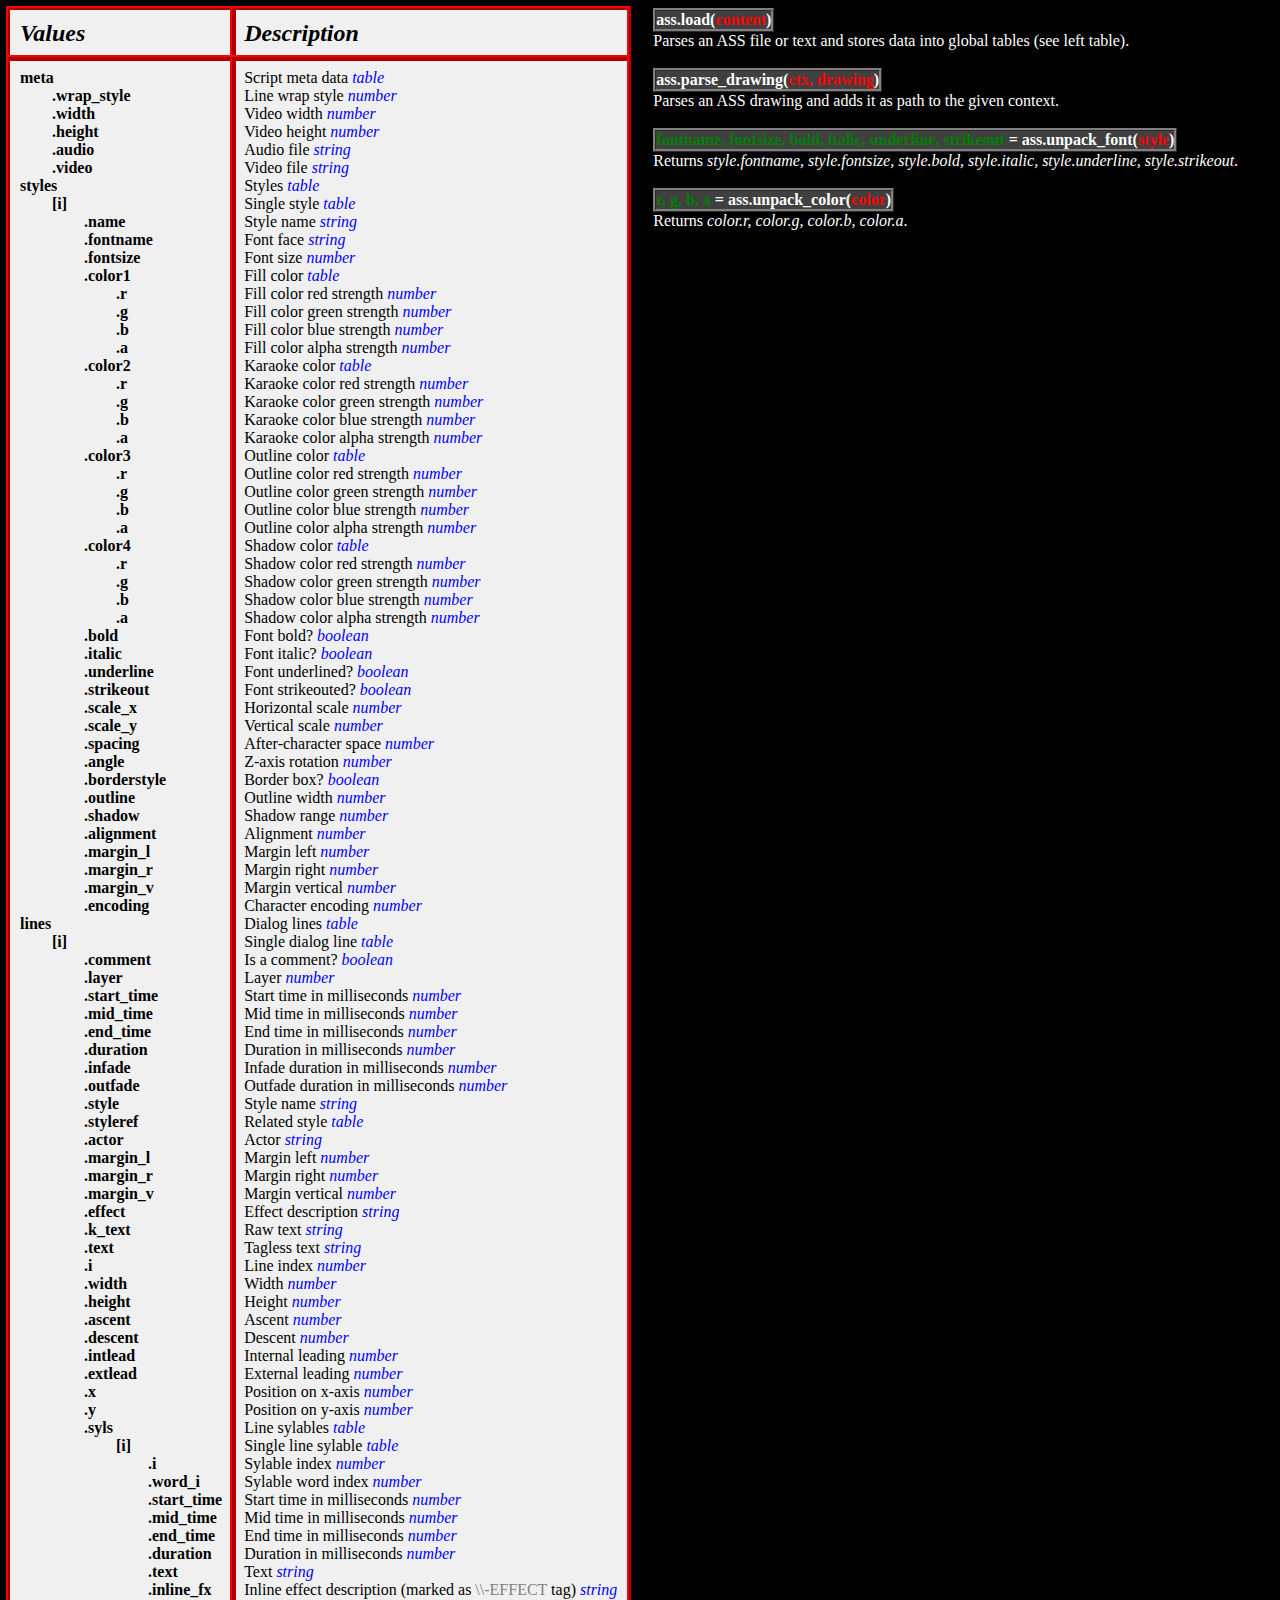
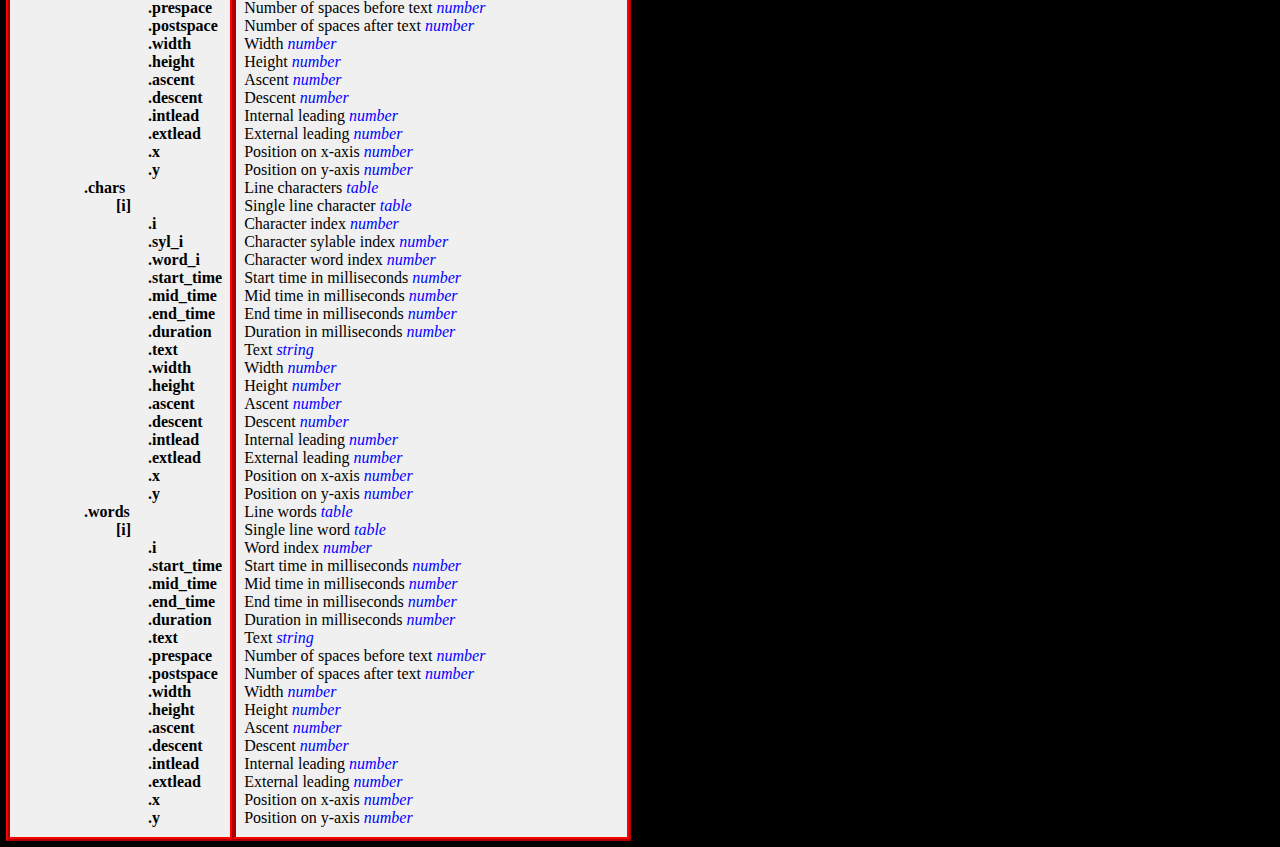
<file: docs/LVS/ass.html>
<!DOCTYPE html>
<html lang="en-US">

<head>
<title>ASS</title>
<base href="" target="_self" />
<meta http-equiv="content-type" content="text/html; charset=UTF-8">
<meta name="application-name" content="LVS">
<meta name="author" content="Youka">
<meta name="description" content="Advanced Substation Alpha library reference.">
<meta name="keywords" content="LVS,Lua,ASS,Advanced Substation Alpha,Subtitle">
<link rel="icon" type="image/png" href="LVS.png">
<style type="text/css" media="screen">
	body{
		background-color: black;
		color: white;
	}
	td{
		background-color: #F0F0F0;
		color: black;
		outline: 4px ridge red;
		white-space: pre;
		vertical-align:text-top;
		padding: 10px;
	}
	td.header{
		font-style: italic;
		font-weight: bold;
		font-size: 24px;
	}
	span{
		font-style: italic;
		color: blue;
	}
	div{
		margin-left: 20px;
		display: inline-block;
		vertical-align:top;
	}
	p{
		margin: 0px;
	}
</style>
</head>

<body>
<table style='display: inline;'><tr>
<td class="header">Values</td>
<td class="header">Description</td>
</tr><tr>
<td style='font-weight: bold;'>meta
	.wrap_style
	.width
	.height
	.audio
	.video
styles
	[i]
		.name
		.fontname
		.fontsize
		.color1
			.r
			.g
			.b
			.a
		.color2
			.r
			.g
			.b
			.a
		.color3
			.r
			.g
			.b
			.a
		.color4
			.r
			.g
			.b
			.a
		.bold
		.italic
		.underline
		.strikeout
		.scale_x
		.scale_y
		.spacing
		.angle
		.borderstyle
		.outline
		.shadow
		.alignment
		.margin_l
		.margin_r
		.margin_v
		.encoding
lines
	[i]
		.comment
		.layer
		.start_time
		.mid_time
		.end_time
		.duration
		.infade
		.outfade
		.style
		.styleref
		.actor
		.margin_l
		.margin_r
		.margin_v
		.effect
		.k_text
		.text
		.i
		.width
		.height
		.ascent
		.descent
		.intlead
		.extlead
		.x
		.y
		.syls
			[i]
				.i
				.word_i
				.start_time
				.mid_time
				.end_time
				.duration
				.text
				.inline_fx
				.prespace
				.postspace
				.width
				.height
				.ascent
				.descent
				.intlead
				.extlead
				.x
				.y
		.chars
			[i]
				.i
				.syl_i
				.word_i
				.start_time
				.mid_time
				.end_time
				.duration
				.text
				.width
				.height
				.ascent
				.descent
				.intlead
				.extlead
				.x
				.y
		.words
			[i]
				.i
				.start_time
				.mid_time
				.end_time
				.duration
				.text
				.prespace
				.postspace
				.width
				.height
				.ascent
				.descent
				.intlead
				.extlead
				.x
				.y</td>
<td>Script meta data <span>table</span>
Line wrap style <span>number</span>
Video width <span>number</span>
Video height <span>number</span>
Audio file <span>string</span>
Video file <span>string</span>
Styles <span>table</span>
Single style <span>table</span>
Style name <span>string</span>
Font face <span>string</span>
Font size <span>number</span>
Fill color <span>table</span>
Fill color red strength <span>number</span>
Fill color green strength <span>number</span>
Fill color blue strength <span>number</span>
Fill color alpha strength <span>number</span>
Karaoke color <span>table</span>
Karaoke color red strength <span>number</span>
Karaoke color green strength <span>number</span>
Karaoke color blue strength <span>number</span>
Karaoke color alpha strength <span>number</span>
Outline color <span>table</span>
Outline color red strength <span>number</span>
Outline color green strength <span>number</span>
Outline color blue strength <span>number</span>
Outline color alpha strength <span>number</span>
Shadow color <span>table</span>
Shadow color red strength <span>number</span>
Shadow color green strength <span>number</span>
Shadow color blue strength <span>number</span>
Shadow color alpha strength <span>number</span>
Font bold? <span>boolean</span>
Font italic? <span>boolean</span>
Font underlined? <span>boolean</span>
Font strikeouted? <span>boolean</span>
Horizontal scale <span>number</span>
Vertical scale <span>number</span>
After-character space <span>number</span>
Z-axis rotation <span>number</span>
Border box? <span>boolean</span>
Outline width <span>number</span>
Shadow range <span>number</span>
Alignment <span>number</span>
Margin left <span>number</span>
Margin right <span>number</span>
Margin vertical <span>number</span>
Character encoding <span>number</span>
Dialog lines <span>table</span>
Single dialog line <span>table</span>
Is a comment? <span>boolean</span>
Layer <span>number</span>
Start time in milliseconds <span>number</span>
Mid time in milliseconds <span>number</span>
End time in milliseconds <span>number</span>
Duration in milliseconds <span>number</span>
Infade duration in milliseconds <span>number</span>
Outfade duration in milliseconds <span>number</span>
Style name <span>string</span>
Related style <span>table</span>
Actor <span>string</span>
Margin left <span>number</span>
Margin right <span>number</span>
Margin vertical <span>number</span>
Effect description <span>string</span>
Raw text <span>string</span>
Tagless text <span>string</span>
Line index <span>number</span>
Width <span>number</span>
Height <span>number</span>
Ascent <span>number</span>
Descent <span>number</span>
Internal leading <span>number</span>
External leading <span>number</span>
Position on x-axis <span>number</span>
Position on y-axis <span>number</span>
Line sylables <span>table</span>
Single line sylable <span>table</span>
Sylable index <span>number</span>
Sylable word index <span>number</span>
Start time in milliseconds <span>number</span>
Mid time in milliseconds <span>number</span>
End time in milliseconds <span>number</span>
Duration in milliseconds <span>number</span>
Text <span>string</span>
Inline effect description (marked as <font color=grey>\\-EFFECT</font> tag) <span>string</span>
Number of spaces before text <span>number</span>
Number of spaces after text <span>number</span>
Width <span>number</span>
Height <span>number</span>
Ascent <span>number</span>
Descent <span>number</span>
Internal leading <span>number</span>
External leading <span>number</span>
Position on x-axis <span>number</span>
Position on y-axis <span>number</span>
Line characters <span>table</span>
Single line character <span>table</span>
Character index <span>number</span>
Character sylable index <span>number</span>
Character word index <span>number</span>
Start time in milliseconds <span>number</span>
Mid time in milliseconds <span>number</span>
End time in milliseconds <span>number</span>
Duration in milliseconds <span>number</span>
Text <span>string</span>
Width <span>number</span>
Height <span>number</span>
Ascent <span>number</span>
Descent <span>number</span>
Internal leading <span>number</span>
External leading <span>number</span>
Position on x-axis <span>number</span>
Position on y-axis <span>number</span>
Line words <span>table</span>
Single line word <span>table</span>
Word index <span>number</span>
Start time in milliseconds <span>number</span>
Mid time in milliseconds <span>number</span>
End time in milliseconds <span>number</span>
Duration in milliseconds <span>number</span>
Text <span>string</span>
Number of spaces before text <span>number</span>
Number of spaces after text <span>number</span>
Width <span>number</span>
Height <span>number</span>
Ascent <span>number</span>
Descent <span>number</span>
Internal leading <span>number</span>
External leading <span>number</span>
Position on x-axis <span>number</span>
Position on y-axis <span>number</span>
</td>
</tr></table>
<div>
<p style="font-weight: bold; background-color: #404040; border: 3px ridge grey; display: table;">ass.load(<font color=red>content</font>)</p>
<p>Parses an ASS file or text and stores data into global tables (see left table).</p>
<br>
<p style="font-weight: bold; background-color: #404040; border: 3px ridge grey; display: table;">ass.parse_drawing(<font color=red>ctx, drawing</font>)</p>
<p>Parses an ASS drawing and adds it as path to the given context.</p>
<br>
<p style="font-weight: bold; background-color: #404040; border: 3px ridge grey; display: table;"><font color=green>fontname, fontsize, bold, italic, underline, strikeout</font> = ass.unpack_font(<font color=red>style</font>)</p>
<p>Returns <i>style.fontname, style.fontsize, style.bold, style.italic, style.underline, style.strikeout</i>.</p>
<br>
<p style="font-weight: bold; background-color: #404040; border: 3px ridge grey; display: table;"><font color=green>r, g, b, a</font> = ass.unpack_color(<font color=red>color</font>)</p>
<p>Returns <i>color.r, color.g, color.b, color.a</i>.</p>
</div>
</body>

</html>
</file>
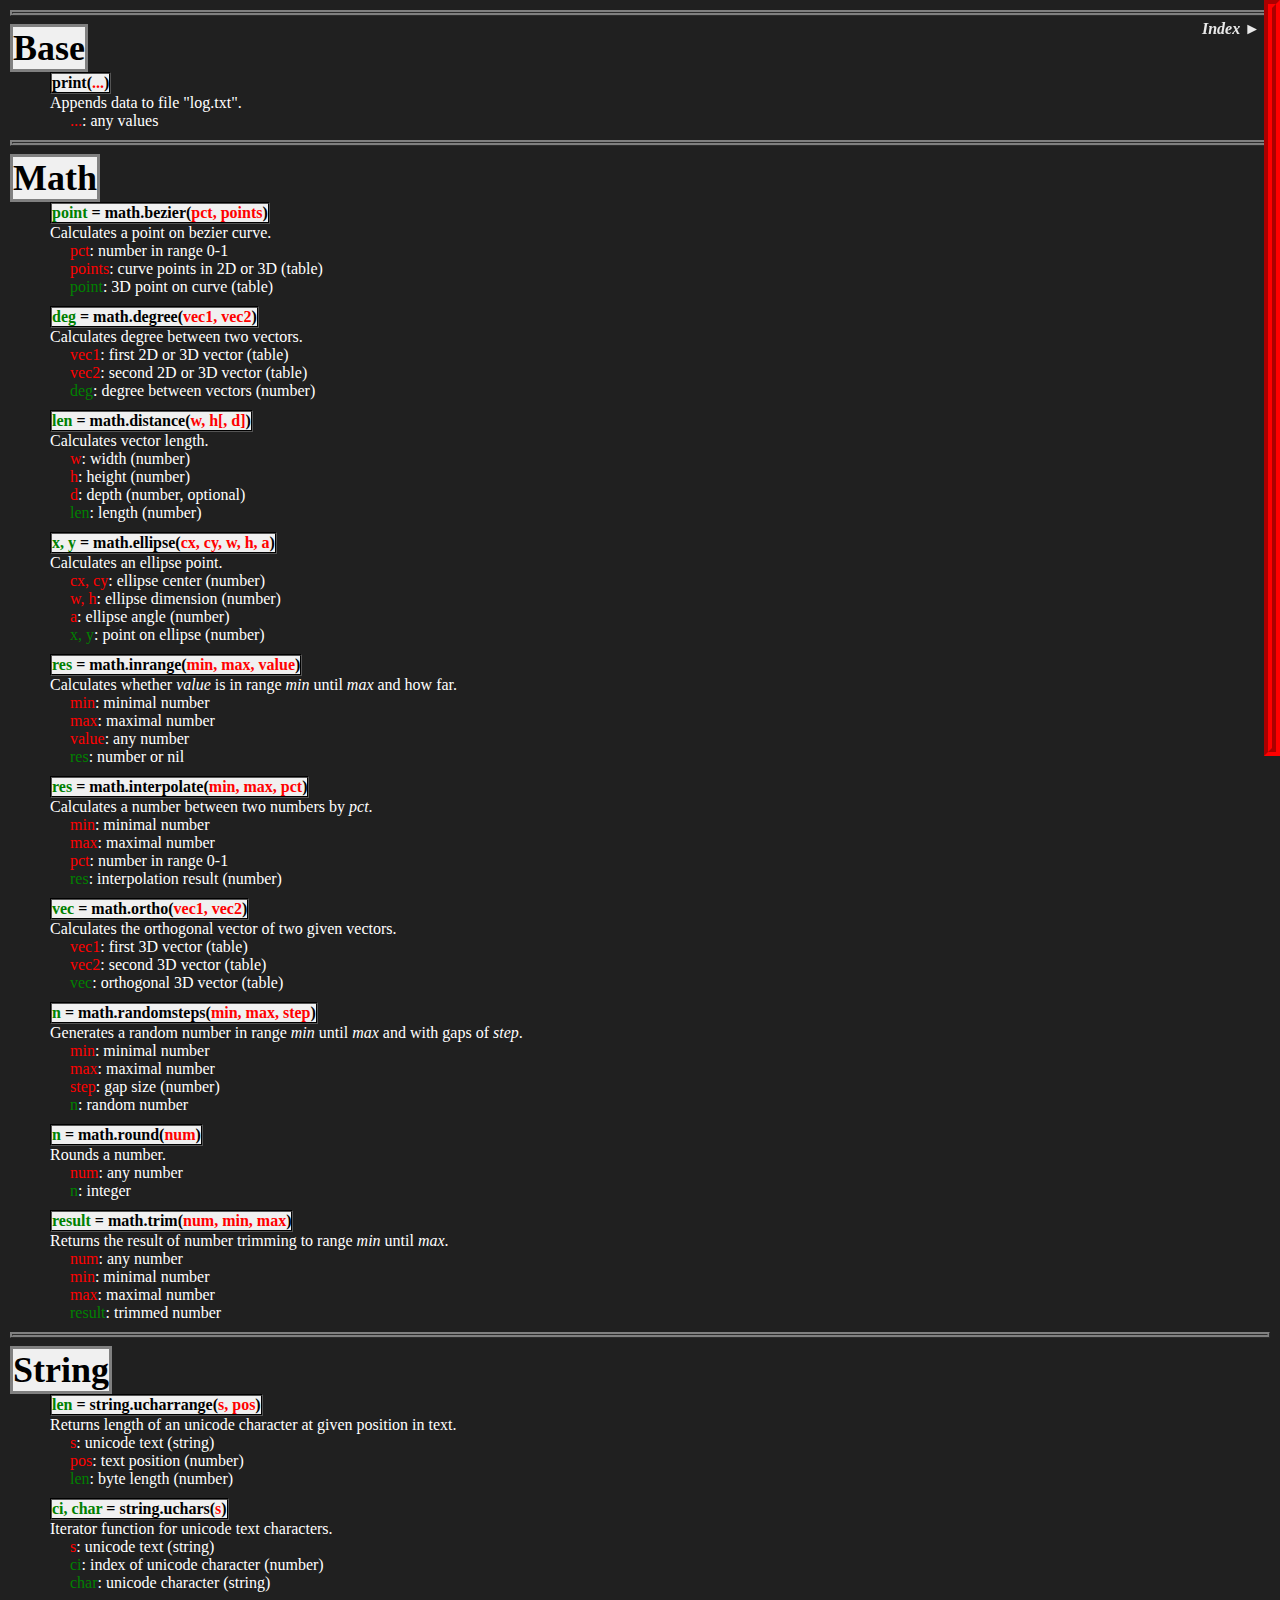
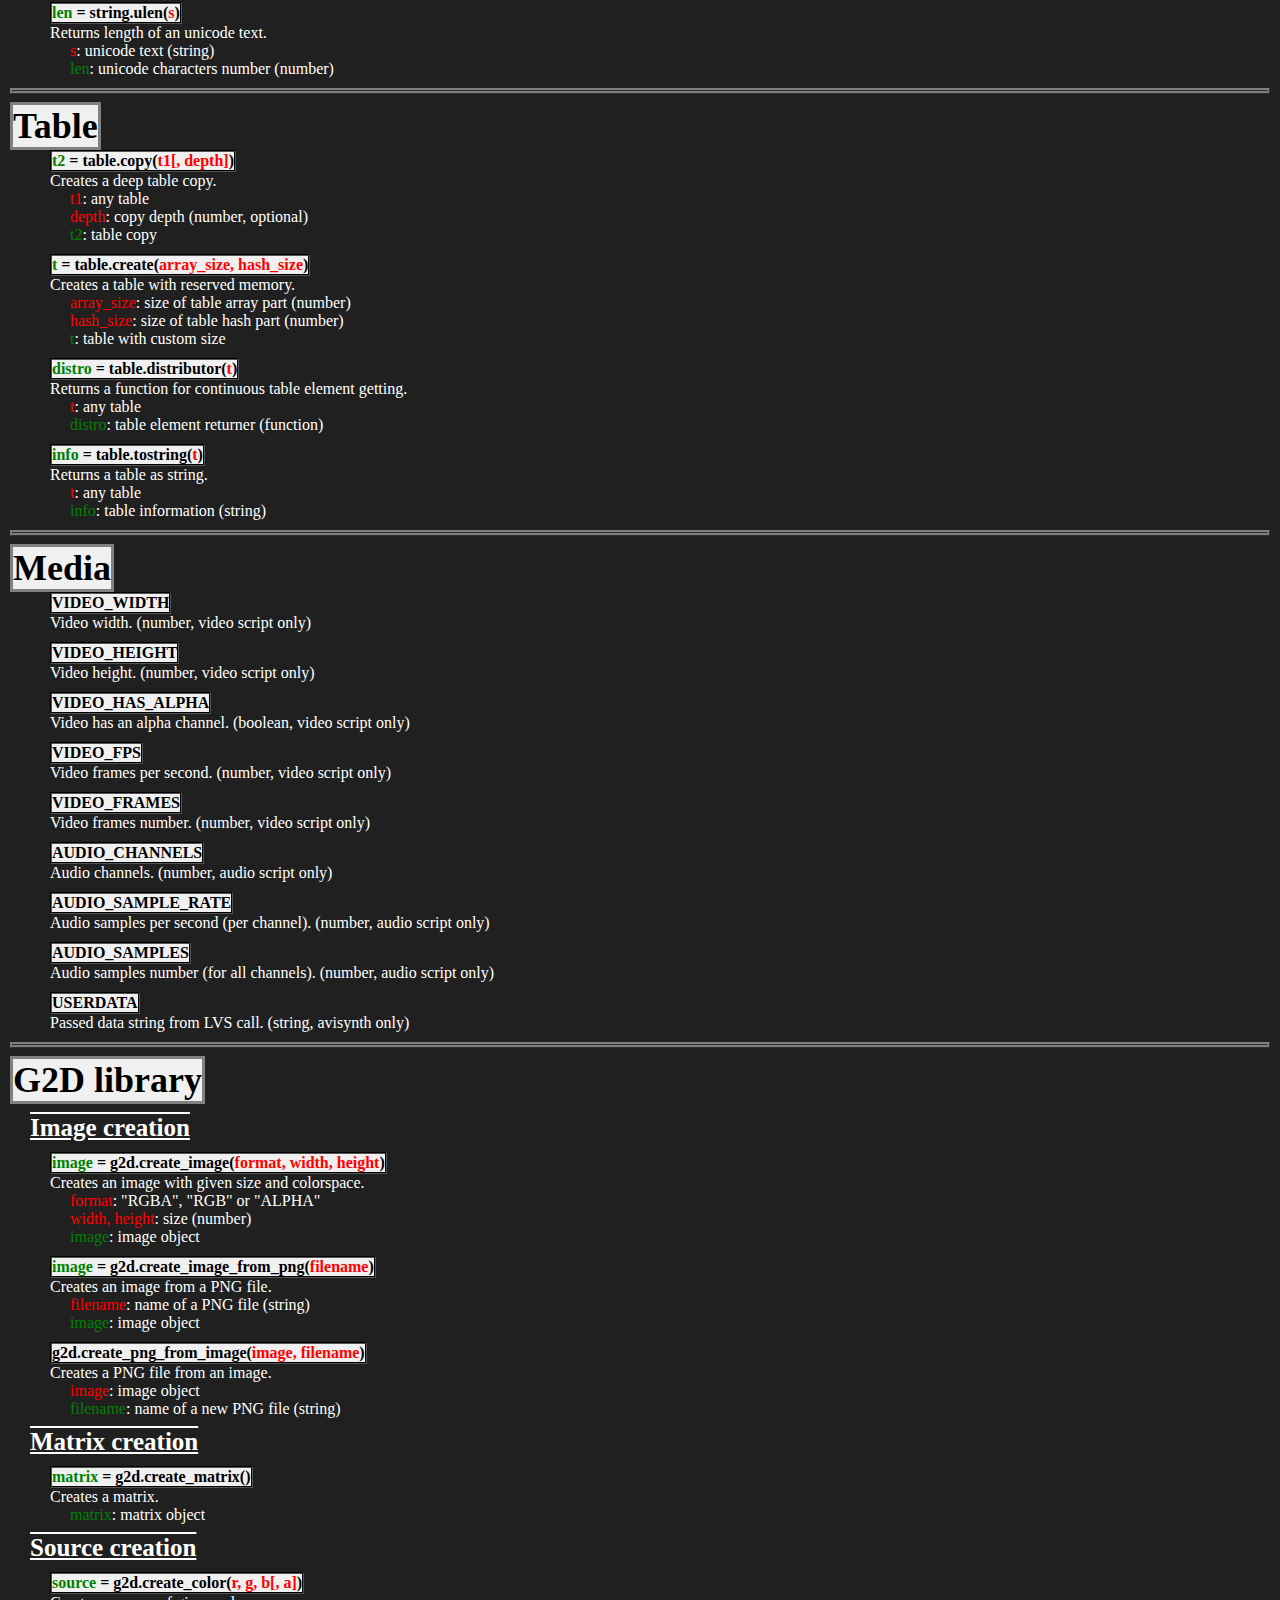
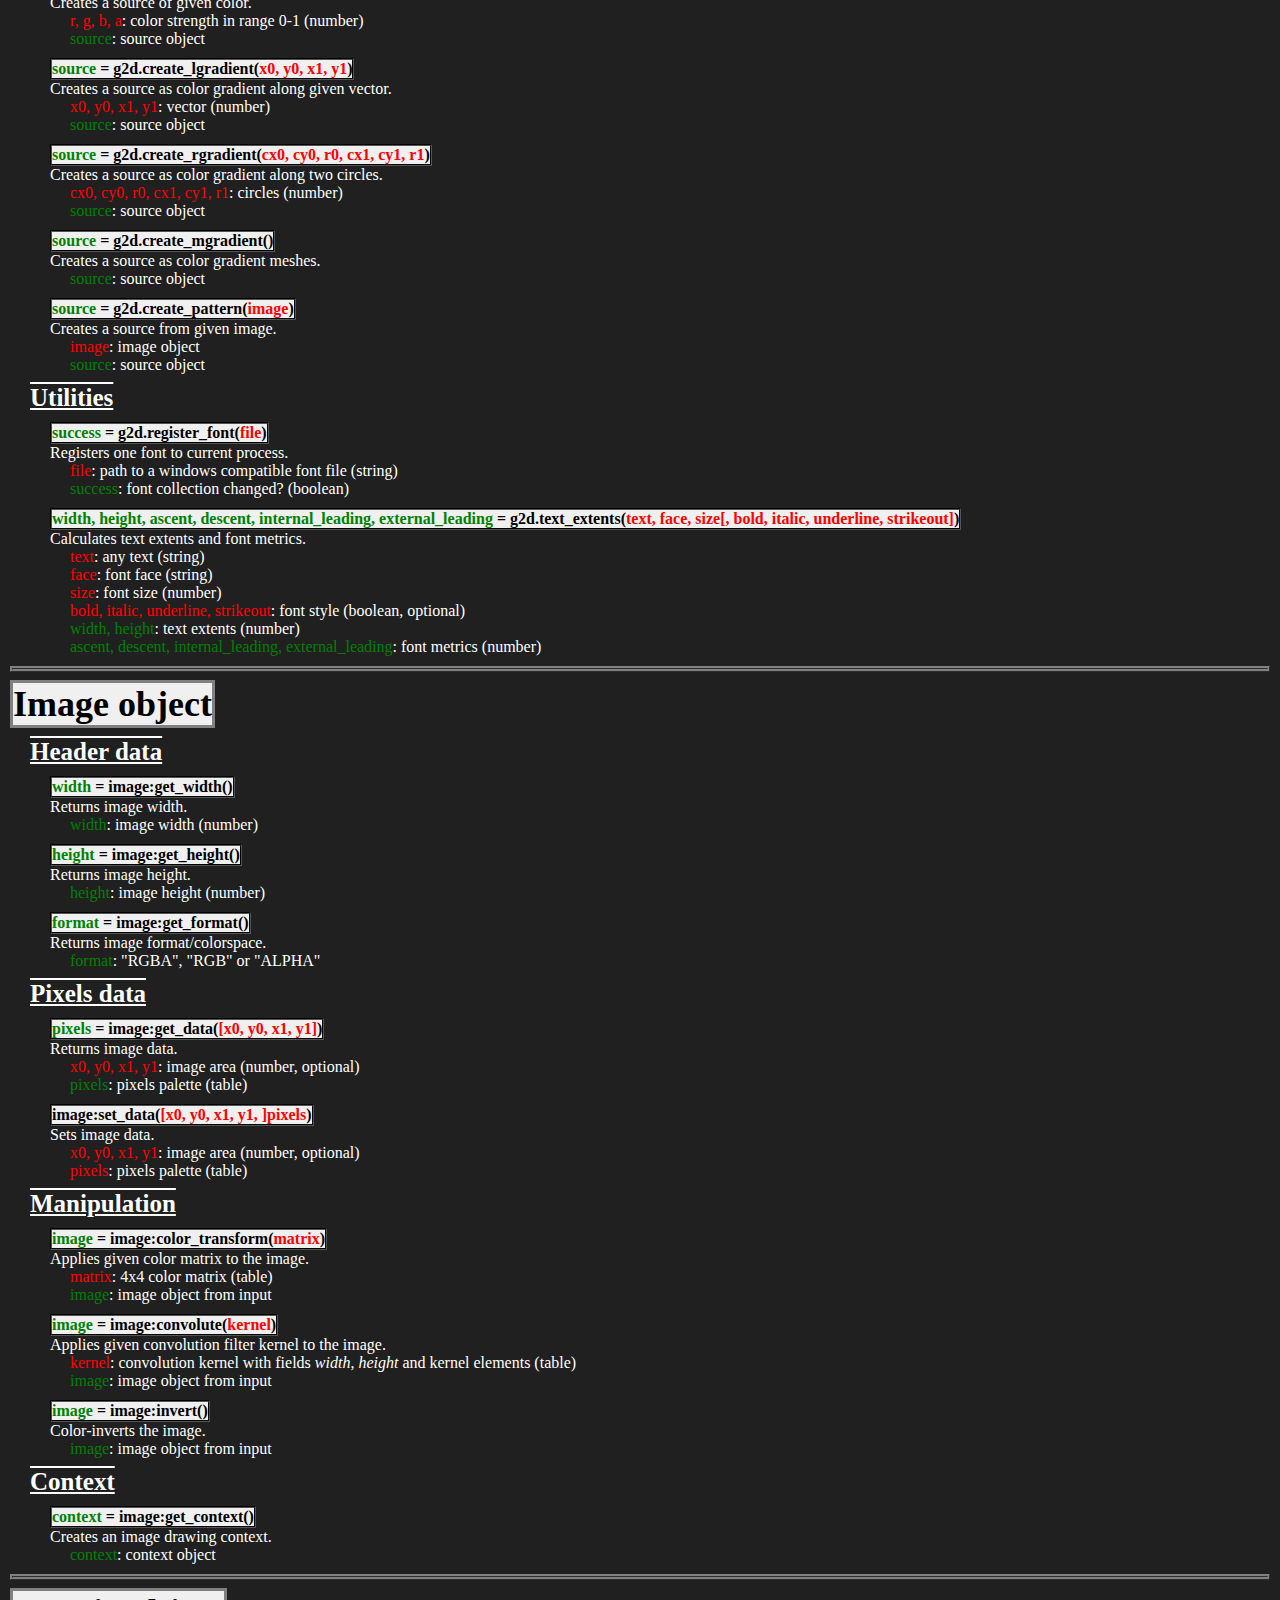
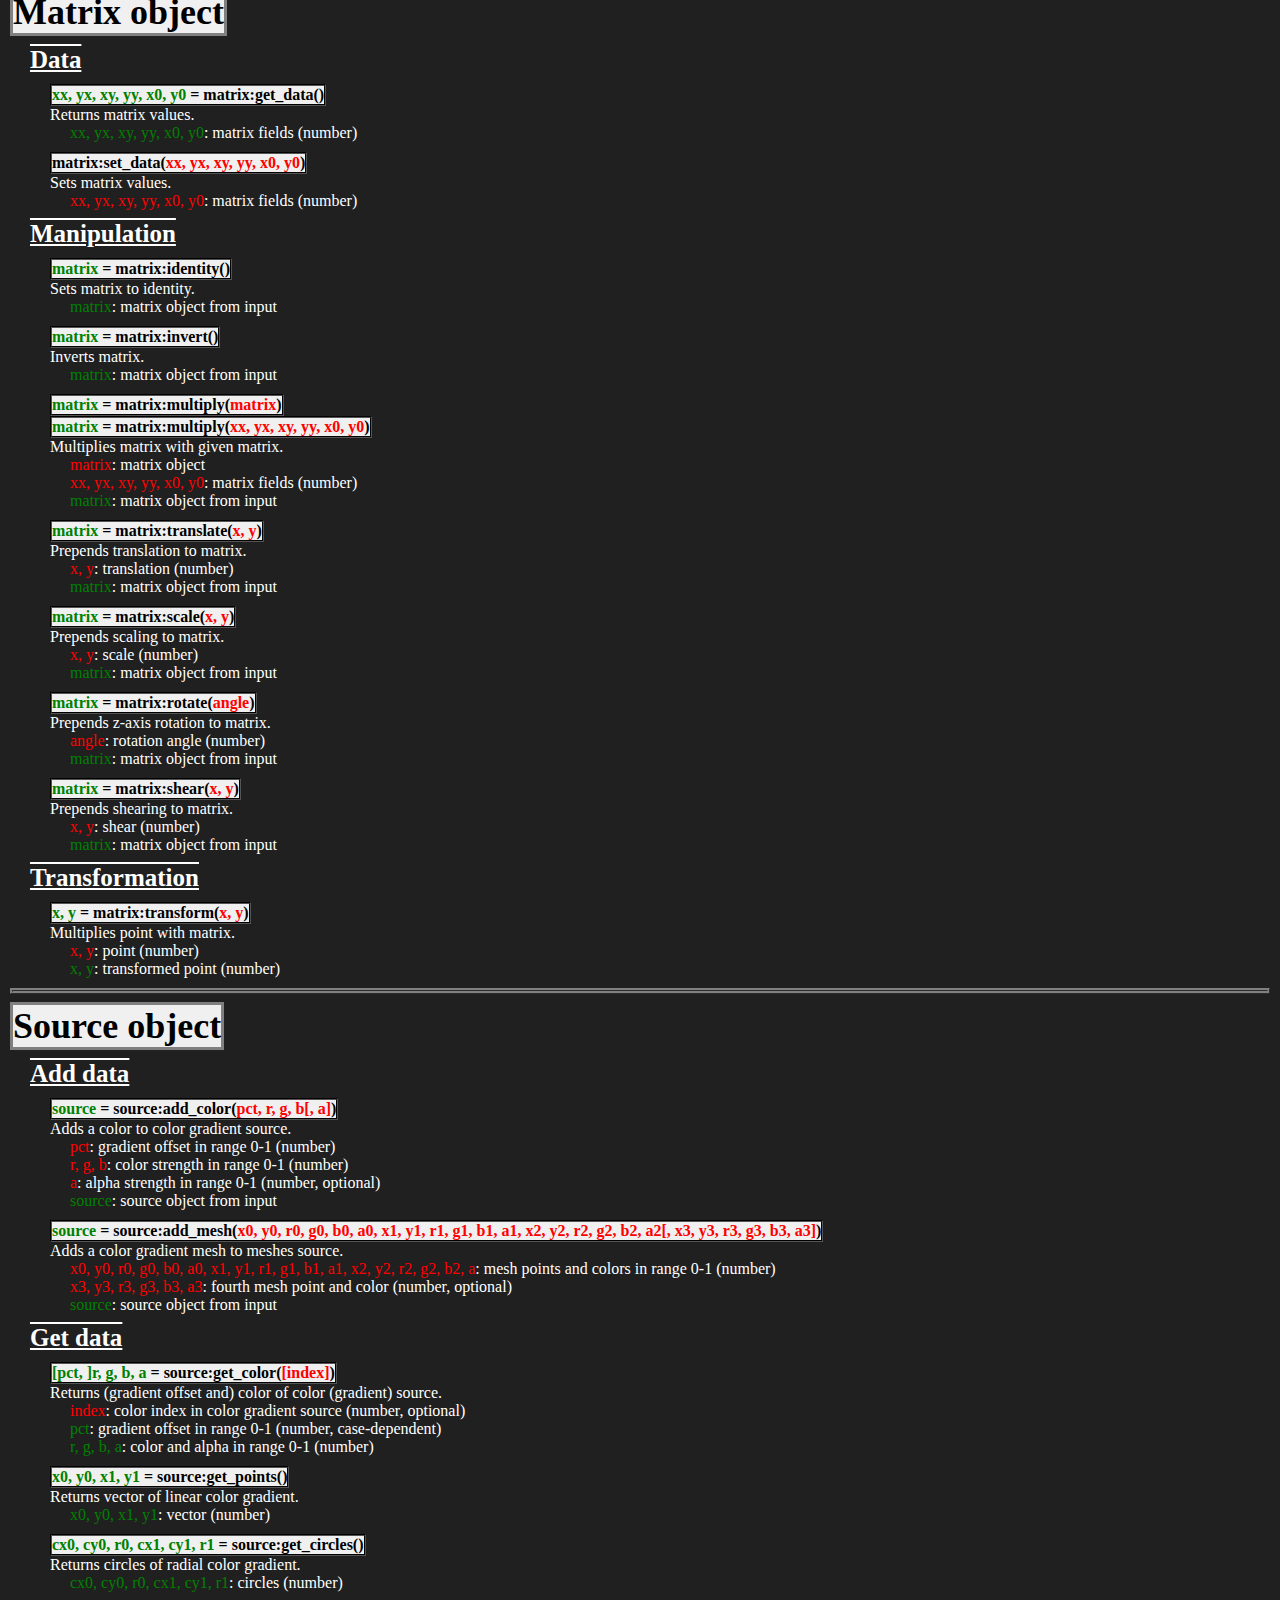
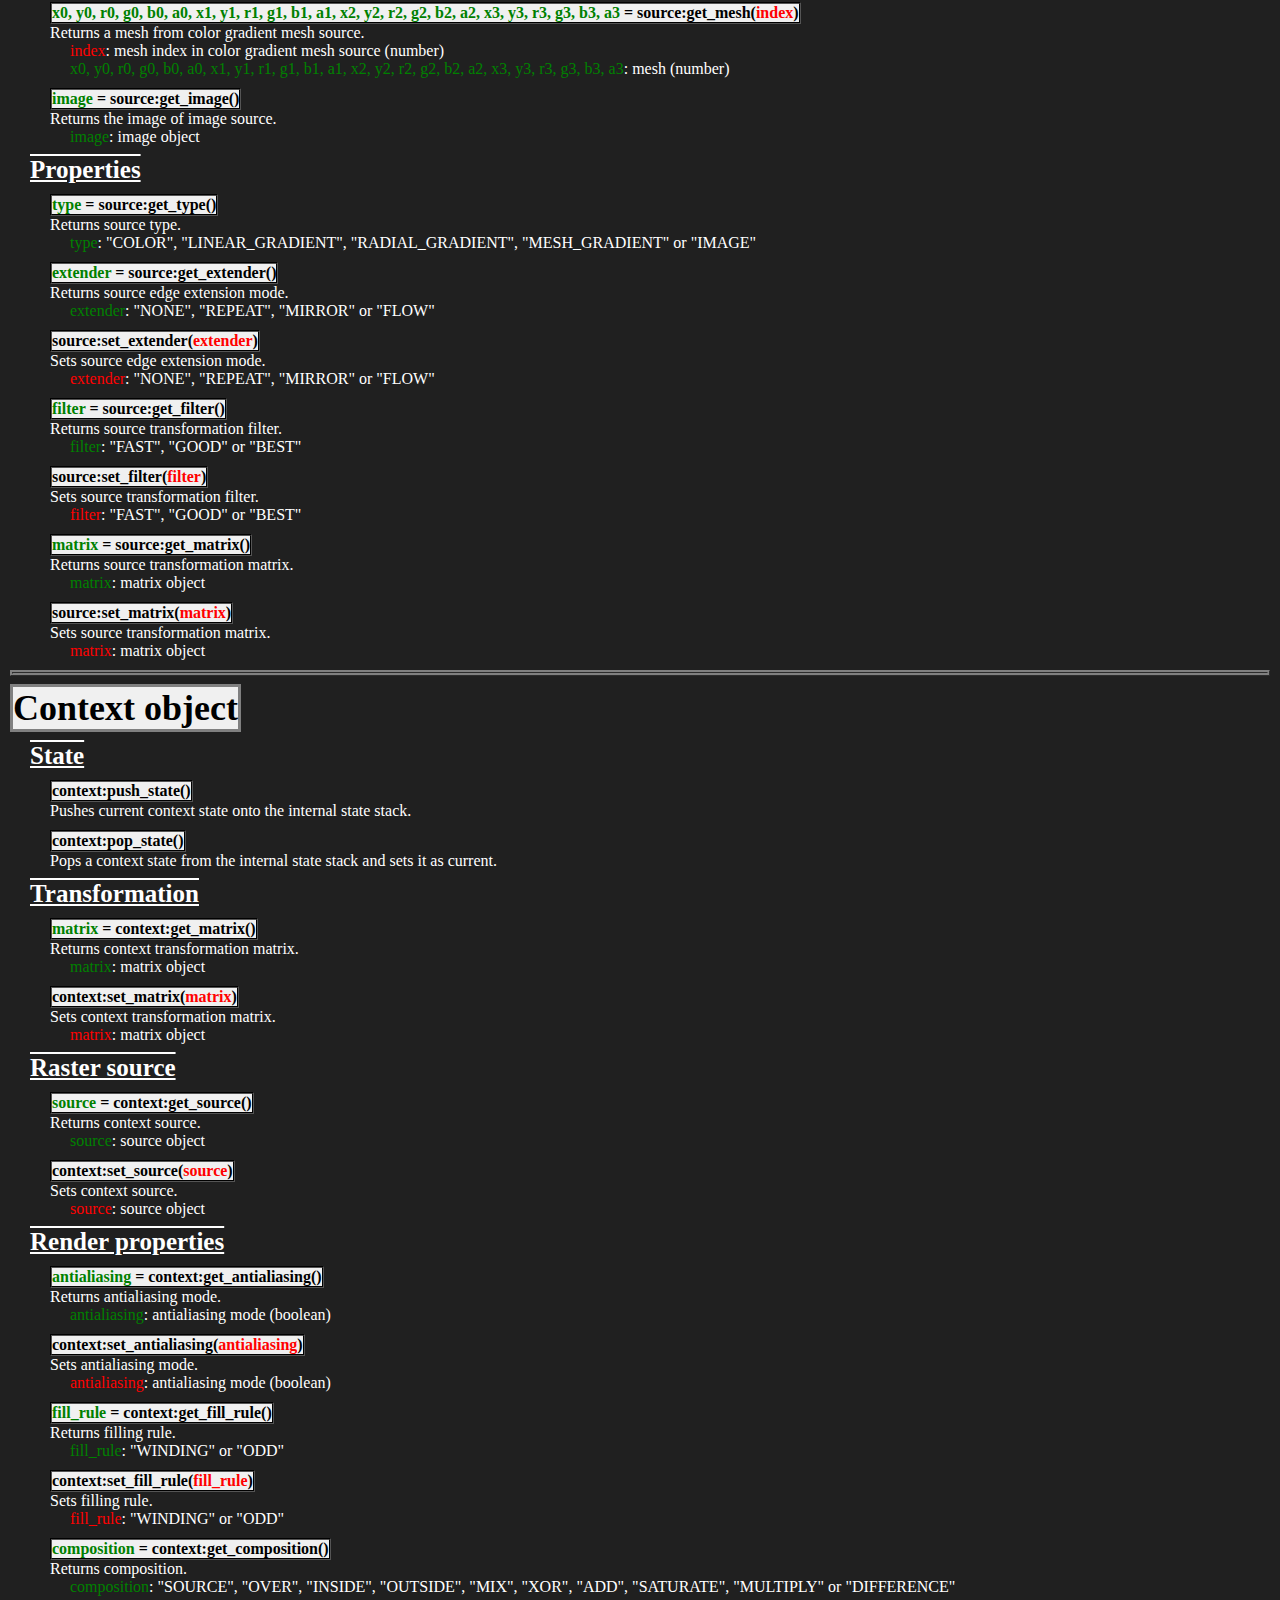
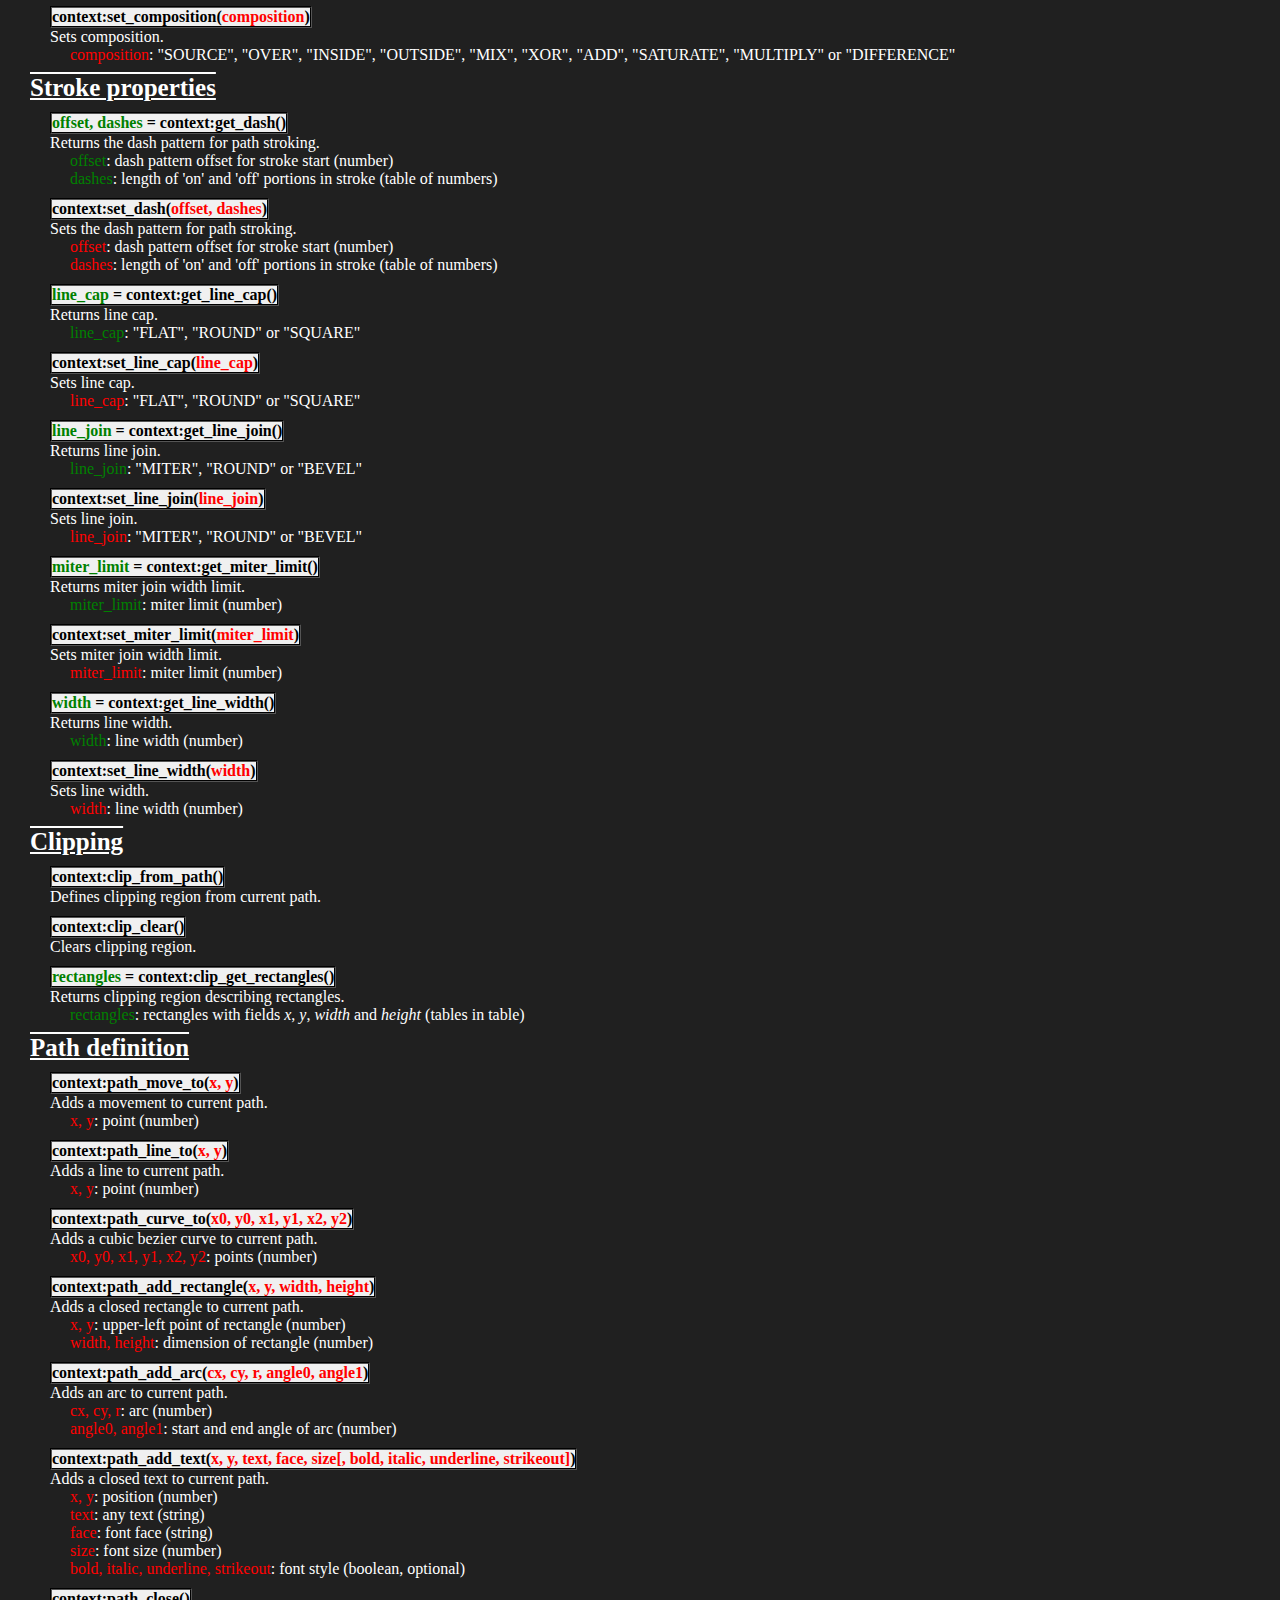
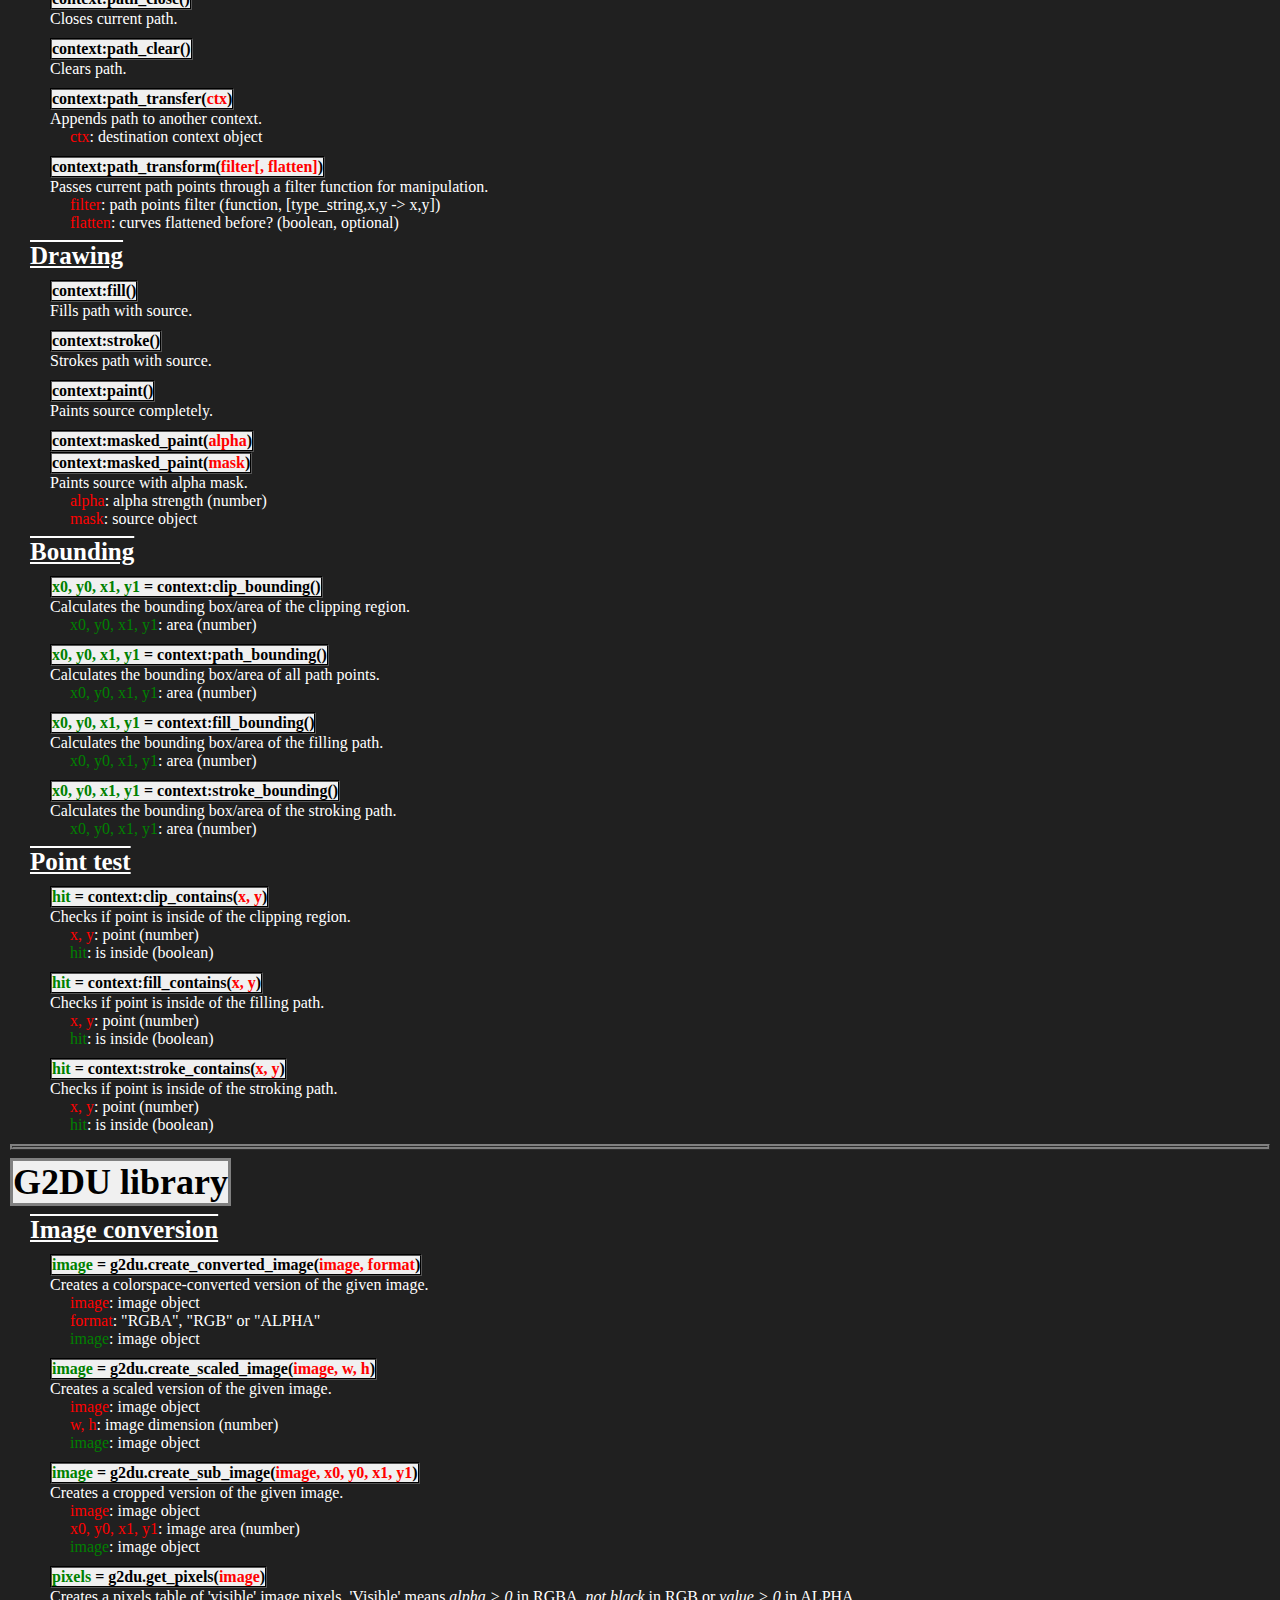
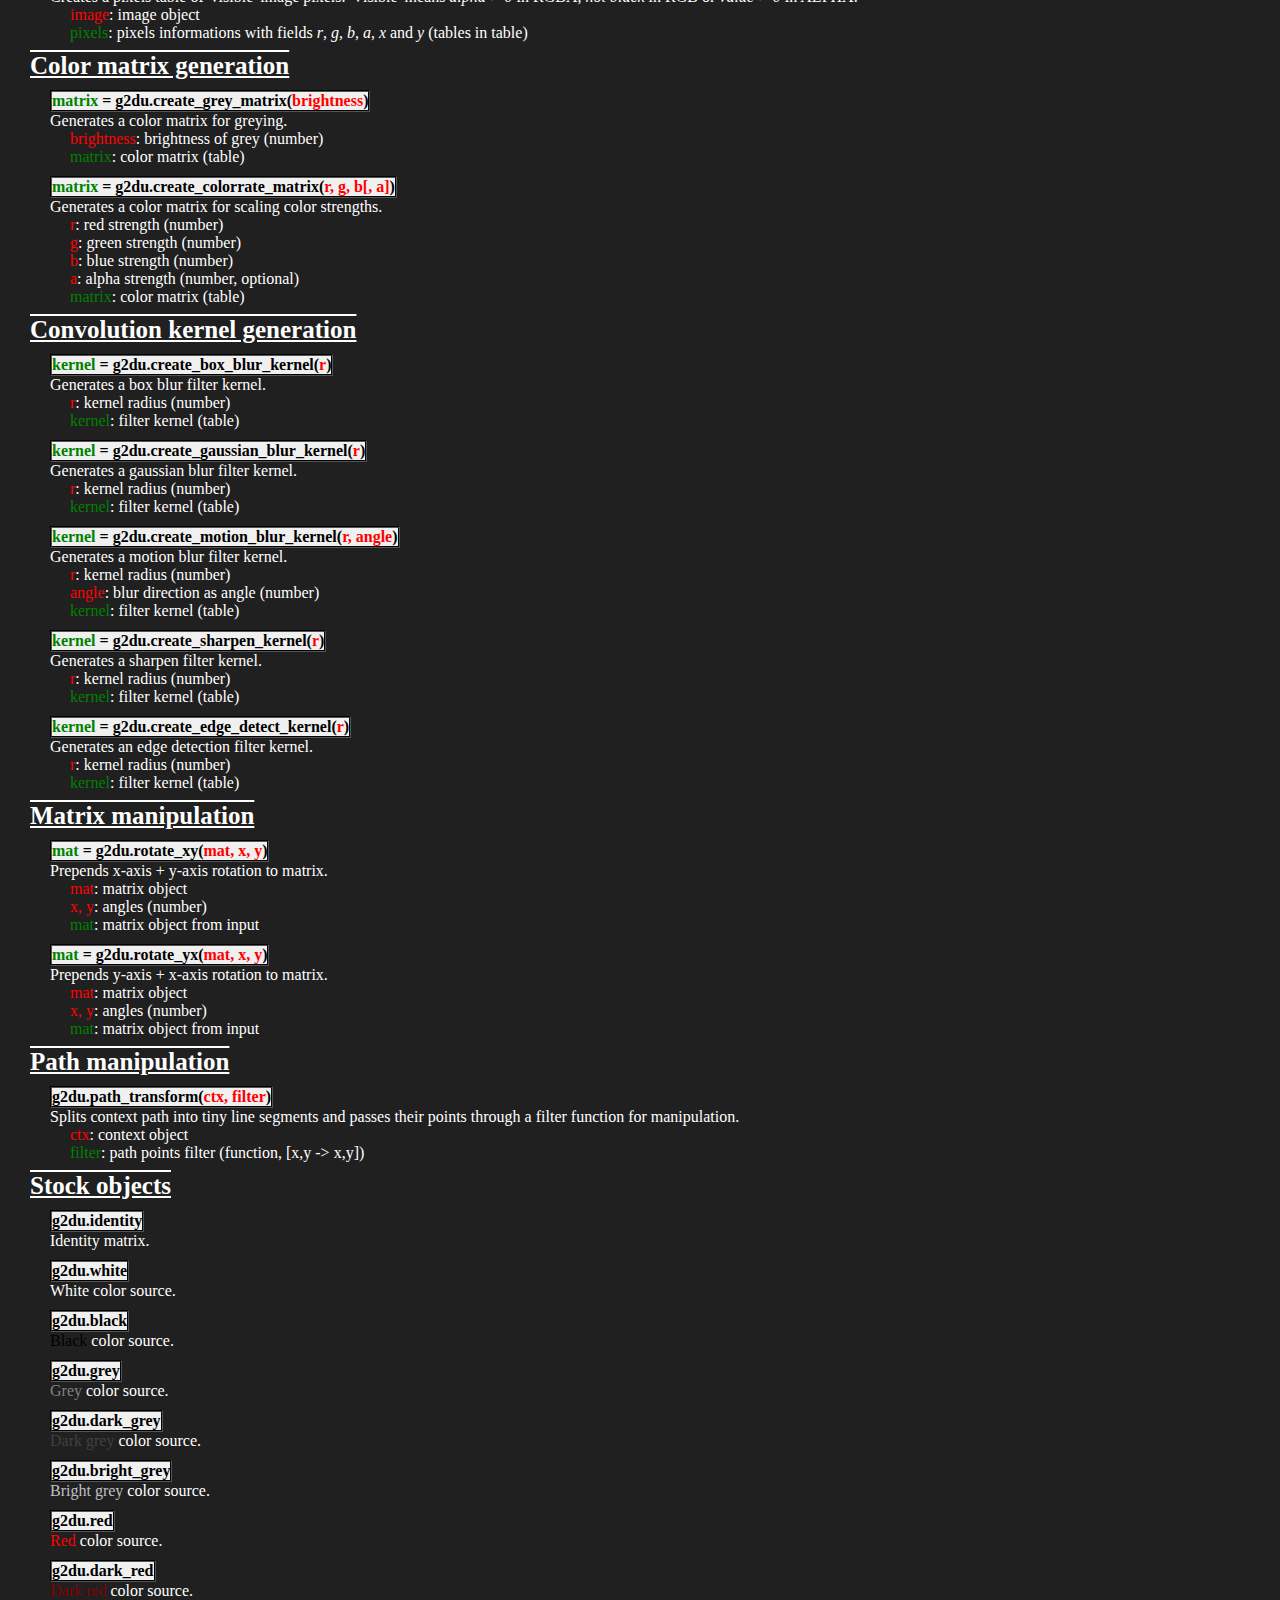
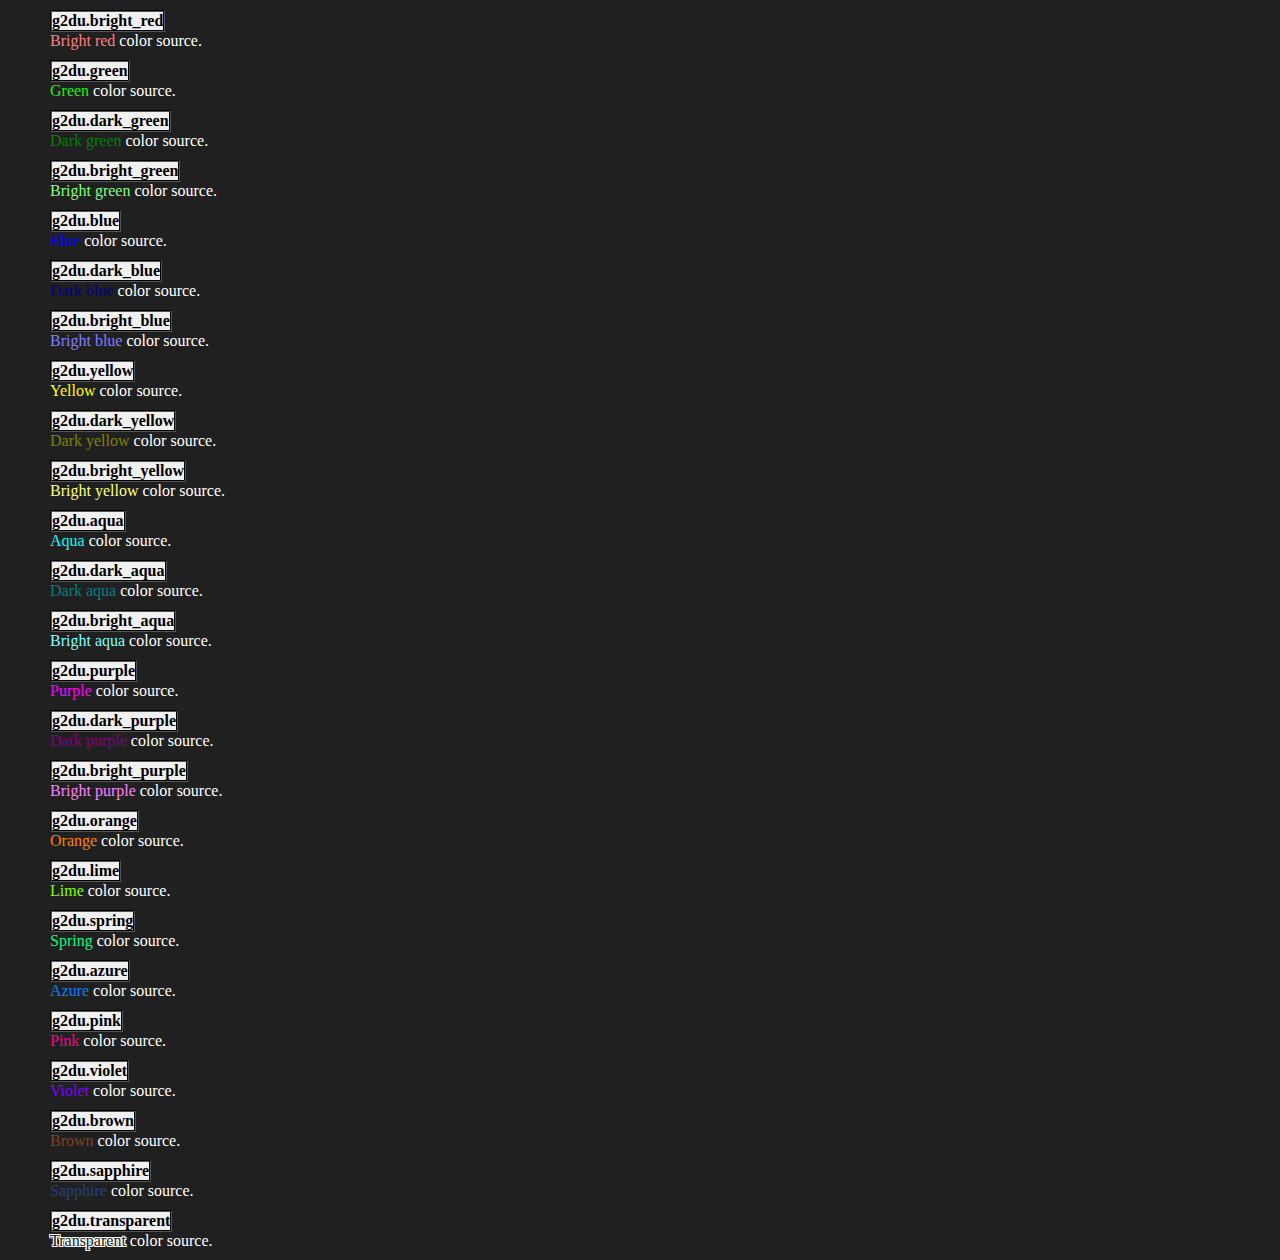
<file: docs/LVS/ext.html>
<!DOCTYPE html>
<html lang="en-US">

<head>
<title>Lua extensions</title>
<base href="" target="_self" />
<meta http-equiv="content-type" content="text/html; charset=UTF-8">
<meta name="application-name" content="LVS">
<meta name="author" content="Youka">
<meta name="description" content="Lua extensions reference.">
<meta name="keywords" content="LVS,Lua,Image,2D,Editing">
<link rel="icon" type="image/png" href="LVS.png">
<style type="text/css" media="screen">
	/* Body classes */
	body{
		background-color: #202020;
		color: white;
		margin: 10px;
	}
	h1{
		font-size: 36px;
		font-weight: bold;
		color: black;
		background-color: #F0F0F0;
		border: 3px solid grey;
		display: table;
		margin: 0px;
	}
	h2{
		font-size: 25px;
		text-decoration: underline overline;
		margin: 10px 0px 10px 20px;
	}
	hr{
		height: 0px;
		border: 3px ridge grey;
	}
	p{
		margin: 0px 0px 0px 40px;
	}
	p.definition{
		color: black;
		background-color: #F0F0F0;
		display: table;
		border: 2px groove black;
		font-weight: bold;
	}
	div.args{
		margin: 0px 0px 10px 60px;
	}
	/* Index classes */
	div.index{
		color: black;
		background-color: white;
		border: 8px groove red;
		display: inline-block;
		overflow-y: scroll;
		height: 80%;
		position: fixed; right: 0px; top: 0px;
		width: 0px;
		padding-top: 10px;
		padding-bottom: 10px;
	}
	div.index:hover{
		width: auto;
		padding: 10px;
	}
	span.index_h1, span.index_h2{
		font-weight: bold;
		display: block;
		text-decoration: underline;
	}
	span.index_h1{
		font-size: 20px;
	}
	span.index_h2{
		font-style: italic;
		margin-left: 10px;
	}
	a.index{
		text-decoration: none;
		color: black;
		display: block;
		margin-left: 20px;
	}
</style>
<script type="text/javascript">
// Buffer for index creation
var index_buffer = "";

// Add main title
function Title1(text){
	index_buffer += "<span class='index_h1'>"+text+"</span>";
	document.write("<hr/><h1>"+text+"</h1>");
}

// Add subtitle
function Title2(text){
	index_buffer += "<span class='index_h2'>"+text+"</span>";
	document.write("<h2>"+text+"</h2>");
}

// Add function or variable entry
function Entry(data){
	// Function entry?
	if(data.func){
		// Register function to index
		index_buffer += '<a class="index" href="#'+data.func.name+'">'+data.func.name+'</a>';
		// Write function definition
		document.write("<p class='definition'><a name='"+data.func.name+"'>");
		if(data.func.ret)
			document.write("<span style='color: green;'>"+data.func.ret+"</span> = ");
		document.write(data.func.name+"(");
		if(data.func.args)
			document.write("<span style='color: red;'>"+data.func.args+"</span>");
		document.write(")</a></p>");
		if(data.func.args2){
			document.write("<p class='definition'><a name='"+data.func.name+"'>");
			if(data.func.ret)
				document.write("<span style='color: green;'>"+data.func.ret+"</span> = ");
			document.write(data.func.name+"(<span style='color: red;'>"+data.func.args2+"</span>)</a></p>");
		}
		// Write function description
		document.write("<p>"+data.desc+"</p>");
		// Write function arguments & return values description
		if(data.args || data.ret){
			document.write("<div class='args'>");
			if(data.args)
				for(var i=0; i < data.args.length; i++){
					var arg = data.args[i];
					document.write("<div><span style='color: red;'>"+arg.name+"</span>: "+arg.desc+"</div>");
				}
			if(data.ret)
				for(var i=0; i < data.ret.length; i++){
					var ret = data.ret[i];
					document.write("<div><span style='color: green;'>"+ret.name+"</span>: "+ret.desc+"</div>");
				}
			document.write("</div>");
		}else
			document.write("<span style='display: block; margin-top: 10px;'/>");
	// Variable entry?
	}else if(data.var){
		// Register variable to index
		index_buffer += '<a class="index" href="#'+data.var+'">'+data.var+'</a>';
		// Write variable name
		document.write("<p class='definition'><a name='"+data.var+"'>"+data.var+"</a></p>");
		// Write variable description
		document.write("<p style='margin-bottom: 10px;'>"+data.desc+"</p>");
	}
}
</script>
</head>

<body>
<!-- Index -->
<span style="position: fixed; right: 20px; top: 20px; font-style: italic; font-weight: bold; opacity: 0.9;">Index  &#9658;</span>
<div id="index" class="index"></div>
<script>
// Create page content
Title1("Base");
Entry({
	'func':{
		'name':"print",
		'args':"...",
		'ret':""
	},
	'desc':"Appends data to file \"log.txt\".",
	'args':new Array(
		{
			'name':"...",
			'desc':"any values"
		}
	)
});
Title1("Math");
Entry({
	'func':{
		'name':"math.bezier",
		'args':"pct, points",
		'ret':"point"
	},
	'desc':"Calculates a point on bezier curve.",
	'args':new Array(
		{
			'name':"pct",
			'desc':"number in range 0-1"
		},
		{
			'name':"points",
			'desc':"curve points in 2D or 3D (table)"
		}
	),
	'ret':new Array(
		{
			'name':"point",
			'desc':"3D point on curve (table)"
		}
	)
});
Entry({
	'func':{
		'name':"math.degree",
		'args':"vec1, vec2",
		'ret':"deg"
	},
	'desc':"Calculates degree between two vectors.",
	'args':new Array(
		{
			'name':"vec1",
			'desc':"first 2D or 3D vector (table)"
		},
		{
			'name':"vec2",
			'desc':"second 2D or 3D vector (table)"
		}
	),
	'ret':new Array(
		{
			'name':"deg",
			'desc':"degree between vectors (number)"
		}
	)
});
Entry({
	'func':{
		'name':"math.distance",
		'args':"w, h[, d]",
		'ret':"len"
	},
	'desc':"Calculates vector length.",
	'args':new Array(
		{
			'name':"w",
			'desc':"width (number)"
		},
		{
			'name':"h",
			'desc':"height (number)"
		},
		{
			'name':"d",
			'desc':"depth (number, optional)"
		}
	),
	'ret':new Array(
		{
			'name':"len",
			'desc':"length (number)"
		}
	)
});
Entry({
	'func':{
		'name':"math.ellipse",
		'args':"cx, cy, w, h, a",
		'ret':"x, y"
	},
	'desc':"Calculates an ellipse point.",
	'args':new Array(
		{
			'name':"cx, cy",
			'desc':"ellipse center (number)"
		},
		{
			'name':"w, h",
			'desc':"ellipse dimension (number)"
		},
		{
			'name':"a",
			'desc':"ellipse angle (number)"
		}
	),
	'ret':new Array(
		{
			'name':"x, y",
			'desc':"point on ellipse (number)"
		}
	)
});
Entry({
	'func':{
		'name':"math.inrange",
		'args':"min, max, value",
		'ret':"res"
	},
	'desc':"Calculates whether <i>value</i> is in range <i>min</i> until <i>max</i> and how far.",
	'args':new Array(
		{
			'name':"min",
			'desc':"minimal number"
		},
		{
			'name':"max",
			'desc':"maximal number"
		},
		{
			'name':"value",
			'desc':"any number"
		}
	),
	'ret':new Array(
		{
			'name':"res",
			'desc':"number or nil"
		}
	)
});
Entry({
	'func':{
		'name':"math.interpolate",
		'args':"min, max, pct",
		'ret':"res"
	},
	'desc':"Calculates a number between two numbers by <i>pct</i>.",
	'args':new Array(
		{
			'name':"min",
			'desc':"minimal number"
		},
		{
			'name':"max",
			'desc':"maximal number"
		},
		{
			'name':"pct",
			'desc':"number in range 0-1"
		}
	),
	'ret':new Array(
		{
			'name':"res",
			'desc':"interpolation result (number)"
		}
	)
});
Entry({
	'func':{
		'name':'math.ortho',
		'args':'vec1, vec2',
		'ret':'vec'
	},
	'desc':'Calculates the orthogonal vector of two given vectors.',
	'args':new Array(
			{
				'name':'vec1',
				'desc':'first 3D vector (table)'
			},
			{
				'name':'vec2',
				'desc':'second 3D vector (table)'
			}
	),
	'ret':new Array(
			{
				'name':'vec',
				'desc':'orthogonal 3D vector (table)'
			}
	)
});
Entry({
	'func':{
		'name':'math.randomsteps',
		'args':'min, max, step',
		'ret':'n'
	},
	'desc':'Generates a random number in range <i>min</i> until <i>max</i> and with gaps of <i>step</i>.',
	'args':new Array(
			{
				'name':'min',
				'desc':'minimal number'
			},
			{
				'name':'max',
				'desc':'maximal number'
			},
			{
				'name':'step',
				'desc':'gap size (number)'
			}
	),
	'ret':new Array(
			{
				'name':'n',
				'desc':'random number'
			}
	)
});
Entry({
	'func':{
		'name':'math.round',
		'args':'num',
		'ret':'n'
	},
	'desc':'Rounds a number.',
	'args':new Array(
			{
				'name':'num',
				'desc':'any number'
			}
	),
	'ret':new Array(
			{
				'name':'n',
				'desc':'integer'
			}
	)
});
Entry({
	'func':{
		'name':'math.trim',
		'args':'num, min, max',
		'ret':'result'
	},
	'desc':'Returns the result of number trimming to range <i>min</i> until <i>max</i>.',
	'args':new Array(
			{
				'name':'num',
				'desc':'any number'
			},
			{
				'name':'min',
				'desc':'minimal number'
			},
			{
				'name':'max',
				'desc':'maximal number'
			}
	),
	'ret':new Array(
			{
				'name':'result',
				'desc':'trimmed number'
			}
	)
});
Title1("String");
Entry({
	'func':{
		'name':'string.ucharrange',
		'args':'s, pos',
		'ret':'len'
	},
	'desc':'Returns length of an unicode character at given position in text.',
	'args':new Array(
			{
				'name':'s',
				'desc':'unicode text (string)'
			},
			{
				'name':'pos',
				'desc':'text position (number)'
			}
	),
	'ret':new Array(
			{
				'name':'len',
				'desc':'byte length (number)'
			}
	)
});
Entry({
	'func':{
		'name':'string.uchars',
		'args':'s',
		'ret':'ci, char'
	},
	'desc':'Iterator function for unicode text characters.',
	'args':new Array(
			{
				'name':'s',
				'desc':'unicode text (string)'
			}
	),
	'ret':new Array(
			{
				'name':'ci',
				'desc':'index of unicode character (number)'
			},
			{
				'name':'char',
				'desc':'unicode character (string)'
			}
	)
});
Entry({
	'func':{
		'name':'string.ulen',
		'args':'s',
		'ret':'len'
	},
	'desc':'Returns length of an unicode text.',
	'args':new Array(
			{
				'name':'s',
				'desc':'unicode text (string)'
			}
	),
	'ret':new Array(
			{
				'name':'len',
				'desc':'unicode characters number (number)'
			}
	)
});
Title1("Table");
Entry({
	'func':{
		'name':'table.copy',
		'args':'t1[, depth]',
		'ret':'t2'
	},
	'desc':'Creates a deep table copy.',
	'args':new Array(
			{
				'name':'t1',
				'desc':'any table'
			},
			{
				'name':'depth',
				'desc':'copy depth (number, optional)'
			}
	),
	'ret':new Array(
			{
				'name':'t2',
				'desc':'table copy'
			}
	)
});
Entry({
	'func':{
		'name':'table.create',
		'args':'array_size, hash_size',
		'ret':'t'
	},
	'desc':'Creates a table with reserved memory.',
	'args':new Array(
			{
				'name':'array_size',
				'desc':'size of table array part (number)'
			},
			{
				'name':'hash_size',
				'desc':'size of table hash part (number)'
			}
	),
	'ret':new Array(
			{
				'name':'t',
				'desc':'table with custom size'
			}
	)
});
Entry({
	'func':{
		'name':'table.distributor',
		'args':'t',
		'ret':'distro'
	},
	'desc':'Returns a function for continuous table element getting.',
	'args':new Array(
			{
				'name':'t',
				'desc':'any table'
			}
	),
	'ret':new Array(
			{
				'name':'distro',
				'desc':'table element returner (function)'
			}
	)
});
Entry({
	'func':{
		'name':'table.tostring',
		'args':'t',
		'ret':'info'
	},
	'desc':'Returns a table as string.',
	'args':new Array(
			{
				'name':'t',
				'desc':'any table'
			}
	),
	'ret':new Array(
			{
				'name':'info',
				'desc':'table information (string)'
			}
	)
});
Title1("Media");
Entry({
	'var':'VIDEO_WIDTH',
	'desc':'Video width. (number, video script only)'
});
Entry({
	'var':'VIDEO_HEIGHT',
	'desc':'Video height. (number, video script only)'
});
Entry({
	'var':'VIDEO_HAS_ALPHA',
	'desc':'Video has an alpha channel. (boolean, video script only)'
});
Entry({
	'var':'VIDEO_FPS',
	'desc':'Video frames per second. (number, video script only)'
});
Entry({
	'var':'VIDEO_FRAMES',
	'desc':'Video frames number. (number, video script only)'
});
Entry({
	'var':'AUDIO_CHANNELS',
	'desc':'Audio channels. (number, audio script only)'
});
Entry({
	'var':'AUDIO_SAMPLE_RATE',
	'desc':'Audio samples per second (per channel). (number, audio script only)'
});
Entry({
	'var':'AUDIO_SAMPLES',
	'desc':'Audio samples number (for all channels). (number, audio script only)'
});
Entry({
	'var':'USERDATA',
	'desc':'Passed data string from LVS call. (string, avisynth only)'
});
Title1("G2D library");
Title2("Image creation");
Entry({
	'func':{
		'name':'g2d.create_image',
		'args':'format, width, height',
		'ret':'image'
	},
	'desc':'Creates an image with given size and colorspace.',
	'args':new Array(
			{
				'name':'format',
				'desc':'"RGBA", "RGB" or "ALPHA"'
			},
			{
				'name':'width, height',
				'desc':'size (number)'
			}
	),
	'ret':new Array(
			{
				'name':'image',
				'desc':'image object'
			}
	)
});
Entry({
	'func':{
		'name':'g2d.create_image_from_png',
		'args':'filename',
		'ret':'image'
	},
	'desc':'Creates an image from a PNG file.',
	'args':new Array(
			{
				'name':'filename',
				'desc':'name of a PNG file (string)'
			}
	),
	'ret':new Array(
			{
				'name':'image',
				'desc':'image object'
			}
	)
});
Entry({
	'func':{
		'name':'g2d.create_png_from_image',
		'args':'image, filename',
		'ret':''
	},
	'desc':'Creates a PNG file from an image.',
	'args':new Array(
			{
				'name':'image',
				'desc':'image object'
			}
	),
	'ret':new Array(
			{
				'name':'filename',
				'desc':'name of a new PNG file (string)'
			}
	)
});
Title2("Matrix creation");
Entry({
	'func':{
		'name':'g2d.create_matrix',
		'args':'',
		'ret':'matrix'
	},
	'desc':'Creates a matrix.',
	'ret':new Array(
			{
				'name':'matrix',
				'desc':'matrix object'
			}
	)
});
Title2("Source creation");
Entry({
	'func':{
		'name':'g2d.create_color',
		'args':'r, g, b[, a]',
		'ret':'source'
	},
	'desc':'Creates a source of given color.',
	'args':new Array(
			{
				'name':'r, g, b, a',
				'desc':'color strength in range 0-1 (number)'
			}
	),
	'ret':new Array(
			{
				'name':'source',
				'desc':'source object'
			}
	)
});
Entry({
	'func':{
		'name':'g2d.create_lgradient',
		'args':'x0, y0, x1, y1',
		'ret':'source'
	},
	'desc':'Creates a source as color gradient along given vector.',
	'args':new Array(
			{
				'name':'x0, y0, x1, y1',
				'desc':'vector (number)'
			}
	),
	'ret':new Array(
			{
				'name':'source',
				'desc':'source object'
			}
	)
});
Entry({
	'func':{
		'name':'g2d.create_rgradient',
		'args':'cx0, cy0, r0, cx1, cy1, r1',
		'ret':'source'
	},
	'desc':'Creates a source as color gradient along two circles.',
	'args':new Array(
			{
				'name':'cx0, cy0, r0, cx1, cy1, r1',
				'desc':'circles (number)'
			}
	),
	'ret':new Array(
			{
				'name':'source',
				'desc':'source object'
			}
	)
});
Entry({
	'func':{
		'name':'g2d.create_mgradient',
		'args':'',
		'ret':'source'
	},
	'desc':'Creates a source as color gradient meshes.',
	'ret':new Array(
			{
				'name':'source',
				'desc':'source object'
			}
	)
});
Entry({
	'func':{
		'name':'g2d.create_pattern',
		'args':'image',
		'ret':'source'
	},
	'desc':'Creates a source from given image.',
	'args':new Array(
			{
				'name':'image',
				'desc':'image object'
			}
	),
	'ret':new Array(
			{
				'name':'source',
				'desc':'source object'
			}
	)
});
Title2("Utilities");
Entry({
	'func':{
		'name':'g2d.register_font',
		'args':'file',
		'ret':'success'
	},
	'desc':'Registers one font to current process.',
	'args':new Array(
			{
				'name':'file',
				'desc':'path to a windows compatible font file (string)'
			}
	),
	'ret':new Array(
			{
				'name':'success',
				'desc':'font collection changed? (boolean)'
			}
	)
});
Entry({
	'func':{
		'name':'g2d.text_extents',
		'args':'text, face, size[, bold, italic, underline, strikeout]',
		'ret':'width, height, ascent, descent, internal_leading, external_leading'
	},
	'desc':'Calculates text extents and font metrics.',
	'args':new Array(
			{
				'name':'text',
				'desc':'any text (string)'
			},
			{
				'name':'face',
				'desc':'font face (string)'
			},
			{
				'name':'size',
				'desc':'font size (number)'
			},
			{
				'name':'bold, italic, underline, strikeout',
				'desc':'font style (boolean, optional)'
			}
	),
	'ret':new Array(
			{
				'name':'width, height',
				'desc':'text extents (number)'
			},
			{
				'name':'ascent, descent, internal_leading, external_leading',
				'desc':'font metrics (number)'
			}
	)
});
Title1("Image object");
Title2("Header data");
Entry({
	'func':{
		'name':'image:get_width',
		'args':'',
		'ret':'width'
	},
	'desc':'Returns image width.',
	'ret':new Array(
			{
				'name':'width',
				'desc':'image width (number)'
			}
	)
});
Entry({
	'func':{
		'name':'image:get_height',
		'args':'',
		'ret':'height'
	},
	'desc':'Returns image height.',
	'ret':new Array(
			{
				'name':'height',
				'desc':'image height (number)'
			}
	)
});
Entry({
	'func':{
		'name':'image:get_format',
		'args':'',
		'ret':'format'
	},
	'desc':'Returns image format/colorspace.',
	'ret':new Array(
			{
				'name':'format',
				'desc':'"RGBA", "RGB" or "ALPHA"'
			}
	)
});
Title2("Pixels data");
Entry({
	'func':{
		'name':'image:get_data',
		'args':'[x0, y0, x1, y1]',
		'ret':'pixels'
	},
	'desc':'Returns image data.',
	'args':new Array(
			{
				'name':'x0, y0, x1, y1',
				'desc':'image area (number, optional)'
			}
	),
	'ret':new Array(
			{
				'name':'pixels',
				'desc':'pixels palette (table)'
			}
	)
});
Entry({
	'func':{
		'name':'image:set_data',
		'args':'[x0, y0, x1, y1, ]pixels',
		'ret':''
	},
	'desc':'Sets image data.',
	'args':new Array(
			{
				'name':'x0, y0, x1, y1',
				'desc':'image area (number, optional)'
			},
			{
				'name':'pixels',
				'desc':'pixels palette (table)'
			}
	)
});
Title2("Manipulation");
Entry({
	'func':{
		'name':'image:color_transform',
		'args':'matrix',
		'ret':'image'
	},
	'desc':'Applies given color matrix to the image.',
	'args':new Array(
			{
				'name':'matrix',
				'desc':'4x4 color matrix (table)'
			}
	),
	'ret':new Array(
			{
				'name':'image',
				'desc':'image object from input'
			}
	)
});
Entry({
	'func':{
		'name':'image:convolute',
		'args':'kernel',
		'ret':'image'
	},
	'desc':'Applies given convolution filter kernel to the image.',
	'args':new Array(
			{
				'name':'kernel',
				'desc':'convolution kernel with fields <i>width</i>, <i>height</i> and kernel elements (table)'
			}
	),
	'ret':new Array(
			{
				'name':'image',
				'desc':'image object from input'
			}
	)
});
Entry({
	'func':{
		'name':'image:invert',
		'args':'',
		'ret':'image'
	},
	'desc':'Color-inverts the image.',
	'ret':new Array(
			{
				'name':'image',
				'desc':'image object from input'
			}
	)
});
Title2("Context");
Entry({
	'func':{
		'name':'image:get_context',
		'args':'',
		'ret':'context'
	},
	'desc':'Creates an image drawing context.',
	'ret':new Array(
			{
				'name':'context',
				'desc':'context object'
			}
	)
});
Title1("Matrix object");
Title2("Data");
Entry({
	'func':{
		'name':'matrix:get_data',
		'args':'',
		'ret':'xx, yx, xy, yy, x0, y0'
	},
	'desc':'Returns matrix values.',
	'ret':new Array(
			{
				'name':'xx, yx, xy, yy, x0, y0',
				'desc':'matrix fields (number)'
			}
	)
});
Entry({
	'func':{
		'name':'matrix:set_data',
		'args':'xx, yx, xy, yy, x0, y0',
		'ret':''
	},
	'desc':'Sets matrix values.',
	'args':new Array(
			{
				'name':'xx, yx, xy, yy, x0, y0',
				'desc':'matrix fields (number)'
			}
	)
});
Title2("Manipulation");
Entry({
	'func':{
		'name':'matrix:identity',
		'args':'',
		'ret':'matrix'
	},
	'desc':'Sets matrix to identity.',
	'ret':new Array(
			{
				'name':'matrix',
				'desc':'matrix object from input'
			}
	)
});
Entry({
	'func':{
		'name':'matrix:invert',
		'args':'',
		'ret':'matrix'
	},
	'desc':'Inverts matrix.',
	'ret':new Array(
			{
				'name':'matrix',
				'desc':'matrix object from input'
			}
	)
});
Entry({
	'func':{
		'name':'matrix:multiply',
		'args':'matrix',
		'args2':'xx, yx, xy, yy, x0, y0',
		'ret':'matrix'
	},
	'desc':'Multiplies matrix with given matrix.',
	'args':new Array(
			{
				'name':'matrix',
				'desc':'matrix object'
			},
			{
				'name':'xx, yx, xy, yy, x0, y0',
				'desc':'matrix fields (number)'
			}
	),
	'ret':new Array(
			{
				'name':'matrix',
				'desc':'matrix object from input'
			}
	)
});
Entry({
	'func':{
		'name':'matrix:translate',
		'args':'x, y',
		'ret':'matrix'
	},
	'desc':'Prepends translation to matrix.',
	'args':new Array(
			{
				'name':'x, y',
				'desc':'translation (number)'
			}
	),
	'ret':new Array(
			{
				'name':'matrix',
				'desc':'matrix object from input'
			}
	)
});
Entry({
	'func':{
		'name':'matrix:scale',
		'args':'x, y',
		'ret':'matrix'
	},
	'desc':'Prepends scaling to matrix.',
	'args':new Array(
			{
				'name':'x, y',
				'desc':'scale (number)'
			}
	),
	'ret':new Array(
			{
				'name':'matrix',
				'desc':'matrix object from input'
			}
	)
});
Entry({
	'func':{
		'name':'matrix:rotate',
		'args':'angle',
		'ret':'matrix'
	},
	'desc':'Prepends z-axis rotation to matrix.',
	'args':new Array(
			{
				'name':'angle',
				'desc':'rotation angle (number)'
			}
	),
	'ret':new Array(
			{
				'name':'matrix',
				'desc':'matrix object from input'
			}
	)
});
Entry({
	'func':{
		'name':'matrix:shear',
		'args':'x, y',
		'ret':'matrix'
	},
	'desc':'Prepends shearing to matrix.',
	'args':new Array(
			{
				'name':'x, y',
				'desc':'shear (number)'
			}
	),
	'ret':new Array(
			{
				'name':'matrix',
				'desc':'matrix object from input'
			}
	)
});
Title2("Transformation");
Entry({
	'func':{
		'name':'matrix:transform',
		'args':'x, y',
		'ret':'x, y'
	},
	'desc':'Multiplies point with matrix.',
	'args':new Array(
			{
				'name':'x, y',
				'desc':'point (number)'
			}
	),
	'ret':new Array(
			{
				'name':'x, y',
				'desc':'transformed point (number)'
			}
	)
});
Title1("Source object");
Title2("Add data");
Entry({
	'func':{
		'name':'source:add_color',
		'args':'pct, r, g, b[, a]',
		'ret':'source'
	},
	'desc':'Adds a color to color gradient source.',
	'args':new Array(
			{
				'name':'pct',
				'desc':'gradient offset in range 0-1 (number)'
			},
			{
				'name':'r, g, b',
				'desc':'color strength in range 0-1 (number)'
			},
			{
				'name':'a',
				'desc':'alpha strength in range 0-1 (number, optional)'
			}
	),
	'ret':new Array(
			{
				'name':'source',
				'desc':'source object from input'
			}
	)
});
Entry({
	'func':{
		'name':'source:add_mesh',
		'args':'x0, y0, r0, g0, b0, a0, x1, y1, r1, g1, b1, a1, x2, y2, r2, g2, b2, a2[, x3, y3, r3, g3, b3, a3]',
		'ret':'source'
	},
	'desc':'Adds a color gradient mesh to meshes source.',
	'args':new Array(
			{
				'name':'x0, y0, r0, g0, b0, a0, x1, y1, r1, g1, b1, a1, x2, y2, r2, g2, b2, a',
				'desc':'mesh points and colors in range 0-1 (number)'
			},
			{
				'name':'x3, y3, r3, g3, b3, a3',
				'desc':'fourth mesh point and color (number, optional)'
			}
	),
	'ret':new Array(
			{
				'name':'source',
				'desc':'source object from input'
			}
	)
});
Title2("Get data");
Entry({
	'func':{
		'name':'source:get_color',
		'args':'[index]',
		'ret':'[pct, ]r, g, b, a'
	},
	'desc':'Returns (gradient offset and) color of color (gradient) source.',
	'args':new Array(
			{
				'name':'index',
				'desc':'color index in color gradient source (number, optional)'
			}
	),
	'ret':new Array(
			{
				'name':'pct',
				'desc':'gradient offset in range 0-1 (number, case-dependent)'
			},
			{
				'name':'r, g, b, a',
				'desc':'color and alpha in range 0-1 (number)'
			}
	)
});
Entry({
	'func':{
		'name':'source:get_points',
		'args':'',
		'ret':'x0, y0, x1, y1'
	},
	'desc':'Returns vector of linear color gradient.',
	'ret':new Array(
			{
				'name':'x0, y0, x1, y1',
				'desc':'vector (number)'
			}
	)
});
Entry({
	'func':{
		'name':'source:get_circles',
		'args':'',
		'ret':'cx0, cy0, r0, cx1, cy1, r1'
	},
	'desc':'Returns circles of radial color gradient.',
	'ret':new Array(
			{
				'name':'cx0, cy0, r0, cx1, cy1, r1',
				'desc':'circles (number)'
			}
	)
});
Entry({
	'func':{
		'name':'source:get_mesh',
		'args':'index',
		'ret':'x0, y0, r0, g0, b0, a0, x1, y1, r1, g1, b1, a1, x2, y2, r2, g2, b2, a2, x3, y3, r3, g3, b3, a3'
	},
	'desc':'Returns a mesh from color gradient mesh source.',
	'args':new Array(
			{
				'name':'index',
				'desc':'mesh index in color gradient mesh source (number)'
			}
	),
	'ret':new Array(
			{
				'name':'x0, y0, r0, g0, b0, a0, x1, y1, r1, g1, b1, a1, x2, y2, r2, g2, b2, a2, x3, y3, r3, g3, b3, a3',
				'desc':'mesh (number)'
			}
	)
});
Entry({
	'func':{
		'name':'source:get_image',
		'args':'',
		'ret':'image'
	},
	'desc':'Returns the image of image source.',
	'ret':new Array(
			{
				'name':'image',
				'desc':'image object'
			}
	)
});
Title2("Properties");
Entry({
	'func':{
		'name':'source:get_type',
		'args':'',
		'ret':'type'
	},
	'desc':'Returns source type.',
	'ret':new Array(
			{
				'name':'type',
				'desc':'"COLOR", "LINEAR_GRADIENT", "RADIAL_GRADIENT", "MESH_GRADIENT" or "IMAGE"'
			}
	)
});
Entry({
	'func':{
		'name':'source:get_extender',
		'args':'',
		'ret':'extender'
	},
	'desc':'Returns source edge extension mode.',
	'ret':new Array(
			{
				'name':'extender',
				'desc':'"NONE", "REPEAT", "MIRROR" or "FLOW"'
			}
	)
});
Entry({
	'func':{
		'name':'source:set_extender',
		'args':'extender',
		'ret':''
	},
	'desc':'Sets source edge extension mode.',
	'args':new Array(
			{
				'name':'extender',
				'desc':'"NONE", "REPEAT", "MIRROR" or "FLOW"'
			}
	)
});
Entry({
	'func':{
		'name':'source:get_filter',
		'args':'',
		'ret':'filter'
	},
	'desc':'Returns source transformation filter.',
	'ret':new Array(
			{
				'name':'filter',
				'desc':'"FAST", "GOOD" or "BEST"'
			}
	)
});
Entry({
	'func':{
		'name':'source:set_filter',
		'args':'filter',
		'ret':''
	},
	'desc':'Sets source transformation filter.',
	'args':new Array(
			{
				'name':'filter',
				'desc':'"FAST", "GOOD" or "BEST"'
			}
	)
});
Entry({
	'func':{
		'name':'source:get_matrix',
		'args':'',
		'ret':'matrix'
	},
	'desc':'Returns source transformation matrix.',
	'ret':new Array(
			{
				'name':'matrix',
				'desc':'matrix object'
			}
	)
});
Entry({
	'func':{
		'name':'source:set_matrix',
		'args':'matrix',
		'ret':''
	},
	'desc':'Sets source transformation matrix.',
	'args':new Array(
			{
				'name':'matrix',
				'desc':'matrix object'
			}
	)
});
Title1("Context object");
Title2("State");
Entry({
	'func':{
		'name':'context:push_state',
		'args':'',
		'ret':''
	},
	'desc':'Pushes current context state onto the internal state stack.'
});
Entry({
	'func':{
		'name':'context:pop_state',
		'args':'',
		'ret':''
	},
	'desc':'Pops a context state from the internal state stack and sets it as current.'
});
Title2("Transformation");
Entry({
	'func':{
		'name':'context:get_matrix',
		'args':'',
		'ret':'matrix'
	},
	'desc':'Returns context transformation matrix.',
	'ret':new Array(
			{
				'name':'matrix',
				'desc':'matrix object'
			}
	)
});
Entry({
	'func':{
		'name':'context:set_matrix',
		'args':'matrix',
		'ret':''
	},
	'desc':'Sets context transformation matrix.',
	'args':new Array(
			{
				'name':'matrix',
				'desc':'matrix object'
			}
	)
});
Title2("Raster source");
Entry({
	'func':{
		'name':'context:get_source',
		'args':'',
		'ret':'source'
	},
	'desc':'Returns context source.',
	'ret':new Array(
			{
				'name':'source',
				'desc':'source object'
			}
	)
});
Entry({
	'func':{
		'name':'context:set_source',
		'args':'source',
		'ret':''
	},
	'desc':'Sets context source.',
	'args':new Array(
			{
				'name':'source',
				'desc':'source object'
			}
	)
});
Title2("Render properties");
Entry({
	'func':{
		'name':'context:get_antialiasing',
		'args':'',
		'ret':'antialiasing'
	},
	'desc':'Returns antialiasing mode.',
	'ret':new Array(
			{
				'name':'antialiasing',
				'desc':'antialiasing mode (boolean)'
			}
	)
});
Entry({
	'func':{
		'name':'context:set_antialiasing',
		'args':'antialiasing',
		'ret':''
	},
	'desc':'Sets antialiasing mode.',
	'args':new Array(
			{
				'name':'antialiasing',
				'desc':'antialiasing mode (boolean)'
			}
	)
});
Entry({
	'func':{
		'name':'context:get_fill_rule',
		'args':'',
		'ret':'fill_rule'
	},
	'desc':'Returns filling rule.',
	'ret':new Array(
			{
				'name':'fill_rule',
				'desc':'"WINDING" or "ODD"'
			}
	)
});
Entry({
	'func':{
		'name':'context:set_fill_rule',
		'args':'fill_rule',
		'ret':''
	},
	'desc':'Sets filling rule.',
	'args':new Array(
			{
				'name':'fill_rule',
				'desc':'"WINDING" or "ODD"'
			}
	)
});
Entry({
	'func':{
		'name':'context:get_composition',
		'args':'',
		'ret':'composition'
	},
	'desc':'Returns composition.',
	'ret':new Array(
			{
				'name':'composition',
				'desc':'"SOURCE", "OVER", "INSIDE", "OUTSIDE", "MIX", "XOR", "ADD", "SATURATE", "MULTIPLY" or "DIFFERENCE"'
			}
	)
});
Entry({
	'func':{
		'name':'context:set_composition',
		'args':'composition',
		'ret':''
	},
	'desc':'Sets composition.',
	'args':new Array(
			{
				'name':'composition',
				'desc':'"SOURCE", "OVER", "INSIDE", "OUTSIDE", "MIX", "XOR", "ADD", "SATURATE", "MULTIPLY" or "DIFFERENCE"'
			}
	)
});
Title2("Stroke properties");
Entry({
	'func':{
		'name':'context:get_dash',
		'args':'',
		'ret':'offset, dashes'
	},
	'desc':'Returns the dash pattern for path stroking.',
	'ret':new Array(
			{
				'name':'offset',
				'desc':'dash pattern offset for stroke start (number)'
			},
			{
				'name':'dashes',
				'desc':'length of \'on\' and \'off\' portions in stroke (table of numbers)'
			}
	)
});
Entry({
	'func':{
		'name':'context:set_dash',
		'args':'offset, dashes',
		'ret':''
	},
	'desc':'Sets the dash pattern for path stroking.',
	'args':new Array(
			{
				'name':'offset',
				'desc':'dash pattern offset for stroke start (number)'
			},
			{
				'name':'dashes',
				'desc':'length of \'on\' and \'off\' portions in stroke (table of numbers)'
			}
	)
});
Entry({
	'func':{
		'name':'context:get_line_cap',
		'args':'',
		'ret':'line_cap'
	},
	'desc':'Returns line cap.',
	'ret':new Array(
			{
				'name':'line_cap',
				'desc':'"FLAT", "ROUND" or "SQUARE"'
			}
	)
});
Entry({
	'func':{
		'name':'context:set_line_cap',
		'args':'line_cap',
		'ret':''
	},
	'desc':'Sets line cap.',
	'args':new Array(
			{
				'name':'line_cap',
				'desc':'"FLAT", "ROUND" or "SQUARE"'
			}
	)
});
Entry({
	'func':{
		'name':'context:get_line_join',
		'args':'',
		'ret':'line_join'
	},
	'desc':'Returns line join.',
	'ret':new Array(
			{
				'name':'line_join',
				'desc':'"MITER", "ROUND" or "BEVEL"'
			}
	)
});
Entry({
	'func':{
		'name':'context:set_line_join',
		'args':'line_join',
		'ret':''
	},
	'desc':'Sets line join.',
	'args':new Array(
			{
				'name':'line_join',
				'desc':'"MITER", "ROUND" or "BEVEL"'
			}
	)
});
Entry({
	'func':{
		'name':'context:get_miter_limit',
		'args':'',
		'ret':'miter_limit'
	},
	'desc':'Returns miter join width limit.',
	'ret':new Array(
			{
				'name':'miter_limit',
				'desc':'miter limit (number)'
			}
	)
});
Entry({
	'func':{
		'name':'context:set_miter_limit',
		'args':'miter_limit',
		'ret':''
	},
	'desc':'Sets miter join width limit.',
	'args':new Array(
			{
				'name':'miter_limit',
				'desc':'miter limit (number)'
			}
	)
});
Entry({
	'func':{
		'name':'context:get_line_width',
		'args':'',
		'ret':'width'
	},
	'desc':'Returns line width.',
	'ret':new Array(
			{
				'name':'width',
				'desc':'line width (number)'
			}
	)
});
Entry({
	'func':{
		'name':'context:set_line_width',
		'args':'width',
		'ret':''
	},
	'desc':'Sets line width.',
	'args':new Array(
			{
				'name':'width',
				'desc':'line width (number)'
			}
	)
});
Title2("Clipping");
Entry({
	'func':{
		'name':'context:clip_from_path',
		'args':'',
		'ret':''
	},
	'desc':'Defines clipping region from current path.'
});
Entry({
	'func':{
		'name':'context:clip_clear',
		'args':'',
		'ret':''
	},
	'desc':'Clears clipping region.'
});
Entry({
	'func':{
		'name':'context:clip_get_rectangles',
		'args':'',
		'ret':'rectangles'
	},
	'desc':'Returns clipping region describing rectangles.',
	'ret':new Array(
			{
				'name':'rectangles',
				'desc':'rectangles with fields <i>x</i>, <i>y</i>, <i>width</i> and <i>height</i> (tables in table)'
			}
	)
});
Title2("Path definition");
Entry({
	'func':{
		'name':'context:path_move_to',
		'args':'x, y',
		'ret':''
	},
	'desc':'Adds a movement to current path.',
	'args':new Array(
			{
				'name':'x, y',
				'desc':'point (number)'
			}
	)
});
Entry({
	'func':{
		'name':'context:path_line_to',
		'args':'x, y',
		'ret':''
	},
	'desc':'Adds a line to current path.',
	'args':new Array(
			{
				'name':'x, y',
				'desc':'point (number)'
			}
	)
});
Entry({
	'func':{
		'name':'context:path_curve_to',
		'args':'x0, y0, x1, y1, x2, y2',
		'ret':''
	},
	'desc':'Adds a cubic bezier curve to current path.',
	'args':new Array(
			{
				'name':'x0, y0, x1, y1, x2, y2',
				'desc':'points (number)'
			}
	)
});
Entry({
	'func':{
		'name':'context:path_add_rectangle',
		'args':'x, y, width, height',
		'ret':''
	},
	'desc':'Adds a closed rectangle to current path.',
	'args':new Array(
			{
				'name':'x, y',
				'desc':'upper-left point of rectangle (number)'
			},
			{
				'name':'width, height',
				'desc':'dimension of rectangle (number)'
			}
	)
});
Entry({
	'func':{
		'name':'context:path_add_arc',
		'args':'cx, cy, r, angle0, angle1',
		'ret':''
	},
	'desc':'Adds an arc to current path.',
	'args':new Array(
			{
				'name':'cx, cy, r',
				'desc':'arc (number)'
			},
			{
				'name':'angle0, angle1',
				'desc':'start and end angle of arc (number)'
			}
	)
});
Entry({
	'func':{
		'name':'context:path_add_text',
		'args':'x, y, text, face, size[, bold, italic, underline, strikeout]',
		'ret':''
	},
	'desc':'Adds a closed text to current path.',
	'args':new Array(
			{
				'name':'x, y',
				'desc':'position (number)'
			},
			{
				'name':'text',
				'desc':'any text (string)'
			},
			{
				'name':'face',
				'desc':'font face (string)'
			},
			{
				'name':'size',
				'desc':'font size (number)'
			},
			{
				'name':'bold, italic, underline, strikeout',
				'desc':'font style (boolean, optional)'
			}
	)
});
Entry({
	'func':{
		'name':'context:path_close',
		'args':'',
		'ret':''
	},
	'desc':'Closes current path.'
});
Entry({
	'func':{
		'name':'context:path_clear',
		'args':'',
		'ret':''
	},
	'desc':'Clears path.'
});
Entry({
	'func':{
		'name':'context:path_transfer',
		'args':'ctx',
		'ret':''
	},
	'desc':'Appends path to another context.',
	'args':new Array(
			{
				'name':'ctx',
				'desc':'destination context object'
			}
	)
});
Entry({
	'func':{
		'name':'context:path_transform',
		'args':'filter[, flatten]',
		'ret':''
	},
	'desc':'Passes current path points through a filter function for manipulation.',
	'args':new Array(
			{
				'name':'filter',
				'desc':'path points filter (function, [type_string,x,y -> x,y])'
			},
			{
				'name':'flatten',
				'desc':'curves flattened before? (boolean, optional)'
			}
	)
});
Title2("Drawing");
Entry({
	'func':{
		'name':'context:fill',
		'args':'',
		'ret':''
	},
	'desc':'Fills path with source.'
});
Entry({
	'func':{
		'name':'context:stroke',
		'args':'',
		'ret':''
	},
	'desc':'Strokes path with source.'
});
Entry({
	'func':{
		'name':'context:paint',
		'args':'',
		'ret':''
	},
	'desc':'Paints source completely.'
});
Entry({
	'func':{
		'name':'context:masked_paint',
		'args':'alpha',
		'args2':'mask',
		'ret':''
	},
	'desc':'Paints source with alpha mask.',
	'args':new Array(
		{
			'name':'alpha',
			'desc':'alpha strength (number)'
		},
		{
			'name':'mask',
			'desc':'source object'
		}
	)
});
Title2("Bounding");
Entry({
	'func':{
		'name':'context:clip_bounding',
		'args':'',
		'ret':'x0, y0, x1, y1'
	},
	'desc':'Calculates the bounding box/area of the clipping region.',
	'ret':new Array(
			{
				'name':'x0, y0, x1, y1',
				'desc':'area (number)'
			}
	)
});
Entry({
	'func':{
		'name':'context:path_bounding',
		'args':'',
		'ret':'x0, y0, x1, y1'
	},
	'desc':'Calculates the bounding box/area of all path points.',
	'ret':new Array(
			{
				'name':'x0, y0, x1, y1',
				'desc':'area (number)'
			}
	)
});
Entry({
	'func':{
		'name':'context:fill_bounding',
		'args':'',
		'ret':'x0, y0, x1, y1'
	},
	'desc':'Calculates the bounding box/area of the filling path.',
	'ret':new Array(
			{
				'name':'x0, y0, x1, y1',
				'desc':'area (number)'
			}
	)
});
Entry({
	'func':{
		'name':'context:stroke_bounding',
		'args':'',
		'ret':'x0, y0, x1, y1'
	},
	'desc':'Calculates the bounding box/area of the stroking path.',
	'ret':new Array(
			{
				'name':'x0, y0, x1, y1',
				'desc':'area (number)'
			}
	)
});
Title2("Point test");
Entry({
	'func':{
		'name':'context:clip_contains',
		'args':'x, y',
		'ret':'hit'
	},
	'desc':'Checks if point is inside of the clipping region.',
	'args':new Array(
			{
				'name':'x, y',
				'desc':'point (number)'
			}
	),
	'ret':new Array(
			{
				'name':'hit',
				'desc':'is inside (boolean)'
			}
	)
});
Entry({
	'func':{
		'name':'context:fill_contains',
		'args':'x, y',
		'ret':'hit'
	},
	'desc':'Checks if point is inside of the filling path.',
	'args':new Array(
			{
				'name':'x, y',
				'desc':'point (number)'
			}
	),
	'ret':new Array(
			{
				'name':'hit',
				'desc':'is inside (boolean)'
			}
	)
});
Entry({
	'func':{
		'name':'context:stroke_contains',
		'args':'x, y',
		'ret':'hit'
	},
	'desc':'Checks if point is inside of the stroking path.',
	'args':new Array(
			{
				'name':'x, y',
				'desc':'point (number)'
			}
	),
	'ret':new Array(
			{
				'name':'hit',
				'desc':'is inside (boolean)'
			}
	)
});
Title1("G2DU library");
Title2("Image conversion");
Entry({
	'func':{
		'name':'g2du.create_converted_image',
		'args':'image, format',
		'ret':'image'
	},
	'desc':'Creates a colorspace-converted version of the given image.',
	'args':new Array(
		{
			'name':'image',
			'desc':'image object'
		},
		{
			'name':'format',
			'desc':'"RGBA", "RGB" or "ALPHA"'
		}
	),
	'ret':new Array(
		{
			'name':'image',
			'desc':'image object'
		}
	)
});
Entry({
	'func':{
		'name':'g2du.create_scaled_image',
		'args':'image, w, h',
		'ret':'image'
	},
	'desc':'Creates a scaled version of the given image.',
	'args':new Array(
			{
				'name':'image',
				'desc':'image object'
			},
			{
				'name':'w, h',
				'desc':'image dimension (number)'
			}
	),
	'ret':new Array(
			{
				'name':'image',
				'desc':'image object'
			}
	)
});
Entry({
	'func':{
		'name':'g2du.create_sub_image',
		'args':'image, x0, y0, x1, y1',
		'ret':'image'
	},
	'desc':'Creates a cropped version of the given image.',
	'args':new Array(
			{
				'name':'image',
				'desc':'image object'
			},
			{
				'name':'x0, y0, x1, y1',
				'desc':'image area (number)'
			}
	),
	'ret':new Array(
			{
				'name':'image',
				'desc':'image object'
			}
	)
});
Entry({
	'func':{
		'name':'g2du.get_pixels',
		'args':'image',
		'ret':'pixels'
	},
	'desc':'Creates a pixels table of \'visible\' image pixels. \'Visible\' means <i>alpha > 0</i> in RGBA, <i>not black</i> in RGB or <i>value > 0</i> in ALPHA.',
	'args':new Array(
			{
				'name':'image',
				'desc':'image object'
			}
	),
	'ret':new Array(
			{
				'name':'pixels',
				'desc':'pixels informations with fields <i>r</i>, <i>g</i>, <i>b</i>, <i>a</i>, <i>x</i> and <i>y</i> (tables in table)'
			}
	)
});
Title2("Color matrix generation");
Entry({
	'func':{
		'name':'g2du.create_grey_matrix',
		'args':'brightness',
		'ret':'matrix'
	},
	'desc':'Generates a color matrix for greying.',
	'args':new Array(
			{
				'name':'brightness',
				'desc':'brightness of grey (number)'
			}
	),
	'ret':new Array(
			{
				'name':'matrix',
				'desc':'color matrix (table)'
			}
	)
});
Entry({
	'func':{
		'name':'g2du.create_colorrate_matrix',
		'args':'r, g, b[, a]',
		'ret':'matrix'
	},
	'desc':'Generates a color matrix for scaling color strengths.',
	'args':new Array(
			{
				'name':'r',
				'desc':'red strength (number)'
			},
			{
				'name':'g',
				'desc':'green strength (number)'
			},
			{
				'name':'b',
				'desc':'blue strength (number)'
			},
			{
				'name':'a',
				'desc':'alpha strength (number, optional)'
			}
	),
	'ret':new Array(
			{
				'name':'matrix',
				'desc':'color matrix (table)'
			}
	)
});
Title2("Convolution kernel generation");
Entry({
	'func':{
		'name':'g2du.create_box_blur_kernel',
		'args':'r',
		'ret':'kernel'
	},
	'desc':'Generates a box blur filter kernel.',
	'args':new Array(
			{
				'name':'r',
				'desc':'kernel radius (number)'
			}
	),
	'ret':new Array(
			{
				'name':'kernel',
				'desc':'filter kernel (table)'
			}
	)
});
Entry({
	'func':{
		'name':'g2du.create_gaussian_blur_kernel',
		'args':'r',
		'ret':'kernel'
	},
	'desc':'Generates a gaussian blur filter kernel.',
	'args':new Array(
			{
				'name':'r',
				'desc':'kernel radius (number)'
			}
	),
	'ret':new Array(
			{
				'name':'kernel',
				'desc':'filter kernel (table)'
			}
	)
});
Entry({
	'func':{
		'name':'g2du.create_motion_blur_kernel',
		'args':'r, angle',
		'ret':'kernel'
	},
	'desc':'Generates a motion blur filter kernel.',
	'args':new Array(
			{
				'name':'r',
				'desc':'kernel radius (number)'
			},
			{
				'name':'angle',
				'desc':'blur direction as angle (number)'
			}
	),
	'ret':new Array(
			{
				'name':'kernel',
				'desc':'filter kernel (table)'
			}
	)
});
Entry({
	'func':{
		'name':'g2du.create_sharpen_kernel',
		'args':'r',
		'ret':'kernel'
	},
	'desc':'Generates a sharpen filter kernel.',
	'args':new Array(
			{
				'name':'r',
				'desc':'kernel radius (number)'
			}
	),
	'ret':new Array(
			{
				'name':'kernel',
				'desc':'filter kernel (table)'
			}
	)
});
Entry({
	'func':{
		'name':'g2du.create_edge_detect_kernel',
		'args':'r',
		'ret':'kernel'
	},
	'desc':'Generates an edge detection filter kernel.',
	'args':new Array(
			{
				'name':'r',
				'desc':'kernel radius (number)'
			}
	),
	'ret':new Array(
			{
				'name':'kernel',
				'desc':'filter kernel (table)'
			}
	)
});
Title2("Matrix manipulation");
Entry({
	'func':{
		'name':'g2du.rotate_xy',
		'args':'mat, x, y',
		'ret':'mat'
	},
	'desc':'Prepends x-axis + y-axis rotation to matrix.',
	'args':new Array(
			{
				'name':'mat',
				'desc':'matrix object'
			},
			{
				'name':'x, y',
				'desc':'angles (number)'
			}
	),
	'ret':new Array(
			{
				'name':'mat',
				'desc':'matrix object from input'
			}
	)
});
Entry({
	'func':{
		'name':'g2du.rotate_yx',
		'args':'mat, x, y',
		'ret':'mat'
	},
	'desc':'Prepends y-axis + x-axis rotation to matrix.',
	'args':new Array(
			{
				'name':'mat',
				'desc':'matrix object'
			},
			{
				'name':'x, y',
				'desc':'angles (number)'
			}
	),
	'ret':new Array(
			{
				'name':'mat',
				'desc':'matrix object from input'
			}
	)
});
Title2("Path manipulation");
Entry({
	'func':{
		'name':'g2du.path_transform',
		'args':'ctx, filter',
		'ret':''
	},
	'desc':'Splits context path into tiny line segments and passes their points through a filter function for manipulation.',
	'args':new Array(
			{
				'name':'ctx',
				'desc':'context object'
			}
	),
	'ret':new Array(
			{
				'name':'filter',
				'desc':'path points filter (function, [x,y -> x,y])'
			}
	)
});
Title2("Stock objects");
Entry({
	'var':'g2du.identity',
	'desc':'Identity matrix.'
});
Entry({
	'var':'g2du.white',
	'desc':'<font color=#FFFFFF>White</font> color source.'
});
Entry({
	'var':'g2du.black',
	'desc':'<font color=#000000>Black</font> color source.'
});
Entry({
	'var':'g2du.grey',
	'desc':'<font color=#808080>Grey</font> color source.'
});
Entry({
	'var':'g2du.dark_grey',
	'desc':'<font color=#404040>Dark grey</font> color source.'
});
Entry({
	'var':'g2du.bright_grey',
	'desc':'<font color=#C0C0C0>Bright grey</font> color source.'
});
Entry({
	'var':'g2du.red',
	'desc':'<font color=#FF0000>Red</font> color source.'
});
Entry({
	'var':'g2du.dark_red',
	'desc':'<font color=#800000>Dark red</font> color source.'
});
Entry({
	'var':'g2du.bright_red',
	'desc':'<font color=#FF8080>Bright red</font> color source.'
});
Entry({
	'var':'g2du.green',
	'desc':'<font color=#00FF00>Green</font> color source.'
});
Entry({
	'var':'g2du.dark_green',
	'desc':'<font color=#008000>Dark green</font> color source.'
});
Entry({
	'var':'g2du.bright_green',
	'desc':'<font color=#80FF80>Bright green</font> color source.'
});
Entry({
	'var':'g2du.blue',
	'desc':'<font color=#0000FF>Blue</font> color source.'
});
Entry({
	'var':'g2du.dark_blue',
	'desc':'<font color=#000080>Dark blue</font> color source.'
});
Entry({
	'var':'g2du.bright_blue',
	'desc':'<font color=#8080FF>Bright blue</font> color source.'
});
Entry({
	'var':'g2du.yellow',
	'desc':'<font color=#FFFF00>Yellow</font> color source.'
});
Entry({
	'var':'g2du.dark_yellow',
	'desc':'<font color=#808000>Dark yellow</font> color source.'
});
Entry({
	'var':'g2du.bright_yellow',
	'desc':'<font color=FFFF80>Bright yellow</font> color source.'
});
Entry({
	'var':'g2du.aqua',
	'desc':'<font color=#00FFFF>Aqua</font> color source.'
});
Entry({
	'var':'g2du.dark_aqua',
	'desc':'<font color=#008080>Dark aqua</font> color source.'
});
Entry({
	'var':'g2du.bright_aqua',
	'desc':'<font color=#80FFFF>Bright aqua</font> color source.'
});
Entry({
	'var':'g2du.purple',
	'desc':'<font color=#FF00FF>Purple</font> color source.'
});
Entry({
	'var':'g2du.dark_purple',
	'desc':'<font color=#800080>Dark purple</font> color source.'
});
Entry({
	'var':'g2du.bright_purple',
	'desc':'<font color=#FF80FF>Bright purple</font> color source.'
});
Entry({
	'var':'g2du.orange',
	'desc':'<font color=#FF8000>Orange</font> color source.'
});
Entry({
	'var':'g2du.lime',
	'desc':'<font color=#80FF00>Lime</font> color source.'
});
Entry({
	'var':'g2du.spring',
	'desc':'<font color=#00FF80>Spring</font> color source.'
});
Entry({
	'var':'g2du.azure',
	'desc':'<font color=#0080FF>Azure</font> color source.'
});
Entry({
	'var':'g2du.pink',
	'desc':'<font color=#FF0080>Pink</font> color source.'
});
Entry({
	'var':'g2du.violet',
	'desc':'<font color=#8000FF>Violet</font> color source.'
});
Entry({
	'var':'g2du.brown',
	'desc':'<font color=#804020>Brown</font> color source.'
});
Entry({
	'var':'g2du.sapphire',
	'desc':'<font color=#204080>Sapphire</font> color source.'
});
Entry({
	'var':'g2du.transparent',
	'desc':'<span style="color: #202020; text-shadow: -1px 0 white, 1px 0 white, 0 -1px white, 0 1px white, -1px -1px white, 1px -1px white, -1px 1px white, 1px 1px white;">Transparent</span> color source.'
});
/*
Entry({
	'func':{
		'name':'',
		'args':'',
		'ret':''
	},
	'desc':"",
	'args':new Array(
		{
			'name':'',
			'desc':''
		},
		{
			'name':'',
			'desc':''
		}
	),
	'ret':new Array(
		{
			'name':'',
			'desc':''
		}
	)
});

Entry({
	'var':"",
	'desc':"";
});*/
// Create index
document.getElementById("index").innerHTML = index_buffer;
</script>
</body>

</html>
</file>
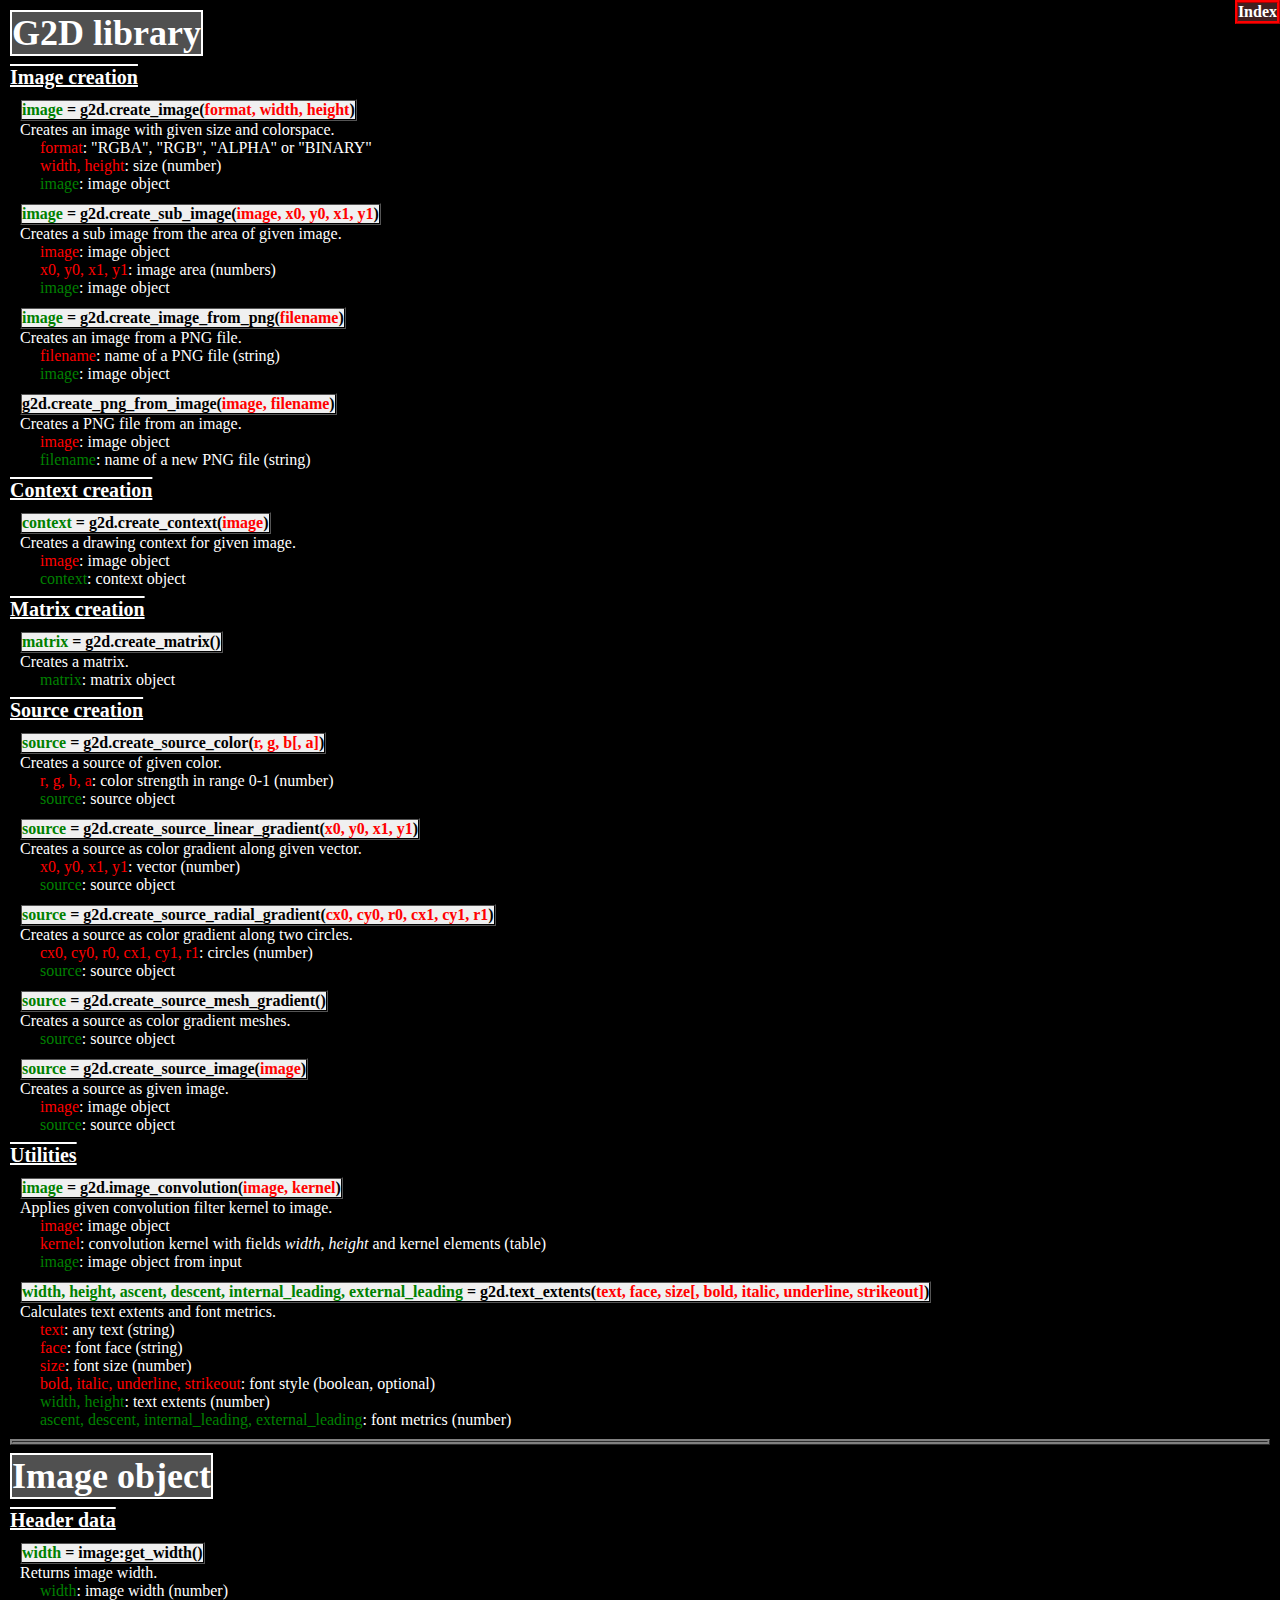
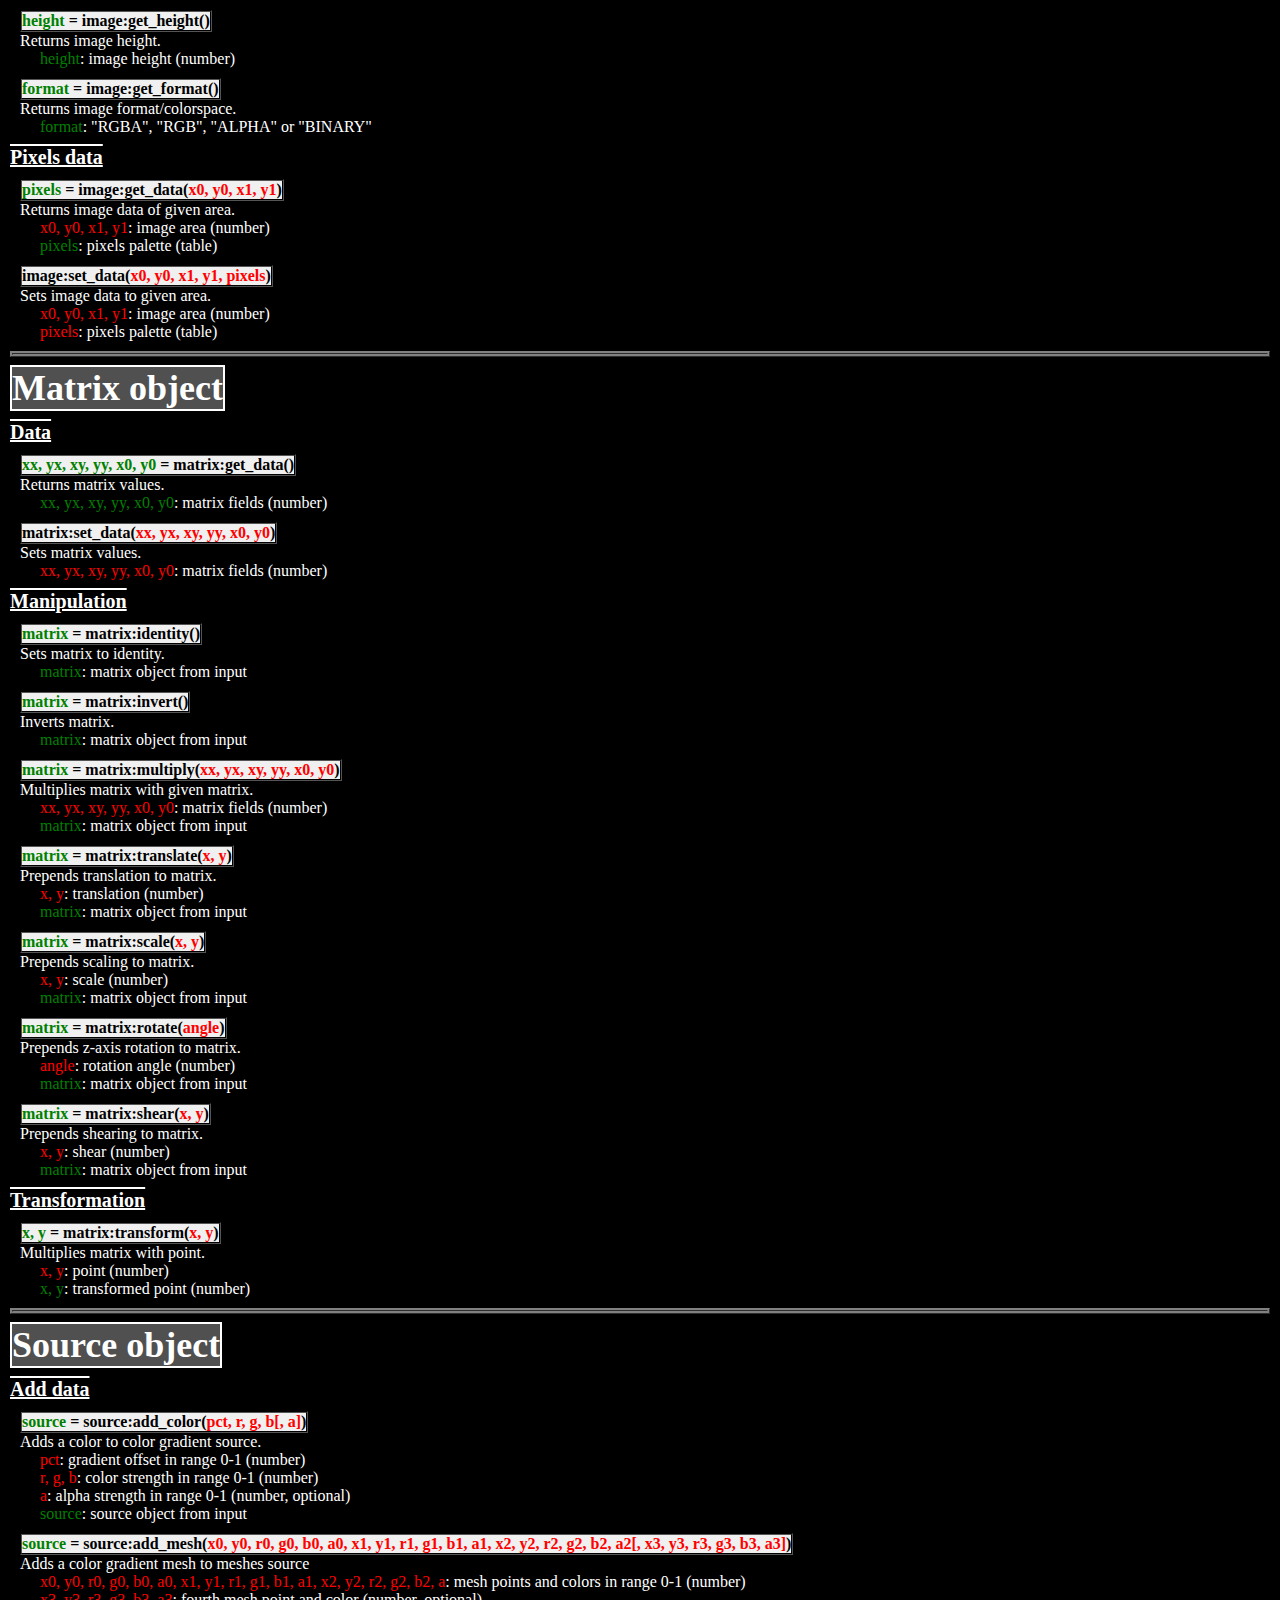
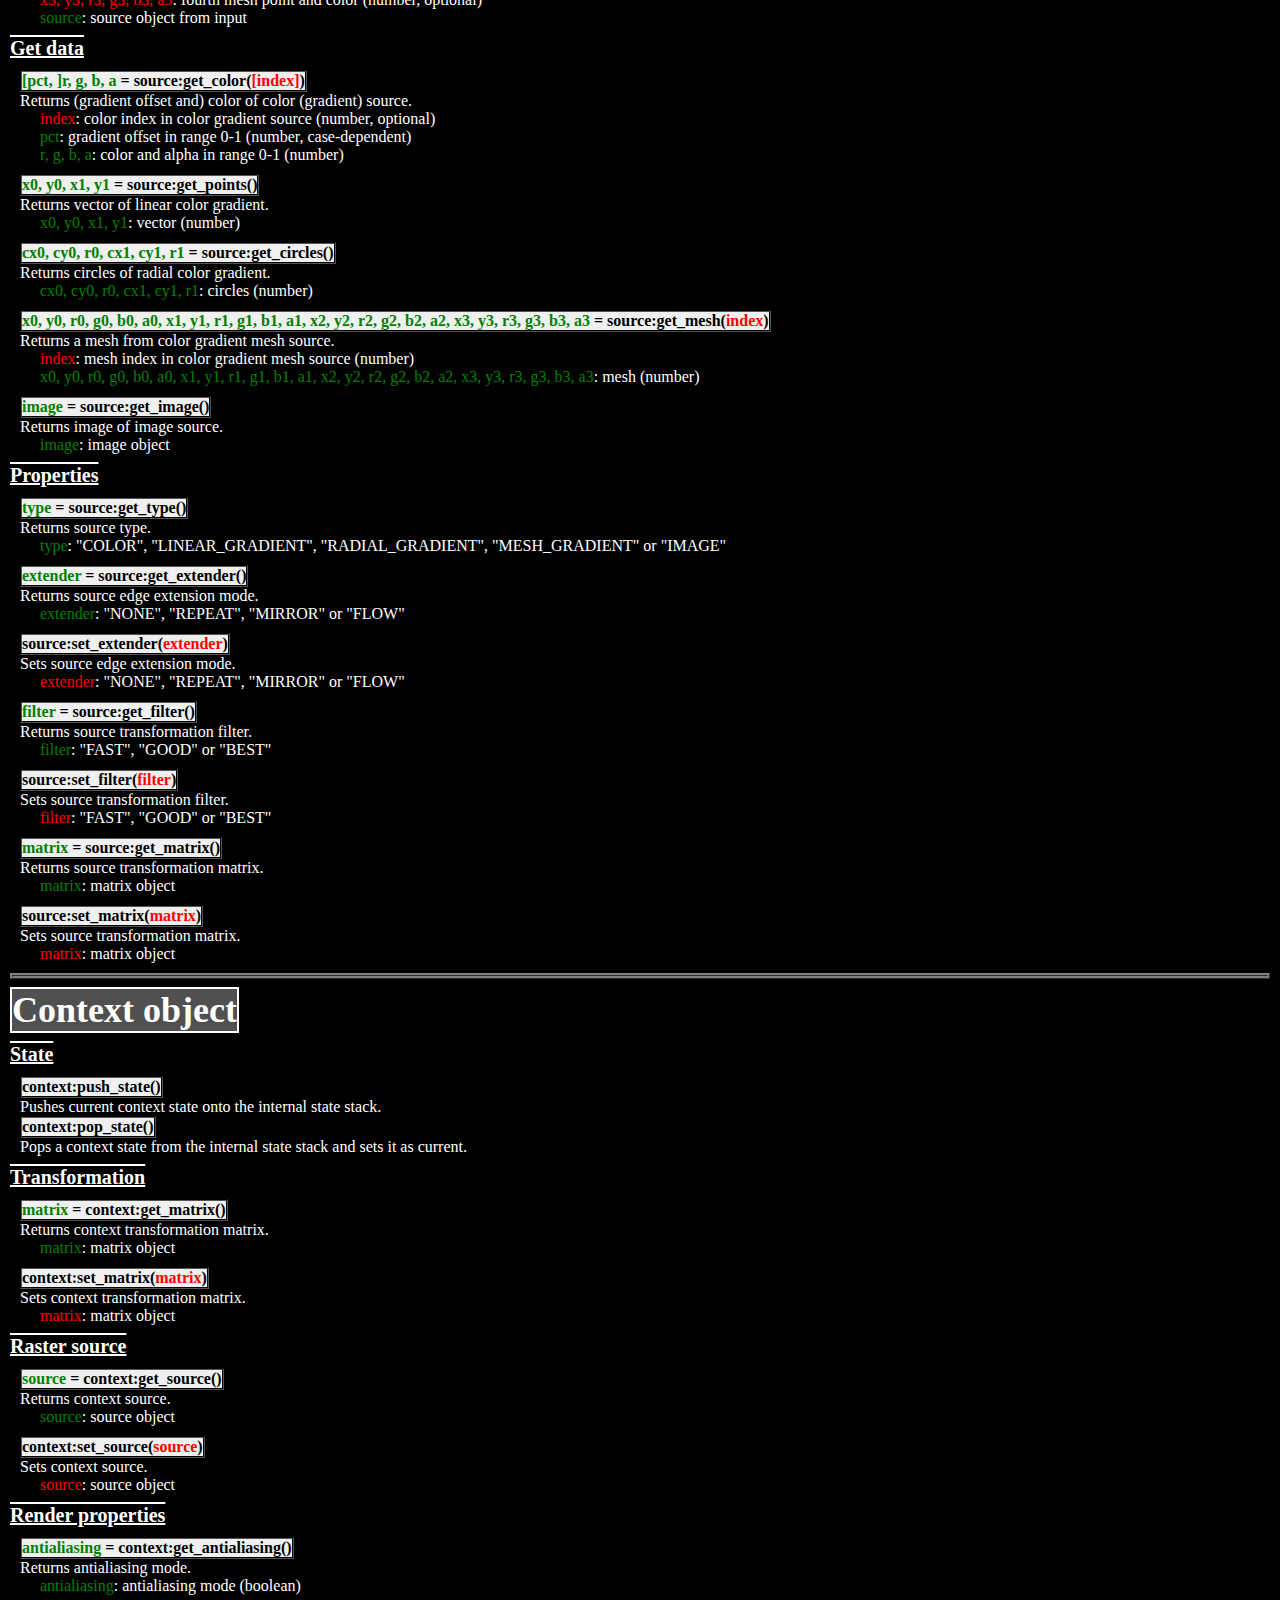
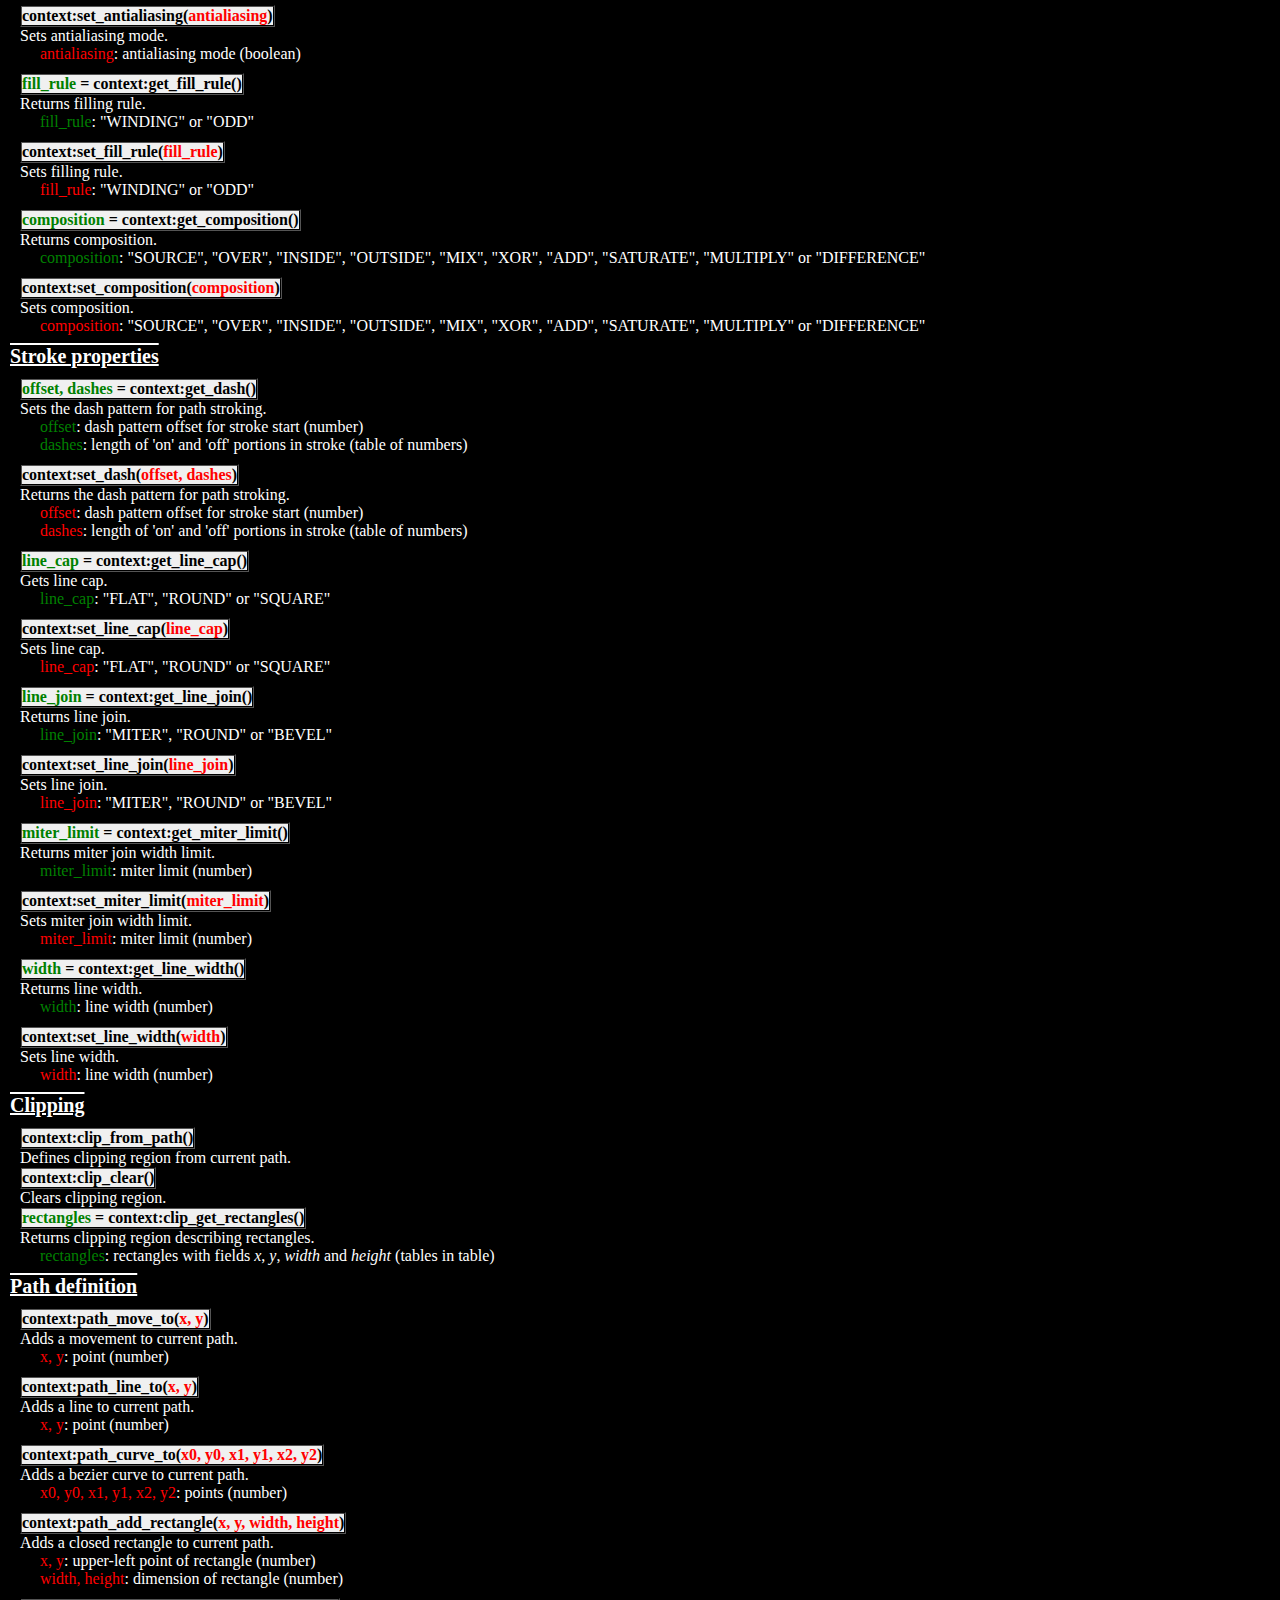
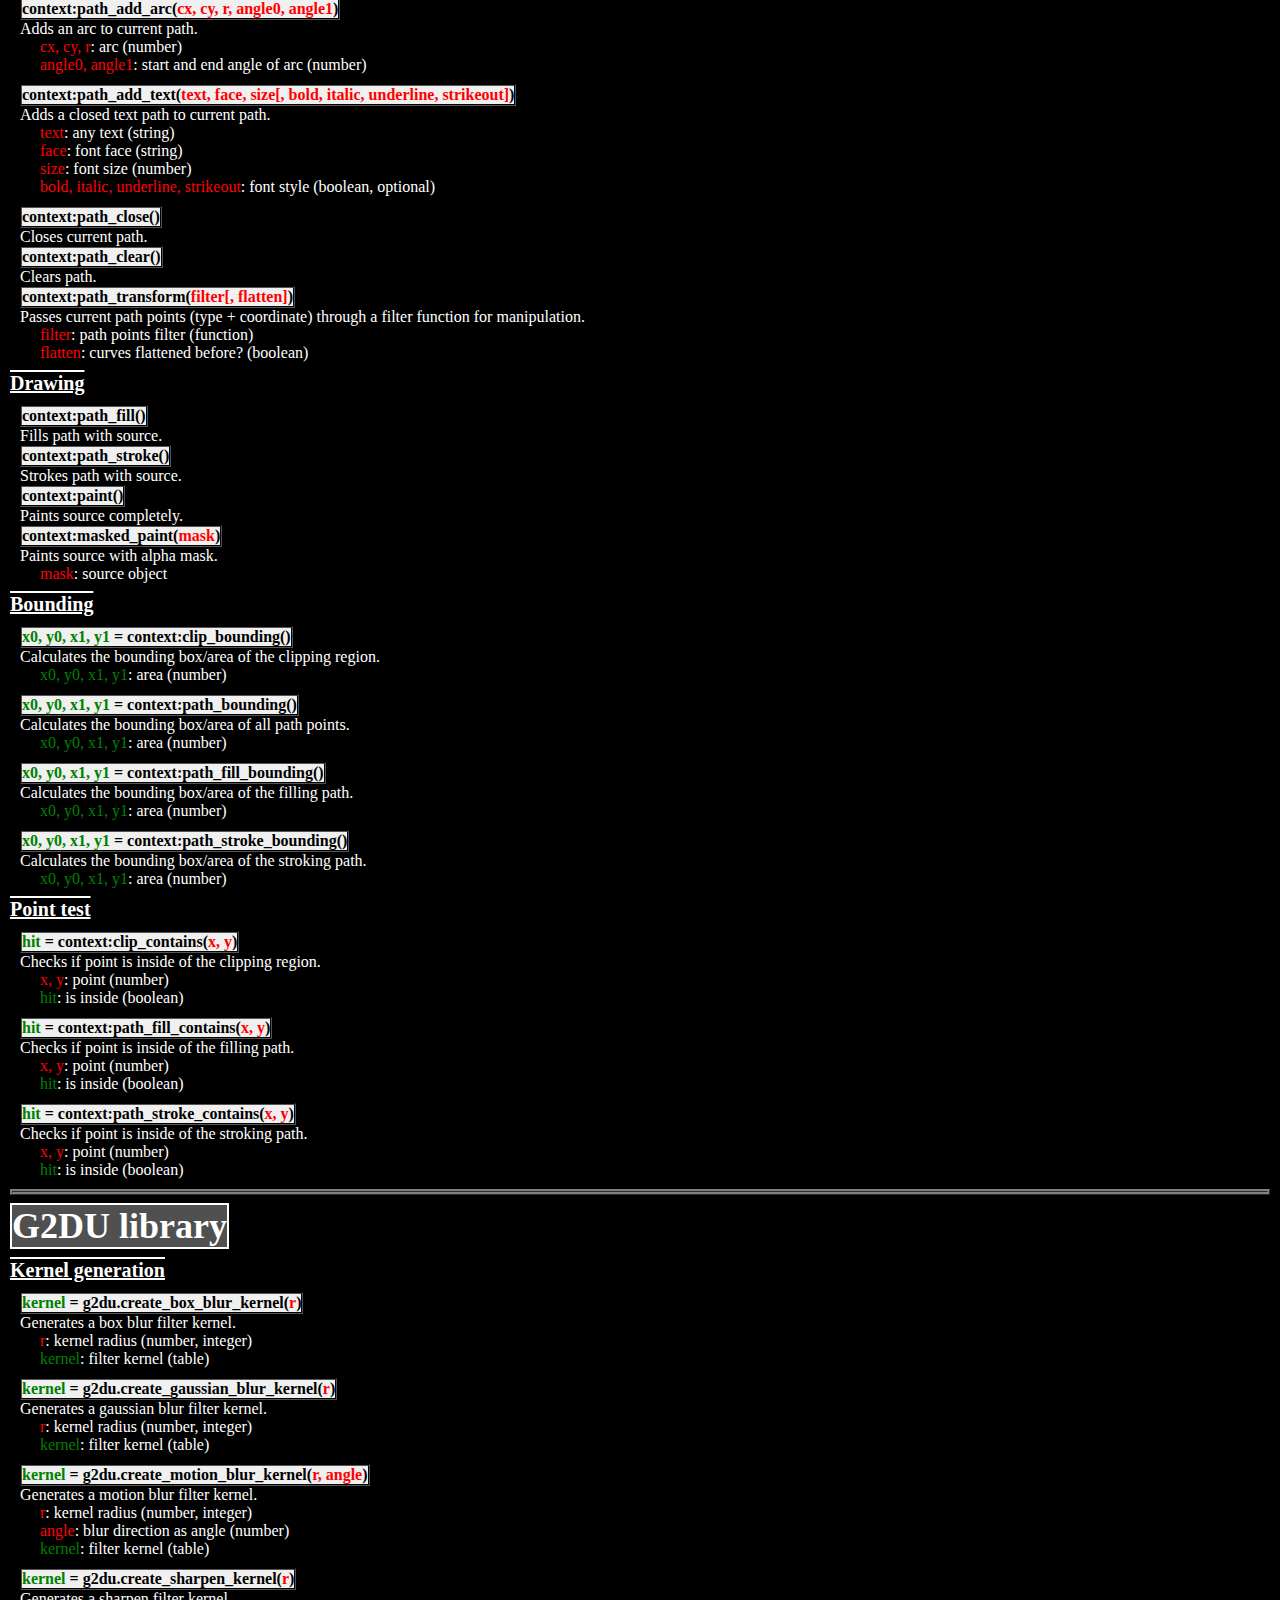
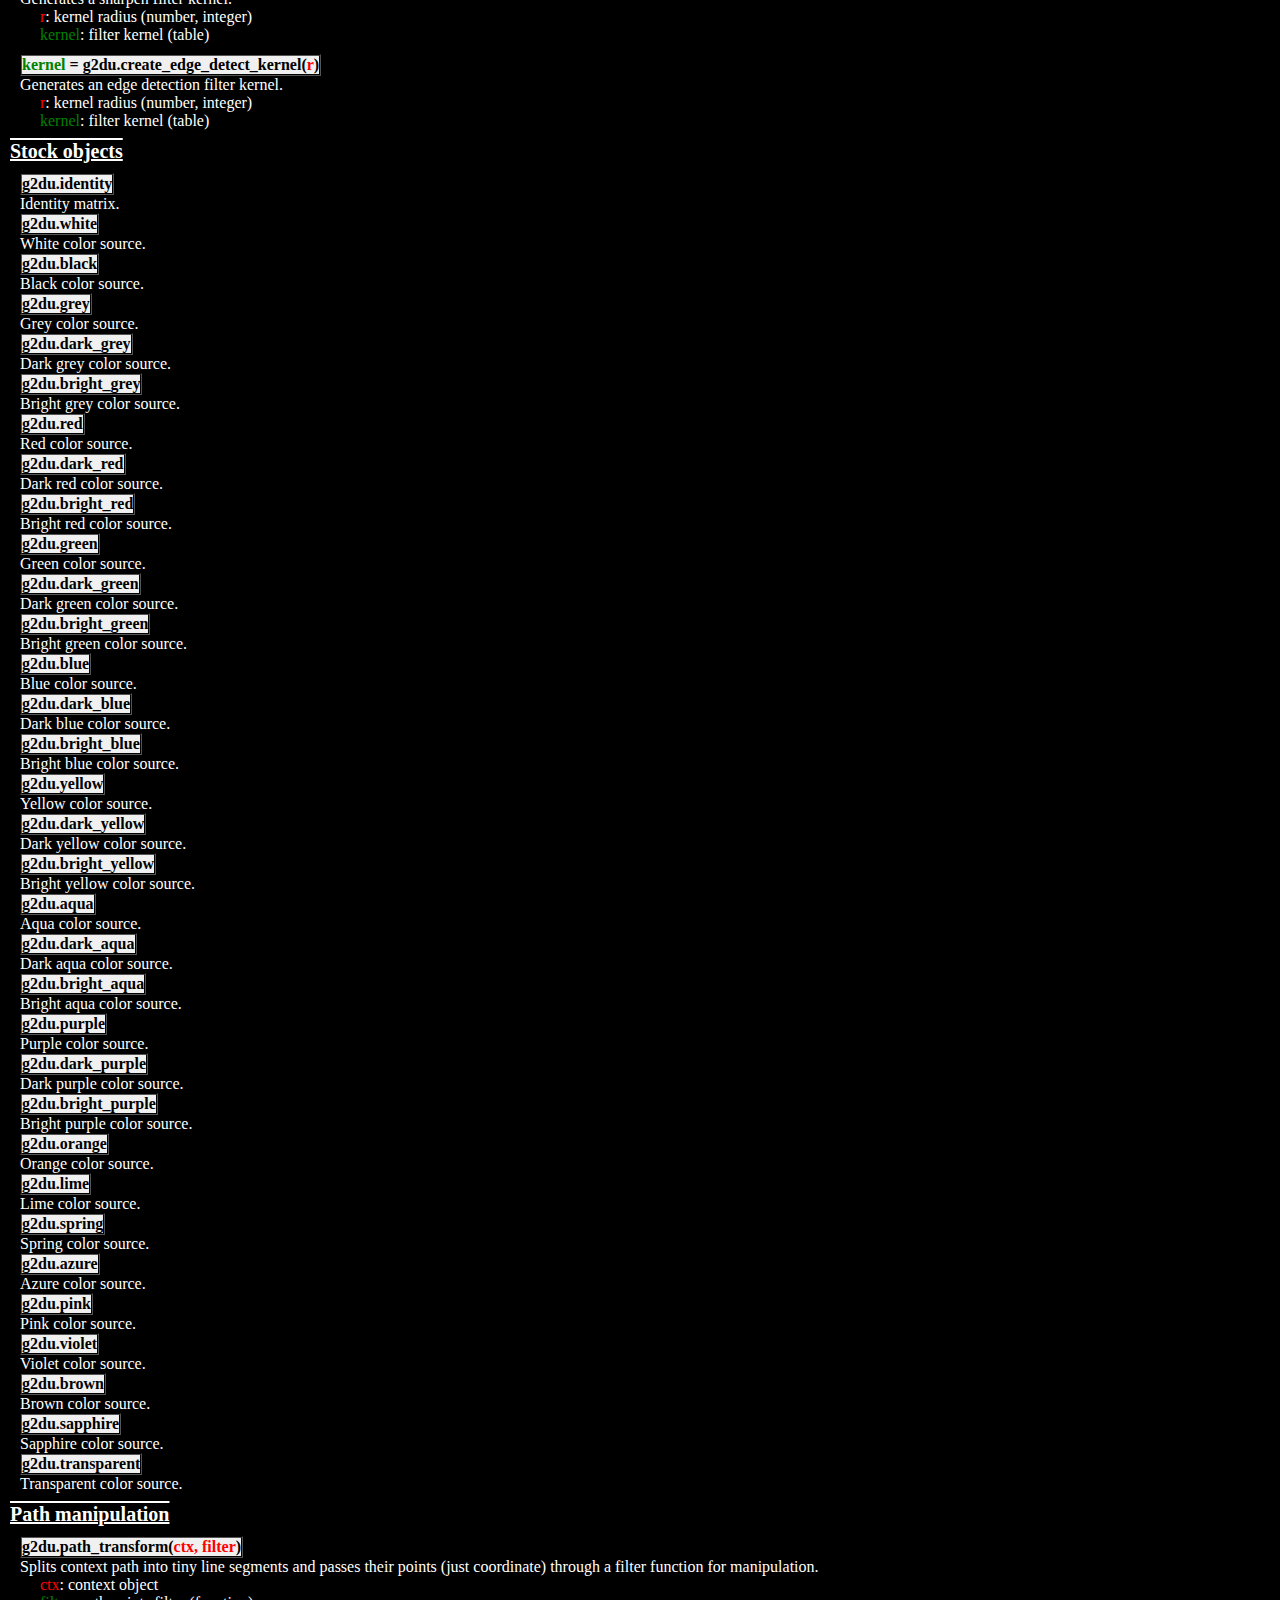
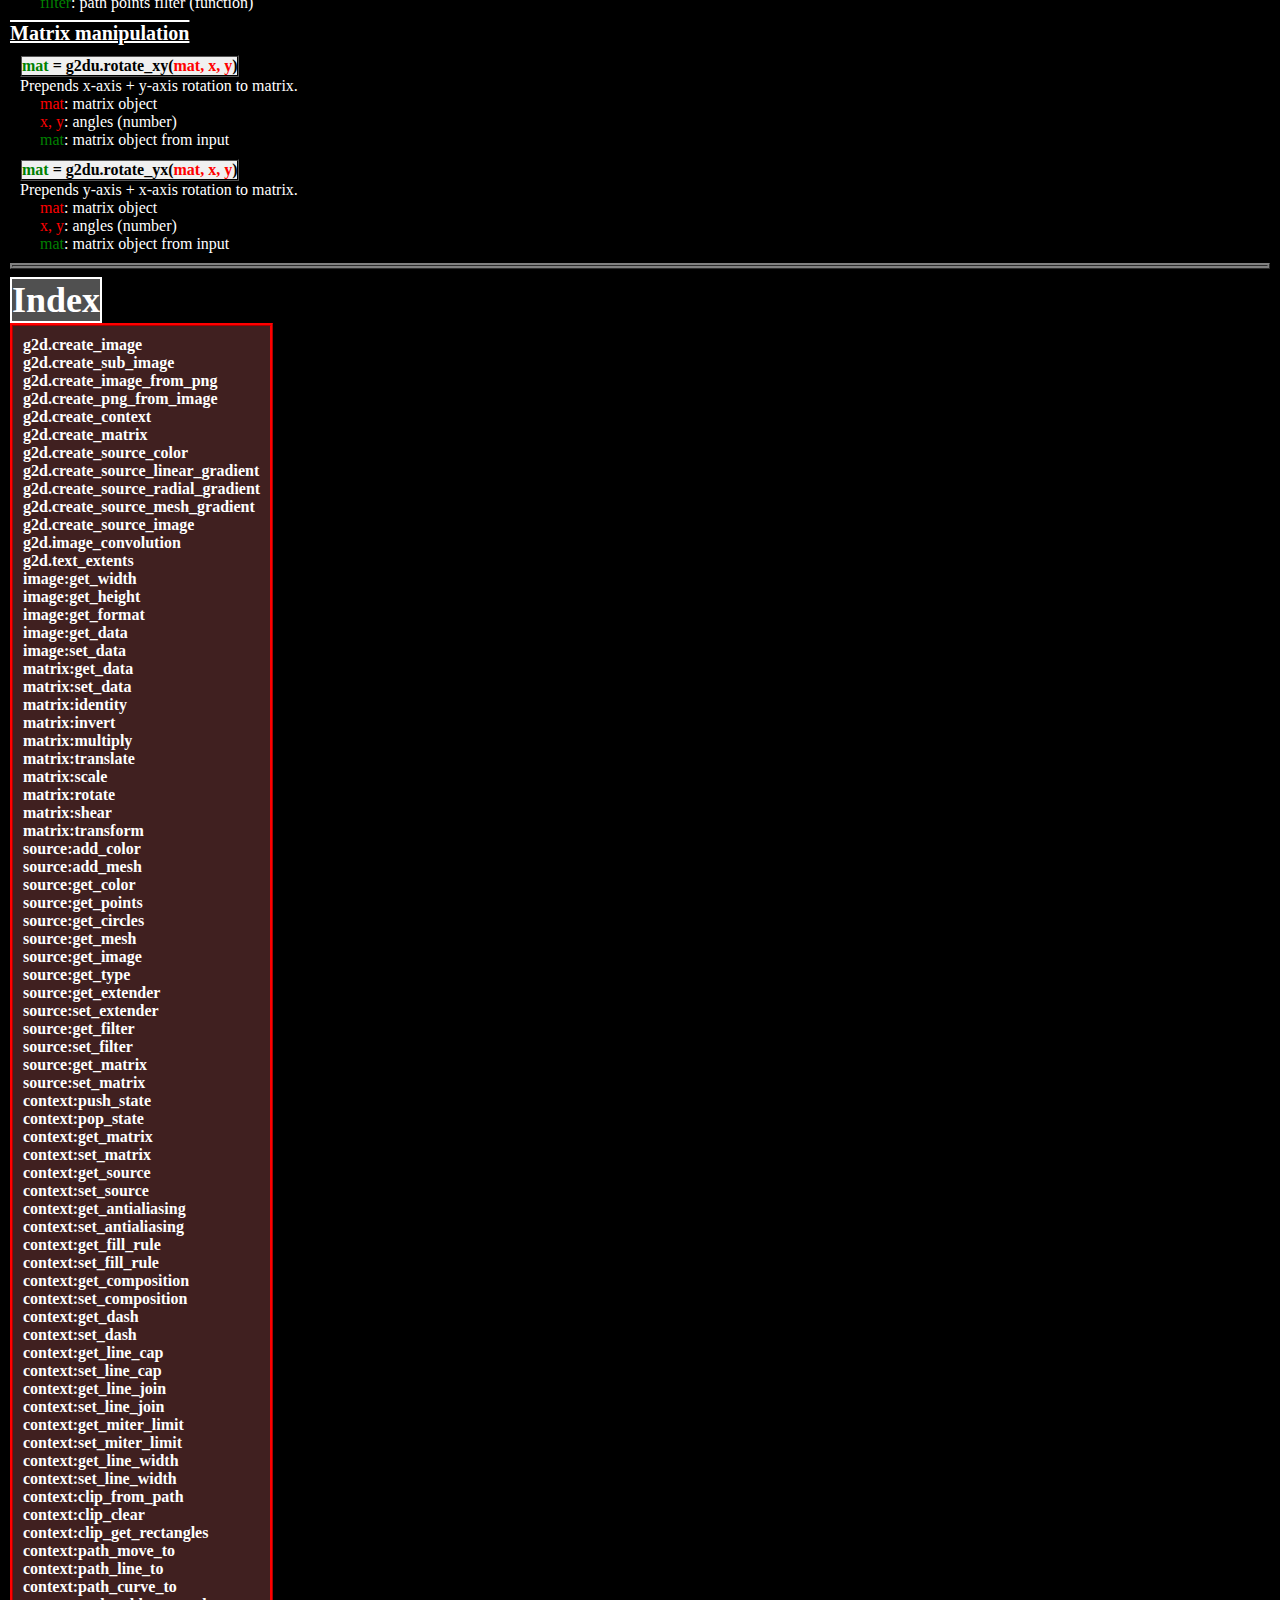
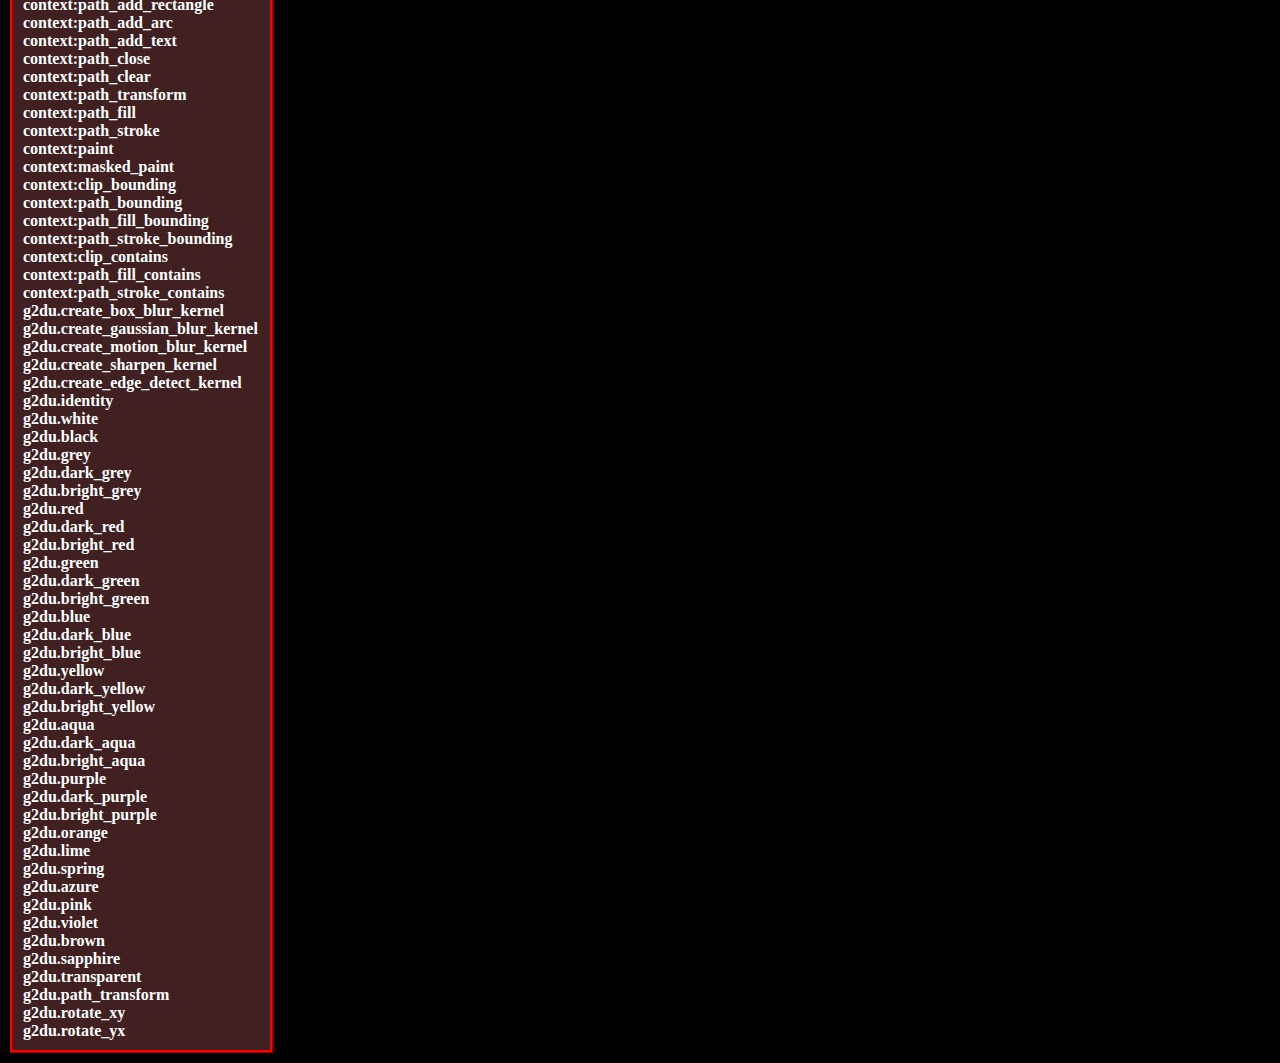
<file: docs/LVS/g2d.html>
<!DOCTYPE html>
<html lang="en-US">

<head>
<title>G2D</title>
<base href="" target="_self" />
<meta http-equiv="content-type" content="text/html; charset=UTF-8">
<meta name="application-name" content="LVS">
<meta name="author" content="Youka">
<meta name="description" content="G2D library reference.">
<meta name="keywords" content="LVS,Lua,Image,2D,Editing">
<link rel="icon" type="image/png" href="LVS.png">
<style type="text/css" media="screen">
	body{
		background-color: black;
		color: white;
		margin: 10px;
	}
	h1{
		font-size: 36px;
		font-weight: bold;
		background-color: #505050;
		border: 2px solid white;
		display: table;
		margin: 0px;
	}
	h2{
		font-size: 20px;
		text-decoration: underline overline;
		margin: 10px 0px 10px 0px;
	}
	hr{
		height: 0px;
		border: 3px ridge grey;
	}
	p{
		margin: 0px 0px 0px 10px;
	}
	p.def{
		color: black;
		background-color: #F0F0F0;
		display: table;
		border: 2px groove black;
		font-weight: bold;
	}
	a.index{
		font-weight: bold;
		text-decoration: none;
		color: white;
	}
</style>
<script type="text/javascript">
var index_entries = new Array();
function VarEntry(v){
	index_entries.push(v);
	document.write("<p class='def'><a name='"+v+"'>"+v+"</a></p>");
}
function FuncEntry(ret, func, arguments){
	index_entries.push(func);
	var buffer = "<p class='def'><a name='"+func+"'>";
	if(ret.length > 0)
		buffer += "<span style='color: green;'>"+ret+"</span> = ";
	buffer += func+"(";
	if(arguments.length > 0)
		buffer += "<span style='color: red;'>"+arguments+"</span>";
	buffer += ")</a></p>";
	document.write(buffer);
}
function Desc(text){
	document.write("<p>"+text+"</p>");
}
function BeginArgs(){
	document.write("<div style='margin: 0px 0px 10px 30px;'>");
}
function Arg(arg, desc){
	document.write("<div><span style='color: red;'>"+arg+"</span>: "+desc+"</div>");
}
function Ret(arg, desc){
	document.write("<div><span style='color: green;'>"+arg+"</span>: "+desc+"</div>");
}
function EndArgs(){
	document.write("</div>");
}
</script>
</head>

<body>
<h1>G2D library</h1>
<h2>Image creation</h2>
<script>
FuncEntry("image", "g2d.create_image", "format, width, height");
Desc("Creates an image with given size and colorspace.");
BeginArgs();
Arg("format", '"RGBA", "RGB", "ALPHA" or "BINARY"');
Arg("width, height", "size (number)");
Ret("image", "image object");
EndArgs();
FuncEntry("image", "g2d.create_sub_image", "image, x0, y0, x1, y1");
Desc("Creates a sub image from the area of given image.");
BeginArgs();
Arg("image", "image object");
Arg("x0, y0, x1, y1", "image area (numbers)");
Ret("image", "image object");
EndArgs();
FuncEntry("image", "g2d.create_image_from_png", "filename");
Desc("Creates an image from a PNG file.");
BeginArgs();
Arg("filename", "name of a PNG file (string)");
Ret("image", "image object");
EndArgs();
FuncEntry("", "g2d.create_png_from_image", "image, filename");
Desc("Creates a PNG file from an image.");
BeginArgs();
Arg("image", "image object");
Ret("filename", "name of a new PNG file (string)");
EndArgs();
</script>
<h2>Context creation</h2>
<script>
FuncEntry("context", "g2d.create_context", "image");
Desc("Creates a drawing context for given image.");
BeginArgs();
Arg("image", "image object");
Ret("context", "context object");
EndArgs();
</script>
<h2>Matrix creation</h2>
<script>
FuncEntry("matrix", "g2d.create_matrix", "");
Desc("Creates a matrix.");
BeginArgs();
Ret("matrix", "matrix object");
EndArgs();
</script>
<h2>Source creation</h2>
<script>
FuncEntry("source", "g2d.create_source_color", "r, g, b[, a]");
Desc("Creates a source of given color.");
BeginArgs();
Arg("r, g, b, a", "color strength in range 0-1 (number)");
Ret("source", "source object");
EndArgs();
FuncEntry("source", "g2d.create_source_linear_gradient", "x0, y0, x1, y1");
Desc("Creates a source as color gradient along given vector.");
BeginArgs();
Arg("x0, y0, x1, y1", "vector (number)");
Ret("source", "source object");
EndArgs();
FuncEntry("source", "g2d.create_source_radial_gradient", "cx0, cy0, r0, cx1, cy1, r1");
Desc("Creates a source as color gradient along two circles.");
BeginArgs();
Arg("cx0, cy0, r0, cx1, cy1, r1", "circles (number)");
Ret("source", "source object");
EndArgs();
FuncEntry("source", "g2d.create_source_mesh_gradient", "");
Desc("Creates a source as color gradient meshes.");
BeginArgs();
Ret("source", "source object");
EndArgs();
FuncEntry("source", "g2d.create_source_image", "image");
Desc("Creates a source as given image.");
BeginArgs();
Arg("image", "image object");
Ret("source", "source object");
EndArgs();
</script>
<h2>Utilities</h2>
<script>
FuncEntry("image", "g2d.image_convolution", "image, kernel");
Desc("Applies given convolution filter kernel to image.");
BeginArgs();
Arg("image", "image object");
Arg("kernel", "convolution kernel with fields <i>width</i>, <i>height</i> and kernel elements (table)");
Ret("image", "image object from input");
EndArgs();
FuncEntry("width, height, ascent, descent, internal_leading, external_leading", "g2d.text_extents", "text, face, size[, bold, italic, underline, strikeout]");
Desc("Calculates text extents and font metrics.");
BeginArgs();
Arg("text", "any text (string)");
Arg("face", "font face (string)");
Arg("size", "font size (number)");
Arg("bold, italic, underline, strikeout", "font style (boolean, optional)");
Ret("width, height", "text extents (number)");
Ret("ascent, descent, internal_leading, external_leading", "font metrics (number)");
EndArgs();
</script>
<hr>
<h1>Image object</h1>
<h2>Header data</h2>
<script>
FuncEntry("width", "image:get_width", "");
Desc("Returns image width.");
BeginArgs();
Ret("width", "image width (number)");
EndArgs();
FuncEntry("height", "image:get_height", "");
Desc("Returns image height.");
BeginArgs();
Ret("height", "image height (number)");
EndArgs();
FuncEntry("format", "image:get_format", "");
Desc("Returns image format/colorspace.");
BeginArgs();
Ret("format", '"RGBA", "RGB", "ALPHA" or "BINARY"');
EndArgs();
</script>
<h2>Pixels data</h2>
<script>
FuncEntry("pixels", "image:get_data", "x0, y0, x1, y1");
Desc("Returns image data of given area.");
BeginArgs();
Arg("x0, y0, x1, y1", "image area (number)");
Ret("pixels", "pixels palette (table)");
EndArgs();
FuncEntry("", "image:set_data", "x0, y0, x1, y1, pixels");
Desc("Sets image data to given area.");
BeginArgs();
Arg("x0, y0, x1, y1", "image area (number)");
Arg("pixels", "pixels palette (table)");
EndArgs();
</script>
<hr>
<h1>Matrix object</h1>
<h2>Data</h2>
<script>
FuncEntry("xx, yx, xy, yy, x0, y0", "matrix:get_data", "");
Desc("Returns matrix values.");
BeginArgs();
Ret("xx, yx, xy, yy, x0, y0", "matrix fields (number)");
EndArgs();
FuncEntry("", "matrix:set_data", "xx, yx, xy, yy, x0, y0");
Desc("Sets matrix values.");
BeginArgs();
Arg("xx, yx, xy, yy, x0, y0", "matrix fields (number)");
EndArgs();
</script>
<h2>Manipulation</h2>
<script>
FuncEntry("matrix", "matrix:identity", "");
Desc("Sets matrix to identity.");
BeginArgs();
Ret("matrix", "matrix object from input");
EndArgs();
FuncEntry("matrix", "matrix:invert", "");
Desc("Inverts matrix.");
BeginArgs();
Ret("matrix", "matrix object from input");
EndArgs();
FuncEntry("matrix", "matrix:multiply", "xx, yx, xy, yy, x0, y0");
Desc("Multiplies matrix with given matrix.");
BeginArgs();
Arg("xx, yx, xy, yy, x0, y0", "matrix fields (number)");
Ret("matrix", "matrix object from input");
EndArgs();
FuncEntry("matrix", "matrix:translate", "x, y");
Desc("Prepends translation to matrix.");
BeginArgs();
Arg("x, y", "translation (number)");
Ret("matrix", "matrix object from input");
EndArgs();
FuncEntry("matrix", "matrix:scale", "x, y");
Desc("Prepends scaling to matrix.");
BeginArgs();
Arg("x, y", "scale (number)");
Ret("matrix", "matrix object from input");
EndArgs();
FuncEntry("matrix", "matrix:rotate", "angle");
Desc("Prepends z-axis rotation to matrix.");
BeginArgs();
Arg("angle", "rotation angle (number)");
Ret("matrix", "matrix object from input");
EndArgs();
FuncEntry("matrix", "matrix:shear", "x, y");
Desc("Prepends shearing to matrix.");
BeginArgs();
Arg("x, y", "shear (number)");
Ret("matrix", "matrix object from input");
EndArgs();
</script>
<h2>Transformation</h2>
<script>
FuncEntry("x, y", "matrix:transform", "x, y");
Desc("Multiplies matrix with point.");
BeginArgs();
Arg("x, y", "point (number)");
Ret("x, y", "transformed point (number)");
EndArgs();
</script>
<hr>
<h1>Source object</h1>
<h2>Add data</h2>
<script>
FuncEntry("source", "source:add_color", "pct, r, g, b[, a]");
Desc("Adds a color to color gradient source.");
BeginArgs();
Arg("pct", "gradient offset in range 0-1 (number)");
Arg("r, g, b", "color strength in range 0-1 (number)");
Arg("a", "alpha strength in range 0-1 (number, optional)");
Ret("source", "source object from input");
EndArgs();
FuncEntry("source", "source:add_mesh", "x0, y0, r0, g0, b0, a0, x1, y1, r1, g1, b1, a1, x2, y2, r2, g2, b2, a2[, x3, y3, r3, g3, b3, a3]");
Desc("Adds a color gradient mesh to meshes source");
BeginArgs();
Arg("x0, y0, r0, g0, b0, a0, x1, y1, r1, g1, b1, a1, x2, y2, r2, g2, b2, a", "mesh points and colors in range 0-1 (number)");
Arg("x3, y3, r3, g3, b3, a3", "fourth mesh point and color (number, optional)");
Ret("source", "source object from input");
EndArgs();
</script>
<h2>Get data</h2>
<script>
FuncEntry("[pct, ]r, g, b, a", "source:get_color", "[index]");
Desc("Returns (gradient offset and) color of color (gradient) source.");
BeginArgs();
Arg("index", "color index in color gradient source (number, optional)");
Ret("pct", "gradient offset in range 0-1 (number, case-dependent)");
Ret("r, g, b, a", "color and alpha in range 0-1 (number)");
EndArgs();
FuncEntry("x0, y0, x1, y1", "source:get_points", "");
Desc("Returns vector of linear color gradient.");
BeginArgs();
Ret("x0, y0, x1, y1", "vector (number)");
EndArgs();
FuncEntry("cx0, cy0, r0, cx1, cy1, r1", "source:get_circles", "");
Desc("Returns circles of radial color gradient.");
BeginArgs();
Ret("cx0, cy0, r0, cx1, cy1, r1", "circles (number)");
EndArgs();
FuncEntry("x0, y0, r0, g0, b0, a0, x1, y1, r1, g1, b1, a1, x2, y2, r2, g2, b2, a2, x3, y3, r3, g3, b3, a3", "source:get_mesh", "index");
Desc("Returns a mesh from color gradient mesh source.");
BeginArgs();
Arg("index", "mesh index in color gradient mesh source (number)");
Ret("x0, y0, r0, g0, b0, a0, x1, y1, r1, g1, b1, a1, x2, y2, r2, g2, b2, a2, x3, y3, r3, g3, b3, a3", "mesh (number)");
EndArgs();
FuncEntry("image", "source:get_image", "");
Desc("Returns image of image source.");
BeginArgs();
Ret("image", "image object");
EndArgs();
</script>
<h2>Properties</h2>
<script>
FuncEntry("type", "source:get_type", "");
Desc("Returns source type.");
BeginArgs();
Ret("type", '"COLOR", "LINEAR_GRADIENT", "RADIAL_GRADIENT", "MESH_GRADIENT" or "IMAGE"');
EndArgs();
FuncEntry("extender", "source:get_extender", "");
Desc("Returns source edge extension mode.");
BeginArgs();
Ret("extender", '"NONE", "REPEAT", "MIRROR" or "FLOW"');
EndArgs();
FuncEntry("", "source:set_extender", "extender");
Desc("Sets source edge extension mode.");
BeginArgs();
Arg("extender", '"NONE", "REPEAT", "MIRROR" or "FLOW"');
EndArgs();
FuncEntry("filter", "source:get_filter", "");
Desc("Returns source transformation filter.");
BeginArgs();
Ret("filter", '"FAST", "GOOD" or "BEST"');
EndArgs();
FuncEntry("", "source:set_filter", "filter");
Desc("Sets source transformation filter.");
BeginArgs();
Arg("filter", '"FAST", "GOOD" or "BEST"');
EndArgs();
FuncEntry("matrix", "source:get_matrix", "");
Desc("Returns source transformation matrix.");
BeginArgs();
Ret("matrix", "matrix object");
EndArgs();
FuncEntry("", "source:set_matrix", "matrix");
Desc("Sets source transformation matrix.");
BeginArgs();
Arg("matrix", "matrix object");
EndArgs();
</script>
<hr>
<h1>Context object</h1>
<h2>State</h2>
<script>
FuncEntry("", "context:push_state", "");
Desc("Pushes current context state onto the internal state stack.");
FuncEntry("", "context:pop_state", "");
Desc("Pops a context state from the internal state stack and sets it as current.");
</script>
<h2>Transformation</h2>
<script>
FuncEntry("matrix", "context:get_matrix", "");
Desc("Returns context transformation matrix.");
BeginArgs();
Ret("matrix", "matrix object");
EndArgs();
FuncEntry("", "context:set_matrix", "matrix");
Desc("Sets context transformation matrix.");
BeginArgs();
Arg("matrix", "matrix object");
EndArgs();
</script>
<h2>Raster source</h2>
<script>
FuncEntry("source", "context:get_source", "");
Desc("Returns context source.");
BeginArgs();
Ret("source", "source object");
EndArgs();
FuncEntry("", "context:set_source", "source");
Desc("Sets context source.");
BeginArgs();
Arg("source", "source object");
EndArgs();
</script>
<h2>Render properties</h2>
<script>
FuncEntry("antialiasing", "context:get_antialiasing", "");
Desc("Returns antialiasing mode.");
BeginArgs();
Ret("antialiasing", "antialiasing mode (boolean)");
EndArgs();
FuncEntry("", "context:set_antialiasing", "antialiasing");
Desc("Sets antialiasing mode.");
BeginArgs();
Arg("antialiasing", "antialiasing mode (boolean)");
EndArgs();
FuncEntry("fill_rule", "context:get_fill_rule", "");
Desc("Returns filling rule.");
BeginArgs();
Ret("fill_rule", '"WINDING" or "ODD"');
EndArgs();
FuncEntry("", "context:set_fill_rule", "fill_rule");
Desc("Sets filling rule.");
BeginArgs();
Arg("fill_rule", '"WINDING" or "ODD"');
EndArgs();
FuncEntry("composition", "context:get_composition", "");
Desc("Returns composition.");
BeginArgs();
Ret("composition", '"SOURCE", "OVER", "INSIDE", "OUTSIDE", "MIX", "XOR", "ADD", "SATURATE", "MULTIPLY" or "DIFFERENCE"');
EndArgs();
FuncEntry("", "context:set_composition", "composition");
Desc("Sets composition.");
BeginArgs();
Arg("composition", '"SOURCE", "OVER", "INSIDE", "OUTSIDE", "MIX", "XOR", "ADD", "SATURATE", "MULTIPLY" or "DIFFERENCE"');
EndArgs();
</script>
<h2>Stroke properties</h2>
<script>
FuncEntry("offset, dashes", "context:get_dash", "");
Desc("Sets the dash pattern for path stroking.");
BeginArgs();
Ret("offset", "dash pattern offset for stroke start (number)");
Ret("dashes", "length of 'on' and 'off' portions in stroke (table of numbers)");
EndArgs();
FuncEntry("", "context:set_dash", "offset, dashes");
Desc("Returns the dash pattern for path stroking.");
BeginArgs();
Arg("offset", "dash pattern offset for stroke start (number)");
Arg("dashes", "length of 'on' and 'off' portions in stroke (table of numbers)");
EndArgs();
FuncEntry("line_cap", "context:get_line_cap", "");
Desc("Gets line cap.");
BeginArgs();
Ret("line_cap", '"FLAT", "ROUND" or "SQUARE"');
EndArgs();
FuncEntry("", "context:set_line_cap", "line_cap");
Desc("Sets line cap.");
BeginArgs();
Arg("line_cap", '"FLAT", "ROUND" or "SQUARE"');
EndArgs();
FuncEntry("line_join", "context:get_line_join", "");
Desc("Returns line join.");
BeginArgs();
Ret("line_join", '"MITER", "ROUND" or "BEVEL"');
EndArgs();
FuncEntry("", "context:set_line_join", "line_join");
Desc("Sets line join.");
BeginArgs();
Arg("line_join", '"MITER", "ROUND" or "BEVEL"');
EndArgs();
FuncEntry("miter_limit", "context:get_miter_limit", "");
Desc("Returns miter join width limit.");
BeginArgs();
Ret("miter_limit", "miter limit (number)");
EndArgs();
FuncEntry("", "context:set_miter_limit", "miter_limit");
Desc("Sets miter join width limit.");
BeginArgs();
Arg("miter_limit", "miter limit (number)");
EndArgs();
FuncEntry("width", "context:get_line_width", "");
Desc("Returns line width.");
BeginArgs();
Ret("width", "line width (number)");
EndArgs();
FuncEntry("", "context:set_line_width", "width");
Desc("Sets line width.");
BeginArgs();
Arg("width", "line width (number)");
EndArgs();
</script>
<h2>Clipping</h2>
<script>
FuncEntry("", "context:clip_from_path", "");
Desc("Defines clipping region from current path.");
FuncEntry("", "context:clip_clear", "");
Desc("Clears clipping region.");
FuncEntry("rectangles", "context:clip_get_rectangles", "");
Desc("Returns clipping region describing rectangles.");
BeginArgs();
Ret("rectangles", "rectangles with fields <i>x</i>, <i>y</i>, <i>width</i> and <i>height</i> (tables in table)");
EndArgs();
</script>
<h2>Path definition</h2>
<script>
FuncEntry("", "context:path_move_to", "x, y");
Desc("Adds a movement to current path.");
BeginArgs();
Arg("x, y", "point (number)");
EndArgs();
FuncEntry("", "context:path_line_to", "x, y");
Desc("Adds a line to current path.");
BeginArgs();
Arg("x, y", "point (number)");
EndArgs();
FuncEntry("", "context:path_curve_to", "x0, y0, x1, y1, x2, y2");
Desc("Adds a bezier curve to current path.");
BeginArgs();
Arg("x0, y0, x1, y1, x2, y2", "points (number)");
EndArgs();
FuncEntry("", "context:path_add_rectangle", "x, y, width, height");
Desc("Adds a closed rectangle to current path.");
BeginArgs();
Arg("x, y", "upper-left point of rectangle (number)");
Arg("width, height", "dimension of rectangle (number)");
EndArgs();
FuncEntry("", "context:path_add_arc", "cx, cy, r, angle0, angle1");
Desc("Adds an arc to current path.");
BeginArgs();
Arg("cx, cy, r", "arc (number)");
Arg("angle0, angle1", "start and end angle of arc (number)");
EndArgs();
FuncEntry("", "context:path_add_text", "text, face, size[, bold, italic, underline, strikeout]");
Desc("Adds a closed text path to current path.");
BeginArgs();
Arg("text", "any text (string)");
Arg("face", "font face (string)");
Arg("size", "font size (number)");
Arg("bold, italic, underline, strikeout", "font style (boolean, optional)");
EndArgs();
FuncEntry("", "context:path_close", "");
Desc("Closes current path.");
FuncEntry("", "context:path_clear", "");
Desc("Clears path.");
FuncEntry("", "context:path_transform", "filter[, flatten]");
Desc("Passes current path points (type + coordinate) through a filter function for manipulation.");
BeginArgs();
Arg("filter", "path points filter (function)");
Arg("flatten", "curves flattened before? (boolean)");
EndArgs();
</script>
<h2>Drawing</h2>
<script>
FuncEntry("", "context:path_fill", "");
Desc("Fills path with source.");
FuncEntry("", "context:path_stroke", "");
Desc("Strokes path with source.");
FuncEntry("", "context:paint", "");
Desc("Paints source completely.");
FuncEntry("", "context:masked_paint", "mask");
Desc("Paints source with alpha mask.");
BeginArgs();
Arg("mask", "source object");
EndArgs();
</script>
<h2>Bounding</h2>
<script>
FuncEntry("x0, y0, x1, y1", "context:clip_bounding", "");
Desc("Calculates the bounding box/area of the clipping region.");
BeginArgs();
Ret("x0, y0, x1, y1", "area (number)");
EndArgs();
FuncEntry("x0, y0, x1, y1", "context:path_bounding", "");
Desc("Calculates the bounding box/area of all path points.");
BeginArgs();
Ret("x0, y0, x1, y1", "area (number)");
EndArgs();
FuncEntry("x0, y0, x1, y1", "context:path_fill_bounding", "");
Desc("Calculates the bounding box/area of the filling path.");
BeginArgs();
Ret("x0, y0, x1, y1", "area (number)");
EndArgs();
FuncEntry("x0, y0, x1, y1", "context:path_stroke_bounding", "");
Desc("Calculates the bounding box/area of the stroking path.");
BeginArgs();
Ret("x0, y0, x1, y1", "area (number)");
EndArgs();
</script>
<h2>Point test</h2>
<script>
FuncEntry("hit", "context:clip_contains", "x, y");
Desc("Checks if point is inside of the clipping region.");
BeginArgs();
Arg("x, y", "point (number)");
Ret("hit", "is inside (boolean)");
EndArgs();
FuncEntry("hit", "context:path_fill_contains", "x, y");
Desc("Checks if point is inside of the filling path.");
BeginArgs();
Arg("x, y", "point (number)");
Ret("hit", "is inside (boolean)");
EndArgs();
FuncEntry("hit", "context:path_stroke_contains", "x, y");
Desc("Checks if point is inside of the stroking path.");
BeginArgs();
Arg("x, y", "point (number)");
Ret("hit", "is inside (boolean)");
EndArgs();
</script>
<hr>
<h1>G2DU library</h1>
<h2>Kernel generation</h2>
<script>
FuncEntry("kernel", "g2du.create_box_blur_kernel", "r")
Desc("Generates a box blur filter kernel.");
BeginArgs();
Arg("r", "kernel radius (number, integer)");
Ret("kernel", "filter kernel (table)");
EndArgs();
FuncEntry("kernel", "g2du.create_gaussian_blur_kernel", "r")
Desc("Generates a gaussian blur filter kernel.");
BeginArgs();
Arg("r", "kernel radius (number, integer)");
Ret("kernel", "filter kernel (table)");
EndArgs();
FuncEntry("kernel", "g2du.create_motion_blur_kernel", "r, angle")
Desc("Generates a motion blur filter kernel.");
BeginArgs();
Arg("r", "kernel radius (number, integer)");
Arg("angle", "blur direction as angle (number)");
Ret("kernel", "filter kernel (table)");
EndArgs();
FuncEntry("kernel", "g2du.create_sharpen_kernel", "r")
Desc("Generates a sharpen filter kernel.");
BeginArgs();
Arg("r", "kernel radius (number, integer)");
Ret("kernel", "filter kernel (table)");
EndArgs();
FuncEntry("kernel", "g2du.create_edge_detect_kernel", "r")
Desc("Generates an edge detection filter kernel.");
BeginArgs();
Arg("r", "kernel radius (number, integer)");
Ret("kernel", "filter kernel (table)");
EndArgs();
</script>
<h2>Stock objects</h2>
<script>
VarEntry("g2du.identity");
Desc("Identity matrix.");
VarEntry("g2du.white");
Desc("White color source.");
VarEntry("g2du.black");
Desc("Black color source.");
VarEntry("g2du.grey");
Desc("Grey color source.");
VarEntry("g2du.dark_grey");
Desc("Dark grey color source.");
VarEntry("g2du.bright_grey");
Desc("Bright grey color source.");
VarEntry("g2du.red");
Desc("Red color source.");
VarEntry("g2du.dark_red");
Desc("Dark red color source.");
VarEntry("g2du.bright_red");
Desc("Bright red color source.");
VarEntry("g2du.green");
Desc("Green color source.");
VarEntry("g2du.dark_green");
Desc("Dark green color source.");
VarEntry("g2du.bright_green");
Desc("Bright green color source.");
VarEntry("g2du.blue");
Desc("Blue color source.");
VarEntry("g2du.dark_blue");
Desc("Dark blue color source.");
VarEntry("g2du.bright_blue");
Desc("Bright blue color source.");
VarEntry("g2du.yellow");
Desc("Yellow color source.");
VarEntry("g2du.dark_yellow");
Desc("Dark yellow color source.");
VarEntry("g2du.bright_yellow");
Desc("Bright yellow color source.");
VarEntry("g2du.aqua");
Desc("Aqua color source.");
VarEntry("g2du.dark_aqua");
Desc("Dark aqua color source.");
VarEntry("g2du.bright_aqua");
Desc("Bright aqua color source.");
VarEntry("g2du.purple");
Desc("Purple color source.");
VarEntry("g2du.dark_purple");
Desc("Dark purple color source.");
VarEntry("g2du.bright_purple");
Desc("Bright purple color source.");
VarEntry("g2du.orange");
Desc("Orange color source.");
VarEntry("g2du.lime");
Desc("Lime color source.");
VarEntry("g2du.spring");
Desc("Spring color source.");
VarEntry("g2du.azure");
Desc("Azure color source.");
VarEntry("g2du.pink");
Desc("Pink color source.");
VarEntry("g2du.violet");
Desc("Violet color source.");
VarEntry("g2du.brown");
Desc("Brown color source.");
VarEntry("g2du.sapphire");
Desc("Sapphire color source.");
VarEntry("g2du.transparent");
Desc("Transparent color source.");
</script>
<h2>Path manipulation</h2>
<script>
FuncEntry("", "g2du.path_transform", "ctx, filter")
Desc("Splits context path into tiny line segments and passes their points (just coordinate) through a filter function for manipulation.");
BeginArgs();
Arg("ctx", "context object");
Ret("filter", "path points filter (function)");
EndArgs();
</script>
<h2>Matrix manipulation</h2>
<script>
FuncEntry("mat", "g2du.rotate_xy", "mat, x, y")
Desc("Prepends x-axis + y-axis rotation to matrix.");
BeginArgs();
Arg("mat", "matrix object");
Arg("x, y", "angles (number)");
Ret("mat", "matrix object from input");
EndArgs();
FuncEntry("mat", "g2du.rotate_yx", "mat, x, y")
Desc("Prepends y-axis + x-axis rotation to matrix.");
BeginArgs();
Arg("mat", "matrix object");
Arg("x, y", "angles (number)");
Ret("mat", "matrix object from input");
EndArgs();
</script>
<hr>
<!--
FuncEntry("", "", "")
Desc("");
BeginArgs();
Arg("", "");
Ret("", "");
EndArgs();
-->
<h1>Index</h1>
<a name="func_index"><div id="func_index" style='display: table; background-color: #402020; border: 3px ridge red; padding: 10px;'>
<script>
for(var i = 0; i < index_entries.length; i++){
	document.write('<a class="index" href="#'+index_entries[i]+'">'+index_entries[i]+'</a>');
	if(i != index_entries.length-1)
		document.write("<br/>");
}
</script>
</div></a>
<a class="index" href="#func_index"><div style='position: fixed; right: 0px; top: 0px; background-color: #402020; border: 3px ridge red;'>
Index
</div></a>
</body>

</html>
</file>
<file: docs/Lua_5.2/lua.css>
body {
	color: #000000 ;
	background-color: #FFFFFF ;
	font-family: Helvetica, Arial, sans-serif ;
	text-align: justify ;
	margin-right: 30px ;
	margin-left: 30px ;
}

h1, h2, h3, h4 {
	font-family: Verdana, Geneva, sans-serif ;
	font-weight: normal ;
	font-style: italic ;
}

h2 {
	padding-top: 0.4em ;
	padding-bottom: 0.4em ;
	padding-left: 1em ;
	padding-right: 1em ;
	background-color: #E0E0FF ;
	border-radius: 8px ;
}

h3 {
	padding-left: 0.5em ;
	border-left: solid #E0E0FF 1em ;
}

table h3 {
	padding-left: 0px ;
	border-left: none ;
}

a:link {
	color: #000080 ;
	background-color: inherit ;
	text-decoration: none ;
}

a:visited {
	background-color: inherit ;
	text-decoration: none ;
}

a:link:hover, a:visited:hover {
	color: #000080 ;
	background-color: #E0E0FF ;
}

a:link:active, a:visited:active {
	color: #FF0000 ;
}

hr {
	border: 0 ;
	height: 1px ;
	color: #a0a0a0 ;
	background-color: #a0a0a0 ;
}

:target {
	background-color: #F8F8F8 ;
	padding: 8px ;
	border: solid #a0a0a0 2px ;
}

.footer {
	color: gray ;
	font-size: small ;
}

input[type=text] {
	border: solid #a0a0a0 2px ;
	border-radius: 2em ;
	-moz-border-radius: 2em ;
	background-image: url('images/search.png') ;
	background-repeat: no-repeat;
	background-position: 4px center ;
	padding-left: 20px ;
	height: 2em ;
}

h3 code {
	font-family: inherit ;
	font-size: inherit ;
}

pre, code {
	font-size: 12pt ;
}

span.apii {
	float: right ;
	font-family: inherit ;
	font-style: normal ;
	font-size: small ;
	color: gray ;
}

p+h1, ul+h1 {
	padding-top: 0.4em ;
	padding-bottom: 0.4em ;
	padding-left: 24px ;
	margin-left: -24px ;
	background-color: #E0E0FF ;
	border-radius: 8px ;
}
</file>
